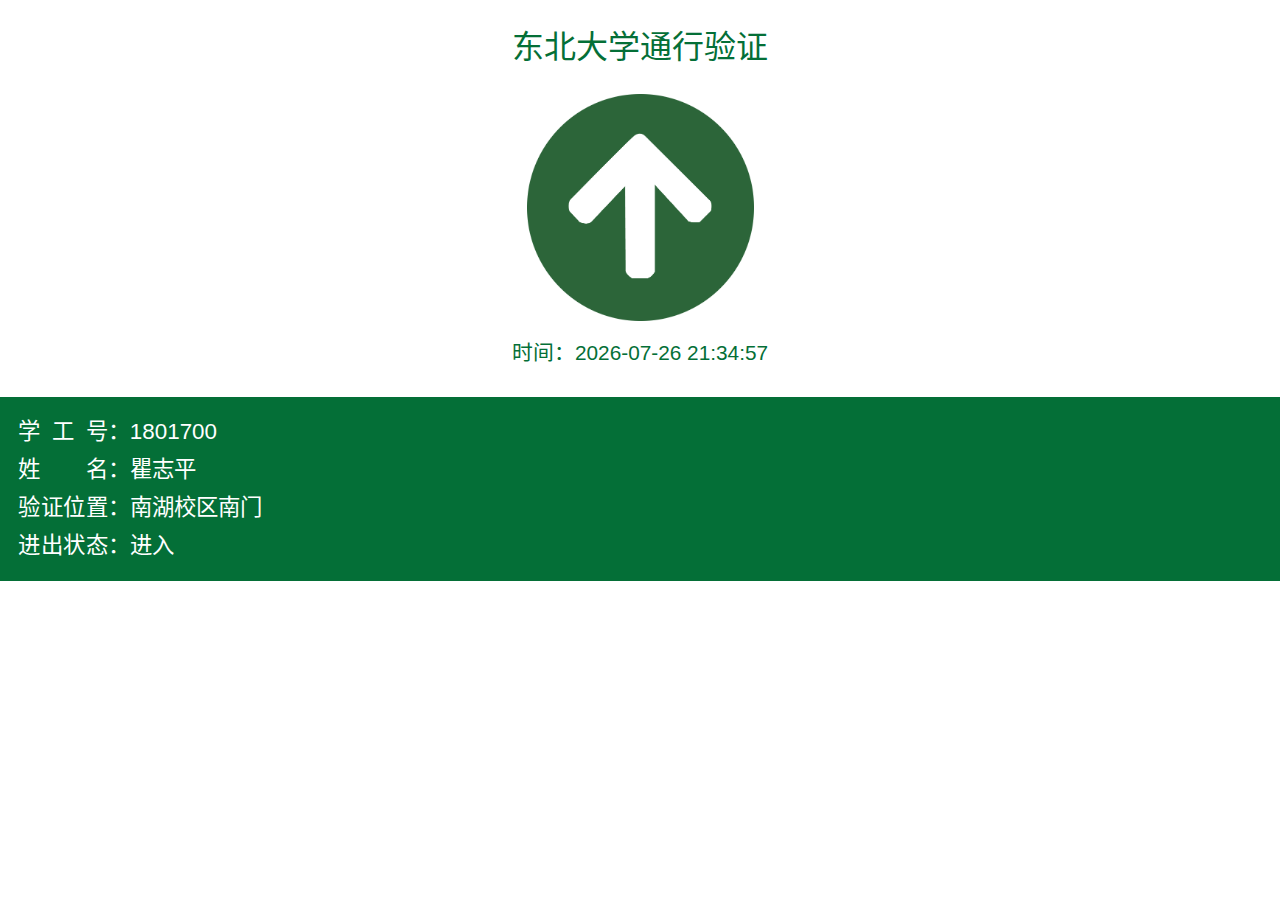
<file: index.html>
<!DOCTYPE html>
<!-- saved from url=(0116)http://123.57.54.232:8080/%E7%9E%BF%E5%BF%97%E5%B9%B3/1801700/%E5%8D%97%E6%B9%96%E6%A0%A1%E5%8C%BA%E5%8D%97%E9%97%A8 -->
<html lang="zh-CN"><head><meta http-equiv="Content-Type" content="text/html; charset=UTF-8"><meta content="IE=11.0000" http-equiv="X-UA-Compatible">
     
     
<meta http-equiv="X-UA-Compatible" content="IE=edge,chrome=1">     
<meta name="viewport" content="width=device-width, initial-scale=1">     
<meta name="csrf-token" content="laNjMw7Lsjy9FVeLL3z1nfU2EZPQUnX3uPWAmkYU">     
<title>东北大学测温验证平台</title>    <link href="./visitor.css" rel="stylesheet"> 
<!-- <LINK href="东北大学测温验证平台_files/animate.min.css" rel="stylesheet"> -->
    
<style>
        @-webkit-keyframes pulse {
            50% {
                -webkit-transform: scale3d(1.2, 1.2, 1.2);
                transform: scale3d(1.2, 1.2, 1.2);
            }
        }
        @keyframes  pulse {
            50% {
                -webkit-transform: scale3d(1.2, 1.2, 1.2);
                transform: scale3d(1.2, 1.2, 1.2);
            }
        }
        .list-group {
            padding: 1em;
        }
        .list-group-item {
            font-size: 1.4em;
            padding: 0.1em;
            border: 0px;
        }
    </style>
 
<meta name="GENERATOR" content="MSHTML 11.00.10570.1001"></head> 
<body onload="startTime()">
<div id="app">
<div class="card border-0 text-center" style="color: rgb(4, 111, 55);">
<div class="card-body">
<h2 class="card-title p-2">东北大学通行验证</h2>
<div class="animated infinite pulse p-2"> 
       <img src="./111.png" style='width: 227px;'>
            </div>
<p class="card-text p-2" style="font-size: 1.3em;">                时间：<font><span id="nowDateTimeSpan">2020-09-12 21:16:33</span></font>        </p></div></div>
<ul class="list-group list-group-flush" style="background-color: rgb(4, 111, 55);">
  <li class="list-group-item bg-transparent text-white d-flex">
  <div style="text-align-last: justify; min-width: 4em;">学工号</div>：
  <div class="sid">1801700</div></li>
  <li class="list-group-item bg-transparent text-white d-flex">
  <div style="text-align-last: justify; min-width: 4em;">姓名</div>：
  <div class="name">瞿志平</div></li>
  <li class="list-group-item bg-transparent text-white d-flex">
  <div style="text-align-last: justify; min-width: 4em;">验证位置</div>：
  <div class="door">南湖校区南门</div></li>
  <li class="list-group-item bg-transparent text-white d-flex">
  <div style="text-align-last: justify; min-width: 4em;">进出状态</div>：
  <div>进入</div></li></ul></div>

         
    

<script language="JavaScript">
            function startTime()   
            {   
                var today=new Date();//定义日期对象   
                var yyyy = today.getFullYear();//通过日期对象的getFullYear()方法返回年    
                var MM = today.getMonth()+1;//通过日期对象的getMonth()方法返回年    
                var dd = today.getDate();//通过日期对象的getDate()方法返回年     
                var hh=today.getHours();//通过日期对象的getHours方法返回小时   
                var mm=today.getMinutes();//通过日期对象的getMinutes方法返回分钟   
                var ss=today.getSeconds();//通过日期对象的getSeconds方法返回秒   
                // 如果分钟或小时的值小于10，则在其值前加0，比如如果时间是下午3点20分9秒的话，则显示15：20：09   
                MM=checkTime(MM);
                dd=checkTime(dd);
                mm=checkTime(mm);   
                ss=checkTime(ss);    
                var day; //用于保存星期（getDay()方法得到星期编号）
                if(today.getDay()==0)   day   =   "星期日 " 
                if(today.getDay()==1)   day   =   "星期一 " 
                if(today.getDay()==2)   day   =   "星期二 " 
                if(today.getDay()==3)   day   =   "星期三 " 
                if(today.getDay()==4)   day   =   "星期四 " 
                if(today.getDay()==5)   day   =   "星期五 " 
                if(today.getDay()==6)   day   =   "星期六 " 
                document.getElementById('nowDateTimeSpan').innerHTML=yyyy+"-"+MM +"-"+ dd +" " + hh+":"+mm+":"+ss;   
                setTimeout('startTime()',1000);//每一秒中重新加载startTime()方法 -->
            }   

            function checkTime(i)   
            {   
                if (i<10){
                    i="0" + i;
                }   
                  return i;
            }  
        </script></body></html>
</file>
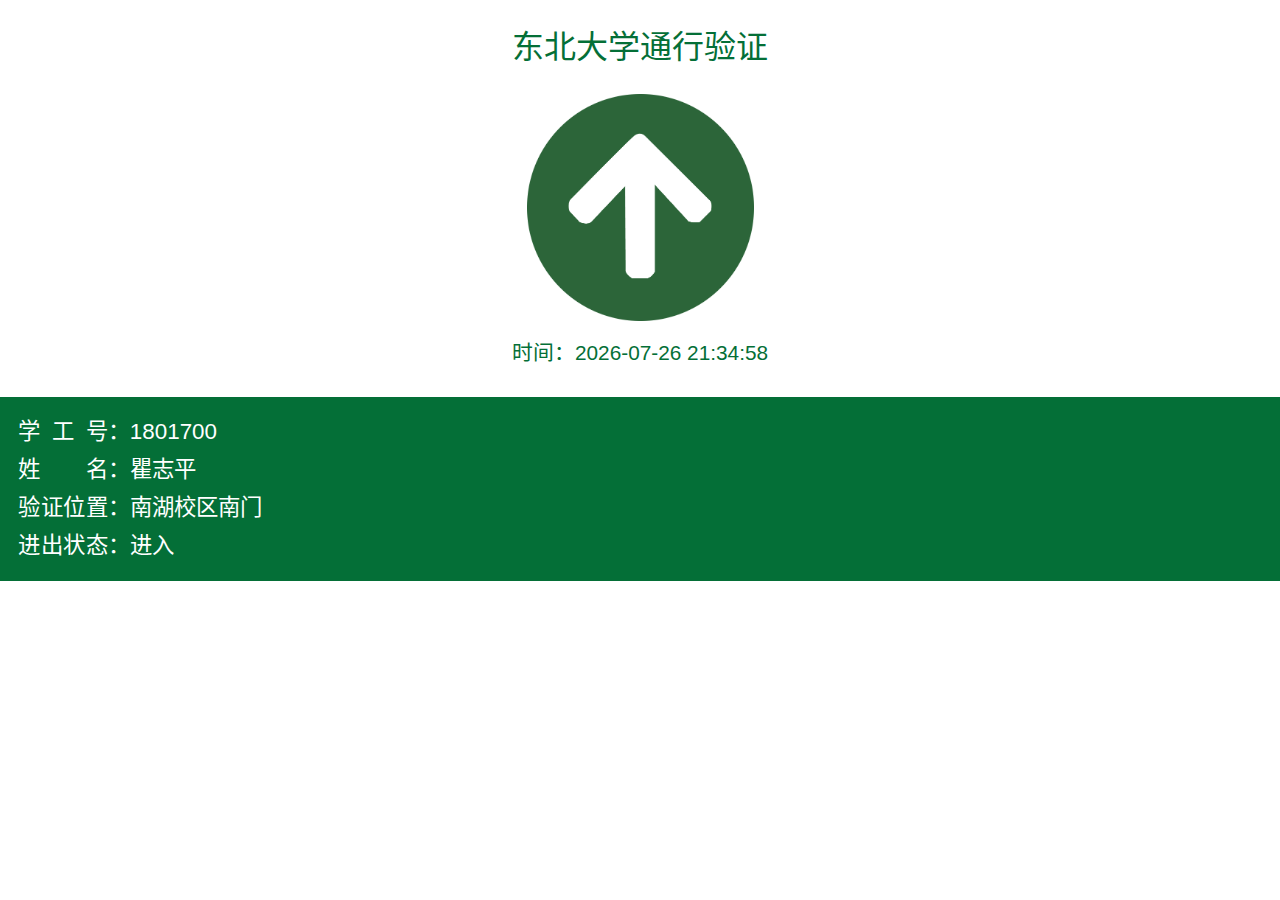
<file: 东北大学测温验证平台.html>
<!DOCTYPE html>
<!-- saved from url=(0116)http://123.57.54.232:8080/%E7%9E%BF%E5%BF%97%E5%B9%B3/1801700/%E5%8D%97%E6%B9%96%E6%A0%A1%E5%8C%BA%E5%8D%97%E9%97%A8 -->
<html lang="zh-CN"><head><meta http-equiv="Content-Type" content="text/html; charset=UTF-8"><meta content="IE=11.0000" http-equiv="X-UA-Compatible">
     
     
<meta http-equiv="X-UA-Compatible" content="IE=edge,chrome=1">     
<meta name="viewport" content="width=device-width, initial-scale=1">     
<meta name="csrf-token" content="laNjMw7Lsjy9FVeLL3z1nfU2EZPQUnX3uPWAmkYU">     
<title>东北大学测温验证平台</title>    <link href="./visitor.css" rel="stylesheet"> 
<!-- <LINK href="东北大学测温验证平台_files/animate.min.css" rel="stylesheet"> -->
    
<style>
        @-webkit-keyframes pulse {
            50% {
                -webkit-transform: scale3d(1.2, 1.2, 1.2);
                transform: scale3d(1.2, 1.2, 1.2);
            }
        }
        @keyframes  pulse {
            50% {
                -webkit-transform: scale3d(1.2, 1.2, 1.2);
                transform: scale3d(1.2, 1.2, 1.2);
            }
        }
        .list-group {
            padding: 1em;
        }
        .list-group-item {
            font-size: 1.4em;
            padding: 0.1em;
            border: 0px;
        }
    </style>
 
<meta name="GENERATOR" content="MSHTML 11.00.10570.1001"></head> 
<body onload="startTime()">
<div id="app">
<div class="card border-0 text-center" style="color: rgb(4, 111, 55);">
<div class="card-body">
<h2 class="card-title p-2">东北大学通行验证</h2>
<div class="animated infinite pulse p-2"> 
       <img src="./111.png" style='width: 227px;'>
            </div>
<p class="card-text p-2" style="font-size: 1.3em;">                时间：<font><span id="nowDateTimeSpan">2020-09-12 21:16:33</span></font>        </p></div></div>
<ul class="list-group list-group-flush" style="background-color: rgb(4, 111, 55);">
  <li class="list-group-item bg-transparent text-white d-flex">
  <div style="text-align-last: justify; min-width: 4em;">学工号</div>：
  <div class="sid">1801700</div></li>
  <li class="list-group-item bg-transparent text-white d-flex">
  <div style="text-align-last: justify; min-width: 4em;">姓名</div>：
  <div class="name">瞿志平</div></li>
  <li class="list-group-item bg-transparent text-white d-flex">
  <div style="text-align-last: justify; min-width: 4em;">验证位置</div>：
  <div class="door">南湖校区南门</div></li>
  <li class="list-group-item bg-transparent text-white d-flex">
  <div style="text-align-last: justify; min-width: 4em;">进出状态</div>：
  <div>进入</div></li></ul></div>

         
    

<script language="JavaScript">
            function startTime()   
            {   
                var today=new Date();//定义日期对象   
                var yyyy = today.getFullYear();//通过日期对象的getFullYear()方法返回年    
                var MM = today.getMonth()+1;//通过日期对象的getMonth()方法返回年    
                var dd = today.getDate();//通过日期对象的getDate()方法返回年     
                var hh=today.getHours();//通过日期对象的getHours方法返回小时   
                var mm=today.getMinutes();//通过日期对象的getMinutes方法返回分钟   
                var ss=today.getSeconds();//通过日期对象的getSeconds方法返回秒   
                // 如果分钟或小时的值小于10，则在其值前加0，比如如果时间是下午3点20分9秒的话，则显示15：20：09   
                MM=checkTime(MM);
                dd=checkTime(dd);
                mm=checkTime(mm);   
                ss=checkTime(ss);    
                var day; //用于保存星期（getDay()方法得到星期编号）
                if(today.getDay()==0)   day   =   "星期日 " 
                if(today.getDay()==1)   day   =   "星期一 " 
                if(today.getDay()==2)   day   =   "星期二 " 
                if(today.getDay()==3)   day   =   "星期三 " 
                if(today.getDay()==4)   day   =   "星期四 " 
                if(today.getDay()==5)   day   =   "星期五 " 
                if(today.getDay()==6)   day   =   "星期六 " 
                document.getElementById('nowDateTimeSpan').innerHTML=yyyy+"-"+MM +"-"+ dd +" " + hh+":"+mm+":"+ss;   
                <!--setTimeout('startTime()',1000);//每一秒中重新加载startTime()方法 -->
            }   

            function checkTime(i)   
            {   
                if (i<10){
                    i="0" + i;
                }   
                  return i;
            }  
        </script></body></html>
</file>
<file: visitor.css>
@font-face {
	font-family: Font Awesome 5 Brands;
	src: url(../fonts/vendor/@fortawesome/fontawesome-free/webfa-brands-400.eot?c1868c9545d2de1cf8488f1dadd8c9d0) format("embedded-opentype"), url(../fonts/vendor/@fortawesome/fontawesome-free/webfa-brands-400.woff2?a06da7f0950f9dd366fc9db9d56d618a) format("woff2"), url(../fonts/vendor/@fortawesome/fontawesome-free/webfa-brands-400.woff?ec3cfddedb8bebd2d7a3fdf511f7c1cc) format("woff"), url(../fonts/vendor/@fortawesome/fontawesome-free/webfa-brands-400.ttf?13685372945d816a2b474fc082fd9aaa) format("truetype"), url(../fonts/vendor/@fortawesome/fontawesome-free/webfa-brands-400.svg?0cb5a5c0d251c109458c85c6afeffbaa) format("svg");
	font-weight: 400;
	font-style: normal;
}
@font-face {
	font-family: Font Awesome 5 Free;
	src: url(../fonts/vendor/@fortawesome/fontawesome-free/webfa-regular-400.eot?261d666b0147c6c5cda07265f98b8f8c) format("embedded-opentype"), url(../fonts/vendor/@fortawesome/fontawesome-free/webfa-regular-400.woff2?c20b5b7362d8d7bb7eddf94344ace33e) format("woff2"), url(../fonts/vendor/@fortawesome/fontawesome-free/webfa-regular-400.woff?f89ea91ecd1ca2db7e09baa2c4b156d1) format("woff"), url(../fonts/vendor/@fortawesome/fontawesome-free/webfa-regular-400.ttf?db78b9359171f24936b16d84f63af378) format("truetype"), url(../fonts/vendor/@fortawesome/fontawesome-free/webfa-regular-400.svg?89ffa3aba80d30ee0a9371b25c968bbb) format("svg");
	font-weight: 400;
	font-style: normal;
}
@font-face {
	font-family: Font Awesome 5 Free;
	src: url(../fonts/vendor/@fortawesome/fontawesome-free/webfa-solid-900.eot?a0369ea57eb6d3843d6474c035111f29) format("embedded-opentype"), url(../fonts/vendor/@fortawesome/fontawesome-free/webfa-solid-900.woff2?b15db15f746f29ffa02638cb455b8ec0) format("woff2"), url(../fonts/vendor/@fortawesome/fontawesome-free/webfa-solid-900.woff?bea989e82b07e9687c26fc58a4805021) format("woff"), url(../fonts/vendor/@fortawesome/fontawesome-free/webfa-solid-900.ttf?1ab236ed440ee51810c56bd16628aef0) format("truetype"), url(../fonts/vendor/@fortawesome/fontawesome-free/webfa-solid-900.svg?ec763292e583294612f124c0b0def500) format("svg");
	font-weight: 900;
	font-style: normal;
}
.bounce {
	transform-origin: center bottom; animation-name: bounce; -webkit-animation-name: bounce;
}
.flash {
	animation-name: flash; -webkit-animation-name: flash;
}
.pulse {
	animation-name: pulse; -webkit-animation-name: pulse;
}
.rubberBand {
	animation-name: rubberBand; -webkit-animation-name: rubberBand;
}
.shake {
	animation-name: shake; -webkit-animation-name: shake;
}
.headShake {
	animation-name: headShake; animation-timing-function: ease-in-out; -webkit-animation-timing-function: ease-in-out; -webkit-animation-name: headShake;
}
.swing {
	transform-origin: center top; animation-name: swing; -webkit-animation-name: swing;
}
.tada {
	animation-name: tada; -webkit-animation-name: tada;
}
.wobble {
	animation-name: wobble; -webkit-animation-name: wobble;
}
.jello {
	transform-origin: center 50%; animation-name: jello; -webkit-animation-name: jello;
}
.heartBeat {
	animation-name: heartBeat; animation-duration: 1.3s; animation-timing-function: ease-in-out; -webkit-animation-timing-function: ease-in-out; -webkit-animation-name: heartBeat; -webkit-animation-duration: 1.3s;
}
.bounceIn {
	animation-name: bounceIn; animation-duration: 0.75s; -webkit-animation-name: bounceIn; -webkit-animation-duration: .75s;
}
.bounceInDown {
	animation-name: bounceInDown; -webkit-animation-name: bounceInDown;
}
.bounceInLeft {
	animation-name: bounceInLeft; -webkit-animation-name: bounceInLeft;
}
.bounceInRight {
	animation-name: bounceInRight; -webkit-animation-name: bounceInRight;
}
.bounceInUp {
	animation-name: bounceInUp; -webkit-animation-name: bounceInUp;
}
.bounceOut {
	animation-name: bounceOut; animation-duration: 0.75s; -webkit-animation-name: bounceOut; -webkit-animation-duration: .75s;
}
.bounceOutDown {
	animation-name: bounceOutDown; -webkit-animation-name: bounceOutDown;
}
.bounceOutLeft {
	animation-name: bounceOutLeft; -webkit-animation-name: bounceOutLeft;
}
.bounceOutRight {
	animation-name: bounceOutRight; -webkit-animation-name: bounceOutRight;
}
.bounceOutUp {
	animation-name: bounceOutUp; -webkit-animation-name: bounceOutUp;
}
.fadeIn {
	animation-name: fadeIn; -webkit-animation-name: fadeIn;
}
.fadeInDown {
	animation-name: fadeInDown; -webkit-animation-name: fadeInDown;
}
.fadeInDownBig {
	animation-name: fadeInDownBig; -webkit-animation-name: fadeInDownBig;
}
.fadeInLeft {
	animation-name: fadeInLeft; -webkit-animation-name: fadeInLeft;
}
.fadeInLeftBig {
	animation-name: fadeInLeftBig; -webkit-animation-name: fadeInLeftBig;
}
.fadeInRight {
	animation-name: fadeInRight; -webkit-animation-name: fadeInRight;
}
.fadeInRightBig {
	animation-name: fadeInRightBig; -webkit-animation-name: fadeInRightBig;
}
.fadeInUp {
	animation-name: fadeInUp; -webkit-animation-name: fadeInUp;
}
.fadeInUpBig {
	animation-name: fadeInUpBig; -webkit-animation-name: fadeInUpBig;
}
.fadeOut {
	animation-name: fadeOut; -webkit-animation-name: fadeOut;
}
.fadeOutDown {
	animation-name: fadeOutDown; -webkit-animation-name: fadeOutDown;
}
.fadeOutDownBig {
	animation-name: fadeOutDownBig; -webkit-animation-name: fadeOutDownBig;
}
.fadeOutLeft {
	animation-name: fadeOutLeft; -webkit-animation-name: fadeOutLeft;
}
.fadeOutLeftBig {
	animation-name: fadeOutLeftBig; -webkit-animation-name: fadeOutLeftBig;
}
.fadeOutRight {
	animation-name: fadeOutRight; -webkit-animation-name: fadeOutRight;
}
.fadeOutRightBig {
	animation-name: fadeOutRightBig; -webkit-animation-name: fadeOutRightBig;
}
.fadeOutUp {
	animation-name: fadeOutUp; -webkit-animation-name: fadeOutUp;
}
.fadeOutUpBig {
	animation-name: fadeOutUpBig; -webkit-animation-name: fadeOutUpBig;
}
.animated.flip {
	backface-visibility: visible; animation-name: flip; -webkit-animation-name: flip; -webkit-backface-visibility: visible;
}
.flipInX {
	backface-visibility: visible !important; animation-name: flipInX; -webkit-animation-name: flipInX; -webkit-backface-visibility: visible;
}
.flipInY {
	backface-visibility: visible !important; animation-name: flipInY; -webkit-animation-name: flipInY; -webkit-backface-visibility: visible;
}
.flipOutX {
	backface-visibility: visible !important; animation-name: flipOutX; animation-duration: 0.75s; -webkit-animation-name: flipOutX; -webkit-animation-duration: .75s; -webkit-backface-visibility: visible;
}
.flipOutY {
	backface-visibility: visible !important; animation-name: flipOutY; animation-duration: 0.75s; -webkit-animation-name: flipOutY; -webkit-animation-duration: .75s; -webkit-backface-visibility: visible;
}
.lightSpeedIn {
	animation-name: lightSpeedIn; animation-timing-function: ease-out; -webkit-animation-timing-function: ease-out; -webkit-animation-name: lightSpeedIn;
}
.lightSpeedOut {
	animation-name: lightSpeedOut; animation-timing-function: ease-in; -webkit-animation-timing-function: ease-in; -webkit-animation-name: lightSpeedOut;
}
.rotateIn {
	animation-name: rotateIn; -webkit-animation-name: rotateIn;
}
.rotateInDownLeft {
	animation-name: rotateInDownLeft; -webkit-animation-name: rotateInDownLeft;
}
.rotateInDownRight {
	animation-name: rotateInDownRight; -webkit-animation-name: rotateInDownRight;
}
.rotateInUpLeft {
	animation-name: rotateInUpLeft; -webkit-animation-name: rotateInUpLeft;
}
.rotateInUpRight {
	animation-name: rotateInUpRight; -webkit-animation-name: rotateInUpRight;
}
.rotateOut {
	animation-name: rotateOut; -webkit-animation-name: rotateOut;
}
.rotateOutDownLeft {
	animation-name: rotateOutDownLeft; -webkit-animation-name: rotateOutDownLeft;
}
.rotateOutDownRight {
	animation-name: rotateOutDownRight; -webkit-animation-name: rotateOutDownRight;
}
.rotateOutUpLeft {
	animation-name: rotateOutUpLeft; -webkit-animation-name: rotateOutUpLeft;
}
.rotateOutUpRight {
	animation-name: rotateOutUpRight; -webkit-animation-name: rotateOutUpRight;
}
.hinge {
	animation-name: hinge; animation-duration: 2s; -webkit-animation-name: hinge; -webkit-animation-duration: 2s;
}
.jackInTheBox {
	animation-name: jackInTheBox; -webkit-animation-name: jackInTheBox;
}
.rollIn {
	animation-name: rollIn; -webkit-animation-name: rollIn;
}
.rollOut {
	animation-name: rollOut; -webkit-animation-name: rollOut;
}
.zoomIn {
	animation-name: zoomIn; -webkit-animation-name: zoomIn;
}
.zoomInDown {
	animation-name: zoomInDown; -webkit-animation-name: zoomInDown;
}
.zoomInLeft {
	animation-name: zoomInLeft; -webkit-animation-name: zoomInLeft;
}
.zoomInRight {
	animation-name: zoomInRight; -webkit-animation-name: zoomInRight;
}
.zoomInUp {
	animation-name: zoomInUp; -webkit-animation-name: zoomInUp;
}
.zoomOut {
	animation-name: zoomOut; -webkit-animation-name: zoomOut;
}
.zoomOutDown {
	animation-name: zoomOutDown; -webkit-animation-name: zoomOutDown;
}
.zoomOutLeft {
	animation-name: zoomOutLeft; -webkit-animation-name: zoomOutLeft;
}
.zoomOutRight {
	animation-name: zoomOutRight; -webkit-animation-name: zoomOutRight;
}
.zoomOutUp {
	animation-name: zoomOutUp; -webkit-animation-name: zoomOutUp;
}
.slideInDown {
	animation-name: slideInDown; -webkit-animation-name: slideInDown;
}
.slideInLeft {
	animation-name: slideInLeft; -webkit-animation-name: slideInLeft;
}
.slideInRight {
	animation-name: slideInRight; -webkit-animation-name: slideInRight;
}
.slideInUp {
	animation-name: slideInUp; -webkit-animation-name: slideInUp;
}
.slideOutDown {
	animation-name: slideOutDown; -webkit-animation-name: slideOutDown;
}
.slideOutLeft {
	animation-name: slideOutLeft; -webkit-animation-name: slideOutLeft;
}
.slideOutRight {
	animation-name: slideOutRight; -webkit-animation-name: slideOutRight;
}
.slideOutUp {
	animation-name: slideOutUp; -webkit-animation-name: slideOutUp;
}
.animated {
	animation-duration: 1s; animation-fill-mode: both; -webkit-animation-duration: 1s; -webkit-animation-fill-mode: both;
}
.animated.infinite {
	animation-iteration-count: infinite; -webkit-animation-iteration-count: infinite;
}
.animated.delay-1s {
	animation-delay: 1s; -webkit-animation-delay: 1s;
}
.animated.delay-2s {
	animation-delay: 2s; -webkit-animation-delay: 2s;
}
.animated.delay-3s {
	animation-delay: 3s; -webkit-animation-delay: 3s;
}
.animated.delay-4s {
	animation-delay: 4s; -webkit-animation-delay: 4s;
}
.animated.delay-5s {
	animation-delay: 5s; -webkit-animation-delay: 5s;
}
.animated.fast {
	animation-duration: 0.8s; -webkit-animation-duration: .8s;
}
.animated.faster {
	animation-duration: 0.5s; -webkit-animation-duration: .5s;
}
.animated.slow {
	animation-duration: 2s; -webkit-animation-duration: 2s;
}
.animated.slower {
	animation-duration: 3s; -webkit-animation-duration: 3s;
}
@media not all, not all
{
.animated {
	transition-duration: 1ms !important; animation-duration: 1ms !important; animation-iteration-count: 1 !important; -webkit-animation-duration: 1ms; -webkit-animation-iteration-count: 1;
}
}
:root {
	
}
* {
	box-sizing: border-box;
}
::after {
	box-sizing: border-box;
}
::before {
	box-sizing: border-box;
}
html {
	line-height: 1.15; font-family: sans-serif; -webkit-text-size-adjust: 100%; -webkit-tap-highlight-color: rgba(0, 0, 0, 0);
}
article {
	display: block;
}
aside {
	display: block;
}
figcaption {
	display: block;
}
figure {
	display: block;
}
footer {
	display: block;
}
header {
	display: block;
}
hgroup {
	display: block;
}
main {
	display: block;
}
nav {
	display: block;
}
section {
	display: block;
}
body {
	margin: 0px; text-align: left; color: rgb(33, 37, 41); line-height: 1.5; font-family: -apple-system,BlinkMacSystemFont,Segoe UI,Roboto,Helvetica Neue,Arial,Noto Sans,sans-serif,Apple Color Emoji,Segoe UI Emoji,Segoe UI Symbol,Noto Color Emoji; font-size: 1rem; font-weight: 400; background-color: rgb(255, 255, 255);
}
hr {
	height: 0px; overflow: visible; box-sizing: content-box;
}
h1 {
	margin-top: 0px; margin-bottom: 0.5rem;
}
h2 {
	margin-top: 0px; margin-bottom: 0.5rem;
}
h3 {
	margin-top: 0px; margin-bottom: 0.5rem;
}
h4 {
	margin-top: 0px; margin-bottom: 0.5rem;
}
h5 {
	margin-top: 0px; margin-bottom: 0.5rem;
}
h6 {
	margin-top: 0px; margin-bottom: 0.5rem;
}
p {
	margin-top: 0px; margin-bottom: 1rem;
}
abbr[data-original-title] {
	text-decoration: underline; border-bottom-color: currentColor; border-bottom-width: 0px; border-bottom-style: none; cursor: help; -webkit-text-decoration: underline dotted; -webkit-text-decoration-skip-ink: none; text-decoration-skip-ink: none;
}
abbr[title] {
	text-decoration: underline; border-bottom-color: currentColor; border-bottom-width: 0px; border-bottom-style: none; cursor: help; -webkit-text-decoration: underline dotted; -webkit-text-decoration-skip-ink: none; text-decoration-skip-ink: none;
}
address {
	line-height: inherit; font-style: normal;
}
address {
	margin-bottom: 1rem;
}
dl {
	margin-bottom: 1rem;
}
ol {
	margin-bottom: 1rem;
}
ul {
	margin-bottom: 1rem;
}
dl {
	margin-top: 0px;
}
ol {
	margin-top: 0px;
}
ul {
	margin-top: 0px;
}
ol ol {
	margin-bottom: 0px;
}
ol ul {
	margin-bottom: 0px;
}
ul ol {
	margin-bottom: 0px;
}
ul ul {
	margin-bottom: 0px;
}
dt {
	font-weight: 700;
}
dd {
	margin-bottom: 0.5rem; margin-left: 0px;
}
blockquote {
	margin: 0px 0px 1rem;
}
b {
	font-weight: bolder;
}
strong {
	font-weight: bolder;
}
small {
	font-size: 80%;
}
sub {
	line-height: 0; font-size: 75%; vertical-align: baseline; position: relative;
}
sup {
	line-height: 0; font-size: 75%; vertical-align: baseline; position: relative;
}
sub {
	bottom: -0.25em;
}
sup {
	top: -0.5em;
}
a {
	color: rgb(52, 144, 220); text-decoration: none; background-color: transparent;
}
a:hover {
	color: rgb(29, 104, 167); text-decoration: underline;
}
a:not([href]) {
	color: inherit; text-decoration: none;
}
a:not([href]):hover {
	color: inherit; text-decoration: none;
}
code {
	font-family: SFMono-Regular,Menlo,Monaco,Consolas,Liberation Mono,Courier New,monospace; font-size: 1em;
}
kbd {
	font-family: SFMono-Regular,Menlo,Monaco,Consolas,Liberation Mono,Courier New,monospace; font-size: 1em;
}
pre {
	font-family: SFMono-Regular,Menlo,Monaco,Consolas,Liberation Mono,Courier New,monospace; font-size: 1em;
}
samp {
	font-family: SFMono-Regular,Menlo,Monaco,Consolas,Liberation Mono,Courier New,monospace; font-size: 1em;
}
pre {
	overflow: auto; margin-top: 0px; margin-bottom: 1rem;
}
figure {
	margin: 0px 0px 1rem;
}
img {
	
}
img {
	vertical-align: middle;
}
svg {
	vertical-align: middle;
}
svg {
	overflow: hidden;
}
table {
	border-collapse: collapse;
}
caption {
	text-align: left; color: rgb(108, 117, 125); padding-top: 0.75rem; padding-bottom: 0.75rem; caption-side: bottom;
}
th {
	text-align: inherit;
}
label {
	margin-bottom: 0.5rem; display: inline-block;
}
button {
	border-radius: 0px;
}
button:focus {
	outline: dotted 1px;
}
button {
	margin: 0px; line-height: inherit; font-family: inherit; font-size: inherit;
}
input {
	margin: 0px; line-height: inherit; font-family: inherit; font-size: inherit;
}
optgroup {
	margin: 0px; line-height: inherit; font-family: inherit; font-size: inherit;
}
select {
	margin: 0px; line-height: inherit; font-family: inherit; font-size: inherit;
}
textarea {
	margin: 0px; line-height: inherit; font-family: inherit; font-size: inherit;
}
button {
	overflow: visible;
}
input {
	overflow: visible;
}
button {
	text-transform: none;
}
select {
	text-transform: none;
}
select {
	-ms-word-wrap: normal;
}
[type=button] {
	-webkit-appearance: button;
}
[type=reset] {
	-webkit-appearance: button;
}
[type=submit] {
	-webkit-appearance: button;
}
button {
	-webkit-appearance: button;
}
[type=button]:not(:disabled) {
	cursor: pointer;
}
[type=reset]:not(:disabled) {
	cursor: pointer;
}
[type=submit]:not(:disabled) {
	cursor: pointer;
}
button:not(:disabled) {
	cursor: pointer;
}
input[type=checkbox] {
	padding: 0px; box-sizing: border-box;
}
input[type=radio] {
	padding: 0px; box-sizing: border-box;
}
input[type=date] {
	-webkit-appearance: listbox;
}
input[type=datetime-local] {
	-webkit-appearance: listbox;
}
input[type=month] {
	-webkit-appearance: listbox;
}
input[type=time] {
	-webkit-appearance: listbox;
}
textarea {
	overflow: auto; resize: vertical;
}
fieldset {
	margin: 0px; padding: 0px; border: 0px currentColor; border-image: none; min-width: 0px;
}
legend {
	padding: 0px; width: 100%; color: inherit; line-height: inherit; font-size: 1.5rem; margin-bottom: 0.5rem; display: block; white-space: normal; max-width: 100%;
}
progress {
	vertical-align: baseline;
}
[type=search] {
	-webkit-appearance: none; outline-offset: -2px;
}
output {
	display: inline-block;
}
summary {
	display: list-item; cursor: pointer;
}
template {
	display: none;
}
[hidden] {
	display: none !important;
}
.h1 {
	line-height: 1.2; font-weight: 500; margin-bottom: 0.5rem;
}
.h2 {
	line-height: 1.2; font-weight: 500; margin-bottom: 0.5rem;
}
.h3 {
	line-height: 1.2; font-weight: 500; margin-bottom: 0.5rem;
}
.h4 {
	line-height: 1.2; font-weight: 500; margin-bottom: 0.5rem;
}
.h5 {
	line-height: 1.2; font-weight: 500; margin-bottom: 0.5rem;
}
.h6 {
	line-height: 1.2; font-weight: 500; margin-bottom: 0.5rem;
}
h1 {
	line-height: 1.2; font-weight: 500; margin-bottom: 0.5rem;
}
h2 {
	line-height: 1.2; font-weight: 500; margin-bottom: 0.5rem;
}
h3 {
	line-height: 1.2; font-weight: 500; margin-bottom: 0.5rem;
}
h4 {
	line-height: 1.2; font-weight: 500; margin-bottom: 0.5rem;
}
h5 {
	line-height: 1.2; font-weight: 500; margin-bottom: 0.5rem;
}
h6 {
	line-height: 1.2; font-weight: 500; margin-bottom: 0.5rem;
}
.h1 {
	font-size: 2.5rem;
}
h1 {
	font-size: 2.5rem;
}
.h2 {
	font-size: 2rem;
}
h2 {
	font-size: 2rem;
}
.h3 {
	font-size: 1.75rem;
}
h3 {
	font-size: 1.75rem;
}
.h4 {
	font-size: 1.5rem;
}
h4 {
	font-size: 1.5rem;
}
.h5 {
	font-size: 1.25rem;
}
h5 {
	font-size: 1.25rem;
}
.h6 {
	font-size: 1rem;
}
h6 {
	font-size: 1rem;
}
.lead {
	font-size: 1.25rem; font-weight: 300;
}
.display-1 {
	font-size: 6rem;
}
.display-1 {
	line-height: 1.2; font-weight: 300;
}
.display-2 {
	line-height: 1.2; font-weight: 300;
}
.display-2 {
	font-size: 5.5rem;
}
.display-3 {
	font-size: 4.5rem;
}
.display-3 {
	line-height: 1.2; font-weight: 300;
}
.display-4 {
	line-height: 1.2; font-weight: 300;
}
.display-4 {
	font-size: 3.5rem;
}
hr {
	border-width: 1px 0px 0px; border-style: solid none none; border-color: rgba(0, 0, 0, 0.1) currentColor currentColor; border-image: none; margin-top: 1rem; margin-bottom: 1rem;
}
.small {
	font-size: 80%; font-weight: 400;
}
small {
	font-size: 80%; font-weight: 400;
}
.mark {
	padding: 0.2em; background-color: rgb(252, 248, 227);
}
mark {
	padding: 0.2em; background-color: rgb(252, 248, 227);
}
.list-inline {
	list-style: none; padding-left: 0px;
}
.list-unstyled {
	list-style: none; padding-left: 0px;
}
.list-inline-item {
	display: inline-block;
}
:not(:last-child).list-inline-item {
	margin-right: 0.5rem;
}
.initialism {
	text-transform: uppercase; font-size: 90%;
}
.blockquote {
	font-size: 1.25rem; margin-bottom: 1rem;
}
.blockquote-footer {
	color: rgb(108, 117, 125); font-size: 80%; display: block;
}
.blockquote-footer::before {
	content: "\2014\A0";
}
.img-fluid {
	height: auto; max-width: 100%;
}
.img-thumbnail {
	height: auto; max-width: 100%;
}
.img-thumbnail {
	padding: 0.25rem; border-radius: 0.25rem; border: 1px solid rgb(222, 226, 230); border-image: none; background-color: rgb(255, 255, 255);
}
.figure {
	display: inline-block;
}
.figure-img {
	line-height: 1; margin-bottom: 0.5rem;
}
.figure-caption {
	color: rgb(108, 117, 125); font-size: 90%;
}
code {
	color: rgb(232, 62, 140); font-size: 87.5%; -ms-word-wrap: break-word;
}
a > code {
	color: inherit;
}
kbd {
	padding: 0.2rem 0.4rem; border-radius: 0.2rem; color: rgb(255, 255, 255); font-size: 87.5%; background-color: rgb(33, 37, 41);
}
kbd kbd {
	padding: 0px; font-size: 100%; font-weight: 700;
}
pre {
	color: rgb(33, 37, 41); font-size: 87.5%; display: block;
}
pre code {
	color: inherit; font-size: inherit; -ms-word-break: normal;
}
.pre-scrollable {
	-ms-overflow-y: scroll; max-height: 340px;
}
.container {
	width: 100%; padding-right: 15px; padding-left: 15px; margin-right: auto; margin-left: auto;
}
@media all and (min-width:576px)
{
.container {
	max-width: 540px;
}
}
@media all and (min-width:768px)
{
.container {
	max-width: 720px;
}
}
@media all and (min-width:992px)
{
.container {
	max-width: 960px;
}
}
@media all and (min-width:1200px)
{
.container {
	max-width: 1140px;
}
}
.container-fluid {
	width: 100%; padding-right: 15px; padding-left: 15px; margin-right: auto; margin-left: auto;
}
.container-lg {
	width: 100%; padding-right: 15px; padding-left: 15px; margin-right: auto; margin-left: auto;
}
.container-md {
	width: 100%; padding-right: 15px; padding-left: 15px; margin-right: auto; margin-left: auto;
}
.container-sm {
	width: 100%; padding-right: 15px; padding-left: 15px; margin-right: auto; margin-left: auto;
}
.container-xl {
	width: 100%; padding-right: 15px; padding-left: 15px; margin-right: auto; margin-left: auto;
}
@media all and (min-width:576px)
{
.container {
	max-width: 540px;
}
.container-sm {
	max-width: 540px;
}
}
@media all and (min-width:768px)
{
.container {
	max-width: 720px;
}
.container-md {
	max-width: 720px;
}
.container-sm {
	max-width: 720px;
}
}
@media all and (min-width:992px)
{
.container {
	max-width: 960px;
}
.container-lg {
	max-width: 960px;
}
.container-md {
	max-width: 960px;
}
.container-sm {
	max-width: 960px;
}
}
@media all and (min-width:1200px)
{
.container {
	max-width: 1140px;
}
.container-lg {
	max-width: 1140px;
}
.container-md {
	max-width: 1140px;
}
.container-sm {
	max-width: 1140px;
}
.container-xl {
	max-width: 1140px;
}
}
.row {
	margin-right: -15px; margin-left: -15px; display: flex; flex-wrap: wrap;
}
.no-gutters {
	margin-right: 0px; margin-left: 0px;
}
.no-gutters > .col {
	padding-right: 0px; padding-left: 0px;
}
.no-gutters > [class*=col-] {
	padding-right: 0px; padding-left: 0px;
}
.col {
	width: 100%; padding-right: 15px; padding-left: 15px; position: relative;
}
.col-1 {
	width: 100%; padding-right: 15px; padding-left: 15px; position: relative;
}
.col-2 {
	width: 100%; padding-right: 15px; padding-left: 15px; position: relative;
}
.col-3 {
	width: 100%; padding-right: 15px; padding-left: 15px; position: relative;
}
.col-4 {
	width: 100%; padding-right: 15px; padding-left: 15px; position: relative;
}
.col-5 {
	width: 100%; padding-right: 15px; padding-left: 15px; position: relative;
}
.col-6 {
	width: 100%; padding-right: 15px; padding-left: 15px; position: relative;
}
.col-7 {
	width: 100%; padding-right: 15px; padding-left: 15px; position: relative;
}
.col-8 {
	width: 100%; padding-right: 15px; padding-left: 15px; position: relative;
}
.col-9 {
	width: 100%; padding-right: 15px; padding-left: 15px; position: relative;
}
.col-10 {
	width: 100%; padding-right: 15px; padding-left: 15px; position: relative;
}
.col-11 {
	width: 100%; padding-right: 15px; padding-left: 15px; position: relative;
}
.col-12 {
	width: 100%; padding-right: 15px; padding-left: 15px; position: relative;
}
.col-auto {
	width: 100%; padding-right: 15px; padding-left: 15px; position: relative;
}
.col-lg {
	width: 100%; padding-right: 15px; padding-left: 15px; position: relative;
}
.col-lg-1 {
	width: 100%; padding-right: 15px; padding-left: 15px; position: relative;
}
.col-lg-2 {
	width: 100%; padding-right: 15px; padding-left: 15px; position: relative;
}
.col-lg-3 {
	width: 100%; padding-right: 15px; padding-left: 15px; position: relative;
}
.col-lg-4 {
	width: 100%; padding-right: 15px; padding-left: 15px; position: relative;
}
.col-lg-5 {
	width: 100%; padding-right: 15px; padding-left: 15px; position: relative;
}
.col-lg-6 {
	width: 100%; padding-right: 15px; padding-left: 15px; position: relative;
}
.col-lg-7 {
	width: 100%; padding-right: 15px; padding-left: 15px; position: relative;
}
.col-lg-8 {
	width: 100%; padding-right: 15px; padding-left: 15px; position: relative;
}
.col-lg-9 {
	width: 100%; padding-right: 15px; padding-left: 15px; position: relative;
}
.col-lg-10 {
	width: 100%; padding-right: 15px; padding-left: 15px; position: relative;
}
.col-lg-11 {
	width: 100%; padding-right: 15px; padding-left: 15px; position: relative;
}
.col-lg-12 {
	width: 100%; padding-right: 15px; padding-left: 15px; position: relative;
}
.col-lg-auto {
	width: 100%; padding-right: 15px; padding-left: 15px; position: relative;
}
.col-md {
	width: 100%; padding-right: 15px; padding-left: 15px; position: relative;
}
.col-md-1 {
	width: 100%; padding-right: 15px; padding-left: 15px; position: relative;
}
.col-md-2 {
	width: 100%; padding-right: 15px; padding-left: 15px; position: relative;
}
.col-md-3 {
	width: 100%; padding-right: 15px; padding-left: 15px; position: relative;
}
.col-md-4 {
	width: 100%; padding-right: 15px; padding-left: 15px; position: relative;
}
.col-md-5 {
	width: 100%; padding-right: 15px; padding-left: 15px; position: relative;
}
.col-md-6 {
	width: 100%; padding-right: 15px; padding-left: 15px; position: relative;
}
.col-md-7 {
	width: 100%; padding-right: 15px; padding-left: 15px; position: relative;
}
.col-md-8 {
	width: 100%; padding-right: 15px; padding-left: 15px; position: relative;
}
.col-md-9 {
	width: 100%; padding-right: 15px; padding-left: 15px; position: relative;
}
.col-md-10 {
	width: 100%; padding-right: 15px; padding-left: 15px; position: relative;
}
.col-md-11 {
	width: 100%; padding-right: 15px; padding-left: 15px; position: relative;
}
.col-md-12 {
	width: 100%; padding-right: 15px; padding-left: 15px; position: relative;
}
.col-md-auto {
	width: 100%; padding-right: 15px; padding-left: 15px; position: relative;
}
.col-sm {
	width: 100%; padding-right: 15px; padding-left: 15px; position: relative;
}
.col-sm-1 {
	width: 100%; padding-right: 15px; padding-left: 15px; position: relative;
}
.col-sm-2 {
	width: 100%; padding-right: 15px; padding-left: 15px; position: relative;
}
.col-sm-3 {
	width: 100%; padding-right: 15px; padding-left: 15px; position: relative;
}
.col-sm-4 {
	width: 100%; padding-right: 15px; padding-left: 15px; position: relative;
}
.col-sm-5 {
	width: 100%; padding-right: 15px; padding-left: 15px; position: relative;
}
.col-sm-6 {
	width: 100%; padding-right: 15px; padding-left: 15px; position: relative;
}
.col-sm-7 {
	width: 100%; padding-right: 15px; padding-left: 15px; position: relative;
}
.col-sm-8 {
	width: 100%; padding-right: 15px; padding-left: 15px; position: relative;
}
.col-sm-9 {
	width: 100%; padding-right: 15px; padding-left: 15px; position: relative;
}
.col-sm-10 {
	width: 100%; padding-right: 15px; padding-left: 15px; position: relative;
}
.col-sm-11 {
	width: 100%; padding-right: 15px; padding-left: 15px; position: relative;
}
.col-sm-12 {
	width: 100%; padding-right: 15px; padding-left: 15px; position: relative;
}
.col-sm-auto {
	width: 100%; padding-right: 15px; padding-left: 15px; position: relative;
}
.col-xl {
	width: 100%; padding-right: 15px; padding-left: 15px; position: relative;
}
.col-xl-1 {
	width: 100%; padding-right: 15px; padding-left: 15px; position: relative;
}
.col-xl-2 {
	width: 100%; padding-right: 15px; padding-left: 15px; position: relative;
}
.col-xl-3 {
	width: 100%; padding-right: 15px; padding-left: 15px; position: relative;
}
.col-xl-4 {
	width: 100%; padding-right: 15px; padding-left: 15px; position: relative;
}
.col-xl-5 {
	width: 100%; padding-right: 15px; padding-left: 15px; position: relative;
}
.col-xl-6 {
	width: 100%; padding-right: 15px; padding-left: 15px; position: relative;
}
.col-xl-7 {
	width: 100%; padding-right: 15px; padding-left: 15px; position: relative;
}
.col-xl-8 {
	width: 100%; padding-right: 15px; padding-left: 15px; position: relative;
}
.col-xl-9 {
	width: 100%; padding-right: 15px; padding-left: 15px; position: relative;
}
.col-xl-10 {
	width: 100%; padding-right: 15px; padding-left: 15px; position: relative;
}
.col-xl-11 {
	width: 100%; padding-right: 15px; padding-left: 15px; position: relative;
}
.col-xl-12 {
	width: 100%; padding-right: 15px; padding-left: 15px; position: relative;
}
.col-xl-auto {
	width: 100%; padding-right: 15px; padding-left: 15px; position: relative;
}
.col {
	max-width: 100%; flex-grow: 1; flex-basis: 0px;
}
.row-cols-1 > * {
	flex:0 0 100%; max-width: 100%;
}
.row-cols-2 > * {
	flex:0 0 50%; max-width: 50%;
}
.row-cols-3 > * {
	flex:0 0 33.33%; max-width: 33.33%;
}
.row-cols-4 > * {
	flex:0 0 25%; max-width: 25%;
}
.row-cols-5 > * {
	flex:0 0 20%; max-width: 20%;
}
.row-cols-6 > * {
	flex:0 0 16.66%; max-width: 16.66%;
}
.col-auto {
	flex:0 0 auto; width: auto; max-width: 100%;
}
.col-1 {
	flex:0 0 8.33%; max-width: 8.33%;
}
.col-2 {
	flex:0 0 16.66%; max-width: 16.66%;
}
.col-3 {
	flex:0 0 25%; max-width: 25%;
}
.col-4 {
	flex:0 0 33.33%; max-width: 33.33%;
}
.col-5 {
	flex:0 0 41.66%; max-width: 41.66%;
}
.col-6 {
	flex:0 0 50%; max-width: 50%;
}
.col-7 {
	flex:0 0 58.33%; max-width: 58.33%;
}
.col-8 {
	flex:0 0 66.66%; max-width: 66.66%;
}
.col-9 {
	flex:0 0 75%; max-width: 75%;
}
.col-10 {
	flex:0 0 83.33%; max-width: 83.33%;
}
.col-11 {
	flex:0 0 91.66%; max-width: 91.66%;
}
.col-12 {
	flex:0 0 100%; max-width: 100%;
}
.order-first {
	order: -1;
}
.order-last {
	order: 13;
}
.order-0 {
	order: 0;
}
.order-1 {
	order: 1;
}
.order-2 {
	order: 2;
}
.order-3 {
	order: 3;
}
.order-4 {
	order: 4;
}
.order-5 {
	order: 5;
}
.order-6 {
	order: 6;
}
.order-7 {
	order: 7;
}
.order-8 {
	order: 8;
}
.order-9 {
	order: 9;
}
.order-10 {
	order: 10;
}
.order-11 {
	order: 11;
}
.order-12 {
	order: 12;
}
.offset-1 {
	margin-left: 8.33%;
}
.offset-2 {
	margin-left: 16.66%;
}
.offset-3 {
	margin-left: 25%;
}
.offset-4 {
	margin-left: 33.33%;
}
.offset-5 {
	margin-left: 41.66%;
}
.offset-6 {
	margin-left: 50%;
}
.offset-7 {
	margin-left: 58.33%;
}
.offset-8 {
	margin-left: 66.66%;
}
.offset-9 {
	margin-left: 75%;
}
.offset-10 {
	margin-left: 83.33%;
}
.offset-11 {
	margin-left: 91.66%;
}
@media all and (min-width:576px)
{
.col-sm {
	max-width: 100%; flex-grow: 1; flex-basis: 0px;
}
.row-cols-sm-1 > * {
	flex:0 0 100%; max-width: 100%;
}
.row-cols-sm-2 > * {
	flex:0 0 50%; max-width: 50%;
}
.row-cols-sm-3 > * {
	flex:0 0 33.33%; max-width: 33.33%;
}
.row-cols-sm-4 > * {
	flex:0 0 25%; max-width: 25%;
}
.row-cols-sm-5 > * {
	flex:0 0 20%; max-width: 20%;
}
.row-cols-sm-6 > * {
	flex:0 0 16.66%; max-width: 16.66%;
}
.col-sm-auto {
	flex:0 0 auto; width: auto; max-width: 100%;
}
.col-sm-1 {
	flex:0 0 8.33%; max-width: 8.33%;
}
.col-sm-2 {
	flex:0 0 16.66%; max-width: 16.66%;
}
.col-sm-3 {
	flex:0 0 25%; max-width: 25%;
}
.col-sm-4 {
	flex:0 0 33.33%; max-width: 33.33%;
}
.col-sm-5 {
	flex:0 0 41.66%; max-width: 41.66%;
}
.col-sm-6 {
	flex:0 0 50%; max-width: 50%;
}
.col-sm-7 {
	flex:0 0 58.33%; max-width: 58.33%;
}
.col-sm-8 {
	flex:0 0 66.66%; max-width: 66.66%;
}
.col-sm-9 {
	flex:0 0 75%; max-width: 75%;
}
.col-sm-10 {
	flex:0 0 83.33%; max-width: 83.33%;
}
.col-sm-11 {
	flex:0 0 91.66%; max-width: 91.66%;
}
.col-sm-12 {
	flex:0 0 100%; max-width: 100%;
}
.order-sm-first {
	order: -1;
}
.order-sm-last {
	order: 13;
}
.order-sm-0 {
	order: 0;
}
.order-sm-1 {
	order: 1;
}
.order-sm-2 {
	order: 2;
}
.order-sm-3 {
	order: 3;
}
.order-sm-4 {
	order: 4;
}
.order-sm-5 {
	order: 5;
}
.order-sm-6 {
	order: 6;
}
.order-sm-7 {
	order: 7;
}
.order-sm-8 {
	order: 8;
}
.order-sm-9 {
	order: 9;
}
.order-sm-10 {
	order: 10;
}
.order-sm-11 {
	order: 11;
}
.order-sm-12 {
	order: 12;
}
.offset-sm-0 {
	margin-left: 0px;
}
.offset-sm-1 {
	margin-left: 8.33%;
}
.offset-sm-2 {
	margin-left: 16.66%;
}
.offset-sm-3 {
	margin-left: 25%;
}
.offset-sm-4 {
	margin-left: 33.33%;
}
.offset-sm-5 {
	margin-left: 41.66%;
}
.offset-sm-6 {
	margin-left: 50%;
}
.offset-sm-7 {
	margin-left: 58.33%;
}
.offset-sm-8 {
	margin-left: 66.66%;
}
.offset-sm-9 {
	margin-left: 75%;
}
.offset-sm-10 {
	margin-left: 83.33%;
}
.offset-sm-11 {
	margin-left: 91.66%;
}
}
@media all and (min-width:768px)
{
.col-md {
	max-width: 100%; flex-grow: 1; flex-basis: 0px;
}
.row-cols-md-1 > * {
	flex:0 0 100%; max-width: 100%;
}
.row-cols-md-2 > * {
	flex:0 0 50%; max-width: 50%;
}
.row-cols-md-3 > * {
	flex:0 0 33.33%; max-width: 33.33%;
}
.row-cols-md-4 > * {
	flex:0 0 25%; max-width: 25%;
}
.row-cols-md-5 > * {
	flex:0 0 20%; max-width: 20%;
}
.row-cols-md-6 > * {
	flex:0 0 16.66%; max-width: 16.66%;
}
.col-md-auto {
	flex:0 0 auto; width: auto; max-width: 100%;
}
.col-md-1 {
	flex:0 0 8.33%; max-width: 8.33%;
}
.col-md-2 {
	flex:0 0 16.66%; max-width: 16.66%;
}
.col-md-3 {
	flex:0 0 25%; max-width: 25%;
}
.col-md-4 {
	flex:0 0 33.33%; max-width: 33.33%;
}
.col-md-5 {
	flex:0 0 41.66%; max-width: 41.66%;
}
.col-md-6 {
	flex:0 0 50%; max-width: 50%;
}
.col-md-7 {
	flex:0 0 58.33%; max-width: 58.33%;
}
.col-md-8 {
	flex:0 0 66.66%; max-width: 66.66%;
}
.col-md-9 {
	flex:0 0 75%; max-width: 75%;
}
.col-md-10 {
	flex:0 0 83.33%; max-width: 83.33%;
}
.col-md-11 {
	flex:0 0 91.66%; max-width: 91.66%;
}
.col-md-12 {
	flex:0 0 100%; max-width: 100%;
}
.order-md-first {
	order: -1;
}
.order-md-last {
	order: 13;
}
.order-md-0 {
	order: 0;
}
.order-md-1 {
	order: 1;
}
.order-md-2 {
	order: 2;
}
.order-md-3 {
	order: 3;
}
.order-md-4 {
	order: 4;
}
.order-md-5 {
	order: 5;
}
.order-md-6 {
	order: 6;
}
.order-md-7 {
	order: 7;
}
.order-md-8 {
	order: 8;
}
.order-md-9 {
	order: 9;
}
.order-md-10 {
	order: 10;
}
.order-md-11 {
	order: 11;
}
.order-md-12 {
	order: 12;
}
.offset-md-0 {
	margin-left: 0px;
}
.offset-md-1 {
	margin-left: 8.33%;
}
.offset-md-2 {
	margin-left: 16.66%;
}
.offset-md-3 {
	margin-left: 25%;
}
.offset-md-4 {
	margin-left: 33.33%;
}
.offset-md-5 {
	margin-left: 41.66%;
}
.offset-md-6 {
	margin-left: 50%;
}
.offset-md-7 {
	margin-left: 58.33%;
}
.offset-md-8 {
	margin-left: 66.66%;
}
.offset-md-9 {
	margin-left: 75%;
}
.offset-md-10 {
	margin-left: 83.33%;
}
.offset-md-11 {
	margin-left: 91.66%;
}
}
@media all and (min-width:992px)
{
.col-lg {
	max-width: 100%; flex-grow: 1; flex-basis: 0px;
}
.row-cols-lg-1 > * {
	flex:0 0 100%; max-width: 100%;
}
.row-cols-lg-2 > * {
	flex:0 0 50%; max-width: 50%;
}
.row-cols-lg-3 > * {
	flex:0 0 33.33%; max-width: 33.33%;
}
.row-cols-lg-4 > * {
	flex:0 0 25%; max-width: 25%;
}
.row-cols-lg-5 > * {
	flex:0 0 20%; max-width: 20%;
}
.row-cols-lg-6 > * {
	flex:0 0 16.66%; max-width: 16.66%;
}
.col-lg-auto {
	flex:0 0 auto; width: auto; max-width: 100%;
}
.col-lg-1 {
	flex:0 0 8.33%; max-width: 8.33%;
}
.col-lg-2 {
	flex:0 0 16.66%; max-width: 16.66%;
}
.col-lg-3 {
	flex:0 0 25%; max-width: 25%;
}
.col-lg-4 {
	flex:0 0 33.33%; max-width: 33.33%;
}
.col-lg-5 {
	flex:0 0 41.66%; max-width: 41.66%;
}
.col-lg-6 {
	flex:0 0 50%; max-width: 50%;
}
.col-lg-7 {
	flex:0 0 58.33%; max-width: 58.33%;
}
.col-lg-8 {
	flex:0 0 66.66%; max-width: 66.66%;
}
.col-lg-9 {
	flex:0 0 75%; max-width: 75%;
}
.col-lg-10 {
	flex:0 0 83.33%; max-width: 83.33%;
}
.col-lg-11 {
	flex:0 0 91.66%; max-width: 91.66%;
}
.col-lg-12 {
	flex:0 0 100%; max-width: 100%;
}
.order-lg-first {
	order: -1;
}
.order-lg-last {
	order: 13;
}
.order-lg-0 {
	order: 0;
}
.order-lg-1 {
	order: 1;
}
.order-lg-2 {
	order: 2;
}
.order-lg-3 {
	order: 3;
}
.order-lg-4 {
	order: 4;
}
.order-lg-5 {
	order: 5;
}
.order-lg-6 {
	order: 6;
}
.order-lg-7 {
	order: 7;
}
.order-lg-8 {
	order: 8;
}
.order-lg-9 {
	order: 9;
}
.order-lg-10 {
	order: 10;
}
.order-lg-11 {
	order: 11;
}
.order-lg-12 {
	order: 12;
}
.offset-lg-0 {
	margin-left: 0px;
}
.offset-lg-1 {
	margin-left: 8.33%;
}
.offset-lg-2 {
	margin-left: 16.66%;
}
.offset-lg-3 {
	margin-left: 25%;
}
.offset-lg-4 {
	margin-left: 33.33%;
}
.offset-lg-5 {
	margin-left: 41.66%;
}
.offset-lg-6 {
	margin-left: 50%;
}
.offset-lg-7 {
	margin-left: 58.33%;
}
.offset-lg-8 {
	margin-left: 66.66%;
}
.offset-lg-9 {
	margin-left: 75%;
}
.offset-lg-10 {
	margin-left: 83.33%;
}
.offset-lg-11 {
	margin-left: 91.66%;
}
}
@media all and (min-width:1200px)
{
.col-xl {
	max-width: 100%; flex-grow: 1; flex-basis: 0px;
}
.row-cols-xl-1 > * {
	flex:0 0 100%; max-width: 100%;
}
.row-cols-xl-2 > * {
	flex:0 0 50%; max-width: 50%;
}
.row-cols-xl-3 > * {
	flex:0 0 33.33%; max-width: 33.33%;
}
.row-cols-xl-4 > * {
	flex:0 0 25%; max-width: 25%;
}
.row-cols-xl-5 > * {
	flex:0 0 20%; max-width: 20%;
}
.row-cols-xl-6 > * {
	flex:0 0 16.66%; max-width: 16.66%;
}
.col-xl-auto {
	flex:0 0 auto; width: auto; max-width: 100%;
}
.col-xl-1 {
	flex:0 0 8.33%; max-width: 8.33%;
}
.col-xl-2 {
	flex:0 0 16.66%; max-width: 16.66%;
}
.col-xl-3 {
	flex:0 0 25%; max-width: 25%;
}
.col-xl-4 {
	flex:0 0 33.33%; max-width: 33.33%;
}
.col-xl-5 {
	flex:0 0 41.66%; max-width: 41.66%;
}
.col-xl-6 {
	flex:0 0 50%; max-width: 50%;
}
.col-xl-7 {
	flex:0 0 58.33%; max-width: 58.33%;
}
.col-xl-8 {
	flex:0 0 66.66%; max-width: 66.66%;
}
.col-xl-9 {
	flex:0 0 75%; max-width: 75%;
}
.col-xl-10 {
	flex:0 0 83.33%; max-width: 83.33%;
}
.col-xl-11 {
	flex:0 0 91.66%; max-width: 91.66%;
}
.col-xl-12 {
	flex:0 0 100%; max-width: 100%;
}
.order-xl-first {
	order: -1;
}
.order-xl-last {
	order: 13;
}
.order-xl-0 {
	order: 0;
}
.order-xl-1 {
	order: 1;
}
.order-xl-2 {
	order: 2;
}
.order-xl-3 {
	order: 3;
}
.order-xl-4 {
	order: 4;
}
.order-xl-5 {
	order: 5;
}
.order-xl-6 {
	order: 6;
}
.order-xl-7 {
	order: 7;
}
.order-xl-8 {
	order: 8;
}
.order-xl-9 {
	order: 9;
}
.order-xl-10 {
	order: 10;
}
.order-xl-11 {
	order: 11;
}
.order-xl-12 {
	order: 12;
}
.offset-xl-0 {
	margin-left: 0px;
}
.offset-xl-1 {
	margin-left: 8.33%;
}
.offset-xl-2 {
	margin-left: 16.66%;
}
.offset-xl-3 {
	margin-left: 25%;
}
.offset-xl-4 {
	margin-left: 33.33%;
}
.offset-xl-5 {
	margin-left: 41.66%;
}
.offset-xl-6 {
	margin-left: 50%;
}
.offset-xl-7 {
	margin-left: 58.33%;
}
.offset-xl-8 {
	margin-left: 66.66%;
}
.offset-xl-9 {
	margin-left: 75%;
}
.offset-xl-10 {
	margin-left: 83.33%;
}
.offset-xl-11 {
	margin-left: 91.66%;
}
}
.table {
	width: 100%; color: rgb(33, 37, 41); margin-bottom: 1rem;
}
.table td {
	padding: 0.75rem; vertical-align: top; border-top-color: rgb(222, 226, 230); border-top-width: 1px; border-top-style: solid;
}
.table th {
	padding: 0.75rem; vertical-align: top; border-top-color: rgb(222, 226, 230); border-top-width: 1px; border-top-style: solid;
}
.table thead th {
	vertical-align: bottom; border-bottom-color: rgb(222, 226, 230); border-bottom-width: 2px; border-bottom-style: solid;
}
.table tbody + tbody {
	border-top-color: rgb(222, 226, 230); border-top-width: 2px; border-top-style: solid;
}
.table-sm td {
	padding: 0.3rem;
}
.table-sm th {
	padding: 0.3rem;
}
.table-bordered {
	border: 1px solid rgb(222, 226, 230); border-image: none;
}
.table-bordered td {
	border: 1px solid rgb(222, 226, 230); border-image: none;
}
.table-bordered th {
	border: 1px solid rgb(222, 226, 230); border-image: none;
}
.table-bordered thead td {
	border-bottom-width: 2px;
}
.table-bordered thead th {
	border-bottom-width: 2px;
}
.table-borderless tbody + tbody {
	border: 0px currentColor; border-image: none;
}
.table-borderless td {
	border: 0px currentColor; border-image: none;
}
.table-borderless th {
	border: 0px currentColor; border-image: none;
}
.table-borderless thead th {
	border: 0px currentColor; border-image: none;
}
.table-striped tbody tr:nth-of-type(2n+1) {
	background-color: rgba(0, 0, 0, 0.05);
}
.table-hover tbody tr:hover {
	color: rgb(33, 37, 41); background-color: rgba(0, 0, 0, 0.075);
}
.table-primary {
	background-color: rgb(198, 224, 245);
}
.table-primary > td {
	background-color: rgb(198, 224, 245);
}
.table-primary > th {
	background-color: rgb(198, 224, 245);
}
.table-primary tbody + tbody {
	border-color: rgb(149, 197, 237);
}
.table-primary td {
	border-color: rgb(149, 197, 237);
}
.table-primary th {
	border-color: rgb(149, 197, 237);
}
.table-primary thead th {
	border-color: rgb(149, 197, 237);
}
.table-hover .table-primary:hover {
	background-color: rgb(176, 212, 241);
}
.table-hover .table-primary:hover > td {
	background-color: rgb(176, 212, 241);
}
.table-hover .table-primary:hover > th {
	background-color: rgb(176, 212, 241);
}
.table-secondary {
	background-color: rgb(214, 216, 219);
}
.table-secondary > td {
	background-color: rgb(214, 216, 219);
}
.table-secondary > th {
	background-color: rgb(214, 216, 219);
}
.table-secondary tbody + tbody {
	border-color: rgb(179, 183, 187);
}
.table-secondary td {
	border-color: rgb(179, 183, 187);
}
.table-secondary th {
	border-color: rgb(179, 183, 187);
}
.table-secondary thead th {
	border-color: rgb(179, 183, 187);
}
.table-hover .table-secondary:hover {
	background-color: rgb(200, 203, 207);
}
.table-hover .table-secondary:hover > td {
	background-color: rgb(200, 203, 207);
}
.table-hover .table-secondary:hover > th {
	background-color: rgb(200, 203, 207);
}
.table-success {
	background-color: rgb(195, 230, 203);
}
.table-success > td {
	background-color: rgb(195, 230, 203);
}
.table-success > th {
	background-color: rgb(195, 230, 203);
}
.table-success tbody + tbody {
	border-color: rgb(143, 209, 158);
}
.table-success td {
	border-color: rgb(143, 209, 158);
}
.table-success th {
	border-color: rgb(143, 209, 158);
}
.table-success thead th {
	border-color: rgb(143, 209, 158);
}
.table-hover .table-success:hover {
	background-color: rgb(177, 223, 187);
}
.table-hover .table-success:hover > td {
	background-color: rgb(177, 223, 187);
}
.table-hover .table-success:hover > th {
	background-color: rgb(177, 223, 187);
}
.table-info {
	background-color: rgb(190, 229, 235);
}
.table-info > td {
	background-color: rgb(190, 229, 235);
}
.table-info > th {
	background-color: rgb(190, 229, 235);
}
.table-info tbody + tbody {
	border-color: rgb(134, 207, 218);
}
.table-info td {
	border-color: rgb(134, 207, 218);
}
.table-info th {
	border-color: rgb(134, 207, 218);
}
.table-info thead th {
	border-color: rgb(134, 207, 218);
}
.table-hover .table-info:hover {
	background-color: rgb(171, 221, 229);
}
.table-hover .table-info:hover > td {
	background-color: rgb(171, 221, 229);
}
.table-hover .table-info:hover > th {
	background-color: rgb(171, 221, 229);
}
.table-warning {
	background-color: rgb(255, 238, 186);
}
.table-warning > td {
	background-color: rgb(255, 238, 186);
}
.table-warning > th {
	background-color: rgb(255, 238, 186);
}
.table-warning tbody + tbody {
	border-color: rgb(255, 223, 126);
}
.table-warning td {
	border-color: rgb(255, 223, 126);
}
.table-warning th {
	border-color: rgb(255, 223, 126);
}
.table-warning thead th {
	border-color: rgb(255, 223, 126);
}
.table-hover .table-warning:hover {
	background-color: rgb(255, 232, 161);
}
.table-hover .table-warning:hover > td {
	background-color: rgb(255, 232, 161);
}
.table-hover .table-warning:hover > th {
	background-color: rgb(255, 232, 161);
}
.table-danger {
	background-color: rgb(245, 198, 203);
}
.table-danger > td {
	background-color: rgb(245, 198, 203);
}
.table-danger > th {
	background-color: rgb(245, 198, 203);
}
.table-danger tbody + tbody {
	border-color: rgb(237, 150, 158);
}
.table-danger td {
	border-color: rgb(237, 150, 158);
}
.table-danger th {
	border-color: rgb(237, 150, 158);
}
.table-danger thead th {
	border-color: rgb(237, 150, 158);
}
.table-hover .table-danger:hover {
	background-color: rgb(241, 176, 183);
}
.table-hover .table-danger:hover > td {
	background-color: rgb(241, 176, 183);
}
.table-hover .table-danger:hover > th {
	background-color: rgb(241, 176, 183);
}
.table-light {
	background-color: rgb(253, 253, 254);
}
.table-light > td {
	background-color: rgb(253, 253, 254);
}
.table-light > th {
	background-color: rgb(253, 253, 254);
}
.table-light tbody + tbody {
	border-color: rgb(251, 252, 252);
}
.table-light td {
	border-color: rgb(251, 252, 252);
}
.table-light th {
	border-color: rgb(251, 252, 252);
}
.table-light thead th {
	border-color: rgb(251, 252, 252);
}
.table-hover .table-light:hover {
	background-color: rgb(236, 236, 246);
}
.table-hover .table-light:hover > td {
	background-color: rgb(236, 236, 246);
}
.table-hover .table-light:hover > th {
	background-color: rgb(236, 236, 246);
}
.table-dark {
	background-color: rgb(198, 200, 202);
}
.table-dark > td {
	background-color: rgb(198, 200, 202);
}
.table-dark > th {
	background-color: rgb(198, 200, 202);
}
.table-dark tbody + tbody {
	border-color: rgb(149, 153, 156);
}
.table-dark td {
	border-color: rgb(149, 153, 156);
}
.table-dark th {
	border-color: rgb(149, 153, 156);
}
.table-dark thead th {
	border-color: rgb(149, 153, 156);
}
.table-hover .table-dark:hover {
	background-color: rgb(185, 187, 190);
}
.table-hover .table-dark:hover > td {
	background-color: rgb(185, 187, 190);
}
.table-hover .table-dark:hover > th {
	background-color: rgb(185, 187, 190);
}
.table-active {
	background-color: rgba(0, 0, 0, 0.075);
}
.table-active > td {
	background-color: rgba(0, 0, 0, 0.075);
}
.table-active > th {
	background-color: rgba(0, 0, 0, 0.075);
}
.table-hover .table-active:hover {
	background-color: rgba(0, 0, 0, 0.075);
}
.table-hover .table-active:hover > td {
	background-color: rgba(0, 0, 0, 0.075);
}
.table-hover .table-active:hover > th {
	background-color: rgba(0, 0, 0, 0.075);
}
.table .thead-dark th {
	border-color: rgb(69, 77, 85); color: rgb(255, 255, 255); background-color: rgb(52, 58, 64);
}
.table .thead-light th {
	border-color: rgb(222, 226, 230); color: rgb(73, 80, 87); background-color: rgb(233, 236, 239);
}
.table-dark {
	color: rgb(255, 255, 255); background-color: rgb(52, 58, 64);
}
.table-dark td {
	border-color: rgb(69, 77, 85);
}
.table-dark th {
	border-color: rgb(69, 77, 85);
}
.table-dark thead th {
	border-color: rgb(69, 77, 85);
}
.table-dark.table-bordered {
	border: 0px currentColor; border-image: none;
}
.table-dark.table-striped tbody tr:nth-of-type(2n+1) {
	background-color: hsla(0, 0%, 100%, 0.05);
}
.table-dark.table-hover tbody tr:hover {
	color: rgb(255, 255, 255); background-color: hsla(0, 0%, 100%, 0.075);
}
@media all and (max-width:575.98px)
{
.table-responsive-sm {
	width: 100%; display: block; -ms-overflow-x: auto; -webkit-overflow-scrolling: touch;
}
.table-responsive-sm > .table-bordered {
	border: 0px currentColor; border-image: none;
}
}
@media all and (max-width:767.98px)
{
.table-responsive-md {
	width: 100%; display: block; -ms-overflow-x: auto; -webkit-overflow-scrolling: touch;
}
.table-responsive-md > .table-bordered {
	border: 0px currentColor; border-image: none;
}
}
@media all and (max-width:991.98px)
{
.table-responsive-lg {
	width: 100%; display: block; -ms-overflow-x: auto; -webkit-overflow-scrolling: touch;
}
.table-responsive-lg > .table-bordered {
	border: 0px currentColor; border-image: none;
}
}
@media all and (max-width:1199.98px)
{
.table-responsive-xl {
	width: 100%; display: block; -ms-overflow-x: auto; -webkit-overflow-scrolling: touch;
}
.table-responsive-xl > .table-bordered {
	border: 0px currentColor; border-image: none;
}
}
.table-responsive {
	width: 100%; display: block; -ms-overflow-x: auto; -webkit-overflow-scrolling: touch;
}
.table-responsive > .table-bordered {
	border: 0px currentColor; border-image: none;
}
.form-control {
	padding: 0.37rem 0.75rem; border-radius: 0.25rem; border: 1px solid rgb(206, 212, 218); transition:border-color 0.15s ease-in-out, box-shadow 0.15s ease-in-out; border-image: none; width: 100%; height: calc(1.5em + .75rem + 2px); color: rgb(73, 80, 87); line-height: 1.5; font-size: 1rem; font-weight: 400; display: block; background-clip: padding-box; background-color: rgb(255, 255, 255);
}
@media not all
{
.form-control {
	transition:none;
}
}
.form-control::-ms-expand {
	border: 0px currentColor; border-image: none; background-color: transparent;
}
.form-control:focus {
	border-color: rgb(161, 203, 239); outline: 0px; color: rgb(73, 80, 87); box-shadow: 0px 0px 0px 0.2rem rgba(52,144,220,0.25); background-color: rgb(255, 255, 255);
}
:-ms-input-placeholder.form-control {
	color: rgb(108, 117, 125); opacity: 1;
}
:disabled.form-control {
	opacity: 1; background-color: rgb(233, 236, 239);
}
[readonly].form-control {
	opacity: 1; background-color: rgb(233, 236, 239);
}
select.form-control:focus::-ms-value {
	color: rgb(73, 80, 87); background-color: rgb(255, 255, 255);
}
.form-control-file {
	width: 100%; display: block;
}
.form-control-range {
	width: 100%; display: block;
}
.col-form-label {
	line-height: 1.5; padding-top: calc(.375rem + 1px); padding-bottom: calc(.375rem + 1px); font-size: inherit; margin-bottom: 0px;
}
.col-form-label-lg {
	line-height: 1.5; padding-top: calc(.5rem + 1px); padding-bottom: calc(.5rem + 1px); font-size: 1.25rem;
}
.col-form-label-sm {
	line-height: 1.5; padding-top: calc(.25rem + 1px); padding-bottom: calc(.25rem + 1px); font-size: 0.87rem;
}
.form-control-plaintext {
	border-width: 1px 0px; border-style: solid; border-color: transparent; padding: 0.37rem 0px; border-image: none; width: 100%; color: rgb(33, 37, 41); line-height: 1.5; font-size: 1rem; margin-bottom: 0px; display: block; background-color: transparent;
}
.form-control-plaintext.form-control-lg {
	padding-right: 0px; padding-left: 0px;
}
.form-control-plaintext.form-control-sm {
	padding-right: 0px; padding-left: 0px;
}
.form-control-sm {
	padding: 0.25rem 0.5rem; border-radius: 0.2rem; height: calc(1.5em + .5rem + 2px); line-height: 1.5; font-size: 0.87rem;
}
.form-control-lg {
	padding: 0.5rem 1rem; border-radius: 0.3rem; height: calc(1.5em + 1rem + 2px); line-height: 1.5; font-size: 1.25rem;
}
select[multiple].form-control {
	height: auto;
}
select[size].form-control {
	height: auto;
}
textarea.form-control {
	height: auto;
}
.form-group {
	margin-bottom: 1rem;
}
.form-text {
	margin-top: 0.25rem; display: block;
}
.form-row {
	margin-right: -5px; margin-left: -5px; display: flex; flex-wrap: wrap;
}
.form-row > .col {
	padding-right: 5px; padding-left: 5px;
}
.form-row > [class*=col-] {
	padding-right: 5px; padding-left: 5px;
}
.form-check {
	padding-left: 1.25rem; display: block; position: relative;
}
.form-check-input {
	margin-top: 0.3rem; margin-left: -1.25rem; position: absolute;
}
:disabled.form-check-input ~ .form-check-label {
	color: rgb(108, 117, 125);
}
[disabled].form-check-input ~ .form-check-label {
	color: rgb(108, 117, 125);
}
.form-check-label {
	margin-bottom: 0px;
}
.form-check-inline {
	padding-left: 0px; margin-right: 0.75rem; display: inline-flex; align-items: center;
}
.form-check-inline .form-check-input {
	margin-top: 0px; margin-right: 0.31rem; margin-left: 0px; position: static;
}
.valid-feedback {
	width: 100%; color: rgb(40, 167, 69); font-size: 80%; margin-top: 0.25rem; display: none;
}
.valid-tooltip {
	padding: 0.25rem 0.5rem; border-radius: 0.25rem; top: 100%; color: rgb(255, 255, 255); line-height: 1.5; font-size: 0.87rem; margin-top: 0.1rem; display: none; position: absolute; z-index: 5; max-width: 100%; background-color: rgba(40, 167, 69, 0.9);
}
.is-valid ~ .valid-feedback {
	display: block;
}
.is-valid ~ .valid-tooltip {
	display: block;
}
.was-validated :valid ~ .valid-feedback {
	display: block;
}
.was-validated :valid ~ .valid-tooltip {
	display: block;
}
.form-control.is-valid {
	background-position: right calc(.375em + .1875rem) center; border-color: rgb(40, 167, 69); padding-right: calc(1.5em + .75rem); background-image: url("data:image/svg+xml;charset=utf-8,%3Csvg xmlns='http://www.w3.org/2000/svg' width='8' height='8'%3E%3Cpath fill='%2328a745' d='M2.3 6.73L.6 4.53c-.4-1.04.46-1.4 1.1-.8l1.1 1.4 3.4-3.8c.6-.63 1.6-.27 1.2.7l-4 4.6c-.43.5-.8.4-1.1.1z'/%3E%3C/svg%3E"); background-repeat: no-repeat; background-size: calc(.75em + .375rem) calc(.75em + .375rem);
}
.was-validated :valid.form-control {
	background-position: right calc(.375em + .1875rem) center; border-color: rgb(40, 167, 69); padding-right: calc(1.5em + .75rem); background-image: url("data:image/svg+xml;charset=utf-8,%3Csvg xmlns='http://www.w3.org/2000/svg' width='8' height='8'%3E%3Cpath fill='%2328a745' d='M2.3 6.73L.6 4.53c-.4-1.04.46-1.4 1.1-.8l1.1 1.4 3.4-3.8c.6-.63 1.6-.27 1.2.7l-4 4.6c-.43.5-.8.4-1.1.1z'/%3E%3C/svg%3E"); background-repeat: no-repeat; background-size: calc(.75em + .375rem) calc(.75em + .375rem);
}
.form-control.is-valid:focus {
	border-color: rgb(40, 167, 69); box-shadow: 0px 0px 0px 0.2rem rgba(40,167,69,0.25);
}
.was-validated :valid.form-control:focus {
	border-color: rgb(40, 167, 69); box-shadow: 0px 0px 0px 0.2rem rgba(40,167,69,0.25);
}
.was-validated textarea:valid.form-control {
	background-position: right calc(.375em + .1875rem) top calc(.375em + .1875rem); padding-right: calc(1.5em + .75rem);
}
textarea.form-control.is-valid {
	background-position: right calc(.375em + .1875rem) top calc(.375em + .1875rem); padding-right: calc(1.5em + .75rem);
}
.custom-select.is-valid {
	background: url("data:image/svg+xml;charset=utf-8,%3Csvg xmlns='http://www.w3.org/2000/svg' width='4' height='5'%3E%3Cpath fill='%23343a40' d='M2 0L0 2h4zm0 5L0 3h4z'/%3E%3C/svg%3E") no-repeat right 0.75rem center / 8px 10px, url("data:image/svg+xml;charset=utf-8,%3Csvg xmlns='http://www.w3.org/2000/svg' width='8' height='8'%3E%3Cpath fill='%2328a745' d='M2.3 6.73L.6 4.53c-.4-1.04.46-1.4 1.1-.8l1.1 1.4 3.4-3.8c.6-.63 1.6-.27 1.2.7l-4 4.6c-.43.5-.8.4-1.1.1z'/%3E%3C/svg%3E") no-repeat right 1.75rem center / calc(.75em + .375rem) calc(.75em + .375rem) rgb(255, 255, 255); border-color: rgb(40, 167, 69); padding-right: calc(.75em + 2.3125rem);
}
.was-validated :valid.custom-select {
	background: url("data:image/svg+xml;charset=utf-8,%3Csvg xmlns='http://www.w3.org/2000/svg' width='4' height='5'%3E%3Cpath fill='%23343a40' d='M2 0L0 2h4zm0 5L0 3h4z'/%3E%3C/svg%3E") no-repeat right 0.75rem center / 8px 10px, url("data:image/svg+xml;charset=utf-8,%3Csvg xmlns='http://www.w3.org/2000/svg' width='8' height='8'%3E%3Cpath fill='%2328a745' d='M2.3 6.73L.6 4.53c-.4-1.04.46-1.4 1.1-.8l1.1 1.4 3.4-3.8c.6-.63 1.6-.27 1.2.7l-4 4.6c-.43.5-.8.4-1.1.1z'/%3E%3C/svg%3E") no-repeat right 1.75rem center / calc(.75em + .375rem) calc(.75em + .375rem) rgb(255, 255, 255); border-color: rgb(40, 167, 69); padding-right: calc(.75em + 2.3125rem);
}
.custom-select.is-valid:focus {
	border-color: rgb(40, 167, 69); box-shadow: 0px 0px 0px 0.2rem rgba(40,167,69,0.25);
}
.was-validated :valid.custom-select:focus {
	border-color: rgb(40, 167, 69); box-shadow: 0px 0px 0px 0.2rem rgba(40,167,69,0.25);
}
.form-check-input.is-valid ~ .form-check-label {
	color: rgb(40, 167, 69);
}
.was-validated :valid.form-check-input ~ .form-check-label {
	color: rgb(40, 167, 69);
}
.form-check-input.is-valid ~ .valid-feedback {
	display: block;
}
.form-check-input.is-valid ~ .valid-tooltip {
	display: block;
}
.was-validated :valid.form-check-input ~ .valid-feedback {
	display: block;
}
.was-validated :valid.form-check-input ~ .valid-tooltip {
	display: block;
}
.custom-control-input.is-valid ~ .custom-control-label {
	color: rgb(40, 167, 69);
}
.was-validated :valid.custom-control-input ~ .custom-control-label {
	color: rgb(40, 167, 69);
}
.custom-control-input.is-valid ~ .custom-control-label::before {
	border-color: rgb(40, 167, 69);
}
.was-validated :valid.custom-control-input ~ .custom-control-label::before {
	border-color: rgb(40, 167, 69);
}
:checked.custom-control-input.is-valid ~ .custom-control-label::before {
	border-color: rgb(52, 206, 87); background-color: rgb(52, 206, 87);
}
.was-validated :valid:checked.custom-control-input ~ .custom-control-label::before {
	border-color: rgb(52, 206, 87); background-color: rgb(52, 206, 87);
}
.custom-control-input.is-valid:focus ~ .custom-control-label::before {
	box-shadow: 0px 0px 0px 0.2rem rgba(40,167,69,0.25);
}
.was-validated :valid.custom-control-input:focus ~ .custom-control-label::before {
	box-shadow: 0px 0px 0px 0.2rem rgba(40,167,69,0.25);
}
:not(:checked).custom-control-input.is-valid:focus ~ .custom-control-label::before {
	border-color: rgb(40, 167, 69);
}
.custom-file-input.is-valid ~ .custom-file-label {
	border-color: rgb(40, 167, 69);
}
.was-validated :valid:not(:checked).custom-control-input:focus ~ .custom-control-label::before {
	border-color: rgb(40, 167, 69);
}
.was-validated :valid.custom-file-input ~ .custom-file-label {
	border-color: rgb(40, 167, 69);
}
.custom-file-input.is-valid:focus ~ .custom-file-label {
	border-color: rgb(40, 167, 69); box-shadow: 0px 0px 0px 0.2rem rgba(40,167,69,0.25);
}
.was-validated :valid.custom-file-input:focus ~ .custom-file-label {
	border-color: rgb(40, 167, 69); box-shadow: 0px 0px 0px 0.2rem rgba(40,167,69,0.25);
}
.invalid-feedback {
	width: 100%; color: rgb(220, 53, 69); font-size: 80%; margin-top: 0.25rem; display: none;
}
.invalid-tooltip {
	padding: 0.25rem 0.5rem; border-radius: 0.25rem; top: 100%; color: rgb(255, 255, 255); line-height: 1.5; font-size: 0.87rem; margin-top: 0.1rem; display: none; position: absolute; z-index: 5; max-width: 100%; background-color: rgba(220, 53, 69, 0.9);
}
.is-invalid ~ .invalid-feedback {
	display: block;
}
.is-invalid ~ .invalid-tooltip {
	display: block;
}
.was-validated :invalid ~ .invalid-feedback {
	display: block;
}
.was-validated :invalid ~ .invalid-tooltip {
	display: block;
}
.form-control.is-invalid {
	background-position: right calc(.375em + .1875rem) center; border-color: rgb(220, 53, 69); padding-right: calc(1.5em + .75rem); background-image: url("data:image/svg+xml;charset=utf-8,%3Csvg xmlns='http://www.w3.org/2000/svg' width='12' height='12' fill='none' stroke='%23dc3545'%3E%3Ccircle cx='6' cy='6' r='4.5'/%3E%3Cpath stroke-linejoin='round' d='M5.8 3.6h.4L6 6.5z'/%3E%3Ccircle cx='6' cy='8.2' r='.6' fill='%23dc3545' stroke='none'/%3E%3C/svg%3E"); background-repeat: no-repeat; background-size: calc(.75em + .375rem) calc(.75em + .375rem);
}
.was-validated :invalid.form-control {
	background-position: right calc(.375em + .1875rem) center; border-color: rgb(220, 53, 69); padding-right: calc(1.5em + .75rem); background-image: url("data:image/svg+xml;charset=utf-8,%3Csvg xmlns='http://www.w3.org/2000/svg' width='12' height='12' fill='none' stroke='%23dc3545'%3E%3Ccircle cx='6' cy='6' r='4.5'/%3E%3Cpath stroke-linejoin='round' d='M5.8 3.6h.4L6 6.5z'/%3E%3Ccircle cx='6' cy='8.2' r='.6' fill='%23dc3545' stroke='none'/%3E%3C/svg%3E"); background-repeat: no-repeat; background-size: calc(.75em + .375rem) calc(.75em + .375rem);
}
.form-control.is-invalid:focus {
	border-color: rgb(220, 53, 69); box-shadow: 0px 0px 0px 0.2rem rgba(220,53,69,0.25);
}
.was-validated :invalid.form-control:focus {
	border-color: rgb(220, 53, 69); box-shadow: 0px 0px 0px 0.2rem rgba(220,53,69,0.25);
}
.was-validated textarea:invalid.form-control {
	background-position: right calc(.375em + .1875rem) top calc(.375em + .1875rem); padding-right: calc(1.5em + .75rem);
}
textarea.form-control.is-invalid {
	background-position: right calc(.375em + .1875rem) top calc(.375em + .1875rem); padding-right: calc(1.5em + .75rem);
}
.custom-select.is-invalid {
	background: url("data:image/svg+xml;charset=utf-8,%3Csvg xmlns='http://www.w3.org/2000/svg' width='4' height='5'%3E%3Cpath fill='%23343a40' d='M2 0L0 2h4zm0 5L0 3h4z'/%3E%3C/svg%3E") no-repeat right 0.75rem center / 8px 10px, url("data:image/svg+xml;charset=utf-8,%3Csvg xmlns='http://www.w3.org/2000/svg' width='12' height='12' fill='none' stroke='%23dc3545'%3E%3Ccircle cx='6' cy='6' r='4.5'/%3E%3Cpath stroke-linejoin='round' d='M5.8 3.6h.4L6 6.5z'/%3E%3Ccircle cx='6' cy='8.2' r='.6' fill='%23dc3545' stroke='none'/%3E%3C/svg%3E") no-repeat right 1.75rem center / calc(.75em + .375rem) calc(.75em + .375rem) rgb(255, 255, 255); border-color: rgb(220, 53, 69); padding-right: calc(.75em + 2.3125rem);
}
.was-validated :invalid.custom-select {
	background: url("data:image/svg+xml;charset=utf-8,%3Csvg xmlns='http://www.w3.org/2000/svg' width='4' height='5'%3E%3Cpath fill='%23343a40' d='M2 0L0 2h4zm0 5L0 3h4z'/%3E%3C/svg%3E") no-repeat right 0.75rem center / 8px 10px, url("data:image/svg+xml;charset=utf-8,%3Csvg xmlns='http://www.w3.org/2000/svg' width='12' height='12' fill='none' stroke='%23dc3545'%3E%3Ccircle cx='6' cy='6' r='4.5'/%3E%3Cpath stroke-linejoin='round' d='M5.8 3.6h.4L6 6.5z'/%3E%3Ccircle cx='6' cy='8.2' r='.6' fill='%23dc3545' stroke='none'/%3E%3C/svg%3E") no-repeat right 1.75rem center / calc(.75em + .375rem) calc(.75em + .375rem) rgb(255, 255, 255); border-color: rgb(220, 53, 69); padding-right: calc(.75em + 2.3125rem);
}
.custom-select.is-invalid:focus {
	border-color: rgb(220, 53, 69); box-shadow: 0px 0px 0px 0.2rem rgba(220,53,69,0.25);
}
.was-validated :invalid.custom-select:focus {
	border-color: rgb(220, 53, 69); box-shadow: 0px 0px 0px 0.2rem rgba(220,53,69,0.25);
}
.form-check-input.is-invalid ~ .form-check-label {
	color: rgb(220, 53, 69);
}
.was-validated :invalid.form-check-input ~ .form-check-label {
	color: rgb(220, 53, 69);
}
.form-check-input.is-invalid ~ .invalid-feedback {
	display: block;
}
.form-check-input.is-invalid ~ .invalid-tooltip {
	display: block;
}
.was-validated :invalid.form-check-input ~ .invalid-feedback {
	display: block;
}
.was-validated :invalid.form-check-input ~ .invalid-tooltip {
	display: block;
}
.custom-control-input.is-invalid ~ .custom-control-label {
	color: rgb(220, 53, 69);
}
.was-validated :invalid.custom-control-input ~ .custom-control-label {
	color: rgb(220, 53, 69);
}
.custom-control-input.is-invalid ~ .custom-control-label::before {
	border-color: rgb(220, 53, 69);
}
.was-validated :invalid.custom-control-input ~ .custom-control-label::before {
	border-color: rgb(220, 53, 69);
}
:checked.custom-control-input.is-invalid ~ .custom-control-label::before {
	border-color: rgb(228, 96, 109); background-color: rgb(228, 96, 109);
}
.was-validated :invalid:checked.custom-control-input ~ .custom-control-label::before {
	border-color: rgb(228, 96, 109); background-color: rgb(228, 96, 109);
}
.custom-control-input.is-invalid:focus ~ .custom-control-label::before {
	box-shadow: 0px 0px 0px 0.2rem rgba(220,53,69,0.25);
}
.was-validated :invalid.custom-control-input:focus ~ .custom-control-label::before {
	box-shadow: 0px 0px 0px 0.2rem rgba(220,53,69,0.25);
}
:not(:checked).custom-control-input.is-invalid:focus ~ .custom-control-label::before {
	border-color: rgb(220, 53, 69);
}
.custom-file-input.is-invalid ~ .custom-file-label {
	border-color: rgb(220, 53, 69);
}
.was-validated :invalid:not(:checked).custom-control-input:focus ~ .custom-control-label::before {
	border-color: rgb(220, 53, 69);
}
.was-validated :invalid.custom-file-input ~ .custom-file-label {
	border-color: rgb(220, 53, 69);
}
.custom-file-input.is-invalid:focus ~ .custom-file-label {
	border-color: rgb(220, 53, 69); box-shadow: 0px 0px 0px 0.2rem rgba(220,53,69,0.25);
}
.was-validated :invalid.custom-file-input:focus ~ .custom-file-label {
	border-color: rgb(220, 53, 69); box-shadow: 0px 0px 0px 0.2rem rgba(220,53,69,0.25);
}
.form-inline {
	flex-flow:row wrap; display: flex; align-items: center;
}
.form-inline .form-check {
	width: 100%;
}
@media all and (min-width:576px)
{
.form-inline label {
	justify-content: center;
}
.form-inline .form-group {
	margin-bottom: 0px; display: flex; align-items: center;
}
.form-inline label {
	margin-bottom: 0px; display: flex; align-items: center;
}
.form-inline .form-group {
	flex:0 0 auto; flex-flow:row wrap;
}
.form-inline .form-control {
	width: auto; vertical-align: middle; display: inline-block;
}
.form-inline .form-control-plaintext {
	display: inline-block;
}
.form-inline .custom-select {
	width: auto;
}
.form-inline .input-group {
	width: auto;
}
.form-inline .form-check {
	width: auto; padding-left: 0px; display: flex; justify-content: center; align-items: center;
}
.form-inline .form-check-input {
	margin-top: 0px; margin-right: 0.25rem; margin-left: 0px; position: relative; flex-shrink: 0;
}
.form-inline .custom-control {
	justify-content: center; align-items: center;
}
.form-inline .custom-control-label {
	margin-bottom: 0px;
}
}
.btn {
	padding: 0.37rem 0.75rem; border-radius: 0.25rem; border: 1px solid transparent; transition:color 0.15s ease-in-out, background-color 0.15s ease-in-out, border-color 0.15s ease-in-out, box-shadow 0.15s ease-in-out; border-image: none; text-align: center; color: rgb(33, 37, 41); line-height: 1.5; font-size: 1rem; font-weight: 400; vertical-align: middle; display: inline-block; cursor: pointer; -ms-user-select: none; background-color: transparent; -webkit-user-select: none; -moz-user-select: none; user-select: none;
}
@media not all
{
.btn {
	transition:none;
}
}
.btn:hover {
	color: rgb(33, 37, 41); text-decoration: none;
}
.btn.focus {
	outline: 0px; box-shadow: 0px 0px 0px 0.2rem rgba(52,144,220,0.25);
}
.btn:focus {
	outline: 0px; box-shadow: 0px 0px 0px 0.2rem rgba(52,144,220,0.25);
}
.btn.disabled {
	opacity: 0.65;
}
:disabled.btn {
	opacity: 0.65;
}
a.btn.disabled {
	pointer-events: none;
}
fieldset:disabled a.btn {
	pointer-events: none;
}
.btn-primary {
	border-color: rgb(52, 144, 220); color: rgb(255, 255, 255); background-color: rgb(52, 144, 220);
}
.btn-primary.focus {
	border-color: rgb(33, 118, 189); color: rgb(255, 255, 255); background-color: rgb(34, 125, 199);
}
.btn-primary:focus {
	border-color: rgb(33, 118, 189); color: rgb(255, 255, 255); background-color: rgb(34, 125, 199);
}
.btn-primary:hover {
	border-color: rgb(33, 118, 189); color: rgb(255, 255, 255); background-color: rgb(34, 125, 199);
}
.btn-primary.focus {
	box-shadow: 0px 0px 0px 0.2rem rgba(82,161,225,0.5);
}
.btn-primary:focus {
	box-shadow: 0px 0px 0px 0.2rem rgba(82,161,225,0.5);
}
.btn-primary.disabled {
	border-color: rgb(52, 144, 220); color: rgb(255, 255, 255); background-color: rgb(52, 144, 220);
}
:disabled.btn-primary {
	border-color: rgb(52, 144, 220); color: rgb(255, 255, 255); background-color: rgb(52, 144, 220);
}
:not(:disabled):not(.disabled).btn-primary.active {
	border-color: rgb(31, 111, 178); color: rgb(255, 255, 255); background-color: rgb(33, 118, 189);
}
:not(:disabled):not(.disabled).btn-primary:active {
	border-color: rgb(31, 111, 178); color: rgb(255, 255, 255); background-color: rgb(33, 118, 189);
}
.show > .btn-primary.dropdown-toggle {
	border-color: rgb(31, 111, 178); color: rgb(255, 255, 255); background-color: rgb(33, 118, 189);
}
:not(:disabled):not(.disabled).btn-primary.active:focus {
	box-shadow: 0px 0px 0px 0.2rem rgba(82,161,225,0.5);
}
:not(:disabled):not(.disabled).btn-primary:focus:active {
	box-shadow: 0px 0px 0px 0.2rem rgba(82,161,225,0.5);
}
.show > .btn-primary.dropdown-toggle:focus {
	box-shadow: 0px 0px 0px 0.2rem rgba(82,161,225,0.5);
}
.btn-secondary {
	border-color: rgb(108, 117, 125); color: rgb(255, 255, 255); background-color: rgb(108, 117, 125);
}
.btn-secondary.focus {
	border-color: rgb(84, 91, 98); color: rgb(255, 255, 255); background-color: rgb(90, 98, 104);
}
.btn-secondary:focus {
	border-color: rgb(84, 91, 98); color: rgb(255, 255, 255); background-color: rgb(90, 98, 104);
}
.btn-secondary:hover {
	border-color: rgb(84, 91, 98); color: rgb(255, 255, 255); background-color: rgb(90, 98, 104);
}
.btn-secondary.focus {
	box-shadow: 0px 0px 0px 0.2rem rgba(130,138,145,0.5);
}
.btn-secondary:focus {
	box-shadow: 0px 0px 0px 0.2rem rgba(130,138,145,0.5);
}
.btn-secondary.disabled {
	border-color: rgb(108, 117, 125); color: rgb(255, 255, 255); background-color: rgb(108, 117, 125);
}
:disabled.btn-secondary {
	border-color: rgb(108, 117, 125); color: rgb(255, 255, 255); background-color: rgb(108, 117, 125);
}
:not(:disabled):not(.disabled).btn-secondary.active {
	border-color: rgb(78, 85, 91); color: rgb(255, 255, 255); background-color: rgb(84, 91, 98);
}
:not(:disabled):not(.disabled).btn-secondary:active {
	border-color: rgb(78, 85, 91); color: rgb(255, 255, 255); background-color: rgb(84, 91, 98);
}
.show > .btn-secondary.dropdown-toggle {
	border-color: rgb(78, 85, 91); color: rgb(255, 255, 255); background-color: rgb(84, 91, 98);
}
:not(:disabled):not(.disabled).btn-secondary.active:focus {
	box-shadow: 0px 0px 0px 0.2rem rgba(130,138,145,0.5);
}
:not(:disabled):not(.disabled).btn-secondary:focus:active {
	box-shadow: 0px 0px 0px 0.2rem rgba(130,138,145,0.5);
}
.show > .btn-secondary.dropdown-toggle:focus {
	box-shadow: 0px 0px 0px 0.2rem rgba(130,138,145,0.5);
}
.btn-success {
	border-color: rgb(40, 167, 69); color: rgb(255, 255, 255); background-color: rgb(40, 167, 69);
}
.btn-success.focus {
	border-color: rgb(30, 126, 52); color: rgb(255, 255, 255); background-color: rgb(33, 136, 56);
}
.btn-success:focus {
	border-color: rgb(30, 126, 52); color: rgb(255, 255, 255); background-color: rgb(33, 136, 56);
}
.btn-success:hover {
	border-color: rgb(30, 126, 52); color: rgb(255, 255, 255); background-color: rgb(33, 136, 56);
}
.btn-success.focus {
	box-shadow: 0px 0px 0px 0.2rem rgba(72,180,97,0.5);
}
.btn-success:focus {
	box-shadow: 0px 0px 0px 0.2rem rgba(72,180,97,0.5);
}
.btn-success.disabled {
	border-color: rgb(40, 167, 69); color: rgb(255, 255, 255); background-color: rgb(40, 167, 69);
}
:disabled.btn-success {
	border-color: rgb(40, 167, 69); color: rgb(255, 255, 255); background-color: rgb(40, 167, 69);
}
:not(:disabled):not(.disabled).btn-success.active {
	border-color: rgb(28, 116, 48); color: rgb(255, 255, 255); background-color: rgb(30, 126, 52);
}
:not(:disabled):not(.disabled).btn-success:active {
	border-color: rgb(28, 116, 48); color: rgb(255, 255, 255); background-color: rgb(30, 126, 52);
}
.show > .btn-success.dropdown-toggle {
	border-color: rgb(28, 116, 48); color: rgb(255, 255, 255); background-color: rgb(30, 126, 52);
}
:not(:disabled):not(.disabled).btn-success.active:focus {
	box-shadow: 0px 0px 0px 0.2rem rgba(72,180,97,0.5);
}
:not(:disabled):not(.disabled).btn-success:focus:active {
	box-shadow: 0px 0px 0px 0.2rem rgba(72,180,97,0.5);
}
.show > .btn-success.dropdown-toggle:focus {
	box-shadow: 0px 0px 0px 0.2rem rgba(72,180,97,0.5);
}
.btn-info {
	border-color: rgb(23, 162, 184); color: rgb(255, 255, 255); background-color: rgb(23, 162, 184);
}
.btn-info.focus {
	border-color: rgb(17, 122, 139); color: rgb(255, 255, 255); background-color: rgb(19, 132, 150);
}
.btn-info:focus {
	border-color: rgb(17, 122, 139); color: rgb(255, 255, 255); background-color: rgb(19, 132, 150);
}
.btn-info:hover {
	border-color: rgb(17, 122, 139); color: rgb(255, 255, 255); background-color: rgb(19, 132, 150);
}
.btn-info.focus {
	box-shadow: 0px 0px 0px 0.2rem rgba(58,176,195,0.5);
}
.btn-info:focus {
	box-shadow: 0px 0px 0px 0.2rem rgba(58,176,195,0.5);
}
.btn-info.disabled {
	border-color: rgb(23, 162, 184); color: rgb(255, 255, 255); background-color: rgb(23, 162, 184);
}
:disabled.btn-info {
	border-color: rgb(23, 162, 184); color: rgb(255, 255, 255); background-color: rgb(23, 162, 184);
}
:not(:disabled):not(.disabled).btn-info.active {
	border-color: rgb(16, 112, 127); color: rgb(255, 255, 255); background-color: rgb(17, 122, 139);
}
:not(:disabled):not(.disabled).btn-info:active {
	border-color: rgb(16, 112, 127); color: rgb(255, 255, 255); background-color: rgb(17, 122, 139);
}
.show > .btn-info.dropdown-toggle {
	border-color: rgb(16, 112, 127); color: rgb(255, 255, 255); background-color: rgb(17, 122, 139);
}
:not(:disabled):not(.disabled).btn-info.active:focus {
	box-shadow: 0px 0px 0px 0.2rem rgba(58,176,195,0.5);
}
:not(:disabled):not(.disabled).btn-info:focus:active {
	box-shadow: 0px 0px 0px 0.2rem rgba(58,176,195,0.5);
}
.show > .btn-info.dropdown-toggle:focus {
	box-shadow: 0px 0px 0px 0.2rem rgba(58,176,195,0.5);
}
.btn-warning {
	border-color: rgb(255, 193, 7); color: rgb(33, 37, 41); background-color: rgb(255, 193, 7);
}
.btn-warning.focus {
	border-color: rgb(211, 158, 0); color: rgb(33, 37, 41); background-color: rgb(224, 168, 0);
}
.btn-warning:focus {
	border-color: rgb(211, 158, 0); color: rgb(33, 37, 41); background-color: rgb(224, 168, 0);
}
.btn-warning:hover {
	border-color: rgb(211, 158, 0); color: rgb(33, 37, 41); background-color: rgb(224, 168, 0);
}
.btn-warning.focus {
	box-shadow: 0px 0px 0px 0.2rem rgba(222,170,12,0.5);
}
.btn-warning:focus {
	box-shadow: 0px 0px 0px 0.2rem rgba(222,170,12,0.5);
}
.btn-warning.disabled {
	border-color: rgb(255, 193, 7); color: rgb(33, 37, 41); background-color: rgb(255, 193, 7);
}
:disabled.btn-warning {
	border-color: rgb(255, 193, 7); color: rgb(33, 37, 41); background-color: rgb(255, 193, 7);
}
:not(:disabled):not(.disabled).btn-warning.active {
	border-color: rgb(198, 149, 0); color: rgb(33, 37, 41); background-color: rgb(211, 158, 0);
}
:not(:disabled):not(.disabled).btn-warning:active {
	border-color: rgb(198, 149, 0); color: rgb(33, 37, 41); background-color: rgb(211, 158, 0);
}
.show > .btn-warning.dropdown-toggle {
	border-color: rgb(198, 149, 0); color: rgb(33, 37, 41); background-color: rgb(211, 158, 0);
}
:not(:disabled):not(.disabled).btn-warning.active:focus {
	box-shadow: 0px 0px 0px 0.2rem rgba(222,170,12,0.5);
}
:not(:disabled):not(.disabled).btn-warning:focus:active {
	box-shadow: 0px 0px 0px 0.2rem rgba(222,170,12,0.5);
}
.show > .btn-warning.dropdown-toggle:focus {
	box-shadow: 0px 0px 0px 0.2rem rgba(222,170,12,0.5);
}
.btn-danger {
	border-color: rgb(220, 53, 69); color: rgb(255, 255, 255); background-color: rgb(220, 53, 69);
}
.btn-danger.focus {
	border-color: rgb(189, 33, 48); color: rgb(255, 255, 255); background-color: rgb(200, 35, 51);
}
.btn-danger:focus {
	border-color: rgb(189, 33, 48); color: rgb(255, 255, 255); background-color: rgb(200, 35, 51);
}
.btn-danger:hover {
	border-color: rgb(189, 33, 48); color: rgb(255, 255, 255); background-color: rgb(200, 35, 51);
}
.btn-danger.focus {
	box-shadow: 0px 0px 0px 0.2rem rgba(225,83,97,0.5);
}
.btn-danger:focus {
	box-shadow: 0px 0px 0px 0.2rem rgba(225,83,97,0.5);
}
.btn-danger.disabled {
	border-color: rgb(220, 53, 69); color: rgb(255, 255, 255); background-color: rgb(220, 53, 69);
}
:disabled.btn-danger {
	border-color: rgb(220, 53, 69); color: rgb(255, 255, 255); background-color: rgb(220, 53, 69);
}
:not(:disabled):not(.disabled).btn-danger.active {
	border-color: rgb(178, 31, 45); color: rgb(255, 255, 255); background-color: rgb(189, 33, 48);
}
:not(:disabled):not(.disabled).btn-danger:active {
	border-color: rgb(178, 31, 45); color: rgb(255, 255, 255); background-color: rgb(189, 33, 48);
}
.show > .btn-danger.dropdown-toggle {
	border-color: rgb(178, 31, 45); color: rgb(255, 255, 255); background-color: rgb(189, 33, 48);
}
:not(:disabled):not(.disabled).btn-danger.active:focus {
	box-shadow: 0px 0px 0px 0.2rem rgba(225,83,97,0.5);
}
:not(:disabled):not(.disabled).btn-danger:focus:active {
	box-shadow: 0px 0px 0px 0.2rem rgba(225,83,97,0.5);
}
.show > .btn-danger.dropdown-toggle:focus {
	box-shadow: 0px 0px 0px 0.2rem rgba(225,83,97,0.5);
}
.btn-light {
	border-color: rgb(248, 249, 250); color: rgb(33, 37, 41); background-color: rgb(248, 249, 250);
}
.btn-light.focus {
	border-color: rgb(218, 224, 229); color: rgb(33, 37, 41); background-color: rgb(226, 230, 234);
}
.btn-light:focus {
	border-color: rgb(218, 224, 229); color: rgb(33, 37, 41); background-color: rgb(226, 230, 234);
}
.btn-light:hover {
	border-color: rgb(218, 224, 229); color: rgb(33, 37, 41); background-color: rgb(226, 230, 234);
}
.btn-light.focus {
	box-shadow: 0px 0px 0px 0.2rem rgba(216,217,219,0.5);
}
.btn-light:focus {
	box-shadow: 0px 0px 0px 0.2rem rgba(216,217,219,0.5);
}
.btn-light.disabled {
	border-color: rgb(248, 249, 250); color: rgb(33, 37, 41); background-color: rgb(248, 249, 250);
}
:disabled.btn-light {
	border-color: rgb(248, 249, 250); color: rgb(33, 37, 41); background-color: rgb(248, 249, 250);
}
:not(:disabled):not(.disabled).btn-light.active {
	border-color: rgb(211, 217, 223); color: rgb(33, 37, 41); background-color: rgb(218, 224, 229);
}
:not(:disabled):not(.disabled).btn-light:active {
	border-color: rgb(211, 217, 223); color: rgb(33, 37, 41); background-color: rgb(218, 224, 229);
}
.show > .btn-light.dropdown-toggle {
	border-color: rgb(211, 217, 223); color: rgb(33, 37, 41); background-color: rgb(218, 224, 229);
}
:not(:disabled):not(.disabled).btn-light.active:focus {
	box-shadow: 0px 0px 0px 0.2rem rgba(216,217,219,0.5);
}
:not(:disabled):not(.disabled).btn-light:focus:active {
	box-shadow: 0px 0px 0px 0.2rem rgba(216,217,219,0.5);
}
.show > .btn-light.dropdown-toggle:focus {
	box-shadow: 0px 0px 0px 0.2rem rgba(216,217,219,0.5);
}
.btn-dark {
	border-color: rgb(52, 58, 64); color: rgb(255, 255, 255); background-color: rgb(52, 58, 64);
}
.btn-dark.focus {
	border-color: rgb(29, 33, 36); color: rgb(255, 255, 255); background-color: rgb(35, 39, 43);
}
.btn-dark:focus {
	border-color: rgb(29, 33, 36); color: rgb(255, 255, 255); background-color: rgb(35, 39, 43);
}
.btn-dark:hover {
	border-color: rgb(29, 33, 36); color: rgb(255, 255, 255); background-color: rgb(35, 39, 43);
}
.btn-dark.focus {
	box-shadow: 0px 0px 0px 0.2rem rgba(82,88,93,0.5);
}
.btn-dark:focus {
	box-shadow: 0px 0px 0px 0.2rem rgba(82,88,93,0.5);
}
.btn-dark.disabled {
	border-color: rgb(52, 58, 64); color: rgb(255, 255, 255); background-color: rgb(52, 58, 64);
}
:disabled.btn-dark {
	border-color: rgb(52, 58, 64); color: rgb(255, 255, 255); background-color: rgb(52, 58, 64);
}
:not(:disabled):not(.disabled).btn-dark.active {
	border-color: rgb(23, 26, 29); color: rgb(255, 255, 255); background-color: rgb(29, 33, 36);
}
:not(:disabled):not(.disabled).btn-dark:active {
	border-color: rgb(23, 26, 29); color: rgb(255, 255, 255); background-color: rgb(29, 33, 36);
}
.show > .btn-dark.dropdown-toggle {
	border-color: rgb(23, 26, 29); color: rgb(255, 255, 255); background-color: rgb(29, 33, 36);
}
:not(:disabled):not(.disabled).btn-dark.active:focus {
	box-shadow: 0px 0px 0px 0.2rem rgba(82,88,93,0.5);
}
:not(:disabled):not(.disabled).btn-dark:focus:active {
	box-shadow: 0px 0px 0px 0.2rem rgba(82,88,93,0.5);
}
.show > .btn-dark.dropdown-toggle:focus {
	box-shadow: 0px 0px 0px 0.2rem rgba(82,88,93,0.5);
}
.btn-outline-primary {
	border-color: rgb(52, 144, 220); color: rgb(52, 144, 220);
}
.btn-outline-primary:hover {
	border-color: rgb(52, 144, 220); color: rgb(255, 255, 255); background-color: rgb(52, 144, 220);
}
.btn-outline-primary.focus {
	box-shadow: 0px 0px 0px 0.2rem rgba(52,144,220,0.5);
}
.btn-outline-primary:focus {
	box-shadow: 0px 0px 0px 0.2rem rgba(52,144,220,0.5);
}
.btn-outline-primary.disabled {
	color: rgb(52, 144, 220); background-color: transparent;
}
:disabled.btn-outline-primary {
	color: rgb(52, 144, 220); background-color: transparent;
}
:not(:disabled):not(.disabled).btn-outline-primary.active {
	border-color: rgb(52, 144, 220); color: rgb(255, 255, 255); background-color: rgb(52, 144, 220);
}
:not(:disabled):not(.disabled).btn-outline-primary:active {
	border-color: rgb(52, 144, 220); color: rgb(255, 255, 255); background-color: rgb(52, 144, 220);
}
.show > .btn-outline-primary.dropdown-toggle {
	border-color: rgb(52, 144, 220); color: rgb(255, 255, 255); background-color: rgb(52, 144, 220);
}
:not(:disabled):not(.disabled).btn-outline-primary.active:focus {
	box-shadow: 0px 0px 0px 0.2rem rgba(52,144,220,0.5);
}
:not(:disabled):not(.disabled).btn-outline-primary:focus:active {
	box-shadow: 0px 0px 0px 0.2rem rgba(52,144,220,0.5);
}
.show > .btn-outline-primary.dropdown-toggle:focus {
	box-shadow: 0px 0px 0px 0.2rem rgba(52,144,220,0.5);
}
.btn-outline-secondary {
	border-color: rgb(108, 117, 125); color: rgb(108, 117, 125);
}
.btn-outline-secondary:hover {
	border-color: rgb(108, 117, 125); color: rgb(255, 255, 255); background-color: rgb(108, 117, 125);
}
.btn-outline-secondary.focus {
	box-shadow: 0px 0px 0px 0.2rem rgba(108,117,125,0.5);
}
.btn-outline-secondary:focus {
	box-shadow: 0px 0px 0px 0.2rem rgba(108,117,125,0.5);
}
.btn-outline-secondary.disabled {
	color: rgb(108, 117, 125); background-color: transparent;
}
:disabled.btn-outline-secondary {
	color: rgb(108, 117, 125); background-color: transparent;
}
:not(:disabled):not(.disabled).btn-outline-secondary.active {
	border-color: rgb(108, 117, 125); color: rgb(255, 255, 255); background-color: rgb(108, 117, 125);
}
:not(:disabled):not(.disabled).btn-outline-secondary:active {
	border-color: rgb(108, 117, 125); color: rgb(255, 255, 255); background-color: rgb(108, 117, 125);
}
.show > .btn-outline-secondary.dropdown-toggle {
	border-color: rgb(108, 117, 125); color: rgb(255, 255, 255); background-color: rgb(108, 117, 125);
}
:not(:disabled):not(.disabled).btn-outline-secondary.active:focus {
	box-shadow: 0px 0px 0px 0.2rem rgba(108,117,125,0.5);
}
:not(:disabled):not(.disabled).btn-outline-secondary:focus:active {
	box-shadow: 0px 0px 0px 0.2rem rgba(108,117,125,0.5);
}
.show > .btn-outline-secondary.dropdown-toggle:focus {
	box-shadow: 0px 0px 0px 0.2rem rgba(108,117,125,0.5);
}
.btn-outline-success {
	border-color: rgb(40, 167, 69); color: rgb(40, 167, 69);
}
.btn-outline-success:hover {
	border-color: rgb(40, 167, 69); color: rgb(255, 255, 255); background-color: rgb(40, 167, 69);
}
.btn-outline-success.focus {
	box-shadow: 0px 0px 0px 0.2rem rgba(40,167,69,0.5);
}
.btn-outline-success:focus {
	box-shadow: 0px 0px 0px 0.2rem rgba(40,167,69,0.5);
}
.btn-outline-success.disabled {
	color: rgb(40, 167, 69); background-color: transparent;
}
:disabled.btn-outline-success {
	color: rgb(40, 167, 69); background-color: transparent;
}
:not(:disabled):not(.disabled).btn-outline-success.active {
	border-color: rgb(40, 167, 69); color: rgb(255, 255, 255); background-color: rgb(40, 167, 69);
}
:not(:disabled):not(.disabled).btn-outline-success:active {
	border-color: rgb(40, 167, 69); color: rgb(255, 255, 255); background-color: rgb(40, 167, 69);
}
.show > .btn-outline-success.dropdown-toggle {
	border-color: rgb(40, 167, 69); color: rgb(255, 255, 255); background-color: rgb(40, 167, 69);
}
:not(:disabled):not(.disabled).btn-outline-success.active:focus {
	box-shadow: 0px 0px 0px 0.2rem rgba(40,167,69,0.5);
}
:not(:disabled):not(.disabled).btn-outline-success:focus:active {
	box-shadow: 0px 0px 0px 0.2rem rgba(40,167,69,0.5);
}
.show > .btn-outline-success.dropdown-toggle:focus {
	box-shadow: 0px 0px 0px 0.2rem rgba(40,167,69,0.5);
}
.btn-outline-info {
	border-color: rgb(23, 162, 184); color: rgb(23, 162, 184);
}
.btn-outline-info:hover {
	border-color: rgb(23, 162, 184); color: rgb(255, 255, 255); background-color: rgb(23, 162, 184);
}
.btn-outline-info.focus {
	box-shadow: 0px 0px 0px 0.2rem rgba(23,162,184,0.5);
}
.btn-outline-info:focus {
	box-shadow: 0px 0px 0px 0.2rem rgba(23,162,184,0.5);
}
.btn-outline-info.disabled {
	color: rgb(23, 162, 184); background-color: transparent;
}
:disabled.btn-outline-info {
	color: rgb(23, 162, 184); background-color: transparent;
}
:not(:disabled):not(.disabled).btn-outline-info.active {
	border-color: rgb(23, 162, 184); color: rgb(255, 255, 255); background-color: rgb(23, 162, 184);
}
:not(:disabled):not(.disabled).btn-outline-info:active {
	border-color: rgb(23, 162, 184); color: rgb(255, 255, 255); background-color: rgb(23, 162, 184);
}
.show > .btn-outline-info.dropdown-toggle {
	border-color: rgb(23, 162, 184); color: rgb(255, 255, 255); background-color: rgb(23, 162, 184);
}
:not(:disabled):not(.disabled).btn-outline-info.active:focus {
	box-shadow: 0px 0px 0px 0.2rem rgba(23,162,184,0.5);
}
:not(:disabled):not(.disabled).btn-outline-info:focus:active {
	box-shadow: 0px 0px 0px 0.2rem rgba(23,162,184,0.5);
}
.show > .btn-outline-info.dropdown-toggle:focus {
	box-shadow: 0px 0px 0px 0.2rem rgba(23,162,184,0.5);
}
.btn-outline-warning {
	border-color: rgb(255, 193, 7); color: rgb(255, 193, 7);
}
.btn-outline-warning:hover {
	border-color: rgb(255, 193, 7); color: rgb(33, 37, 41); background-color: rgb(255, 193, 7);
}
.btn-outline-warning.focus {
	box-shadow: 0px 0px 0px 0.2rem rgba(255,193,7,0.5);
}
.btn-outline-warning:focus {
	box-shadow: 0px 0px 0px 0.2rem rgba(255,193,7,0.5);
}
.btn-outline-warning.disabled {
	color: rgb(255, 193, 7); background-color: transparent;
}
:disabled.btn-outline-warning {
	color: rgb(255, 193, 7); background-color: transparent;
}
:not(:disabled):not(.disabled).btn-outline-warning.active {
	border-color: rgb(255, 193, 7); color: rgb(33, 37, 41); background-color: rgb(255, 193, 7);
}
:not(:disabled):not(.disabled).btn-outline-warning:active {
	border-color: rgb(255, 193, 7); color: rgb(33, 37, 41); background-color: rgb(255, 193, 7);
}
.show > .btn-outline-warning.dropdown-toggle {
	border-color: rgb(255, 193, 7); color: rgb(33, 37, 41); background-color: rgb(255, 193, 7);
}
:not(:disabled):not(.disabled).btn-outline-warning.active:focus {
	box-shadow: 0px 0px 0px 0.2rem rgba(255,193,7,0.5);
}
:not(:disabled):not(.disabled).btn-outline-warning:focus:active {
	box-shadow: 0px 0px 0px 0.2rem rgba(255,193,7,0.5);
}
.show > .btn-outline-warning.dropdown-toggle:focus {
	box-shadow: 0px 0px 0px 0.2rem rgba(255,193,7,0.5);
}
.btn-outline-danger {
	border-color: rgb(220, 53, 69); color: rgb(220, 53, 69);
}
.btn-outline-danger:hover {
	border-color: rgb(220, 53, 69); color: rgb(255, 255, 255); background-color: rgb(220, 53, 69);
}
.btn-outline-danger.focus {
	box-shadow: 0px 0px 0px 0.2rem rgba(220,53,69,0.5);
}
.btn-outline-danger:focus {
	box-shadow: 0px 0px 0px 0.2rem rgba(220,53,69,0.5);
}
.btn-outline-danger.disabled {
	color: rgb(220, 53, 69); background-color: transparent;
}
:disabled.btn-outline-danger {
	color: rgb(220, 53, 69); background-color: transparent;
}
:not(:disabled):not(.disabled).btn-outline-danger.active {
	border-color: rgb(220, 53, 69); color: rgb(255, 255, 255); background-color: rgb(220, 53, 69);
}
:not(:disabled):not(.disabled).btn-outline-danger:active {
	border-color: rgb(220, 53, 69); color: rgb(255, 255, 255); background-color: rgb(220, 53, 69);
}
.show > .btn-outline-danger.dropdown-toggle {
	border-color: rgb(220, 53, 69); color: rgb(255, 255, 255); background-color: rgb(220, 53, 69);
}
:not(:disabled):not(.disabled).btn-outline-danger.active:focus {
	box-shadow: 0px 0px 0px 0.2rem rgba(220,53,69,0.5);
}
:not(:disabled):not(.disabled).btn-outline-danger:focus:active {
	box-shadow: 0px 0px 0px 0.2rem rgba(220,53,69,0.5);
}
.show > .btn-outline-danger.dropdown-toggle:focus {
	box-shadow: 0px 0px 0px 0.2rem rgba(220,53,69,0.5);
}
.btn-outline-light {
	border-color: rgb(248, 249, 250); color: rgb(248, 249, 250);
}
.btn-outline-light:hover {
	border-color: rgb(248, 249, 250); color: rgb(33, 37, 41); background-color: rgb(248, 249, 250);
}
.btn-outline-light.focus {
	box-shadow: 0px 0px 0px 0.2rem rgba(248,249,250,0.5);
}
.btn-outline-light:focus {
	box-shadow: 0px 0px 0px 0.2rem rgba(248,249,250,0.5);
}
.btn-outline-light.disabled {
	color: rgb(248, 249, 250); background-color: transparent;
}
:disabled.btn-outline-light {
	color: rgb(248, 249, 250); background-color: transparent;
}
:not(:disabled):not(.disabled).btn-outline-light.active {
	border-color: rgb(248, 249, 250); color: rgb(33, 37, 41); background-color: rgb(248, 249, 250);
}
:not(:disabled):not(.disabled).btn-outline-light:active {
	border-color: rgb(248, 249, 250); color: rgb(33, 37, 41); background-color: rgb(248, 249, 250);
}
.show > .btn-outline-light.dropdown-toggle {
	border-color: rgb(248, 249, 250); color: rgb(33, 37, 41); background-color: rgb(248, 249, 250);
}
:not(:disabled):not(.disabled).btn-outline-light.active:focus {
	box-shadow: 0px 0px 0px 0.2rem rgba(248,249,250,0.5);
}
:not(:disabled):not(.disabled).btn-outline-light:focus:active {
	box-shadow: 0px 0px 0px 0.2rem rgba(248,249,250,0.5);
}
.show > .btn-outline-light.dropdown-toggle:focus {
	box-shadow: 0px 0px 0px 0.2rem rgba(248,249,250,0.5);
}
.btn-outline-dark {
	border-color: rgb(52, 58, 64); color: rgb(52, 58, 64);
}
.btn-outline-dark:hover {
	border-color: rgb(52, 58, 64); color: rgb(255, 255, 255); background-color: rgb(52, 58, 64);
}
.btn-outline-dark.focus {
	box-shadow: 0px 0px 0px 0.2rem rgba(52,58,64,0.5);
}
.btn-outline-dark:focus {
	box-shadow: 0px 0px 0px 0.2rem rgba(52,58,64,0.5);
}
.btn-outline-dark.disabled {
	color: rgb(52, 58, 64); background-color: transparent;
}
:disabled.btn-outline-dark {
	color: rgb(52, 58, 64); background-color: transparent;
}
:not(:disabled):not(.disabled).btn-outline-dark.active {
	border-color: rgb(52, 58, 64); color: rgb(255, 255, 255); background-color: rgb(52, 58, 64);
}
:not(:disabled):not(.disabled).btn-outline-dark:active {
	border-color: rgb(52, 58, 64); color: rgb(255, 255, 255); background-color: rgb(52, 58, 64);
}
.show > .btn-outline-dark.dropdown-toggle {
	border-color: rgb(52, 58, 64); color: rgb(255, 255, 255); background-color: rgb(52, 58, 64);
}
:not(:disabled):not(.disabled).btn-outline-dark.active:focus {
	box-shadow: 0px 0px 0px 0.2rem rgba(52,58,64,0.5);
}
:not(:disabled):not(.disabled).btn-outline-dark:focus:active {
	box-shadow: 0px 0px 0px 0.2rem rgba(52,58,64,0.5);
}
.show > .btn-outline-dark.dropdown-toggle:focus {
	box-shadow: 0px 0px 0px 0.2rem rgba(52,58,64,0.5);
}
.btn-link {
	color: rgb(52, 144, 220); font-weight: 400; text-decoration: none;
}
.btn-link:hover {
	color: rgb(29, 104, 167); text-decoration: underline;
}
.btn-link.focus {
	text-decoration: underline; box-shadow: none;
}
.btn-link:focus {
	text-decoration: underline; box-shadow: none;
}
.btn-link.disabled {
	color: rgb(108, 117, 125); pointer-events: none;
}
:disabled.btn-link {
	color: rgb(108, 117, 125); pointer-events: none;
}
.btn-group-lg > .btn {
	padding: 0.5rem 1rem; border-radius: 0.3rem; line-height: 1.5; font-size: 1.25rem;
}
.btn-lg {
	padding: 0.5rem 1rem; border-radius: 0.3rem; line-height: 1.5; font-size: 1.25rem;
}
.btn-group-sm > .btn {
	padding: 0.25rem 0.5rem; border-radius: 0.2rem; line-height: 1.5; font-size: 0.87rem;
}
.btn-sm {
	padding: 0.25rem 0.5rem; border-radius: 0.2rem; line-height: 1.5; font-size: 0.87rem;
}
.btn-block {
	width: 100%; display: block;
}
.btn-block + .btn-block {
	margin-top: 0.5rem;
}
input[type=button].btn-block {
	width: 100%;
}
input[type=reset].btn-block {
	width: 100%;
}
input[type=submit].btn-block {
	width: 100%;
}
.fade {
	transition:opacity 0.15s linear;
}
@media not all
{
.fade {
	transition:none;
}
}
:not(.show).fade {
	opacity: 0;
}
:not(.show).collapse {
	display: none;
}
.collapsing {
	transition:height 0.35s; height: 0px; overflow: hidden; position: relative;
}
@media not all
{
.collapsing {
	transition:none;
}
}
.dropdown {
	position: relative;
}
.dropleft {
	position: relative;
}
.dropright {
	position: relative;
}
.dropup {
	position: relative;
}
.dropdown-toggle {
	white-space: nowrap;
}
.dropdown-toggle::after {
	border-width: 0.3em 0.3em 0px; border-style: solid solid none; border-color: currentColor transparent; margin-left: 0.25em; vertical-align: 0.25em; display: inline-block; content: "";
}
:empty.dropdown-toggle::after {
	margin-left: 0px;
}
.dropdown-menu {
	list-style: none; margin: 0.12rem 0px 0px; padding: 0.5rem 0px; border-radius: 0.25rem; border: 1px solid rgba(0, 0, 0, 0.15); border-image: none; left: 0px; top: 100%; text-align: left; color: rgb(33, 37, 41); font-size: 1rem; float: left; display: none; position: absolute; z-index: 1000; min-width: 10rem; background-clip: padding-box; background-color: rgb(255, 255, 255);
}
.dropdown-menu-left {
	left: 0px; right: auto;
}
.dropdown-menu-right {
	left: auto; right: 0px;
}
@media all and (min-width:576px)
{
.dropdown-menu-sm-left {
	left: 0px; right: auto;
}
.dropdown-menu-sm-right {
	left: auto; right: 0px;
}
}
@media all and (min-width:768px)
{
.dropdown-menu-md-left {
	left: 0px; right: auto;
}
.dropdown-menu-md-right {
	left: auto; right: 0px;
}
}
@media all and (min-width:992px)
{
.dropdown-menu-lg-left {
	left: 0px; right: auto;
}
.dropdown-menu-lg-right {
	left: auto; right: 0px;
}
}
@media all and (min-width:1200px)
{
.dropdown-menu-xl-left {
	left: 0px; right: auto;
}
.dropdown-menu-xl-right {
	left: auto; right: 0px;
}
}
.dropup .dropdown-menu {
	top: auto; bottom: 100%; margin-top: 0px; margin-bottom: 0.12rem;
}
.dropup .dropdown-toggle::after {
	border-width: 0px 0.3em 0.3em; border-style: none solid solid; border-color: currentColor transparent; margin-left: 0.25em; vertical-align: 0.25em; display: inline-block; content: "";
}
.dropup :empty.dropdown-toggle::after {
	margin-left: 0px;
}
.dropright .dropdown-menu {
	left: 100%; top: 0px; right: auto; margin-top: 0px; margin-left: 0.12rem;
}
.dropright .dropdown-toggle::after {
	border-width: 0.3em 0px 0.3em 0.3em; border-style: solid none solid solid; border-color: transparent currentColor; margin-left: 0.25em; vertical-align: 0.25em; display: inline-block; content: "";
}
.dropright :empty.dropdown-toggle::after {
	margin-left: 0px;
}
.dropright .dropdown-toggle::after {
	vertical-align: 0px;
}
.dropleft .dropdown-menu {
	left: auto; top: 0px; right: 100%; margin-top: 0px; margin-right: 0.12rem;
}
.dropleft .dropdown-toggle::after {
	margin-left: 0.25em; vertical-align: 0.25em; display: none; content: "";
}
.dropleft .dropdown-toggle::before {
	margin-right: 0.25em; vertical-align: 0.25em; border-top-color: transparent; border-right-color: currentColor; border-bottom-color: transparent; border-top-width: 0.3em; border-right-width: 0.3em; border-bottom-width: 0.3em; border-top-style: solid; border-right-style: solid; border-bottom-style: solid; display: inline-block; content: "";
}
.dropleft :empty.dropdown-toggle::after {
	margin-left: 0px;
}
.dropleft .dropdown-toggle::before {
	vertical-align: 0px;
}
[x-placement^=bottom].dropdown-menu {
	right: auto; bottom: auto;
}
[x-placement^=left].dropdown-menu {
	right: auto; bottom: auto;
}
[x-placement^=right].dropdown-menu {
	right: auto; bottom: auto;
}
[x-placement^=top].dropdown-menu {
	right: auto; bottom: auto;
}
.dropdown-divider {
	margin: 0.5rem 0px; height: 0px; overflow: hidden; border-top-color: rgb(233, 236, 239); border-top-width: 1px; border-top-style: solid;
}
.dropdown-item {
	padding: 0.25rem 1.5rem; border: 0px currentColor; border-image: none; width: 100%; text-align: inherit; color: rgb(33, 37, 41); clear: both; font-weight: 400; display: block; white-space: nowrap; background-color: transparent;
}
.dropdown-item:focus {
	color: rgb(22, 24, 27); text-decoration: none; background-color: rgb(248, 249, 250);
}
.dropdown-item:hover {
	color: rgb(22, 24, 27); text-decoration: none; background-color: rgb(248, 249, 250);
}
.dropdown-item.active {
	color: rgb(255, 255, 255); text-decoration: none; background-color: rgb(52, 144, 220);
}
.dropdown-item:active {
	color: rgb(255, 255, 255); text-decoration: none; background-color: rgb(52, 144, 220);
}
.dropdown-item.disabled {
	color: rgb(108, 117, 125); pointer-events: none; background-color: transparent;
}
:disabled.dropdown-item {
	color: rgb(108, 117, 125); pointer-events: none; background-color: transparent;
}
.dropdown-menu.show {
	display: block;
}
.dropdown-header {
	padding: 0.5rem 1.5rem; color: rgb(108, 117, 125); font-size: 0.87rem; margin-bottom: 0px; display: block; white-space: nowrap;
}
.dropdown-item-text {
	padding: 0.25rem 1.5rem; color: rgb(33, 37, 41); display: block;
}
.btn-group {
	vertical-align: middle; display: inline-flex; position: relative;
}
.btn-group-vertical {
	vertical-align: middle; display: inline-flex; position: relative;
}
.btn-group-vertical > .btn {
	flex:1 1 auto; position: relative;
}
.btn-group > .btn {
	flex:1 1 auto; position: relative;
}
.btn-group-vertical > .btn.active {
	z-index: 1;
}
.btn-group-vertical > .btn:active {
	z-index: 1;
}
.btn-group-vertical > .btn:focus {
	z-index: 1;
}
.btn-group-vertical > .btn:hover {
	z-index: 1;
}
.btn-group > .btn.active {
	z-index: 1;
}
.btn-group > .btn:active {
	z-index: 1;
}
.btn-group > .btn:focus {
	z-index: 1;
}
.btn-group > .btn:hover {
	z-index: 1;
}
.btn-toolbar {
	display: flex; flex-wrap: wrap; justify-content: flex-start;
}
.btn-toolbar .input-group {
	width: auto;
}
.btn-group > :not(:first-child).btn-group {
	margin-left: -1px;
}
.btn-group > :not(:first-child).btn {
	margin-left: -1px;
}
.btn-group > :not(:last-child).btn-group > .btn {
	border-top-right-radius: 0px; border-bottom-right-radius: 0px;
}
.btn-group > :not(:last-child):not(.dropdown-toggle).btn {
	border-top-right-radius: 0px; border-bottom-right-radius: 0px;
}
.btn-group > :not(:first-child).btn-group > .btn {
	border-top-left-radius: 0px; border-bottom-left-radius: 0px;
}
.btn-group > :not(:first-child).btn {
	border-top-left-radius: 0px; border-bottom-left-radius: 0px;
}
.dropdown-toggle-split {
	padding-right: 0.56rem; padding-left: 0.56rem;
}
.dropdown-toggle-split::after {
	margin-left: 0px;
}
.dropright .dropdown-toggle-split::after {
	margin-left: 0px;
}
.dropup .dropdown-toggle-split::after {
	margin-left: 0px;
}
.dropleft .dropdown-toggle-split::before {
	margin-right: 0px;
}
.btn-group-sm > .btn + .dropdown-toggle-split {
	padding-right: 0.37rem; padding-left: 0.37rem;
}
.btn-sm + .dropdown-toggle-split {
	padding-right: 0.37rem; padding-left: 0.37rem;
}
.btn-group-lg > .btn + .dropdown-toggle-split {
	padding-right: 0.75rem; padding-left: 0.75rem;
}
.btn-lg + .dropdown-toggle-split {
	padding-right: 0.75rem; padding-left: 0.75rem;
}
.btn-group-vertical {
	flex-direction: column; justify-content: center; align-items: flex-start;
}
.btn-group-vertical > .btn {
	width: 100%;
}
.btn-group-vertical > .btn-group {
	width: 100%;
}
.btn-group-vertical > :not(:first-child).btn-group {
	margin-top: -1px;
}
.btn-group-vertical > :not(:first-child).btn {
	margin-top: -1px;
}
.btn-group-vertical > :not(:last-child).btn-group > .btn {
	border-bottom-right-radius: 0px; border-bottom-left-radius: 0px;
}
.btn-group-vertical > :not(:last-child):not(.dropdown-toggle).btn {
	border-bottom-right-radius: 0px; border-bottom-left-radius: 0px;
}
.btn-group-vertical > :not(:first-child).btn-group > .btn {
	border-top-left-radius: 0px; border-top-right-radius: 0px;
}
.btn-group-vertical > :not(:first-child).btn {
	border-top-left-radius: 0px; border-top-right-radius: 0px;
}
.btn-group-toggle > .btn {
	margin-bottom: 0px;
}
.btn-group-toggle > .btn-group > .btn {
	margin-bottom: 0px;
}
.btn-group-toggle > .btn-group > .btn input[type=checkbox] {
	position: absolute; clip: rect(0px, 0px, 0px, 0px); pointer-events: none;
}
.btn-group-toggle > .btn-group > .btn input[type=radio] {
	position: absolute; clip: rect(0px, 0px, 0px, 0px); pointer-events: none;
}
.btn-group-toggle > .btn input[type=checkbox] {
	position: absolute; clip: rect(0px, 0px, 0px, 0px); pointer-events: none;
}
.btn-group-toggle > .btn input[type=radio] {
	position: absolute; clip: rect(0px, 0px, 0px, 0px); pointer-events: none;
}
.input-group {
	width: 100%; display: flex; position: relative; flex-wrap: wrap; align-items: stretch;
}
.input-group > .custom-file {
	flex:1 1 0%; margin-bottom: 0px; position: relative; min-width: 0px;
}
.input-group > .custom-select {
	flex:1 1 0%; margin-bottom: 0px; position: relative; min-width: 0px;
}
.input-group > .form-control {
	flex:1 1 0%; margin-bottom: 0px; position: relative; min-width: 0px;
}
.input-group > .form-control-plaintext {
	flex:1 1 0%; margin-bottom: 0px; position: relative; min-width: 0px;
}
.input-group > .custom-file + .custom-file {
	margin-left: -1px;
}
.input-group > .custom-file + .custom-select {
	margin-left: -1px;
}
.input-group > .custom-file + .form-control {
	margin-left: -1px;
}
.input-group > .custom-select + .custom-file {
	margin-left: -1px;
}
.input-group > .custom-select + .custom-select {
	margin-left: -1px;
}
.input-group > .custom-select + .form-control {
	margin-left: -1px;
}
.input-group > .form-control + .custom-file {
	margin-left: -1px;
}
.input-group > .form-control + .custom-select {
	margin-left: -1px;
}
.input-group > .form-control + .form-control {
	margin-left: -1px;
}
.input-group > .form-control-plaintext + .custom-file {
	margin-left: -1px;
}
.input-group > .form-control-plaintext + .custom-select {
	margin-left: -1px;
}
.input-group > .form-control-plaintext + .form-control {
	margin-left: -1px;
}
.input-group > .custom-file .custom-file-input:focus ~ .custom-file-label {
	z-index: 3;
}
.input-group > .custom-select:focus {
	z-index: 3;
}
.input-group > .form-control:focus {
	z-index: 3;
}
.input-group > .custom-file .custom-file-input:focus {
	z-index: 4;
}
.input-group > :not(:last-child).custom-select {
	border-top-right-radius: 0px; border-bottom-right-radius: 0px;
}
.input-group > :not(:last-child).form-control {
	border-top-right-radius: 0px; border-bottom-right-radius: 0px;
}
.input-group > :not(:first-child).custom-select {
	border-top-left-radius: 0px; border-bottom-left-radius: 0px;
}
.input-group > :not(:first-child).form-control {
	border-top-left-radius: 0px; border-bottom-left-radius: 0px;
}
.input-group > .custom-file {
	display: flex; align-items: center;
}
.input-group > :not(:last-child).custom-file .custom-file-label {
	border-top-right-radius: 0px; border-bottom-right-radius: 0px;
}
.input-group > :not(:last-child).custom-file .custom-file-label::after {
	border-top-right-radius: 0px; border-bottom-right-radius: 0px;
}
.input-group > :not(:first-child).custom-file .custom-file-label {
	border-top-left-radius: 0px; border-bottom-left-radius: 0px;
}
.input-group-append {
	display: flex;
}
.input-group-prepend {
	display: flex;
}
.input-group-append .btn {
	position: relative; z-index: 2;
}
.input-group-prepend .btn {
	position: relative; z-index: 2;
}
.input-group-append .btn:focus {
	z-index: 3;
}
.input-group-prepend .btn:focus {
	z-index: 3;
}
.input-group-append .btn + .btn {
	margin-left: -1px;
}
.input-group-append .btn + .input-group-text {
	margin-left: -1px;
}
.input-group-append .input-group-text + .btn {
	margin-left: -1px;
}
.input-group-append .input-group-text + .input-group-text {
	margin-left: -1px;
}
.input-group-prepend .btn + .btn {
	margin-left: -1px;
}
.input-group-prepend .btn + .input-group-text {
	margin-left: -1px;
}
.input-group-prepend .input-group-text + .btn {
	margin-left: -1px;
}
.input-group-prepend .input-group-text + .input-group-text {
	margin-left: -1px;
}
.input-group-prepend {
	margin-right: -1px;
}
.input-group-append {
	margin-left: -1px;
}
.input-group-text {
	padding: 0.37rem 0.75rem; border-radius: 0.25rem; border: 1px solid rgb(206, 212, 218); border-image: none; text-align: center; color: rgb(73, 80, 87); line-height: 1.5; font-size: 1rem; font-weight: 400; margin-bottom: 0px; display: flex; white-space: nowrap; align-items: center; background-color: rgb(233, 236, 239);
}
.input-group-text input[type=checkbox] {
	margin-top: 0px;
}
.input-group-text input[type=radio] {
	margin-top: 0px;
}
.input-group-lg > .custom-select {
	height: calc(1.5em + 1rem + 2px);
}
.input-group-lg > :not(textarea).form-control {
	height: calc(1.5em + 1rem + 2px);
}
.input-group-lg > .custom-select {
	padding: 0.5rem 1rem; border-radius: 0.3rem; line-height: 1.5; font-size: 1.25rem;
}
.input-group-lg > .form-control {
	padding: 0.5rem 1rem; border-radius: 0.3rem; line-height: 1.5; font-size: 1.25rem;
}
.input-group-lg > .input-group-append > .btn {
	padding: 0.5rem 1rem; border-radius: 0.3rem; line-height: 1.5; font-size: 1.25rem;
}
.input-group-lg > .input-group-append > .input-group-text {
	padding: 0.5rem 1rem; border-radius: 0.3rem; line-height: 1.5; font-size: 1.25rem;
}
.input-group-lg > .input-group-prepend > .btn {
	padding: 0.5rem 1rem; border-radius: 0.3rem; line-height: 1.5; font-size: 1.25rem;
}
.input-group-lg > .input-group-prepend > .input-group-text {
	padding: 0.5rem 1rem; border-radius: 0.3rem; line-height: 1.5; font-size: 1.25rem;
}
.input-group-sm > .custom-select {
	height: calc(1.5em + .5rem + 2px);
}
.input-group-sm > :not(textarea).form-control {
	height: calc(1.5em + .5rem + 2px);
}
.input-group-sm > .custom-select {
	padding: 0.25rem 0.5rem; border-radius: 0.2rem; line-height: 1.5; font-size: 0.87rem;
}
.input-group-sm > .form-control {
	padding: 0.25rem 0.5rem; border-radius: 0.2rem; line-height: 1.5; font-size: 0.87rem;
}
.input-group-sm > .input-group-append > .btn {
	padding: 0.25rem 0.5rem; border-radius: 0.2rem; line-height: 1.5; font-size: 0.87rem;
}
.input-group-sm > .input-group-append > .input-group-text {
	padding: 0.25rem 0.5rem; border-radius: 0.2rem; line-height: 1.5; font-size: 0.87rem;
}
.input-group-sm > .input-group-prepend > .btn {
	padding: 0.25rem 0.5rem; border-radius: 0.2rem; line-height: 1.5; font-size: 0.87rem;
}
.input-group-sm > .input-group-prepend > .input-group-text {
	padding: 0.25rem 0.5rem; border-radius: 0.2rem; line-height: 1.5; font-size: 0.87rem;
}
.input-group-lg > .custom-select {
	padding-right: 1.75rem;
}
.input-group-sm > .custom-select {
	padding-right: 1.75rem;
}
.input-group > :last-child.input-group-append > :not(:last-child):not(.dropdown-toggle).btn {
	border-top-right-radius: 0px; border-bottom-right-radius: 0px;
}
.input-group > :last-child.input-group-append > :not(:last-child).input-group-text {
	border-top-right-radius: 0px; border-bottom-right-radius: 0px;
}
.input-group > :not(:last-child).input-group-append > .btn {
	border-top-right-radius: 0px; border-bottom-right-radius: 0px;
}
.input-group > :not(:last-child).input-group-append > .input-group-text {
	border-top-right-radius: 0px; border-bottom-right-radius: 0px;
}
.input-group > .input-group-prepend > .btn {
	border-top-right-radius: 0px; border-bottom-right-radius: 0px;
}
.input-group > .input-group-prepend > .input-group-text {
	border-top-right-radius: 0px; border-bottom-right-radius: 0px;
}
.input-group > .input-group-append > .btn {
	border-top-left-radius: 0px; border-bottom-left-radius: 0px;
}
.input-group > .input-group-append > .input-group-text {
	border-top-left-radius: 0px; border-bottom-left-radius: 0px;
}
.input-group > :first-child.input-group-prepend > :not(:first-child).btn {
	border-top-left-radius: 0px; border-bottom-left-radius: 0px;
}
.input-group > :first-child.input-group-prepend > :not(:first-child).input-group-text {
	border-top-left-radius: 0px; border-bottom-left-radius: 0px;
}
.input-group > :not(:first-child).input-group-prepend > .btn {
	border-top-left-radius: 0px; border-bottom-left-radius: 0px;
}
.input-group > :not(:first-child).input-group-prepend > .input-group-text {
	border-top-left-radius: 0px; border-bottom-left-radius: 0px;
}
.custom-control {
	padding-left: 1.5rem; display: block; position: relative; min-height: 1.5rem;
}
.custom-control-inline {
	margin-right: 1rem; display: inline-flex;
}
.custom-control-input {
	left: 0px; width: 1rem; height: 1.25rem; position: absolute; z-index: -1; opacity: 0;
}
:checked.custom-control-input ~ .custom-control-label::before {
	border-color: rgb(52, 144, 220); color: rgb(255, 255, 255); background-color: rgb(52, 144, 220);
}
.custom-control-input:focus ~ .custom-control-label::before {
	box-shadow: 0px 0px 0px 0.2rem rgba(52,144,220,0.25);
}
:not(:checked).custom-control-input:focus ~ .custom-control-label::before {
	border-color: rgb(161, 203, 239);
}
:not(:disabled).custom-control-input:active ~ .custom-control-label::before {
	border-color: rgb(204, 227, 246); color: rgb(255, 255, 255); background-color: rgb(204, 227, 246);
}
:disabled.custom-control-input ~ .custom-control-label {
	color: rgb(108, 117, 125);
}
[disabled].custom-control-input ~ .custom-control-label {
	color: rgb(108, 117, 125);
}
:disabled.custom-control-input ~ .custom-control-label::before {
	background-color: rgb(233, 236, 239);
}
[disabled].custom-control-input ~ .custom-control-label::before {
	background-color: rgb(233, 236, 239);
}
.custom-control-label {
	margin-bottom: 0px; vertical-align: top; position: relative;
}
.custom-control-label::before {
	border: 1px solid rgb(173, 181, 189); border-image: none; pointer-events: none; background-color: rgb(255, 255, 255);
}
.custom-control-label::after {
	left: -1.5rem; top: 0.25rem; width: 1rem; height: 1rem; display: block; position: absolute; content: "";
}
.custom-control-label::before {
	left: -1.5rem; top: 0.25rem; width: 1rem; height: 1rem; display: block; position: absolute; content: "";
}
.custom-control-label::after {
	background: no-repeat 50% / 50% 50%;
}
.custom-checkbox .custom-control-label::before {
	border-radius: 0.25rem;
}
.custom-checkbox :checked.custom-control-input ~ .custom-control-label::after {
	background-image: url("data:image/svg+xml;charset=utf-8,%3Csvg xmlns='http://www.w3.org/2000/svg' width='8' height='8'%3E%3Cpath fill='%23fff' d='M6.564.75l-3.59 3.612-1.538-1.55L0 4.26l2.974 2.99L8 2.193z'/%3E%3C/svg%3E");
}
.custom-checkbox :indeterminate.custom-control-input ~ .custom-control-label::before {
	border-color: rgb(52, 144, 220); background-color: rgb(52, 144, 220);
}
.custom-checkbox :indeterminate.custom-control-input ~ .custom-control-label::after {
	background-image: url("data:image/svg+xml;charset=utf-8,%3Csvg xmlns='http://www.w3.org/2000/svg' width='4' height='4'%3E%3Cpath stroke='%23fff' d='M0 2h4'/%3E%3C/svg%3E");
}
.custom-checkbox :disabled:checked.custom-control-input ~ .custom-control-label::before {
	background-color: rgba(52, 144, 220, 0.5);
}
.custom-checkbox :disabled:indeterminate.custom-control-input ~ .custom-control-label::before {
	background-color: rgba(52, 144, 220, 0.5);
}
.custom-radio .custom-control-label::before {
	border-radius: 50%;
}
.custom-radio :checked.custom-control-input ~ .custom-control-label::after {
	background-image: url("data:image/svg+xml;charset=utf-8,%3Csvg xmlns='http://www.w3.org/2000/svg' width='12' height='12' viewBox='-4 -4 8 8'%3E%3Ccircle r='3' fill='%23fff'/%3E%3C/svg%3E");
}
.custom-radio :disabled:checked.custom-control-input ~ .custom-control-label::before {
	background-color: rgba(52, 144, 220, 0.5);
}
.custom-switch {
	padding-left: 2.25rem;
}
.custom-switch .custom-control-label::before {
	border-radius: 0.5rem; left: -2.25rem; width: 1.75rem; pointer-events: all;
}
.custom-switch .custom-control-label::after {
	border-radius: 0.5rem; transition:transform 0.15s ease-in-out, background-color 0.15s ease-in-out, border-color 0.15s ease-in-out, box-shadow 0.15s ease-in-out; left: calc(-2.25rem + 2px); top: calc(.25rem + 2px); width: calc(1rem - 4px); height: calc(1rem - 4px); background-color: rgb(173, 181, 189);
}
@media not all
{
.custom-switch .custom-control-label::after {
	transition:none;
}
}
.custom-switch :checked.custom-control-input ~ .custom-control-label::after {
	transform: translateX(0.75rem); background-color: rgb(255, 255, 255);
}
.custom-switch :disabled:checked.custom-control-input ~ .custom-control-label::before {
	background-color: rgba(52, 144, 220, 0.5);
}
.custom-select {
	background: url("data:image/svg+xml;charset=utf-8,%3Csvg xmlns='http://www.w3.org/2000/svg' width='4' height='5'%3E%3Cpath fill='%23343a40' d='M2 0L0 2h4zm0 5L0 3h4z'/%3E%3C/svg%3E") no-repeat right 0.75rem center / 8px 10px rgb(255, 255, 255); padding: 0.37rem 1.75rem 0.37rem 0.75rem; border-radius: 0.25rem; border: 1px solid rgb(206, 212, 218); border-image: none; width: 100%; height: calc(1.5em + .75rem + 2px); color: rgb(73, 80, 87); line-height: 1.5; font-size: 1rem; font-weight: 400; vertical-align: middle; display: inline-block; -webkit-appearance: none; -moz-appearance: none; appearance: none;
}
.custom-select:focus {
	border-color: rgb(161, 203, 239); outline: 0px; box-shadow: 0px 0px 0px 0.2rem rgba(52,144,220,0.25);
}
.custom-select:focus::-ms-value {
	color: rgb(73, 80, 87); background-color: rgb(255, 255, 255);
}
[multiple].custom-select {
	height: auto; padding-right: 0.75rem; background-image: none;
}
[size]:not([size='1']).custom-select {
	height: auto; padding-right: 0.75rem; background-image: none;
}
:disabled.custom-select {
	color: rgb(108, 117, 125); background-color: rgb(233, 236, 239);
}
.custom-select::-ms-expand {
	display: none;
}
.custom-select-sm {
	height: calc(1.5em + .5rem + 2px); padding-top: 0.25rem; padding-bottom: 0.25rem; padding-left: 0.5rem; font-size: 0.87rem;
}
.custom-select-lg {
	height: calc(1.5em + 1rem + 2px); padding-top: 0.5rem; padding-bottom: 0.5rem; padding-left: 1rem; font-size: 1.25rem;
}
.custom-file {
	margin-bottom: 0px; display: inline-block;
}
.custom-file {
	width: 100%; height: calc(1.5em + .75rem + 2px); position: relative;
}
.custom-file-input {
	width: 100%; height: calc(1.5em + .75rem + 2px); position: relative;
}
.custom-file-input {
	margin: 0px; z-index: 2; opacity: 0;
}
.custom-file-input:focus ~ .custom-file-label {
	border-color: rgb(161, 203, 239); box-shadow: 0px 0px 0px 0.2rem rgba(52,144,220,0.25);
}
:disabled.custom-file-input ~ .custom-file-label {
	background-color: rgb(233, 236, 239);
}
[disabled].custom-file-input ~ .custom-file-label {
	background-color: rgb(233, 236, 239);
}
:lang(en).custom-file-input ~ .custom-file-label::after {
	content: "Browse";
}
.custom-file-input ~ [data-browse].custom-file-label::after {
	content: attr(data-browse);
}
.custom-file-label {
	border-radius: 0.25rem; border: 1px solid rgb(206, 212, 218); border-image: none; left: 0px; height: calc(1.5em + .75rem + 2px); font-weight: 400; z-index: 1; background-color: rgb(255, 255, 255);
}
.custom-file-label {
	padding: 0.37rem 0.75rem; top: 0px; right: 0px; color: rgb(73, 80, 87); line-height: 1.5; position: absolute;
}
.custom-file-label::after {
	padding: 0.37rem 0.75rem; top: 0px; right: 0px; color: rgb(73, 80, 87); line-height: 1.5; position: absolute;
}
.custom-file-label::after {
	border-radius: 0px 0.25rem 0.25rem 0px; height: calc(1.5em + .75rem); bottom: 0px; border-left-color: inherit; border-left-width: inherit; border-left-style: inherit; display: block; z-index: 3; content: "Browse"; background-color: rgb(233, 236, 239);
}
.custom-range {
	padding: 0px; width: 100%; height: 1.4rem; background-color: transparent; -webkit-appearance: none; -moz-appearance: none; appearance: none;
}
.custom-range:focus {
	
}
.custom-range:focus::-ms-thumb {
	box-shadow: 0px 0px 0px 1px #fff, 0px 0px 0px 0.2rem rgba(52,144,220,0.25);
}
.custom-range::-ms-thumb {
	border-radius: 1rem; border: 0px currentColor; transition:background-color 0.15s ease-in-out, border-color 0.15s ease-in-out, box-shadow 0.15s ease-in-out; border-image: none; width: 1rem; height: 1rem; margin-top: 0px; margin-right: 0.2rem; margin-left: 0.2rem; background-color: rgb(52, 144, 220); appearance: none;
}
@media not all
{
.custom-range::-ms-thumb {
	transition:none;
}
}
.custom-range::-ms-thumb:active {
	background-color: rgb(204, 227, 246);
}
.custom-range::-ms-track {
	border-width: 0.5rem; border-color: transparent; width: 100%; height: 0.5rem; color: transparent; cursor: pointer; background-color: transparent;
}
.custom-range::-ms-fill-lower {
	border-radius: 1rem; background-color: rgb(222, 226, 230);
}
.custom-range::-ms-fill-upper {
	border-radius: 1rem; background-color: rgb(222, 226, 230);
}
.custom-range::-ms-fill-upper {
	margin-right: 15px;
}
:disabled.custom-range::-ms-thumb {
	background-color: rgb(173, 181, 189);
}
.custom-control-label::before {
	transition:background-color 0.15s ease-in-out, border-color 0.15s ease-in-out, box-shadow 0.15s ease-in-out;
}
.custom-file-label {
	transition:background-color 0.15s ease-in-out, border-color 0.15s ease-in-out, box-shadow 0.15s ease-in-out;
}
.custom-select {
	transition:background-color 0.15s ease-in-out, border-color 0.15s ease-in-out, box-shadow 0.15s ease-in-out;
}
@media not all
{
.custom-control-label::before {
	transition:none;
}
.custom-file-label {
	transition:none;
}
.custom-select {
	transition:none;
}
}
.nav {
	list-style: none; padding-left: 0px; margin-bottom: 0px; display: flex; flex-wrap: wrap;
}
.nav-link {
	padding: 0.5rem 1rem; display: block;
}
.nav-link:focus {
	text-decoration: none;
}
.nav-link:hover {
	text-decoration: none;
}
.nav-link.disabled {
	color: rgb(108, 117, 125); cursor: default; pointer-events: none;
}
.nav-tabs {
	border-bottom-color: rgb(222, 226, 230); border-bottom-width: 1px; border-bottom-style: solid;
}
.nav-tabs .nav-item {
	margin-bottom: -1px;
}
.nav-tabs .nav-link {
	border: 1px solid transparent; border-image: none; border-top-left-radius: 0.25rem; border-top-right-radius: 0.25rem;
}
.nav-tabs .nav-link:focus {
	border-color: rgb(233, 236, 239) rgb(233, 236, 239) rgb(222, 226, 230);
}
.nav-tabs .nav-link:hover {
	border-color: rgb(233, 236, 239) rgb(233, 236, 239) rgb(222, 226, 230);
}
.nav-tabs .nav-link.disabled {
	border-color: transparent; color: rgb(108, 117, 125); background-color: transparent;
}
.nav-tabs .nav-item.show .nav-link {
	border-color: rgb(222, 226, 230) rgb(222, 226, 230) rgb(255, 255, 255); color: rgb(73, 80, 87); background-color: rgb(255, 255, 255);
}
.nav-tabs .nav-link.active {
	border-color: rgb(222, 226, 230) rgb(222, 226, 230) rgb(255, 255, 255); color: rgb(73, 80, 87); background-color: rgb(255, 255, 255);
}
.nav-tabs .dropdown-menu {
	margin-top: -1px; border-top-left-radius: 0px; border-top-right-radius: 0px;
}
.nav-pills .nav-link {
	border-radius: 0.25rem;
}
.nav-pills .nav-link.active {
	color: rgb(255, 255, 255); background-color: rgb(52, 144, 220);
}
.nav-pills .show > .nav-link {
	color: rgb(255, 255, 255); background-color: rgb(52, 144, 220);
}
.nav-fill .nav-item {
	flex:1 1 auto; text-align: center;
}
.nav-justified .nav-item {
	text-align: center; flex-grow: 1; flex-basis: 0px;
}
.tab-content > .tab-pane {
	display: none;
}
.tab-content > .active {
	display: block;
}
.navbar {
	padding: 0.5rem 1rem; position: relative;
}
.navbar {
	display: flex; flex-wrap: wrap; justify-content: space-between; align-items: center;
}
.navbar .container {
	display: flex; flex-wrap: wrap; justify-content: space-between; align-items: center;
}
.navbar .container-fluid {
	display: flex; flex-wrap: wrap; justify-content: space-between; align-items: center;
}
.navbar .container-lg {
	display: flex; flex-wrap: wrap; justify-content: space-between; align-items: center;
}
.navbar .container-md {
	display: flex; flex-wrap: wrap; justify-content: space-between; align-items: center;
}
.navbar .container-sm {
	display: flex; flex-wrap: wrap; justify-content: space-between; align-items: center;
}
.navbar .container-xl {
	display: flex; flex-wrap: wrap; justify-content: space-between; align-items: center;
}
.navbar-brand {
	line-height: inherit; padding-top: 0.31rem; padding-bottom: 0.31rem; font-size: 1.25rem; margin-right: 1rem; display: inline-block; white-space: nowrap;
}
.navbar-brand:focus {
	text-decoration: none;
}
.navbar-brand:hover {
	text-decoration: none;
}
.navbar-nav {
	list-style: none; padding-left: 0px; margin-bottom: 0px; display: flex; flex-direction: column;
}
.navbar-nav .nav-link {
	padding-right: 0px; padding-left: 0px;
}
.navbar-nav .dropdown-menu {
	float: none; position: static;
}
.navbar-text {
	padding-top: 0.5rem; padding-bottom: 0.5rem; display: inline-block;
}
.navbar-collapse {
	flex-grow: 1; flex-basis: 100%; align-items: center;
}
.navbar-toggler {
	padding: 0.25rem 0.75rem; border-radius: 0.25rem; border: 1px solid transparent; border-image: none; line-height: 1; font-size: 1.25rem; background-color: transparent;
}
.navbar-toggler:focus {
	text-decoration: none;
}
.navbar-toggler:hover {
	text-decoration: none;
}
.navbar-toggler-icon {
	background: no-repeat 50% / 100% 100%; width: 1.5em; height: 1.5em; vertical-align: middle; display: inline-block; content: "";
}
@media all and (max-width:575.98px)
{
.navbar-expand-sm > .container {
	padding-right: 0px; padding-left: 0px;
}
.navbar-expand-sm > .container-fluid {
	padding-right: 0px; padding-left: 0px;
}
.navbar-expand-sm > .container-lg {
	padding-right: 0px; padding-left: 0px;
}
.navbar-expand-sm > .container-md {
	padding-right: 0px; padding-left: 0px;
}
.navbar-expand-sm > .container-sm {
	padding-right: 0px; padding-left: 0px;
}
.navbar-expand-sm > .container-xl {
	padding-right: 0px; padding-left: 0px;
}
}
@media all and (min-width:576px)
{
.navbar-expand-sm {
	justify-content: flex-start;
}
.navbar-expand-sm .navbar-nav {
	flex-direction: row;
}
.navbar-expand-sm .navbar-nav .dropdown-menu {
	position: absolute;
}
.navbar-expand-sm .navbar-nav .nav-link {
	padding-right: 0.5rem; padding-left: 0.5rem;
}
.navbar-expand-sm > .container {
	flex-wrap: nowrap;
}
.navbar-expand-sm > .container-fluid {
	flex-wrap: nowrap;
}
.navbar-expand-sm > .container-lg {
	flex-wrap: nowrap;
}
.navbar-expand-sm > .container-md {
	flex-wrap: nowrap;
}
.navbar-expand-sm > .container-sm {
	flex-wrap: nowrap;
}
.navbar-expand-sm > .container-xl {
	flex-wrap: nowrap;
}
.navbar-expand-sm .navbar-collapse {
	display: flex !important; flex-basis: auto;
}
.navbar-expand-sm .navbar-toggler {
	display: none;
}
}
@media all and (max-width:767.98px)
{
.navbar-expand-md > .container {
	padding-right: 0px; padding-left: 0px;
}
.navbar-expand-md > .container-fluid {
	padding-right: 0px; padding-left: 0px;
}
.navbar-expand-md > .container-lg {
	padding-right: 0px; padding-left: 0px;
}
.navbar-expand-md > .container-md {
	padding-right: 0px; padding-left: 0px;
}
.navbar-expand-md > .container-sm {
	padding-right: 0px; padding-left: 0px;
}
.navbar-expand-md > .container-xl {
	padding-right: 0px; padding-left: 0px;
}
}
@media all and (min-width:768px)
{
.navbar-expand-md {
	justify-content: flex-start;
}
.navbar-expand-md .navbar-nav {
	flex-direction: row;
}
.navbar-expand-md .navbar-nav .dropdown-menu {
	position: absolute;
}
.navbar-expand-md .navbar-nav .nav-link {
	padding-right: 0.5rem; padding-left: 0.5rem;
}
.navbar-expand-md > .container {
	flex-wrap: nowrap;
}
.navbar-expand-md > .container-fluid {
	flex-wrap: nowrap;
}
.navbar-expand-md > .container-lg {
	flex-wrap: nowrap;
}
.navbar-expand-md > .container-md {
	flex-wrap: nowrap;
}
.navbar-expand-md > .container-sm {
	flex-wrap: nowrap;
}
.navbar-expand-md > .container-xl {
	flex-wrap: nowrap;
}
.navbar-expand-md .navbar-collapse {
	display: flex !important; flex-basis: auto;
}
.navbar-expand-md .navbar-toggler {
	display: none;
}
}
@media all and (max-width:991.98px)
{
.navbar-expand-lg > .container {
	padding-right: 0px; padding-left: 0px;
}
.navbar-expand-lg > .container-fluid {
	padding-right: 0px; padding-left: 0px;
}
.navbar-expand-lg > .container-lg {
	padding-right: 0px; padding-left: 0px;
}
.navbar-expand-lg > .container-md {
	padding-right: 0px; padding-left: 0px;
}
.navbar-expand-lg > .container-sm {
	padding-right: 0px; padding-left: 0px;
}
.navbar-expand-lg > .container-xl {
	padding-right: 0px; padding-left: 0px;
}
}
@media all and (min-width:992px)
{
.navbar-expand-lg {
	justify-content: flex-start;
}
.navbar-expand-lg .navbar-nav {
	flex-direction: row;
}
.navbar-expand-lg .navbar-nav .dropdown-menu {
	position: absolute;
}
.navbar-expand-lg .navbar-nav .nav-link {
	padding-right: 0.5rem; padding-left: 0.5rem;
}
.navbar-expand-lg > .container {
	flex-wrap: nowrap;
}
.navbar-expand-lg > .container-fluid {
	flex-wrap: nowrap;
}
.navbar-expand-lg > .container-lg {
	flex-wrap: nowrap;
}
.navbar-expand-lg > .container-md {
	flex-wrap: nowrap;
}
.navbar-expand-lg > .container-sm {
	flex-wrap: nowrap;
}
.navbar-expand-lg > .container-xl {
	flex-wrap: nowrap;
}
.navbar-expand-lg .navbar-collapse {
	display: flex !important; flex-basis: auto;
}
.navbar-expand-lg .navbar-toggler {
	display: none;
}
}
@media all and (max-width:1199.98px)
{
.navbar-expand-xl > .container {
	padding-right: 0px; padding-left: 0px;
}
.navbar-expand-xl > .container-fluid {
	padding-right: 0px; padding-left: 0px;
}
.navbar-expand-xl > .container-lg {
	padding-right: 0px; padding-left: 0px;
}
.navbar-expand-xl > .container-md {
	padding-right: 0px; padding-left: 0px;
}
.navbar-expand-xl > .container-sm {
	padding-right: 0px; padding-left: 0px;
}
.navbar-expand-xl > .container-xl {
	padding-right: 0px; padding-left: 0px;
}
}
@media all and (min-width:1200px)
{
.navbar-expand-xl {
	justify-content: flex-start;
}
.navbar-expand-xl .navbar-nav {
	flex-direction: row;
}
.navbar-expand-xl .navbar-nav .dropdown-menu {
	position: absolute;
}
.navbar-expand-xl .navbar-nav .nav-link {
	padding-right: 0.5rem; padding-left: 0.5rem;
}
.navbar-expand-xl > .container {
	flex-wrap: nowrap;
}
.navbar-expand-xl > .container-fluid {
	flex-wrap: nowrap;
}
.navbar-expand-xl > .container-lg {
	flex-wrap: nowrap;
}
.navbar-expand-xl > .container-md {
	flex-wrap: nowrap;
}
.navbar-expand-xl > .container-sm {
	flex-wrap: nowrap;
}
.navbar-expand-xl > .container-xl {
	flex-wrap: nowrap;
}
.navbar-expand-xl .navbar-collapse {
	display: flex !important; flex-basis: auto;
}
.navbar-expand-xl .navbar-toggler {
	display: none;
}
}
.navbar-expand {
	justify-content: flex-start;
}
.navbar-expand > .container {
	padding-right: 0px; padding-left: 0px;
}
.navbar-expand > .container-fluid {
	padding-right: 0px; padding-left: 0px;
}
.navbar-expand > .container-lg {
	padding-right: 0px; padding-left: 0px;
}
.navbar-expand > .container-md {
	padding-right: 0px; padding-left: 0px;
}
.navbar-expand > .container-sm {
	padding-right: 0px; padding-left: 0px;
}
.navbar-expand > .container-xl {
	padding-right: 0px; padding-left: 0px;
}
.navbar-expand .navbar-nav {
	flex-direction: row;
}
.navbar-expand .navbar-nav .dropdown-menu {
	position: absolute;
}
.navbar-expand .navbar-nav .nav-link {
	padding-right: 0.5rem; padding-left: 0.5rem;
}
.navbar-expand > .container {
	flex-wrap: nowrap;
}
.navbar-expand > .container-fluid {
	flex-wrap: nowrap;
}
.navbar-expand > .container-lg {
	flex-wrap: nowrap;
}
.navbar-expand > .container-md {
	flex-wrap: nowrap;
}
.navbar-expand > .container-sm {
	flex-wrap: nowrap;
}
.navbar-expand > .container-xl {
	flex-wrap: nowrap;
}
.navbar-expand .navbar-collapse {
	display: flex !important; flex-basis: auto;
}
.navbar-expand .navbar-toggler {
	display: none;
}
.navbar-light .navbar-brand {
	color: rgba(0, 0, 0, 0.9);
}
.navbar-light .navbar-brand:focus {
	color: rgba(0, 0, 0, 0.9);
}
.navbar-light .navbar-brand:hover {
	color: rgba(0, 0, 0, 0.9);
}
.navbar-light .navbar-nav .nav-link {
	color: rgba(0, 0, 0, 0.5);
}
.navbar-light .navbar-nav .nav-link:focus {
	color: rgba(0, 0, 0, 0.7);
}
.navbar-light .navbar-nav .nav-link:hover {
	color: rgba(0, 0, 0, 0.7);
}
.navbar-light .navbar-nav .nav-link.disabled {
	color: rgba(0, 0, 0, 0.3);
}
.navbar-light .navbar-nav .active > .nav-link {
	color: rgba(0, 0, 0, 0.9);
}
.navbar-light .navbar-nav .nav-link.active {
	color: rgba(0, 0, 0, 0.9);
}
.navbar-light .navbar-nav .nav-link.show {
	color: rgba(0, 0, 0, 0.9);
}
.navbar-light .navbar-nav .show > .nav-link {
	color: rgba(0, 0, 0, 0.9);
}
.navbar-light .navbar-toggler {
	border-color: rgba(0, 0, 0, 0.1); color: rgba(0, 0, 0, 0.5);
}
.navbar-light .navbar-toggler-icon {
	background-image: url("data:image/svg+xml;charset=utf-8,%3Csvg xmlns='http://www.w3.org/2000/svg' width='30' height='30'%3E%3Cpath stroke='rgba(0, 0, 0, 0.5)' stroke-linecap='round' stroke-miterlimit='10' stroke-width='2' d='M4 7h22M4 15h22M4 23h22'/%3E%3C/svg%3E");
}
.navbar-light .navbar-text {
	color: rgba(0, 0, 0, 0.5);
}
.navbar-light .navbar-text a {
	color: rgba(0, 0, 0, 0.9);
}
.navbar-light .navbar-text a:focus {
	color: rgba(0, 0, 0, 0.9);
}
.navbar-light .navbar-text a:hover {
	color: rgba(0, 0, 0, 0.9);
}
.navbar-dark .navbar-brand {
	color: rgb(255, 255, 255);
}
.navbar-dark .navbar-brand:focus {
	color: rgb(255, 255, 255);
}
.navbar-dark .navbar-brand:hover {
	color: rgb(255, 255, 255);
}
.navbar-dark .navbar-nav .nav-link {
	color: hsla(0, 0%, 100%, 0.5);
}
.navbar-dark .navbar-nav .nav-link:focus {
	color: hsla(0, 0%, 100%, 0.75);
}
.navbar-dark .navbar-nav .nav-link:hover {
	color: hsla(0, 0%, 100%, 0.75);
}
.navbar-dark .navbar-nav .nav-link.disabled {
	color: hsla(0, 0%, 100%, 0.25);
}
.navbar-dark .navbar-nav .active > .nav-link {
	color: rgb(255, 255, 255);
}
.navbar-dark .navbar-nav .nav-link.active {
	color: rgb(255, 255, 255);
}
.navbar-dark .navbar-nav .nav-link.show {
	color: rgb(255, 255, 255);
}
.navbar-dark .navbar-nav .show > .nav-link {
	color: rgb(255, 255, 255);
}
.navbar-dark .navbar-toggler {
	border-color: hsla(0, 0%, 100%, 0.1); color: hsla(0, 0%, 100%, 0.5);
}
.navbar-dark .navbar-toggler-icon {
	background-image: url("data:image/svg+xml;charset=utf-8,%3Csvg xmlns='http://www.w3.org/2000/svg' width='30' height='30'%3E%3Cpath stroke='rgba(255, 255, 255, 0.5)' stroke-linecap='round' stroke-miterlimit='10' stroke-width='2' d='M4 7h22M4 15h22M4 23h22'/%3E%3C/svg%3E");
}
.navbar-dark .navbar-text {
	color: hsla(0, 0%, 100%, 0.5);
}
.navbar-dark .navbar-text a {
	color: rgb(255, 255, 255);
}
.navbar-dark .navbar-text a:focus {
	color: rgb(255, 255, 255);
}
.navbar-dark .navbar-text a:hover {
	color: rgb(255, 255, 255);
}
.card {
	border-radius: 0.25rem; border: 1px solid rgba(0, 0, 0, 0.125); border-image: none; display: flex; position: relative; -ms-word-wrap: break-word; min-width: 0px; flex-direction: column; background-clip: border-box; background-color: rgb(255, 255, 255);
}
.card > hr {
	margin-right: 0px; margin-left: 0px;
}
.card > :first-child.list-group :first-child.list-group-item {
	border-top-left-radius: 0.25rem; border-top-right-radius: 0.25rem;
}
.card > :last-child.list-group :last-child.list-group-item {
	border-bottom-right-radius: 0.25rem; border-bottom-left-radius: 0.25rem;
}
.card-body {
	padding: 1.25rem; flex:1 1 auto; min-height: 1px;
}
.card-title {
	margin-bottom: 0.75rem;
}
.card-subtitle {
	margin-top: -0.37rem;
}
.card-subtitle {
	margin-bottom: 0px;
}
:last-child.card-text {
	margin-bottom: 0px;
}
.card-link:hover {
	text-decoration: none;
}
.card-link + .card-link {
	margin-left: 1.25rem;
}
.card-header {
	padding: 0.75rem 1.25rem; margin-bottom: 0px; border-bottom-color: rgba(0, 0, 0, 0.125); border-bottom-width: 1px; border-bottom-style: solid; background-color: rgba(0, 0, 0, 0.03);
}
:first-child.card-header {
	border-radius: calc(.25rem - 1px) calc(.25rem - 1px) 0px 0px;
}
.card-header + .list-group :first-child.list-group-item {
	border-top-color: currentColor; border-top-width: 0px; border-top-style: none;
}
.card-footer {
	padding: 0.75rem 1.25rem; border-top-color: rgba(0, 0, 0, 0.125); border-top-width: 1px; border-top-style: solid; background-color: rgba(0, 0, 0, 0.03);
}
:last-child.card-footer {
	border-radius: 0px 0px calc(.25rem - 1px) calc(.25rem - 1px);
}
.card-header-tabs {
	margin-bottom: -0.75rem; border-bottom-color: currentColor; border-bottom-width: 0px; border-bottom-style: none;
}
.card-header-pills {
	margin-right: -0.62rem; margin-left: -0.62rem;
}
.card-header-tabs {
	margin-right: -0.62rem; margin-left: -0.62rem;
}
.card-img-overlay {
	padding: 1.25rem; left: 0px; top: 0px; right: 0px; bottom: 0px; position: absolute;
}
.card-img {
	width: 100%; flex-shrink: 0;
}
.card-img-bottom {
	width: 100%; flex-shrink: 0;
}
.card-img-top {
	width: 100%; flex-shrink: 0;
}
.card-img {
	border-top-left-radius: calc(.25rem - 1px); border-top-right-radius: calc(.25rem - 1px);
}
.card-img-top {
	border-top-left-radius: calc(.25rem - 1px); border-top-right-radius: calc(.25rem - 1px);
}
.card-img {
	border-bottom-right-radius: calc(.25rem - 1px); border-bottom-left-radius: calc(.25rem - 1px);
}
.card-img-bottom {
	border-bottom-right-radius: calc(.25rem - 1px); border-bottom-left-radius: calc(.25rem - 1px);
}
.card-deck .card {
	margin-bottom: 15px;
}
@media all and (min-width:576px)
{
.card-deck {
	flex-flow:row wrap; margin-right: -15px; margin-left: -15px; display: flex;
}
.card-deck .card {
	flex:1 0 0%; margin-right: 15px; margin-bottom: 0px; margin-left: 15px;
}
}
.card-group > .card {
	margin-bottom: 15px;
}
@media all and (min-width:576px)
{
.card-group {
	flex-flow:row wrap; display: flex;
}
.card-group > .card {
	flex:1 0 0%; margin-bottom: 0px;
}
.card-group > .card + .card {
	margin-left: 0px; border-left-color: currentColor; border-left-width: 0px; border-left-style: none;
}
.card-group > :not(:last-child).card {
	border-top-right-radius: 0px; border-bottom-right-radius: 0px;
}
.card-group > :not(:last-child).card .card-header {
	border-top-right-radius: 0px;
}
.card-group > :not(:last-child).card .card-img-top {
	border-top-right-radius: 0px;
}
.card-group > :not(:last-child).card .card-footer {
	border-bottom-right-radius: 0px;
}
.card-group > :not(:last-child).card .card-img-bottom {
	border-bottom-right-radius: 0px;
}
.card-group > :not(:first-child).card {
	border-top-left-radius: 0px; border-bottom-left-radius: 0px;
}
.card-group > :not(:first-child).card .card-header {
	border-top-left-radius: 0px;
}
.card-group > :not(:first-child).card .card-img-top {
	border-top-left-radius: 0px;
}
.card-group > :not(:first-child).card .card-footer {
	border-bottom-left-radius: 0px;
}
.card-group > :not(:first-child).card .card-img-bottom {
	border-bottom-left-radius: 0px;
}
}
.card-columns .card {
	margin-bottom: 0.75rem;
}
@media all and (min-width:576px)
{
.card-columns {
	orphans: 1; widows: 1; column-count: 3; column-gap: 1.25rem; -moz-column-count: 3; -moz-column-gap: 1.25rem;
}
.card-columns .card {
	width: 100%; display: inline-block;
}
}
.accordion > .card {
	overflow: hidden;
}
.accordion > :not(:last-of-type).card {
	border-bottom-color: currentColor; border-bottom-width: 0px; border-bottom-style: none; border-bottom-right-radius: 0px; border-bottom-left-radius: 0px;
}
.accordion > :not(:first-of-type).card {
	border-top-left-radius: 0px; border-top-right-radius: 0px;
}
.accordion > .card > .card-header {
	border-radius: 0px; margin-bottom: -1px;
}
.breadcrumb {
	list-style: none; padding: 0.75rem 1rem; border-radius: 0.25rem; margin-bottom: 1rem; display: flex; flex-wrap: wrap; background-color: rgb(233, 236, 239);
}
.breadcrumb-item + .breadcrumb-item {
	padding-left: 0.5rem;
}
.breadcrumb-item + .breadcrumb-item::before {
	color: rgb(108, 117, 125); padding-right: 0.5rem; display: inline-block; content: "/";
}
.breadcrumb-item + .breadcrumb-item:hover::before {
	text-decoration: none;
}
.breadcrumb-item.active {
	color: rgb(108, 117, 125);
}
.pagination {
	list-style: none; border-radius: 0.25rem; padding-left: 0px; display: flex;
}
.page-link {
	padding: 0.5rem 0.75rem; border: 1px solid rgb(222, 226, 230); border-image: none; color: rgb(52, 144, 220); line-height: 1.25; margin-left: -1px; display: block; position: relative; background-color: rgb(255, 255, 255);
}
.page-link:hover {
	border-color: rgb(222, 226, 230); color: rgb(29, 104, 167); text-decoration: none; z-index: 2; background-color: rgb(233, 236, 239);
}
.page-link:focus {
	outline: 0px; z-index: 3; box-shadow: 0px 0px 0px 0.2rem rgba(52,144,220,0.25);
}
:first-child.page-item .page-link {
	margin-left: 0px; border-top-left-radius: 0.25rem; border-bottom-left-radius: 0.25rem;
}
:last-child.page-item .page-link {
	border-top-right-radius: 0.25rem; border-bottom-right-radius: 0.25rem;
}
.page-item.active .page-link {
	border-color: rgb(52, 144, 220); color: rgb(255, 255, 255); z-index: 3; background-color: rgb(52, 144, 220);
}
.page-item.disabled .page-link {
	border-color: rgb(222, 226, 230); color: rgb(108, 117, 125); cursor: auto; pointer-events: none; background-color: rgb(255, 255, 255);
}
.pagination-lg .page-link {
	padding: 0.75rem 1.5rem; line-height: 1.5; font-size: 1.25rem;
}
.pagination-lg :first-child.page-item .page-link {
	border-top-left-radius: 0.3rem; border-bottom-left-radius: 0.3rem;
}
.pagination-lg :last-child.page-item .page-link {
	border-top-right-radius: 0.3rem; border-bottom-right-radius: 0.3rem;
}
.pagination-sm .page-link {
	padding: 0.25rem 0.5rem; line-height: 1.5; font-size: 0.87rem;
}
.pagination-sm :first-child.page-item .page-link {
	border-top-left-radius: 0.2rem; border-bottom-left-radius: 0.2rem;
}
.pagination-sm :last-child.page-item .page-link {
	border-top-right-radius: 0.2rem; border-bottom-right-radius: 0.2rem;
}
.badge {
	padding: 0.25em 0.4em; border-radius: 0.25rem; transition:color 0.15s ease-in-out, background-color 0.15s ease-in-out, border-color 0.15s ease-in-out, box-shadow 0.15s ease-in-out; text-align: center; line-height: 1; font-size: 75%; font-weight: 700; vertical-align: baseline; display: inline-block; white-space: nowrap;
}
@media not all
{
.badge {
	transition:none;
}
}
a.badge:focus {
	text-decoration: none;
}
a.badge:hover {
	text-decoration: none;
}
:empty.badge {
	display: none;
}
.btn .badge {
	top: -1px; position: relative;
}
.badge-pill {
	border-radius: 10rem; padding-right: 0.6em; padding-left: 0.6em;
}
.badge-primary {
	color: rgb(255, 255, 255); background-color: rgb(52, 144, 220);
}
a.badge-primary:focus {
	color: rgb(255, 255, 255); background-color: rgb(33, 118, 189);
}
a.badge-primary:hover {
	color: rgb(255, 255, 255); background-color: rgb(33, 118, 189);
}
a.badge-primary.focus {
	outline: 0px; box-shadow: 0px 0px 0px 0.2rem rgba(52,144,220,0.5);
}
a.badge-primary:focus {
	outline: 0px; box-shadow: 0px 0px 0px 0.2rem rgba(52,144,220,0.5);
}
.badge-secondary {
	color: rgb(255, 255, 255); background-color: rgb(108, 117, 125);
}
a.badge-secondary:focus {
	color: rgb(255, 255, 255); background-color: rgb(84, 91, 98);
}
a.badge-secondary:hover {
	color: rgb(255, 255, 255); background-color: rgb(84, 91, 98);
}
a.badge-secondary.focus {
	outline: 0px; box-shadow: 0px 0px 0px 0.2rem rgba(108,117,125,0.5);
}
a.badge-secondary:focus {
	outline: 0px; box-shadow: 0px 0px 0px 0.2rem rgba(108,117,125,0.5);
}
.badge-success {
	color: rgb(255, 255, 255); background-color: rgb(40, 167, 69);
}
a.badge-success:focus {
	color: rgb(255, 255, 255); background-color: rgb(30, 126, 52);
}
a.badge-success:hover {
	color: rgb(255, 255, 255); background-color: rgb(30, 126, 52);
}
a.badge-success.focus {
	outline: 0px; box-shadow: 0px 0px 0px 0.2rem rgba(40,167,69,0.5);
}
a.badge-success:focus {
	outline: 0px; box-shadow: 0px 0px 0px 0.2rem rgba(40,167,69,0.5);
}
.badge-info {
	color: rgb(255, 255, 255); background-color: rgb(23, 162, 184);
}
a.badge-info:focus {
	color: rgb(255, 255, 255); background-color: rgb(17, 122, 139);
}
a.badge-info:hover {
	color: rgb(255, 255, 255); background-color: rgb(17, 122, 139);
}
a.badge-info.focus {
	outline: 0px; box-shadow: 0px 0px 0px 0.2rem rgba(23,162,184,0.5);
}
a.badge-info:focus {
	outline: 0px; box-shadow: 0px 0px 0px 0.2rem rgba(23,162,184,0.5);
}
.badge-warning {
	color: rgb(33, 37, 41); background-color: rgb(255, 193, 7);
}
a.badge-warning:focus {
	color: rgb(33, 37, 41); background-color: rgb(211, 158, 0);
}
a.badge-warning:hover {
	color: rgb(33, 37, 41); background-color: rgb(211, 158, 0);
}
a.badge-warning.focus {
	outline: 0px; box-shadow: 0px 0px 0px 0.2rem rgba(255,193,7,0.5);
}
a.badge-warning:focus {
	outline: 0px; box-shadow: 0px 0px 0px 0.2rem rgba(255,193,7,0.5);
}
.badge-danger {
	color: rgb(255, 255, 255); background-color: rgb(220, 53, 69);
}
a.badge-danger:focus {
	color: rgb(255, 255, 255); background-color: rgb(189, 33, 48);
}
a.badge-danger:hover {
	color: rgb(255, 255, 255); background-color: rgb(189, 33, 48);
}
a.badge-danger.focus {
	outline: 0px; box-shadow: 0px 0px 0px 0.2rem rgba(220,53,69,0.5);
}
a.badge-danger:focus {
	outline: 0px; box-shadow: 0px 0px 0px 0.2rem rgba(220,53,69,0.5);
}
.badge-light {
	color: rgb(33, 37, 41); background-color: rgb(248, 249, 250);
}
a.badge-light:focus {
	color: rgb(33, 37, 41); background-color: rgb(218, 224, 229);
}
a.badge-light:hover {
	color: rgb(33, 37, 41); background-color: rgb(218, 224, 229);
}
a.badge-light.focus {
	outline: 0px; box-shadow: 0px 0px 0px 0.2rem rgba(248,249,250,0.5);
}
a.badge-light:focus {
	outline: 0px; box-shadow: 0px 0px 0px 0.2rem rgba(248,249,250,0.5);
}
.badge-dark {
	color: rgb(255, 255, 255); background-color: rgb(52, 58, 64);
}
a.badge-dark:focus {
	color: rgb(255, 255, 255); background-color: rgb(29, 33, 36);
}
a.badge-dark:hover {
	color: rgb(255, 255, 255); background-color: rgb(29, 33, 36);
}
a.badge-dark.focus {
	outline: 0px; box-shadow: 0px 0px 0px 0.2rem rgba(52,58,64,0.5);
}
a.badge-dark:focus {
	outline: 0px; box-shadow: 0px 0px 0px 0.2rem rgba(52,58,64,0.5);
}
.jumbotron {
	padding: 2rem 1rem; border-radius: 0.3rem; margin-bottom: 2rem; background-color: rgb(233, 236, 239);
}
@media all and (min-width:576px)
{
.jumbotron {
	padding: 4rem 2rem;
}
}
.jumbotron-fluid {
	border-radius: 0px; padding-right: 0px; padding-left: 0px;
}
.alert {
	padding: 0.75rem 1.25rem; border-radius: 0.25rem; border: 1px solid transparent; border-image: none; margin-bottom: 1rem; position: relative;
}
.alert-heading {
	color: inherit;
}
.alert-link {
	font-weight: 700;
}
.alert-dismissible {
	padding-right: 4rem;
}
.alert-dismissible .close {
	padding: 0.75rem 1.25rem; top: 0px; right: 0px; color: inherit; position: absolute;
}
.alert-primary {
	border-color: rgb(198, 224, 245); color: rgb(27, 75, 114); background-color: rgb(214, 233, 248);
}
.alert-primary hr {
	border-top-color: rgb(176, 212, 241);
}
.alert-primary .alert-link {
	color: rgb(17, 48, 73);
}
.alert-secondary {
	border-color: rgb(214, 216, 219); color: rgb(56, 61, 65); background-color: rgb(226, 227, 229);
}
.alert-secondary hr {
	border-top-color: rgb(200, 203, 207);
}
.alert-secondary .alert-link {
	color: rgb(32, 35, 38);
}
.alert-success {
	border-color: rgb(195, 230, 203); color: rgb(21, 87, 36); background-color: rgb(212, 237, 218);
}
.alert-success hr {
	border-top-color: rgb(177, 223, 187);
}
.alert-success .alert-link {
	color: rgb(11, 46, 19);
}
.alert-info {
	border-color: rgb(190, 229, 235); color: rgb(12, 84, 96); background-color: rgb(209, 236, 241);
}
.alert-info hr {
	border-top-color: rgb(171, 221, 229);
}
.alert-info .alert-link {
	color: rgb(6, 44, 51);
}
.alert-warning {
	border-color: rgb(255, 238, 186); color: rgb(133, 100, 4); background-color: rgb(255, 243, 205);
}
.alert-warning hr {
	border-top-color: rgb(255, 232, 161);
}
.alert-warning .alert-link {
	color: rgb(83, 63, 3);
}
.alert-danger {
	border-color: rgb(245, 198, 203); color: rgb(114, 28, 36); background-color: rgb(248, 215, 218);
}
.alert-danger hr {
	border-top-color: rgb(241, 176, 183);
}
.alert-danger .alert-link {
	color: rgb(73, 18, 23);
}
.alert-light {
	border-color: rgb(253, 253, 254); color: rgb(129, 129, 130); background-color: rgb(254, 254, 254);
}
.alert-light hr {
	border-top-color: rgb(236, 236, 246);
}
.alert-light .alert-link {
	color: rgb(104, 104, 104);
}
.alert-dark {
	border-color: rgb(198, 200, 202); color: rgb(27, 30, 33); background-color: rgb(214, 216, 217);
}
.alert-dark hr {
	border-top-color: rgb(185, 187, 190);
}
.alert-dark .alert-link {
	color: rgb(4, 5, 5);
}
.progress {
	border-radius: 0.25rem; height: 1rem; font-size: 0.75rem; background-color: rgb(233, 236, 239);
}
.progress {
	overflow: hidden; display: flex;
}
.progress-bar {
	overflow: hidden; display: flex;
}
.progress-bar {
	transition:width 0.6s; text-align: center; color: rgb(255, 255, 255); white-space: nowrap; flex-direction: column; justify-content: center; background-color: rgb(52, 144, 220);
}
@media not all
{
.progress-bar {
	transition:none;
}
}
.progress-bar-striped {
	background-image: linear-gradient(45deg, hsla(0, 0%, 100%, 0.15) 25%, transparent 0px, transparent 50%, hsla(0, 0%, 100%, 0.15) 0px, hsla(0, 0%, 100%, 0.15) 75%, transparent 0px, transparent); background-size: 1rem 1rem;
}
.progress-bar-animated {
	animation:progress-bar-stripes 1s linear infinite; -webkit-animation: progress-bar-stripes 1s linear infinite;
}
@media not all
{
.progress-bar-animated {
	animation:none; -webkit-animation: none;
}
}
.media {
	display: flex; align-items: flex-start;
}
.media-body {
	flex:1 1 0px;
}
.list-group {
	padding-left: 0px; margin-bottom: 0px; display: flex; flex-direction: column;
}
.list-group-item-action {
	width: 100%; text-align: inherit; color: rgb(73, 80, 87);
}
.list-group-item-action:focus {
	color: rgb(73, 80, 87); text-decoration: none; z-index: 1; background-color: rgb(248, 249, 250);
}
.list-group-item-action:hover {
	color: rgb(73, 80, 87); text-decoration: none; z-index: 1; background-color: rgb(248, 249, 250);
}
.list-group-item-action:active {
	color: rgb(33, 37, 41); background-color: rgb(233, 236, 239);
}
.list-group-item {
	padding: 0.75rem 1.25rem; border: 1px solid rgba(0, 0, 0, 0.125); border-image: none; display: block; position: relative; background-color: rgb(255, 255, 255);
}
:first-child.list-group-item {
	border-top-left-radius: 0.25rem; border-top-right-radius: 0.25rem;
}
:last-child.list-group-item {
	border-bottom-right-radius: 0.25rem; border-bottom-left-radius: 0.25rem;
}
.list-group-item.disabled {
	color: rgb(108, 117, 125); pointer-events: none; background-color: rgb(255, 255, 255);
}
:disabled.list-group-item {
	color: rgb(108, 117, 125); pointer-events: none; background-color: rgb(255, 255, 255);
}
.list-group-item.active {
	border-color: rgb(52, 144, 220); color: rgb(255, 255, 255); z-index: 2; background-color: rgb(52, 144, 220);
}
.list-group-item + .list-group-item {
	border-top-width: 0px;
}
.list-group-item + .list-group-item.active {
	margin-top: -1px; border-top-width: 1px;
}
.list-group-horizontal {
	flex-direction: row;
}
.list-group-horizontal :first-child.list-group-item {
	border-top-right-radius: 0px; border-bottom-left-radius: 0.25rem;
}
.list-group-horizontal :last-child.list-group-item {
	border-top-right-radius: 0.25rem; border-bottom-left-radius: 0px;
}
.list-group-horizontal .list-group-item.active {
	margin-top: 0px;
}
.list-group-horizontal .list-group-item + .list-group-item {
	border-top-width: 1px; border-left-width: 0px;
}
.list-group-horizontal .list-group-item + .list-group-item.active {
	margin-left: -1px; border-left-width: 1px;
}
@media all and (min-width:576px)
{
.list-group-horizontal-sm {
	flex-direction: row;
}
.list-group-horizontal-sm :first-child.list-group-item {
	border-top-right-radius: 0px; border-bottom-left-radius: 0.25rem;
}
.list-group-horizontal-sm :last-child.list-group-item {
	border-top-right-radius: 0.25rem; border-bottom-left-radius: 0px;
}
.list-group-horizontal-sm .list-group-item.active {
	margin-top: 0px;
}
.list-group-horizontal-sm .list-group-item + .list-group-item {
	border-top-width: 1px; border-left-width: 0px;
}
.list-group-horizontal-sm .list-group-item + .list-group-item.active {
	margin-left: -1px; border-left-width: 1px;
}
}
@media all and (min-width:768px)
{
.list-group-horizontal-md {
	flex-direction: row;
}
.list-group-horizontal-md :first-child.list-group-item {
	border-top-right-radius: 0px; border-bottom-left-radius: 0.25rem;
}
.list-group-horizontal-md :last-child.list-group-item {
	border-top-right-radius: 0.25rem; border-bottom-left-radius: 0px;
}
.list-group-horizontal-md .list-group-item.active {
	margin-top: 0px;
}
.list-group-horizontal-md .list-group-item + .list-group-item {
	border-top-width: 1px; border-left-width: 0px;
}
.list-group-horizontal-md .list-group-item + .list-group-item.active {
	margin-left: -1px; border-left-width: 1px;
}
}
@media all and (min-width:992px)
{
.list-group-horizontal-lg {
	flex-direction: row;
}
.list-group-horizontal-lg :first-child.list-group-item {
	border-top-right-radius: 0px; border-bottom-left-radius: 0.25rem;
}
.list-group-horizontal-lg :last-child.list-group-item {
	border-top-right-radius: 0.25rem; border-bottom-left-radius: 0px;
}
.list-group-horizontal-lg .list-group-item.active {
	margin-top: 0px;
}
.list-group-horizontal-lg .list-group-item + .list-group-item {
	border-top-width: 1px; border-left-width: 0px;
}
.list-group-horizontal-lg .list-group-item + .list-group-item.active {
	margin-left: -1px; border-left-width: 1px;
}
}
@media all and (min-width:1200px)
{
.list-group-horizontal-xl {
	flex-direction: row;
}
.list-group-horizontal-xl :first-child.list-group-item {
	border-top-right-radius: 0px; border-bottom-left-radius: 0.25rem;
}
.list-group-horizontal-xl :last-child.list-group-item {
	border-top-right-radius: 0.25rem; border-bottom-left-radius: 0px;
}
.list-group-horizontal-xl .list-group-item.active {
	margin-top: 0px;
}
.list-group-horizontal-xl .list-group-item + .list-group-item {
	border-top-width: 1px; border-left-width: 0px;
}
.list-group-horizontal-xl .list-group-item + .list-group-item.active {
	margin-left: -1px; border-left-width: 1px;
}
}
.list-group-flush .list-group-item {
	border-radius: 0px; border-right-width: 0px; border-left-width: 0px;
}
.list-group-flush :first-child.list-group-item {
	border-top-width: 0px;
}
:last-child.list-group-flush :last-child.list-group-item {
	border-bottom-width: 0px;
}
.list-group-item-primary {
	color: rgb(27, 75, 114); background-color: rgb(198, 224, 245);
}
.list-group-item-primary.list-group-item-action:focus {
	color: rgb(27, 75, 114); background-color: rgb(176, 212, 241);
}
.list-group-item-primary.list-group-item-action:hover {
	color: rgb(27, 75, 114); background-color: rgb(176, 212, 241);
}
.list-group-item-primary.list-group-item-action.active {
	border-color: rgb(27, 75, 114); color: rgb(255, 255, 255); background-color: rgb(27, 75, 114);
}
.list-group-item-secondary {
	color: rgb(56, 61, 65); background-color: rgb(214, 216, 219);
}
.list-group-item-secondary.list-group-item-action:focus {
	color: rgb(56, 61, 65); background-color: rgb(200, 203, 207);
}
.list-group-item-secondary.list-group-item-action:hover {
	color: rgb(56, 61, 65); background-color: rgb(200, 203, 207);
}
.list-group-item-secondary.list-group-item-action.active {
	border-color: rgb(56, 61, 65); color: rgb(255, 255, 255); background-color: rgb(56, 61, 65);
}
.list-group-item-success {
	color: rgb(21, 87, 36); background-color: rgb(195, 230, 203);
}
.list-group-item-success.list-group-item-action:focus {
	color: rgb(21, 87, 36); background-color: rgb(177, 223, 187);
}
.list-group-item-success.list-group-item-action:hover {
	color: rgb(21, 87, 36); background-color: rgb(177, 223, 187);
}
.list-group-item-success.list-group-item-action.active {
	border-color: rgb(21, 87, 36); color: rgb(255, 255, 255); background-color: rgb(21, 87, 36);
}
.list-group-item-info {
	color: rgb(12, 84, 96); background-color: rgb(190, 229, 235);
}
.list-group-item-info.list-group-item-action:focus {
	color: rgb(12, 84, 96); background-color: rgb(171, 221, 229);
}
.list-group-item-info.list-group-item-action:hover {
	color: rgb(12, 84, 96); background-color: rgb(171, 221, 229);
}
.list-group-item-info.list-group-item-action.active {
	border-color: rgb(12, 84, 96); color: rgb(255, 255, 255); background-color: rgb(12, 84, 96);
}
.list-group-item-warning {
	color: rgb(133, 100, 4); background-color: rgb(255, 238, 186);
}
.list-group-item-warning.list-group-item-action:focus {
	color: rgb(133, 100, 4); background-color: rgb(255, 232, 161);
}
.list-group-item-warning.list-group-item-action:hover {
	color: rgb(133, 100, 4); background-color: rgb(255, 232, 161);
}
.list-group-item-warning.list-group-item-action.active {
	border-color: rgb(133, 100, 4); color: rgb(255, 255, 255); background-color: rgb(133, 100, 4);
}
.list-group-item-danger {
	color: rgb(114, 28, 36); background-color: rgb(245, 198, 203);
}
.list-group-item-danger.list-group-item-action:focus {
	color: rgb(114, 28, 36); background-color: rgb(241, 176, 183);
}
.list-group-item-danger.list-group-item-action:hover {
	color: rgb(114, 28, 36); background-color: rgb(241, 176, 183);
}
.list-group-item-danger.list-group-item-action.active {
	border-color: rgb(114, 28, 36); color: rgb(255, 255, 255); background-color: rgb(114, 28, 36);
}
.list-group-item-light {
	color: rgb(129, 129, 130); background-color: rgb(253, 253, 254);
}
.list-group-item-light.list-group-item-action:focus {
	color: rgb(129, 129, 130); background-color: rgb(236, 236, 246);
}
.list-group-item-light.list-group-item-action:hover {
	color: rgb(129, 129, 130); background-color: rgb(236, 236, 246);
}
.list-group-item-light.list-group-item-action.active {
	border-color: rgb(129, 129, 130); color: rgb(255, 255, 255); background-color: rgb(129, 129, 130);
}
.list-group-item-dark {
	color: rgb(27, 30, 33); background-color: rgb(198, 200, 202);
}
.list-group-item-dark.list-group-item-action:focus {
	color: rgb(27, 30, 33); background-color: rgb(185, 187, 190);
}
.list-group-item-dark.list-group-item-action:hover {
	color: rgb(27, 30, 33); background-color: rgb(185, 187, 190);
}
.list-group-item-dark.list-group-item-action.active {
	border-color: rgb(27, 30, 33); color: rgb(255, 255, 255); background-color: rgb(27, 30, 33);
}
.close {
	color: rgb(0, 0, 0); line-height: 1; font-size: 1.5rem; font-weight: 700; float: right; opacity: 0.5; text-shadow: 0px 1px 0px #fff;
}
.close:hover {
	color: rgb(0, 0, 0); text-decoration: none;
}
:not(:disabled):not(.disabled).close:focus {
	opacity: 0.75;
}
:not(:disabled):not(.disabled).close:hover {
	opacity: 0.75;
}
button.close {
	padding: 0px; border: 0px currentColor; border-image: none; background-color: transparent; -webkit-appearance: none; -moz-appearance: none; appearance: none;
}
a.close.disabled {
	pointer-events: none;
}
.toast {
	border-radius: 0.25rem; border: 1px solid rgba(0, 0, 0, 0.1); border-image: none; overflow: hidden; font-size: 0.87rem; max-width: 350px; opacity: 0; box-shadow: 0px 0.25rem 0.75rem rgba(0,0,0,0.1); background-clip: padding-box; background-color: hsla(0, 0%, 100%, 0.85); -webkit-backdrop-filter: blur(10px); backdrop-filter: blur(10px);
}
:not(:last-child).toast {
	margin-bottom: 0.75rem;
}
.toast.showing {
	opacity: 1;
}
.toast.show {
	display: block; opacity: 1;
}
.toast.hide {
	display: none;
}
.toast-header {
	padding: 0.25rem 0.75rem; color: rgb(108, 117, 125); border-bottom-color: rgba(0, 0, 0, 0.05); border-bottom-width: 1px; border-bottom-style: solid; display: flex; align-items: center; background-clip: padding-box; background-color: hsla(0, 0%, 100%, 0.85);
}
.toast-body {
	padding: 0.75rem;
}
.modal-open {
	overflow: hidden;
}
.modal-open .modal {
	-ms-overflow-x: hidden; -ms-overflow-y: auto;
}
.modal {
	outline: 0px; left: 0px; top: 0px; width: 100%; height: 100%; overflow: hidden; display: none; position: fixed; z-index: 1050;
}
.modal-dialog {
	margin: 0.5rem; width: auto; position: relative; pointer-events: none;
}
.modal.fade .modal-dialog {
	transition:transform 0.3s ease-out; transform: translateY(-50px);
}
@media not all
{
.modal.fade .modal-dialog {
	transition:none;
}
}
.modal.show .modal-dialog {
	transform: none;
}
.modal.modal-static .modal-dialog {
	transform: scale(1.02);
}
.modal-dialog-scrollable {
	display: flex; max-height: calc(100% - 1rem);
}
.modal-dialog-scrollable .modal-content {
	overflow: hidden; max-height: calc(100vh - 1rem);
}
.modal-dialog-scrollable .modal-footer {
	flex-shrink: 0;
}
.modal-dialog-scrollable .modal-header {
	flex-shrink: 0;
}
.modal-dialog-scrollable .modal-body {
	-ms-overflow-y: auto;
}
.modal-dialog-centered {
	display: flex; min-height: calc(100% - 1rem); align-items: center;
}
.modal-dialog-centered::before {
	height: calc(100vh - 1rem); display: block; content: "";
}
.modal-dialog-centered.modal-dialog-scrollable {
	height: 100%; flex-direction: column; justify-content: center;
}
.modal-dialog-centered.modal-dialog-scrollable .modal-content {
	max-height: none;
}
.modal-dialog-centered.modal-dialog-scrollable::before {
	content: none;
}
.modal-content {
	outline: 0px; border-radius: 0.3rem; border: 1px solid rgba(0, 0, 0, 0.2); border-image: none; width: 100%; display: flex; position: relative; pointer-events: auto; flex-direction: column; background-clip: padding-box; background-color: rgb(255, 255, 255);
}
.modal-backdrop {
	left: 0px; top: 0px; width: 100vw; height: 100vh; position: fixed; z-index: 1040; background-color: rgb(0, 0, 0);
}
.modal-backdrop.fade {
	opacity: 0;
}
.modal-backdrop.show {
	opacity: 0.5;
}
.modal-header {
	padding: 1rem; border-bottom-color: rgb(222, 226, 230); border-bottom-width: 1px; border-bottom-style: solid; display: flex; border-top-left-radius: calc(.3rem - 1px); border-top-right-radius: calc(.3rem - 1px); justify-content: space-between; align-items: flex-start;
}
.modal-header .close {
	margin: -1rem -1rem -1rem auto; padding: 1rem;
}
.modal-title {
	line-height: 1.5; margin-bottom: 0px;
}
.modal-body {
	padding: 1rem; flex:1 1 auto; position: relative;
}
.modal-footer {
	padding: 0.75rem; border-top-color: rgb(222, 226, 230); border-top-width: 1px; border-top-style: solid; display: flex; border-bottom-right-radius: calc(.3rem - 1px); border-bottom-left-radius: calc(.3rem - 1px); flex-wrap: wrap; justify-content: flex-end; align-items: center;
}
.modal-footer > * {
	margin: 0.25rem;
}
.modal-scrollbar-measure {
	top: -9999px; width: 50px; height: 50px; overflow: scroll; position: absolute;
}
@media all and (min-width:576px)
{
.modal-dialog {
	margin: 1.75rem auto; max-width: 500px;
}
.modal-dialog-scrollable {
	max-height: calc(100% - 3.5rem);
}
.modal-dialog-scrollable .modal-content {
	max-height: calc(100vh - 3.5rem);
}
.modal-dialog-centered {
	min-height: calc(100% - 3.5rem);
}
.modal-dialog-centered::before {
	height: calc(100vh - 3.5rem);
}
.modal-sm {
	max-width: 300px;
}
}
@media all and (min-width:992px)
{
.modal-lg {
	max-width: 800px;
}
.modal-xl {
	max-width: 800px;
}
}
@media all and (min-width:1200px)
{
.modal-xl {
	max-width: 1140px;
}
}
.tooltip {
	margin: 0px; text-align: left; text-transform: none; line-height: 1.5; letter-spacing: normal; font-family: -apple-system,BlinkMacSystemFont,Segoe UI,Roboto,Helvetica Neue,Arial,Noto Sans,sans-serif,Apple Color Emoji,Segoe UI Emoji,Segoe UI Symbol,Noto Color Emoji; font-size: 0.87rem; font-style: normal; font-weight: 400; text-decoration: none; word-spacing: normal; display: block; white-space: normal; position: absolute; z-index: 1070; -ms-word-break: normal; -ms-word-wrap: break-word; opacity: 0; text-shadow: none;
}
.tooltip.show {
	opacity: 0.9;
}
.tooltip .arrow {
	width: 0.8rem; height: 0.4rem; display: block; position: absolute;
}
.tooltip .arrow::before {
	border-style: solid; border-color: transparent; position: absolute; content: "";
}
[x-placement^=top].bs-tooltip-auto {
	padding: 0.4rem 0px;
}
.bs-tooltip-top {
	padding: 0.4rem 0px;
}
[x-placement^=top].bs-tooltip-auto .arrow {
	bottom: 0px;
}
.bs-tooltip-top .arrow {
	bottom: 0px;
}
[x-placement^=top].bs-tooltip-auto .arrow::before {
	border-width: 0.4rem 0.4rem 0px; top: 0px; border-top-color: rgb(0, 0, 0);
}
.bs-tooltip-top .arrow::before {
	border-width: 0.4rem 0.4rem 0px; top: 0px; border-top-color: rgb(0, 0, 0);
}
[x-placement^=right].bs-tooltip-auto {
	padding: 0px 0.4rem;
}
.bs-tooltip-right {
	padding: 0px 0.4rem;
}
[x-placement^=right].bs-tooltip-auto .arrow {
	left: 0px; width: 0.4rem; height: 0.8rem;
}
.bs-tooltip-right .arrow {
	left: 0px; width: 0.4rem; height: 0.8rem;
}
[x-placement^=right].bs-tooltip-auto .arrow::before {
	border-width: 0.4rem 0.4rem 0.4rem 0px; right: 0px; border-right-color: rgb(0, 0, 0);
}
.bs-tooltip-right .arrow::before {
	border-width: 0.4rem 0.4rem 0.4rem 0px; right: 0px; border-right-color: rgb(0, 0, 0);
}
[x-placement^=bottom].bs-tooltip-auto {
	padding: 0.4rem 0px;
}
.bs-tooltip-bottom {
	padding: 0.4rem 0px;
}
[x-placement^=bottom].bs-tooltip-auto .arrow {
	top: 0px;
}
.bs-tooltip-bottom .arrow {
	top: 0px;
}
[x-placement^=bottom].bs-tooltip-auto .arrow::before {
	border-width: 0px 0.4rem 0.4rem; bottom: 0px; border-bottom-color: rgb(0, 0, 0);
}
.bs-tooltip-bottom .arrow::before {
	border-width: 0px 0.4rem 0.4rem; bottom: 0px; border-bottom-color: rgb(0, 0, 0);
}
[x-placement^=left].bs-tooltip-auto {
	padding: 0px 0.4rem;
}
.bs-tooltip-left {
	padding: 0px 0.4rem;
}
[x-placement^=left].bs-tooltip-auto .arrow {
	width: 0.4rem; height: 0.8rem; right: 0px;
}
.bs-tooltip-left .arrow {
	width: 0.4rem; height: 0.8rem; right: 0px;
}
[x-placement^=left].bs-tooltip-auto .arrow::before {
	border-width: 0.4rem 0px 0.4rem 0.4rem; left: 0px; border-left-color: rgb(0, 0, 0);
}
.bs-tooltip-left .arrow::before {
	border-width: 0.4rem 0px 0.4rem 0.4rem; left: 0px; border-left-color: rgb(0, 0, 0);
}
.tooltip-inner {
	padding: 0.25rem 0.5rem; border-radius: 0.25rem; text-align: center; color: rgb(255, 255, 255); max-width: 200px; background-color: rgb(0, 0, 0);
}
.popover {
	border-radius: 0.3rem; border: 1px solid rgba(0, 0, 0, 0.2); border-image: none; left: 0px; top: 0px; text-align: left; text-transform: none; line-height: 1.5; letter-spacing: normal; font-family: -apple-system,BlinkMacSystemFont,Segoe UI,Roboto,Helvetica Neue,Arial,Noto Sans,sans-serif,Apple Color Emoji,Segoe UI Emoji,Segoe UI Symbol,Noto Color Emoji; font-size: 0.87rem; font-style: normal; font-weight: 400; text-decoration: none; word-spacing: normal; white-space: normal; z-index: 1060; -ms-word-break: normal; -ms-word-wrap: break-word; max-width: 276px; text-shadow: none; background-clip: padding-box; background-color: rgb(255, 255, 255);
}
.popover {
	display: block; position: absolute;
}
.popover .arrow {
	display: block; position: absolute;
}
.popover .arrow {
	margin: 0px 0.3rem; width: 1rem; height: 0.5rem;
}
.popover .arrow::after {
	border-style: solid; border-color: transparent; display: block; position: absolute; content: "";
}
.popover .arrow::before {
	border-style: solid; border-color: transparent; display: block; position: absolute; content: "";
}
[x-placement^=top].bs-popover-auto {
	margin-bottom: 0.5rem;
}
.bs-popover-top {
	margin-bottom: 0.5rem;
}
[x-placement^=top].bs-popover-auto > .arrow {
	bottom: calc(-.5rem - 1px);
}
.bs-popover-top > .arrow {
	bottom: calc(-.5rem - 1px);
}
[x-placement^=top].bs-popover-auto > .arrow::before {
	border-width: 0.5rem 0.5rem 0px; bottom: 0px; border-top-color: rgba(0, 0, 0, 0.25);
}
.bs-popover-top > .arrow::before {
	border-width: 0.5rem 0.5rem 0px; bottom: 0px; border-top-color: rgba(0, 0, 0, 0.25);
}
[x-placement^=top].bs-popover-auto > .arrow::after {
	border-width: 0.5rem 0.5rem 0px; bottom: 1px; border-top-color: rgb(255, 255, 255);
}
.bs-popover-top > .arrow::after {
	border-width: 0.5rem 0.5rem 0px; bottom: 1px; border-top-color: rgb(255, 255, 255);
}
[x-placement^=right].bs-popover-auto {
	margin-left: 0.5rem;
}
.bs-popover-right {
	margin-left: 0.5rem;
}
[x-placement^=right].bs-popover-auto > .arrow {
	margin: 0.3rem 0px; left: calc(-.5rem - 1px); width: 0.5rem; height: 1rem;
}
.bs-popover-right > .arrow {
	margin: 0.3rem 0px; left: calc(-.5rem - 1px); width: 0.5rem; height: 1rem;
}
[x-placement^=right].bs-popover-auto > .arrow::before {
	border-width: 0.5rem 0.5rem 0.5rem 0px; left: 0px; border-right-color: rgba(0, 0, 0, 0.25);
}
.bs-popover-right > .arrow::before {
	border-width: 0.5rem 0.5rem 0.5rem 0px; left: 0px; border-right-color: rgba(0, 0, 0, 0.25);
}
[x-placement^=right].bs-popover-auto > .arrow::after {
	border-width: 0.5rem 0.5rem 0.5rem 0px; left: 1px; border-right-color: rgb(255, 255, 255);
}
.bs-popover-right > .arrow::after {
	border-width: 0.5rem 0.5rem 0.5rem 0px; left: 1px; border-right-color: rgb(255, 255, 255);
}
[x-placement^=bottom].bs-popover-auto {
	margin-top: 0.5rem;
}
.bs-popover-bottom {
	margin-top: 0.5rem;
}
[x-placement^=bottom].bs-popover-auto > .arrow {
	top: calc(-.5rem - 1px);
}
.bs-popover-bottom > .arrow {
	top: calc(-.5rem - 1px);
}
[x-placement^=bottom].bs-popover-auto > .arrow::before {
	border-width: 0px 0.5rem 0.5rem; top: 0px; border-bottom-color: rgba(0, 0, 0, 0.25);
}
.bs-popover-bottom > .arrow::before {
	border-width: 0px 0.5rem 0.5rem; top: 0px; border-bottom-color: rgba(0, 0, 0, 0.25);
}
[x-placement^=bottom].bs-popover-auto > .arrow::after {
	border-width: 0px 0.5rem 0.5rem; top: 1px; border-bottom-color: rgb(255, 255, 255);
}
.bs-popover-bottom > .arrow::after {
	border-width: 0px 0.5rem 0.5rem; top: 1px; border-bottom-color: rgb(255, 255, 255);
}
[x-placement^=bottom].bs-popover-auto .popover-header::before {
	left: 50%; top: 0px; width: 1rem; margin-left: -0.5rem; border-bottom-color: rgb(247, 247, 247); border-bottom-width: 1px; border-bottom-style: solid; display: block; position: absolute; content: "";
}
.bs-popover-bottom .popover-header::before {
	left: 50%; top: 0px; width: 1rem; margin-left: -0.5rem; border-bottom-color: rgb(247, 247, 247); border-bottom-width: 1px; border-bottom-style: solid; display: block; position: absolute; content: "";
}
[x-placement^=left].bs-popover-auto {
	margin-right: 0.5rem;
}
.bs-popover-left {
	margin-right: 0.5rem;
}
[x-placement^=left].bs-popover-auto > .arrow {
	margin: 0.3rem 0px; width: 0.5rem; height: 1rem; right: calc(-.5rem - 1px);
}
.bs-popover-left > .arrow {
	margin: 0.3rem 0px; width: 0.5rem; height: 1rem; right: calc(-.5rem - 1px);
}
[x-placement^=left].bs-popover-auto > .arrow::before {
	border-width: 0.5rem 0px 0.5rem 0.5rem; right: 0px; border-left-color: rgba(0, 0, 0, 0.25);
}
.bs-popover-left > .arrow::before {
	border-width: 0.5rem 0px 0.5rem 0.5rem; right: 0px; border-left-color: rgba(0, 0, 0, 0.25);
}
[x-placement^=left].bs-popover-auto > .arrow::after {
	border-width: 0.5rem 0px 0.5rem 0.5rem; right: 1px; border-left-color: rgb(255, 255, 255);
}
.bs-popover-left > .arrow::after {
	border-width: 0.5rem 0px 0.5rem 0.5rem; right: 1px; border-left-color: rgb(255, 255, 255);
}
.popover-header {
	padding: 0.5rem 0.75rem; font-size: 1rem; margin-bottom: 0px; border-bottom-color: rgb(235, 235, 235); border-bottom-width: 1px; border-bottom-style: solid; border-top-left-radius: calc(.3rem - 1px); border-top-right-radius: calc(.3rem - 1px); background-color: rgb(247, 247, 247);
}
:empty.popover-header {
	display: none;
}
.popover-body {
	padding: 0.5rem 0.75rem; color: rgb(33, 37, 41);
}
.carousel {
	position: relative;
}
.carousel.pointer-event {
	touch-action: pan-y;
}
.carousel-inner {
	width: 100%; overflow: hidden; position: relative;
}
.carousel-inner::after {
	clear: both; display: block; content: "";
}
.carousel-item {
	transition:transform 0.6s ease-in-out; width: 100%; margin-right: -100%; float: left; display: none; position: relative; backface-visibility: hidden; -webkit-backface-visibility: hidden;
}
@media not all
{
.carousel-item {
	transition:none;
}
}
.carousel-item-next {
	display: block;
}
.carousel-item-prev {
	display: block;
}
.carousel-item.active {
	display: block;
}
.active.carousel-item-right {
	transform: translateX(100%);
}
:not(.carousel-item-left).carousel-item-next {
	transform: translateX(100%);
}
.active.carousel-item-left {
	transform: translateX(-100%);
}
:not(.carousel-item-right).carousel-item-prev {
	transform: translateX(-100%);
}
.carousel-fade .carousel-item {
	opacity: 0; transform: none; transition-property: opacity;
}
.carousel-fade .carousel-item-next.carousel-item-left {
	z-index: 1; opacity: 1;
}
.carousel-fade .carousel-item-prev.carousel-item-right {
	z-index: 1; opacity: 1;
}
.carousel-fade .carousel-item.active {
	z-index: 1; opacity: 1;
}
.carousel-fade .active.carousel-item-left {
	transition:opacity 0s 0.6s; z-index: 0; opacity: 0;
}
.carousel-fade .active.carousel-item-right {
	transition:opacity 0s 0.6s; z-index: 0; opacity: 0;
}
@media not all
{
.carousel-fade .active.carousel-item-left {
	transition:none;
}
.carousel-fade .active.carousel-item-right {
	transition:none;
}
}
.carousel-control-next {
	transition:opacity 0.15s; top: 0px; width: 15%; text-align: center; bottom: 0px; color: rgb(255, 255, 255); display: flex; position: absolute; z-index: 1; opacity: 0.5; justify-content: center; align-items: center;
}
.carousel-control-prev {
	transition:opacity 0.15s; top: 0px; width: 15%; text-align: center; bottom: 0px; color: rgb(255, 255, 255); display: flex; position: absolute; z-index: 1; opacity: 0.5; justify-content: center; align-items: center;
}
@media not all
{
.carousel-control-next {
	transition:none;
}
.carousel-control-prev {
	transition:none;
}
}
.carousel-control-next:focus {
	outline: 0px; color: rgb(255, 255, 255); text-decoration: none; opacity: 0.9;
}
.carousel-control-next:hover {
	outline: 0px; color: rgb(255, 255, 255); text-decoration: none; opacity: 0.9;
}
.carousel-control-prev:focus {
	outline: 0px; color: rgb(255, 255, 255); text-decoration: none; opacity: 0.9;
}
.carousel-control-prev:hover {
	outline: 0px; color: rgb(255, 255, 255); text-decoration: none; opacity: 0.9;
}
.carousel-control-prev {
	left: 0px;
}
.carousel-control-next {
	right: 0px;
}
.carousel-control-next-icon {
	background: no-repeat 50% / 100% 100%; width: 20px; height: 20px; display: inline-block;
}
.carousel-control-prev-icon {
	background: no-repeat 50% / 100% 100%; width: 20px; height: 20px; display: inline-block;
}
.carousel-control-prev-icon {
	background-image: url("data:image/svg+xml;charset=utf-8,%3Csvg xmlns='http://www.w3.org/2000/svg' fill='%23fff' width='8' height='8'%3E%3Cpath d='M5.25 0l-4 4 4 4 1.5-1.5L4.25 4l2.5-2.5L5.25 0z'/%3E%3C/svg%3E");
}
.carousel-control-next-icon {
	background-image: url("data:image/svg+xml;charset=utf-8,%3Csvg xmlns='http://www.w3.org/2000/svg' fill='%23fff' width='8' height='8'%3E%3Cpath d='M2.75 0l-1.5 1.5L3.75 4l-2.5 2.5L2.75 8l4-4-4-4z'/%3E%3C/svg%3E");
}
.carousel-indicators {
	list-style: none; left: 0px; right: 0px; bottom: 0px; padding-left: 0px; margin-right: 15%; margin-left: 15%; display: flex; position: absolute; z-index: 15; justify-content: center;
}
.carousel-indicators li {
	transition:opacity 0.6s; flex:0 1 auto; width: 30px; height: 3px; text-indent: -999px; margin-right: 3px; margin-left: 3px; border-top-color: transparent; border-bottom-color: transparent; border-top-width: 10px; border-bottom-width: 10px; border-top-style: solid; border-bottom-style: solid; cursor: pointer; box-sizing: content-box; opacity: 0.5; background-clip: padding-box; background-color: rgb(255, 255, 255);
}
@media not all
{
.carousel-indicators li {
	transition:none;
}
}
.carousel-indicators .active {
	opacity: 1;
}
.carousel-caption {
	left: 15%; text-align: center; right: 15%; bottom: 20px; color: rgb(255, 255, 255); padding-top: 20px; padding-bottom: 20px; position: absolute; z-index: 10;
}
.spinner-border {
	border-width: 0.25em; border-style: solid; border-color: currentColor transparent currentColor currentColor; border-radius: 50%; animation:spinner-border 0.75s linear infinite; border-image: none; width: 2rem; height: 2rem; vertical-align: text-bottom; display: inline-block; -webkit-animation: spinner-border .75s linear infinite;
}
.spinner-border-sm {
	border-width: 0.2em; width: 1rem; height: 1rem;
}
.spinner-grow {
	border-radius: 50%; animation:spinner-grow 0.75s linear infinite; width: 2rem; height: 2rem; vertical-align: text-bottom; display: inline-block; opacity: 0; background-color: currentColor; -webkit-animation: spinner-grow .75s linear infinite;
}
.spinner-grow-sm {
	width: 1rem; height: 1rem;
}
.align-baseline {
	vertical-align: baseline !important;
}
.align-top {
	vertical-align: top !important;
}
.align-middle {
	vertical-align: middle !important;
}
.align-bottom {
	vertical-align: bottom !important;
}
.align-text-bottom {
	vertical-align: text-bottom !important;
}
.align-text-top {
	vertical-align: text-top !important;
}
.bg-primary {
	background-color: rgb(52, 144, 220) !important;
}
a.bg-primary:focus {
	background-color: rgb(33, 118, 189) !important;
}
a.bg-primary:hover {
	background-color: rgb(33, 118, 189) !important;
}
button.bg-primary:focus {
	background-color: rgb(33, 118, 189) !important;
}
button.bg-primary:hover {
	background-color: rgb(33, 118, 189) !important;
}
.bg-secondary {
	background-color: rgb(108, 117, 125) !important;
}
a.bg-secondary:focus {
	background-color: rgb(84, 91, 98) !important;
}
a.bg-secondary:hover {
	background-color: rgb(84, 91, 98) !important;
}
button.bg-secondary:focus {
	background-color: rgb(84, 91, 98) !important;
}
button.bg-secondary:hover {
	background-color: rgb(84, 91, 98) !important;
}
.bg-success {
	background-color: rgb(40, 167, 69) !important;
}
a.bg-success:focus {
	background-color: rgb(30, 126, 52) !important;
}
a.bg-success:hover {
	background-color: rgb(30, 126, 52) !important;
}
button.bg-success:focus {
	background-color: rgb(30, 126, 52) !important;
}
button.bg-success:hover {
	background-color: rgb(30, 126, 52) !important;
}
.bg-info {
	background-color: rgb(23, 162, 184) !important;
}
a.bg-info:focus {
	background-color: rgb(17, 122, 139) !important;
}
a.bg-info:hover {
	background-color: rgb(17, 122, 139) !important;
}
button.bg-info:focus {
	background-color: rgb(17, 122, 139) !important;
}
button.bg-info:hover {
	background-color: rgb(17, 122, 139) !important;
}
.bg-warning {
	background-color: rgb(255, 193, 7) !important;
}
a.bg-warning:focus {
	background-color: rgb(211, 158, 0) !important;
}
a.bg-warning:hover {
	background-color: rgb(211, 158, 0) !important;
}
button.bg-warning:focus {
	background-color: rgb(211, 158, 0) !important;
}
button.bg-warning:hover {
	background-color: rgb(211, 158, 0) !important;
}
.bg-danger {
	background-color: rgb(220, 53, 69) !important;
}
a.bg-danger:focus {
	background-color: rgb(189, 33, 48) !important;
}
a.bg-danger:hover {
	background-color: rgb(189, 33, 48) !important;
}
button.bg-danger:focus {
	background-color: rgb(189, 33, 48) !important;
}
button.bg-danger:hover {
	background-color: rgb(189, 33, 48) !important;
}
.bg-light {
	background-color: rgb(248, 249, 250) !important;
}
a.bg-light:focus {
	background-color: rgb(218, 224, 229) !important;
}
a.bg-light:hover {
	background-color: rgb(218, 224, 229) !important;
}
button.bg-light:focus {
	background-color: rgb(218, 224, 229) !important;
}
button.bg-light:hover {
	background-color: rgb(218, 224, 229) !important;
}
.bg-dark {
	background-color: rgb(52, 58, 64) !important;
}
a.bg-dark:focus {
	background-color: rgb(29, 33, 36) !important;
}
a.bg-dark:hover {
	background-color: rgb(29, 33, 36) !important;
}
button.bg-dark:focus {
	background-color: rgb(29, 33, 36) !important;
}
button.bg-dark:hover {
	background-color: rgb(29, 33, 36) !important;
}
.bg-white {
	background-color: rgb(255, 255, 255) !important;
}
.bg-transparent {
	background-color: transparent !important;
}
.border {
	border: 1px solid rgb(222, 226, 230) !important; border-image: none !important;
}
.border-top {
	border-top-color: rgb(222, 226, 230) !important; border-top-width: 1px !important; border-top-style: solid !important;
}
.border-right {
	border-right-color: rgb(222, 226, 230) !important; border-right-width: 1px !important; border-right-style: solid !important;
}
.border-bottom {
	border-bottom-color: rgb(222, 226, 230) !important; border-bottom-width: 1px !important; border-bottom-style: solid !important;
}
.border-left {
	border-left-color: rgb(222, 226, 230) !important; border-left-width: 1px !important; border-left-style: solid !important;
}
.border-0 {
	border: 0px currentColor !important; border-image: none !important;
}
.border-top-0 {
	border-top-color: currentColor !important; border-top-width: 0px !important; border-top-style: none !important;
}
.border-right-0 {
	border-right-color: currentColor !important; border-right-width: 0px !important; border-right-style: none !important;
}
.border-bottom-0 {
	border-bottom-color: currentColor !important; border-bottom-width: 0px !important; border-bottom-style: none !important;
}
.border-left-0 {
	border-left-color: currentColor !important; border-left-width: 0px !important; border-left-style: none !important;
}
.border-primary {
	border-color: rgb(52, 144, 220) !important;
}
.border-secondary {
	border-color: rgb(108, 117, 125) !important;
}
.border-success {
	border-color: rgb(40, 167, 69) !important;
}
.border-info {
	border-color: rgb(23, 162, 184) !important;
}
.border-warning {
	border-color: rgb(255, 193, 7) !important;
}
.border-danger {
	border-color: rgb(220, 53, 69) !important;
}
.border-light {
	border-color: rgb(248, 249, 250) !important;
}
.border-dark {
	border-color: rgb(52, 58, 64) !important;
}
.border-white {
	border-color: rgb(255, 255, 255) !important;
}
.rounded-sm {
	border-radius: 0.2rem !important;
}
.rounded {
	border-radius: 0.25rem !important;
}
.rounded-top {
	border-top-left-radius: 0.25rem !important;
}
.rounded-right {
	border-top-right-radius: 0.25rem !important;
}
.rounded-top {
	border-top-right-radius: 0.25rem !important;
}
.rounded-bottom {
	border-bottom-right-radius: 0.25rem !important;
}
.rounded-right {
	border-bottom-right-radius: 0.25rem !important;
}
.rounded-bottom {
	border-bottom-left-radius: 0.25rem !important;
}
.rounded-left {
	border-bottom-left-radius: 0.25rem !important;
}
.rounded-left {
	border-top-left-radius: 0.25rem !important;
}
.rounded-lg {
	border-radius: 0.3rem !important;
}
.rounded-circle {
	border-radius: 50% !important;
}
.rounded-pill {
	border-radius: 50rem !important;
}
.rounded-0 {
	border-radius: 0px !important;
}
.clearfix::after {
	clear: both; display: block; content: "";
}
.d-none {
	display: none !important;
}
.d-inline {
	display: inline !important;
}
.d-inline-block {
	display: inline-block !important;
}
.d-block {
	display: block !important;
}
.d-table {
	display: table !important;
}
.d-table-row {
	display: table-row !important;
}
.d-table-cell {
	display: table-cell !important;
}
.d-flex {
	display: flex !important;
}
.d-inline-flex {
	display: inline-flex !important;
}
@media all and (min-width:576px)
{
.d-sm-none {
	display: none !important;
}
.d-sm-inline {
	display: inline !important;
}
.d-sm-inline-block {
	display: inline-block !important;
}
.d-sm-block {
	display: block !important;
}
.d-sm-table {
	display: table !important;
}
.d-sm-table-row {
	display: table-row !important;
}
.d-sm-table-cell {
	display: table-cell !important;
}
.d-sm-flex {
	display: flex !important;
}
.d-sm-inline-flex {
	display: inline-flex !important;
}
}
@media all and (min-width:768px)
{
.d-md-none {
	display: none !important;
}
.d-md-inline {
	display: inline !important;
}
.d-md-inline-block {
	display: inline-block !important;
}
.d-md-block {
	display: block !important;
}
.d-md-table {
	display: table !important;
}
.d-md-table-row {
	display: table-row !important;
}
.d-md-table-cell {
	display: table-cell !important;
}
.d-md-flex {
	display: flex !important;
}
.d-md-inline-flex {
	display: inline-flex !important;
}
}
@media all and (min-width:992px)
{
.d-lg-none {
	display: none !important;
}
.d-lg-inline {
	display: inline !important;
}
.d-lg-inline-block {
	display: inline-block !important;
}
.d-lg-block {
	display: block !important;
}
.d-lg-table {
	display: table !important;
}
.d-lg-table-row {
	display: table-row !important;
}
.d-lg-table-cell {
	display: table-cell !important;
}
.d-lg-flex {
	display: flex !important;
}
.d-lg-inline-flex {
	display: inline-flex !important;
}
}
@media all and (min-width:1200px)
{
.d-xl-none {
	display: none !important;
}
.d-xl-inline {
	display: inline !important;
}
.d-xl-inline-block {
	display: inline-block !important;
}
.d-xl-block {
	display: block !important;
}
.d-xl-table {
	display: table !important;
}
.d-xl-table-row {
	display: table-row !important;
}
.d-xl-table-cell {
	display: table-cell !important;
}
.d-xl-flex {
	display: flex !important;
}
.d-xl-inline-flex {
	display: inline-flex !important;
}
}
@media print
{
.d-print-none {
	display: none !important;
}
.d-print-inline {
	display: inline !important;
}
.d-print-inline-block {
	display: inline-block !important;
}
.d-print-block {
	display: block !important;
}
.d-print-table {
	display: table !important;
}
.d-print-table-row {
	display: table-row !important;
}
.d-print-table-cell {
	display: table-cell !important;
}
.d-print-flex {
	display: flex !important;
}
.d-print-inline-flex {
	display: inline-flex !important;
}
}
.embed-responsive {
	padding: 0px; width: 100%; overflow: hidden; display: block; position: relative;
}
.embed-responsive::before {
	display: block; content: "";
}
.embed-responsive .embed-responsive-item {
	border: 0px currentColor; border-image: none; left: 0px; top: 0px; width: 100%; height: 100%; bottom: 0px; position: absolute;
}
.embed-responsive embed {
	border: 0px currentColor; border-image: none; left: 0px; top: 0px; width: 100%; height: 100%; bottom: 0px; position: absolute;
}
.embed-responsive iframe {
	border: 0px currentColor; border-image: none; left: 0px; top: 0px; width: 100%; height: 100%; bottom: 0px; position: absolute;
}
.embed-responsive object {
	border: 0px currentColor; border-image: none; left: 0px; top: 0px; width: 100%; height: 100%; bottom: 0px; position: absolute;
}
.embed-responsive video {
	border: 0px currentColor; border-image: none; left: 0px; top: 0px; width: 100%; height: 100%; bottom: 0px; position: absolute;
}
.embed-responsive-21by9::before {
	padding-top: 42.85%;
}
.embed-responsive-16by9::before {
	padding-top: 56.25%;
}
.embed-responsive-4by3::before {
	padding-top: 75%;
}
.embed-responsive-1by1::before {
	padding-top: 100%;
}
.flex-row {
	flex-direction: row !important;
}
.flex-column {
	flex-direction: column !important;
}
.flex-row-reverse {
	flex-direction: row-reverse !important;
}
.flex-column-reverse {
	flex-direction: column-reverse !important;
}
.flex-wrap {
	flex-wrap: wrap !important;
}
.flex-nowrap {
	flex-wrap: nowrap !important;
}
.flex-wrap-reverse {
	flex-wrap: wrap-reverse !important;
}
.flex-fill {
	flex:1 1 auto !important;
}
.flex-grow-0 {
	flex-grow: 0 !important;
}
.flex-grow-1 {
	flex-grow: 1 !important;
}
.flex-shrink-0 {
	flex-shrink: 0 !important;
}
.flex-shrink-1 {
	flex-shrink: 1 !important;
}
.justify-content-start {
	justify-content: flex-start !important;
}
.justify-content-end {
	justify-content: flex-end !important;
}
.justify-content-center {
	justify-content: center !important;
}
.justify-content-between {
	justify-content: space-between !important;
}
.justify-content-around {
	justify-content: space-around !important;
}
.align-items-start {
	align-items: flex-start !important;
}
.align-items-end {
	align-items: flex-end !important;
}
.align-items-center {
	align-items: center !important;
}
.align-items-baseline {
	align-items: baseline !important;
}
.align-items-stretch {
	align-items: stretch !important;
}
.align-content-start {
	align-content: flex-start !important;
}
.align-content-end {
	align-content: flex-end !important;
}
.align-content-center {
	align-content: center !important;
}
.align-content-between {
	align-content: space-between !important;
}
.align-content-around {
	align-content: space-around !important;
}
.align-content-stretch {
	align-content: stretch !important;
}
.align-self-auto {
	align-self: auto !important;
}
.align-self-start {
	align-self: flex-start !important;
}
.align-self-end {
	align-self: flex-end !important;
}
.align-self-center {
	align-self: center !important;
}
.align-self-baseline {
	align-self: baseline !important;
}
.align-self-stretch {
	align-self: stretch !important;
}
@media all and (min-width:576px)
{
.flex-sm-row {
	flex-direction: row !important;
}
.flex-sm-column {
	flex-direction: column !important;
}
.flex-sm-row-reverse {
	flex-direction: row-reverse !important;
}
.flex-sm-column-reverse {
	flex-direction: column-reverse !important;
}
.flex-sm-wrap {
	flex-wrap: wrap !important;
}
.flex-sm-nowrap {
	flex-wrap: nowrap !important;
}
.flex-sm-wrap-reverse {
	flex-wrap: wrap-reverse !important;
}
.flex-sm-fill {
	flex:1 1 auto !important;
}
.flex-sm-grow-0 {
	flex-grow: 0 !important;
}
.flex-sm-grow-1 {
	flex-grow: 1 !important;
}
.flex-sm-shrink-0 {
	flex-shrink: 0 !important;
}
.flex-sm-shrink-1 {
	flex-shrink: 1 !important;
}
.justify-content-sm-start {
	justify-content: flex-start !important;
}
.justify-content-sm-end {
	justify-content: flex-end !important;
}
.justify-content-sm-center {
	justify-content: center !important;
}
.justify-content-sm-between {
	justify-content: space-between !important;
}
.justify-content-sm-around {
	justify-content: space-around !important;
}
.align-items-sm-start {
	align-items: flex-start !important;
}
.align-items-sm-end {
	align-items: flex-end !important;
}
.align-items-sm-center {
	align-items: center !important;
}
.align-items-sm-baseline {
	align-items: baseline !important;
}
.align-items-sm-stretch {
	align-items: stretch !important;
}
.align-content-sm-start {
	align-content: flex-start !important;
}
.align-content-sm-end {
	align-content: flex-end !important;
}
.align-content-sm-center {
	align-content: center !important;
}
.align-content-sm-between {
	align-content: space-between !important;
}
.align-content-sm-around {
	align-content: space-around !important;
}
.align-content-sm-stretch {
	align-content: stretch !important;
}
.align-self-sm-auto {
	align-self: auto !important;
}
.align-self-sm-start {
	align-self: flex-start !important;
}
.align-self-sm-end {
	align-self: flex-end !important;
}
.align-self-sm-center {
	align-self: center !important;
}
.align-self-sm-baseline {
	align-self: baseline !important;
}
.align-self-sm-stretch {
	align-self: stretch !important;
}
}
@media all and (min-width:768px)
{
.flex-md-row {
	flex-direction: row !important;
}
.flex-md-column {
	flex-direction: column !important;
}
.flex-md-row-reverse {
	flex-direction: row-reverse !important;
}
.flex-md-column-reverse {
	flex-direction: column-reverse !important;
}
.flex-md-wrap {
	flex-wrap: wrap !important;
}
.flex-md-nowrap {
	flex-wrap: nowrap !important;
}
.flex-md-wrap-reverse {
	flex-wrap: wrap-reverse !important;
}
.flex-md-fill {
	flex:1 1 auto !important;
}
.flex-md-grow-0 {
	flex-grow: 0 !important;
}
.flex-md-grow-1 {
	flex-grow: 1 !important;
}
.flex-md-shrink-0 {
	flex-shrink: 0 !important;
}
.flex-md-shrink-1 {
	flex-shrink: 1 !important;
}
.justify-content-md-start {
	justify-content: flex-start !important;
}
.justify-content-md-end {
	justify-content: flex-end !important;
}
.justify-content-md-center {
	justify-content: center !important;
}
.justify-content-md-between {
	justify-content: space-between !important;
}
.justify-content-md-around {
	justify-content: space-around !important;
}
.align-items-md-start {
	align-items: flex-start !important;
}
.align-items-md-end {
	align-items: flex-end !important;
}
.align-items-md-center {
	align-items: center !important;
}
.align-items-md-baseline {
	align-items: baseline !important;
}
.align-items-md-stretch {
	align-items: stretch !important;
}
.align-content-md-start {
	align-content: flex-start !important;
}
.align-content-md-end {
	align-content: flex-end !important;
}
.align-content-md-center {
	align-content: center !important;
}
.align-content-md-between {
	align-content: space-between !important;
}
.align-content-md-around {
	align-content: space-around !important;
}
.align-content-md-stretch {
	align-content: stretch !important;
}
.align-self-md-auto {
	align-self: auto !important;
}
.align-self-md-start {
	align-self: flex-start !important;
}
.align-self-md-end {
	align-self: flex-end !important;
}
.align-self-md-center {
	align-self: center !important;
}
.align-self-md-baseline {
	align-self: baseline !important;
}
.align-self-md-stretch {
	align-self: stretch !important;
}
}
@media all and (min-width:992px)
{
.flex-lg-row {
	flex-direction: row !important;
}
.flex-lg-column {
	flex-direction: column !important;
}
.flex-lg-row-reverse {
	flex-direction: row-reverse !important;
}
.flex-lg-column-reverse {
	flex-direction: column-reverse !important;
}
.flex-lg-wrap {
	flex-wrap: wrap !important;
}
.flex-lg-nowrap {
	flex-wrap: nowrap !important;
}
.flex-lg-wrap-reverse {
	flex-wrap: wrap-reverse !important;
}
.flex-lg-fill {
	flex:1 1 auto !important;
}
.flex-lg-grow-0 {
	flex-grow: 0 !important;
}
.flex-lg-grow-1 {
	flex-grow: 1 !important;
}
.flex-lg-shrink-0 {
	flex-shrink: 0 !important;
}
.flex-lg-shrink-1 {
	flex-shrink: 1 !important;
}
.justify-content-lg-start {
	justify-content: flex-start !important;
}
.justify-content-lg-end {
	justify-content: flex-end !important;
}
.justify-content-lg-center {
	justify-content: center !important;
}
.justify-content-lg-between {
	justify-content: space-between !important;
}
.justify-content-lg-around {
	justify-content: space-around !important;
}
.align-items-lg-start {
	align-items: flex-start !important;
}
.align-items-lg-end {
	align-items: flex-end !important;
}
.align-items-lg-center {
	align-items: center !important;
}
.align-items-lg-baseline {
	align-items: baseline !important;
}
.align-items-lg-stretch {
	align-items: stretch !important;
}
.align-content-lg-start {
	align-content: flex-start !important;
}
.align-content-lg-end {
	align-content: flex-end !important;
}
.align-content-lg-center {
	align-content: center !important;
}
.align-content-lg-between {
	align-content: space-between !important;
}
.align-content-lg-around {
	align-content: space-around !important;
}
.align-content-lg-stretch {
	align-content: stretch !important;
}
.align-self-lg-auto {
	align-self: auto !important;
}
.align-self-lg-start {
	align-self: flex-start !important;
}
.align-self-lg-end {
	align-self: flex-end !important;
}
.align-self-lg-center {
	align-self: center !important;
}
.align-self-lg-baseline {
	align-self: baseline !important;
}
.align-self-lg-stretch {
	align-self: stretch !important;
}
}
@media all and (min-width:1200px)
{
.flex-xl-row {
	flex-direction: row !important;
}
.flex-xl-column {
	flex-direction: column !important;
}
.flex-xl-row-reverse {
	flex-direction: row-reverse !important;
}
.flex-xl-column-reverse {
	flex-direction: column-reverse !important;
}
.flex-xl-wrap {
	flex-wrap: wrap !important;
}
.flex-xl-nowrap {
	flex-wrap: nowrap !important;
}
.flex-xl-wrap-reverse {
	flex-wrap: wrap-reverse !important;
}
.flex-xl-fill {
	flex:1 1 auto !important;
}
.flex-xl-grow-0 {
	flex-grow: 0 !important;
}
.flex-xl-grow-1 {
	flex-grow: 1 !important;
}
.flex-xl-shrink-0 {
	flex-shrink: 0 !important;
}
.flex-xl-shrink-1 {
	flex-shrink: 1 !important;
}
.justify-content-xl-start {
	justify-content: flex-start !important;
}
.justify-content-xl-end {
	justify-content: flex-end !important;
}
.justify-content-xl-center {
	justify-content: center !important;
}
.justify-content-xl-between {
	justify-content: space-between !important;
}
.justify-content-xl-around {
	justify-content: space-around !important;
}
.align-items-xl-start {
	align-items: flex-start !important;
}
.align-items-xl-end {
	align-items: flex-end !important;
}
.align-items-xl-center {
	align-items: center !important;
}
.align-items-xl-baseline {
	align-items: baseline !important;
}
.align-items-xl-stretch {
	align-items: stretch !important;
}
.align-content-xl-start {
	align-content: flex-start !important;
}
.align-content-xl-end {
	align-content: flex-end !important;
}
.align-content-xl-center {
	align-content: center !important;
}
.align-content-xl-between {
	align-content: space-between !important;
}
.align-content-xl-around {
	align-content: space-around !important;
}
.align-content-xl-stretch {
	align-content: stretch !important;
}
.align-self-xl-auto {
	align-self: auto !important;
}
.align-self-xl-start {
	align-self: flex-start !important;
}
.align-self-xl-end {
	align-self: flex-end !important;
}
.align-self-xl-center {
	align-self: center !important;
}
.align-self-xl-baseline {
	align-self: baseline !important;
}
.align-self-xl-stretch {
	align-self: stretch !important;
}
}
.float-left {
	float: left !important;
}
.float-right {
	float: right !important;
}
.float-none {
	float: none !important;
}
@media all and (min-width:576px)
{
.float-sm-left {
	float: left !important;
}
.float-sm-right {
	float: right !important;
}
.float-sm-none {
	float: none !important;
}
}
@media all and (min-width:768px)
{
.float-md-left {
	float: left !important;
}
.float-md-right {
	float: right !important;
}
.float-md-none {
	float: none !important;
}
}
@media all and (min-width:992px)
{
.float-lg-left {
	float: left !important;
}
.float-lg-right {
	float: right !important;
}
.float-lg-none {
	float: none !important;
}
}
@media all and (min-width:1200px)
{
.float-xl-left {
	float: left !important;
}
.float-xl-right {
	float: right !important;
}
.float-xl-none {
	float: none !important;
}
}
.overflow-auto {
	overflow: auto !important;
}
.overflow-hidden {
	overflow: hidden !important;
}
.position-static {
	position: static !important;
}
.position-relative {
	position: relative !important;
}
.position-absolute {
	position: absolute !important;
}
.position-fixed {
	position: fixed !important;
}
.position-sticky {
	
}
.fixed-top {
	top: 0px;
}
.fixed-bottom {
	left: 0px; right: 0px; position: fixed; z-index: 1030;
}
.fixed-top {
	left: 0px; right: 0px; position: fixed; z-index: 1030;
}
.fixed-bottom {
	bottom: 0px;
}
.sr-only {
	white-space: nowrap;
}
.sr-only-focusable:active {
	white-space: normal;
}
.sr-only-focusable:focus {
	white-space: normal;
}
.shadow-sm {
	box-shadow: 0px 0.12rem 0.25rem rgba(0,0,0,0.075) !important;
}
.shadow {
	box-shadow: 0px 0.5rem 1rem rgba(0,0,0,0.15) !important;
}
.shadow-lg {
	box-shadow: 0px 1rem 3rem rgba(0,0,0,0.175) !important;
}
.shadow-none {
	box-shadow: none !important;
}
.w-25 {
	width: 25% !important;
}
.w-50 {
	width: 50% !important;
}
.w-75 {
	width: 75% !important;
}
.w-100 {
	width: 100% !important;
}
.w-auto {
	width: auto !important;
}
.h-25 {
	height: 25% !important;
}
.h-50 {
	height: 50% !important;
}
.h-75 {
	height: 75% !important;
}
.h-100 {
	height: 100% !important;
}
.h-auto {
	height: auto !important;
}
.mw-100 {
	max-width: 100% !important;
}
.mh-100 {
	max-height: 100% !important;
}
.min-vw-100 {
	min-width: 100vw !important;
}
.min-vh-100 {
	min-height: 100vh !important;
}
.vw-100 {
	width: 100vw !important;
}
.vh-100 {
	height: 100vh !important;
}
.stretched-link::after {
	left: 0px; top: 0px; right: 0px; bottom: 0px; position: absolute; z-index: 1; content: ""; pointer-events: auto; background-color: transparent;
}
.m-0 {
	margin: 0px !important;
}
.mt-0 {
	margin-top: 0px !important;
}
.my-0 {
	margin-top: 0px !important;
}
.mr-0 {
	margin-right: 0px !important;
}
.mx-0 {
	margin-right: 0px !important;
}
.mb-0 {
	margin-bottom: 0px !important;
}
.my-0 {
	margin-bottom: 0px !important;
}
.ml-0 {
	margin-left: 0px !important;
}
.mx-0 {
	margin-left: 0px !important;
}
.m-1 {
	margin: 0.25rem !important;
}
.mt-1 {
	margin-top: 0.25rem !important;
}
.my-1 {
	margin-top: 0.25rem !important;
}
.mr-1 {
	margin-right: 0.25rem !important;
}
.mx-1 {
	margin-right: 0.25rem !important;
}
.mb-1 {
	margin-bottom: 0.25rem !important;
}
.my-1 {
	margin-bottom: 0.25rem !important;
}
.ml-1 {
	margin-left: 0.25rem !important;
}
.mx-1 {
	margin-left: 0.25rem !important;
}
.m-2 {
	margin: 0.5rem !important;
}
.mt-2 {
	margin-top: 0.5rem !important;
}
.my-2 {
	margin-top: 0.5rem !important;
}
.mr-2 {
	margin-right: 0.5rem !important;
}
.mx-2 {
	margin-right: 0.5rem !important;
}
.mb-2 {
	margin-bottom: 0.5rem !important;
}
.my-2 {
	margin-bottom: 0.5rem !important;
}
.ml-2 {
	margin-left: 0.5rem !important;
}
.mx-2 {
	margin-left: 0.5rem !important;
}
.m-3 {
	margin: 1rem !important;
}
.mt-3 {
	margin-top: 1rem !important;
}
.my-3 {
	margin-top: 1rem !important;
}
.mr-3 {
	margin-right: 1rem !important;
}
.mx-3 {
	margin-right: 1rem !important;
}
.mb-3 {
	margin-bottom: 1rem !important;
}
.my-3 {
	margin-bottom: 1rem !important;
}
.ml-3 {
	margin-left: 1rem !important;
}
.mx-3 {
	margin-left: 1rem !important;
}
.m-4 {
	margin: 1.5rem !important;
}
.mt-4 {
	margin-top: 1.5rem !important;
}
.my-4 {
	margin-top: 1.5rem !important;
}
.mr-4 {
	margin-right: 1.5rem !important;
}
.mx-4 {
	margin-right: 1.5rem !important;
}
.mb-4 {
	margin-bottom: 1.5rem !important;
}
.my-4 {
	margin-bottom: 1.5rem !important;
}
.ml-4 {
	margin-left: 1.5rem !important;
}
.mx-4 {
	margin-left: 1.5rem !important;
}
.m-5 {
	margin: 3rem !important;
}
.mt-5 {
	margin-top: 3rem !important;
}
.my-5 {
	margin-top: 3rem !important;
}
.mr-5 {
	margin-right: 3rem !important;
}
.mx-5 {
	margin-right: 3rem !important;
}
.mb-5 {
	margin-bottom: 3rem !important;
}
.my-5 {
	margin-bottom: 3rem !important;
}
.ml-5 {
	margin-left: 3rem !important;
}
.mx-5 {
	margin-left: 3rem !important;
}
.p-0 {
	padding: 0px !important;
}
.pt-0 {
	padding-top: 0px !important;
}
.py-0 {
	padding-top: 0px !important;
}
.pr-0 {
	padding-right: 0px !important;
}
.px-0 {
	padding-right: 0px !important;
}
.pb-0 {
	padding-bottom: 0px !important;
}
.py-0 {
	padding-bottom: 0px !important;
}
.pl-0 {
	padding-left: 0px !important;
}
.px-0 {
	padding-left: 0px !important;
}
.p-1 {
	padding: 0.25rem !important;
}
.pt-1 {
	padding-top: 0.25rem !important;
}
.py-1 {
	padding-top: 0.25rem !important;
}
.pr-1 {
	padding-right: 0.25rem !important;
}
.px-1 {
	padding-right: 0.25rem !important;
}
.pb-1 {
	padding-bottom: 0.25rem !important;
}
.py-1 {
	padding-bottom: 0.25rem !important;
}
.pl-1 {
	padding-left: 0.25rem !important;
}
.px-1 {
	padding-left: 0.25rem !important;
}
.p-2 {
	padding: 0.5rem !important;
}
.pt-2 {
	padding-top: 0.5rem !important;
}
.py-2 {
	padding-top: 0.5rem !important;
}
.pr-2 {
	padding-right: 0.5rem !important;
}
.px-2 {
	padding-right: 0.5rem !important;
}
.pb-2 {
	padding-bottom: 0.5rem !important;
}
.py-2 {
	padding-bottom: 0.5rem !important;
}
.pl-2 {
	padding-left: 0.5rem !important;
}
.px-2 {
	padding-left: 0.5rem !important;
}
.p-3 {
	padding: 1rem !important;
}
.pt-3 {
	padding-top: 1rem !important;
}
.py-3 {
	padding-top: 1rem !important;
}
.pr-3 {
	padding-right: 1rem !important;
}
.px-3 {
	padding-right: 1rem !important;
}
.pb-3 {
	padding-bottom: 1rem !important;
}
.py-3 {
	padding-bottom: 1rem !important;
}
.pl-3 {
	padding-left: 1rem !important;
}
.px-3 {
	padding-left: 1rem !important;
}
.p-4 {
	padding: 1.5rem !important;
}
.pt-4 {
	padding-top: 1.5rem !important;
}
.py-4 {
	padding-top: 1.5rem !important;
}
.pr-4 {
	padding-right: 1.5rem !important;
}
.px-4 {
	padding-right: 1.5rem !important;
}
.pb-4 {
	padding-bottom: 1.5rem !important;
}
.py-4 {
	padding-bottom: 1.5rem !important;
}
.pl-4 {
	padding-left: 1.5rem !important;
}
.px-4 {
	padding-left: 1.5rem !important;
}
.p-5 {
	padding: 3rem !important;
}
.pt-5 {
	padding-top: 3rem !important;
}
.py-5 {
	padding-top: 3rem !important;
}
.pr-5 {
	padding-right: 3rem !important;
}
.px-5 {
	padding-right: 3rem !important;
}
.pb-5 {
	padding-bottom: 3rem !important;
}
.py-5 {
	padding-bottom: 3rem !important;
}
.pl-5 {
	padding-left: 3rem !important;
}
.px-5 {
	padding-left: 3rem !important;
}
.m-n1 {
	margin: -0.25rem !important;
}
.mt-n1 {
	margin-top: -0.25rem !important;
}
.my-n1 {
	margin-top: -0.25rem !important;
}
.mr-n1 {
	margin-right: -0.25rem !important;
}
.mx-n1 {
	margin-right: -0.25rem !important;
}
.mb-n1 {
	margin-bottom: -0.25rem !important;
}
.my-n1 {
	margin-bottom: -0.25rem !important;
}
.ml-n1 {
	margin-left: -0.25rem !important;
}
.mx-n1 {
	margin-left: -0.25rem !important;
}
.m-n2 {
	margin: -0.5rem !important;
}
.mt-n2 {
	margin-top: -0.5rem !important;
}
.my-n2 {
	margin-top: -0.5rem !important;
}
.mr-n2 {
	margin-right: -0.5rem !important;
}
.mx-n2 {
	margin-right: -0.5rem !important;
}
.mb-n2 {
	margin-bottom: -0.5rem !important;
}
.my-n2 {
	margin-bottom: -0.5rem !important;
}
.ml-n2 {
	margin-left: -0.5rem !important;
}
.mx-n2 {
	margin-left: -0.5rem !important;
}
.m-n3 {
	margin: -1rem !important;
}
.mt-n3 {
	margin-top: -1rem !important;
}
.my-n3 {
	margin-top: -1rem !important;
}
.mr-n3 {
	margin-right: -1rem !important;
}
.mx-n3 {
	margin-right: -1rem !important;
}
.mb-n3 {
	margin-bottom: -1rem !important;
}
.my-n3 {
	margin-bottom: -1rem !important;
}
.ml-n3 {
	margin-left: -1rem !important;
}
.mx-n3 {
	margin-left: -1rem !important;
}
.m-n4 {
	margin: -1.5rem !important;
}
.mt-n4 {
	margin-top: -1.5rem !important;
}
.my-n4 {
	margin-top: -1.5rem !important;
}
.mr-n4 {
	margin-right: -1.5rem !important;
}
.mx-n4 {
	margin-right: -1.5rem !important;
}
.mb-n4 {
	margin-bottom: -1.5rem !important;
}
.my-n4 {
	margin-bottom: -1.5rem !important;
}
.ml-n4 {
	margin-left: -1.5rem !important;
}
.mx-n4 {
	margin-left: -1.5rem !important;
}
.m-n5 {
	margin: -3rem !important;
}
.mt-n5 {
	margin-top: -3rem !important;
}
.my-n5 {
	margin-top: -3rem !important;
}
.mr-n5 {
	margin-right: -3rem !important;
}
.mx-n5 {
	margin-right: -3rem !important;
}
.mb-n5 {
	margin-bottom: -3rem !important;
}
.my-n5 {
	margin-bottom: -3rem !important;
}
.ml-n5 {
	margin-left: -3rem !important;
}
.mx-n5 {
	margin-left: -3rem !important;
}
.m-auto {
	margin: auto !important;
}
.mt-auto {
	margin-top: auto !important;
}
.my-auto {
	margin-top: auto !important;
}
.mr-auto {
	margin-right: auto !important;
}
.mx-auto {
	margin-right: auto !important;
}
.mb-auto {
	margin-bottom: auto !important;
}
.my-auto {
	margin-bottom: auto !important;
}
.ml-auto {
	margin-left: auto !important;
}
.mx-auto {
	margin-left: auto !important;
}
@media all and (min-width:576px)
{
.m-sm-0 {
	margin: 0px !important;
}
.mt-sm-0 {
	margin-top: 0px !important;
}
.my-sm-0 {
	margin-top: 0px !important;
}
.mr-sm-0 {
	margin-right: 0px !important;
}
.mx-sm-0 {
	margin-right: 0px !important;
}
.mb-sm-0 {
	margin-bottom: 0px !important;
}
.my-sm-0 {
	margin-bottom: 0px !important;
}
.ml-sm-0 {
	margin-left: 0px !important;
}
.mx-sm-0 {
	margin-left: 0px !important;
}
.m-sm-1 {
	margin: 0.25rem !important;
}
.mt-sm-1 {
	margin-top: 0.25rem !important;
}
.my-sm-1 {
	margin-top: 0.25rem !important;
}
.mr-sm-1 {
	margin-right: 0.25rem !important;
}
.mx-sm-1 {
	margin-right: 0.25rem !important;
}
.mb-sm-1 {
	margin-bottom: 0.25rem !important;
}
.my-sm-1 {
	margin-bottom: 0.25rem !important;
}
.ml-sm-1 {
	margin-left: 0.25rem !important;
}
.mx-sm-1 {
	margin-left: 0.25rem !important;
}
.m-sm-2 {
	margin: 0.5rem !important;
}
.mt-sm-2 {
	margin-top: 0.5rem !important;
}
.my-sm-2 {
	margin-top: 0.5rem !important;
}
.mr-sm-2 {
	margin-right: 0.5rem !important;
}
.mx-sm-2 {
	margin-right: 0.5rem !important;
}
.mb-sm-2 {
	margin-bottom: 0.5rem !important;
}
.my-sm-2 {
	margin-bottom: 0.5rem !important;
}
.ml-sm-2 {
	margin-left: 0.5rem !important;
}
.mx-sm-2 {
	margin-left: 0.5rem !important;
}
.m-sm-3 {
	margin: 1rem !important;
}
.mt-sm-3 {
	margin-top: 1rem !important;
}
.my-sm-3 {
	margin-top: 1rem !important;
}
.mr-sm-3 {
	margin-right: 1rem !important;
}
.mx-sm-3 {
	margin-right: 1rem !important;
}
.mb-sm-3 {
	margin-bottom: 1rem !important;
}
.my-sm-3 {
	margin-bottom: 1rem !important;
}
.ml-sm-3 {
	margin-left: 1rem !important;
}
.mx-sm-3 {
	margin-left: 1rem !important;
}
.m-sm-4 {
	margin: 1.5rem !important;
}
.mt-sm-4 {
	margin-top: 1.5rem !important;
}
.my-sm-4 {
	margin-top: 1.5rem !important;
}
.mr-sm-4 {
	margin-right: 1.5rem !important;
}
.mx-sm-4 {
	margin-right: 1.5rem !important;
}
.mb-sm-4 {
	margin-bottom: 1.5rem !important;
}
.my-sm-4 {
	margin-bottom: 1.5rem !important;
}
.ml-sm-4 {
	margin-left: 1.5rem !important;
}
.mx-sm-4 {
	margin-left: 1.5rem !important;
}
.m-sm-5 {
	margin: 3rem !important;
}
.mt-sm-5 {
	margin-top: 3rem !important;
}
.my-sm-5 {
	margin-top: 3rem !important;
}
.mr-sm-5 {
	margin-right: 3rem !important;
}
.mx-sm-5 {
	margin-right: 3rem !important;
}
.mb-sm-5 {
	margin-bottom: 3rem !important;
}
.my-sm-5 {
	margin-bottom: 3rem !important;
}
.ml-sm-5 {
	margin-left: 3rem !important;
}
.mx-sm-5 {
	margin-left: 3rem !important;
}
.p-sm-0 {
	padding: 0px !important;
}
.pt-sm-0 {
	padding-top: 0px !important;
}
.py-sm-0 {
	padding-top: 0px !important;
}
.pr-sm-0 {
	padding-right: 0px !important;
}
.px-sm-0 {
	padding-right: 0px !important;
}
.pb-sm-0 {
	padding-bottom: 0px !important;
}
.py-sm-0 {
	padding-bottom: 0px !important;
}
.pl-sm-0 {
	padding-left: 0px !important;
}
.px-sm-0 {
	padding-left: 0px !important;
}
.p-sm-1 {
	padding: 0.25rem !important;
}
.pt-sm-1 {
	padding-top: 0.25rem !important;
}
.py-sm-1 {
	padding-top: 0.25rem !important;
}
.pr-sm-1 {
	padding-right: 0.25rem !important;
}
.px-sm-1 {
	padding-right: 0.25rem !important;
}
.pb-sm-1 {
	padding-bottom: 0.25rem !important;
}
.py-sm-1 {
	padding-bottom: 0.25rem !important;
}
.pl-sm-1 {
	padding-left: 0.25rem !important;
}
.px-sm-1 {
	padding-left: 0.25rem !important;
}
.p-sm-2 {
	padding: 0.5rem !important;
}
.pt-sm-2 {
	padding-top: 0.5rem !important;
}
.py-sm-2 {
	padding-top: 0.5rem !important;
}
.pr-sm-2 {
	padding-right: 0.5rem !important;
}
.px-sm-2 {
	padding-right: 0.5rem !important;
}
.pb-sm-2 {
	padding-bottom: 0.5rem !important;
}
.py-sm-2 {
	padding-bottom: 0.5rem !important;
}
.pl-sm-2 {
	padding-left: 0.5rem !important;
}
.px-sm-2 {
	padding-left: 0.5rem !important;
}
.p-sm-3 {
	padding: 1rem !important;
}
.pt-sm-3 {
	padding-top: 1rem !important;
}
.py-sm-3 {
	padding-top: 1rem !important;
}
.pr-sm-3 {
	padding-right: 1rem !important;
}
.px-sm-3 {
	padding-right: 1rem !important;
}
.pb-sm-3 {
	padding-bottom: 1rem !important;
}
.py-sm-3 {
	padding-bottom: 1rem !important;
}
.pl-sm-3 {
	padding-left: 1rem !important;
}
.px-sm-3 {
	padding-left: 1rem !important;
}
.p-sm-4 {
	padding: 1.5rem !important;
}
.pt-sm-4 {
	padding-top: 1.5rem !important;
}
.py-sm-4 {
	padding-top: 1.5rem !important;
}
.pr-sm-4 {
	padding-right: 1.5rem !important;
}
.px-sm-4 {
	padding-right: 1.5rem !important;
}
.pb-sm-4 {
	padding-bottom: 1.5rem !important;
}
.py-sm-4 {
	padding-bottom: 1.5rem !important;
}
.pl-sm-4 {
	padding-left: 1.5rem !important;
}
.px-sm-4 {
	padding-left: 1.5rem !important;
}
.p-sm-5 {
	padding: 3rem !important;
}
.pt-sm-5 {
	padding-top: 3rem !important;
}
.py-sm-5 {
	padding-top: 3rem !important;
}
.pr-sm-5 {
	padding-right: 3rem !important;
}
.px-sm-5 {
	padding-right: 3rem !important;
}
.pb-sm-5 {
	padding-bottom: 3rem !important;
}
.py-sm-5 {
	padding-bottom: 3rem !important;
}
.pl-sm-5 {
	padding-left: 3rem !important;
}
.px-sm-5 {
	padding-left: 3rem !important;
}
.m-sm-n1 {
	margin: -0.25rem !important;
}
.mt-sm-n1 {
	margin-top: -0.25rem !important;
}
.my-sm-n1 {
	margin-top: -0.25rem !important;
}
.mr-sm-n1 {
	margin-right: -0.25rem !important;
}
.mx-sm-n1 {
	margin-right: -0.25rem !important;
}
.mb-sm-n1 {
	margin-bottom: -0.25rem !important;
}
.my-sm-n1 {
	margin-bottom: -0.25rem !important;
}
.ml-sm-n1 {
	margin-left: -0.25rem !important;
}
.mx-sm-n1 {
	margin-left: -0.25rem !important;
}
.m-sm-n2 {
	margin: -0.5rem !important;
}
.mt-sm-n2 {
	margin-top: -0.5rem !important;
}
.my-sm-n2 {
	margin-top: -0.5rem !important;
}
.mr-sm-n2 {
	margin-right: -0.5rem !important;
}
.mx-sm-n2 {
	margin-right: -0.5rem !important;
}
.mb-sm-n2 {
	margin-bottom: -0.5rem !important;
}
.my-sm-n2 {
	margin-bottom: -0.5rem !important;
}
.ml-sm-n2 {
	margin-left: -0.5rem !important;
}
.mx-sm-n2 {
	margin-left: -0.5rem !important;
}
.m-sm-n3 {
	margin: -1rem !important;
}
.mt-sm-n3 {
	margin-top: -1rem !important;
}
.my-sm-n3 {
	margin-top: -1rem !important;
}
.mr-sm-n3 {
	margin-right: -1rem !important;
}
.mx-sm-n3 {
	margin-right: -1rem !important;
}
.mb-sm-n3 {
	margin-bottom: -1rem !important;
}
.my-sm-n3 {
	margin-bottom: -1rem !important;
}
.ml-sm-n3 {
	margin-left: -1rem !important;
}
.mx-sm-n3 {
	margin-left: -1rem !important;
}
.m-sm-n4 {
	margin: -1.5rem !important;
}
.mt-sm-n4 {
	margin-top: -1.5rem !important;
}
.my-sm-n4 {
	margin-top: -1.5rem !important;
}
.mr-sm-n4 {
	margin-right: -1.5rem !important;
}
.mx-sm-n4 {
	margin-right: -1.5rem !important;
}
.mb-sm-n4 {
	margin-bottom: -1.5rem !important;
}
.my-sm-n4 {
	margin-bottom: -1.5rem !important;
}
.ml-sm-n4 {
	margin-left: -1.5rem !important;
}
.mx-sm-n4 {
	margin-left: -1.5rem !important;
}
.m-sm-n5 {
	margin: -3rem !important;
}
.mt-sm-n5 {
	margin-top: -3rem !important;
}
.my-sm-n5 {
	margin-top: -3rem !important;
}
.mr-sm-n5 {
	margin-right: -3rem !important;
}
.mx-sm-n5 {
	margin-right: -3rem !important;
}
.mb-sm-n5 {
	margin-bottom: -3rem !important;
}
.my-sm-n5 {
	margin-bottom: -3rem !important;
}
.ml-sm-n5 {
	margin-left: -3rem !important;
}
.mx-sm-n5 {
	margin-left: -3rem !important;
}
.m-sm-auto {
	margin: auto !important;
}
.mt-sm-auto {
	margin-top: auto !important;
}
.my-sm-auto {
	margin-top: auto !important;
}
.mr-sm-auto {
	margin-right: auto !important;
}
.mx-sm-auto {
	margin-right: auto !important;
}
.mb-sm-auto {
	margin-bottom: auto !important;
}
.my-sm-auto {
	margin-bottom: auto !important;
}
.ml-sm-auto {
	margin-left: auto !important;
}
.mx-sm-auto {
	margin-left: auto !important;
}
}
@media all and (min-width:768px)
{
.m-md-0 {
	margin: 0px !important;
}
.mt-md-0 {
	margin-top: 0px !important;
}
.my-md-0 {
	margin-top: 0px !important;
}
.mr-md-0 {
	margin-right: 0px !important;
}
.mx-md-0 {
	margin-right: 0px !important;
}
.mb-md-0 {
	margin-bottom: 0px !important;
}
.my-md-0 {
	margin-bottom: 0px !important;
}
.ml-md-0 {
	margin-left: 0px !important;
}
.mx-md-0 {
	margin-left: 0px !important;
}
.m-md-1 {
	margin: 0.25rem !important;
}
.mt-md-1 {
	margin-top: 0.25rem !important;
}
.my-md-1 {
	margin-top: 0.25rem !important;
}
.mr-md-1 {
	margin-right: 0.25rem !important;
}
.mx-md-1 {
	margin-right: 0.25rem !important;
}
.mb-md-1 {
	margin-bottom: 0.25rem !important;
}
.my-md-1 {
	margin-bottom: 0.25rem !important;
}
.ml-md-1 {
	margin-left: 0.25rem !important;
}
.mx-md-1 {
	margin-left: 0.25rem !important;
}
.m-md-2 {
	margin: 0.5rem !important;
}
.mt-md-2 {
	margin-top: 0.5rem !important;
}
.my-md-2 {
	margin-top: 0.5rem !important;
}
.mr-md-2 {
	margin-right: 0.5rem !important;
}
.mx-md-2 {
	margin-right: 0.5rem !important;
}
.mb-md-2 {
	margin-bottom: 0.5rem !important;
}
.my-md-2 {
	margin-bottom: 0.5rem !important;
}
.ml-md-2 {
	margin-left: 0.5rem !important;
}
.mx-md-2 {
	margin-left: 0.5rem !important;
}
.m-md-3 {
	margin: 1rem !important;
}
.mt-md-3 {
	margin-top: 1rem !important;
}
.my-md-3 {
	margin-top: 1rem !important;
}
.mr-md-3 {
	margin-right: 1rem !important;
}
.mx-md-3 {
	margin-right: 1rem !important;
}
.mb-md-3 {
	margin-bottom: 1rem !important;
}
.my-md-3 {
	margin-bottom: 1rem !important;
}
.ml-md-3 {
	margin-left: 1rem !important;
}
.mx-md-3 {
	margin-left: 1rem !important;
}
.m-md-4 {
	margin: 1.5rem !important;
}
.mt-md-4 {
	margin-top: 1.5rem !important;
}
.my-md-4 {
	margin-top: 1.5rem !important;
}
.mr-md-4 {
	margin-right: 1.5rem !important;
}
.mx-md-4 {
	margin-right: 1.5rem !important;
}
.mb-md-4 {
	margin-bottom: 1.5rem !important;
}
.my-md-4 {
	margin-bottom: 1.5rem !important;
}
.ml-md-4 {
	margin-left: 1.5rem !important;
}
.mx-md-4 {
	margin-left: 1.5rem !important;
}
.m-md-5 {
	margin: 3rem !important;
}
.mt-md-5 {
	margin-top: 3rem !important;
}
.my-md-5 {
	margin-top: 3rem !important;
}
.mr-md-5 {
	margin-right: 3rem !important;
}
.mx-md-5 {
	margin-right: 3rem !important;
}
.mb-md-5 {
	margin-bottom: 3rem !important;
}
.my-md-5 {
	margin-bottom: 3rem !important;
}
.ml-md-5 {
	margin-left: 3rem !important;
}
.mx-md-5 {
	margin-left: 3rem !important;
}
.p-md-0 {
	padding: 0px !important;
}
.pt-md-0 {
	padding-top: 0px !important;
}
.py-md-0 {
	padding-top: 0px !important;
}
.pr-md-0 {
	padding-right: 0px !important;
}
.px-md-0 {
	padding-right: 0px !important;
}
.pb-md-0 {
	padding-bottom: 0px !important;
}
.py-md-0 {
	padding-bottom: 0px !important;
}
.pl-md-0 {
	padding-left: 0px !important;
}
.px-md-0 {
	padding-left: 0px !important;
}
.p-md-1 {
	padding: 0.25rem !important;
}
.pt-md-1 {
	padding-top: 0.25rem !important;
}
.py-md-1 {
	padding-top: 0.25rem !important;
}
.pr-md-1 {
	padding-right: 0.25rem !important;
}
.px-md-1 {
	padding-right: 0.25rem !important;
}
.pb-md-1 {
	padding-bottom: 0.25rem !important;
}
.py-md-1 {
	padding-bottom: 0.25rem !important;
}
.pl-md-1 {
	padding-left: 0.25rem !important;
}
.px-md-1 {
	padding-left: 0.25rem !important;
}
.p-md-2 {
	padding: 0.5rem !important;
}
.pt-md-2 {
	padding-top: 0.5rem !important;
}
.py-md-2 {
	padding-top: 0.5rem !important;
}
.pr-md-2 {
	padding-right: 0.5rem !important;
}
.px-md-2 {
	padding-right: 0.5rem !important;
}
.pb-md-2 {
	padding-bottom: 0.5rem !important;
}
.py-md-2 {
	padding-bottom: 0.5rem !important;
}
.pl-md-2 {
	padding-left: 0.5rem !important;
}
.px-md-2 {
	padding-left: 0.5rem !important;
}
.p-md-3 {
	padding: 1rem !important;
}
.pt-md-3 {
	padding-top: 1rem !important;
}
.py-md-3 {
	padding-top: 1rem !important;
}
.pr-md-3 {
	padding-right: 1rem !important;
}
.px-md-3 {
	padding-right: 1rem !important;
}
.pb-md-3 {
	padding-bottom: 1rem !important;
}
.py-md-3 {
	padding-bottom: 1rem !important;
}
.pl-md-3 {
	padding-left: 1rem !important;
}
.px-md-3 {
	padding-left: 1rem !important;
}
.p-md-4 {
	padding: 1.5rem !important;
}
.pt-md-4 {
	padding-top: 1.5rem !important;
}
.py-md-4 {
	padding-top: 1.5rem !important;
}
.pr-md-4 {
	padding-right: 1.5rem !important;
}
.px-md-4 {
	padding-right: 1.5rem !important;
}
.pb-md-4 {
	padding-bottom: 1.5rem !important;
}
.py-md-4 {
	padding-bottom: 1.5rem !important;
}
.pl-md-4 {
	padding-left: 1.5rem !important;
}
.px-md-4 {
	padding-left: 1.5rem !important;
}
.p-md-5 {
	padding: 3rem !important;
}
.pt-md-5 {
	padding-top: 3rem !important;
}
.py-md-5 {
	padding-top: 3rem !important;
}
.pr-md-5 {
	padding-right: 3rem !important;
}
.px-md-5 {
	padding-right: 3rem !important;
}
.pb-md-5 {
	padding-bottom: 3rem !important;
}
.py-md-5 {
	padding-bottom: 3rem !important;
}
.pl-md-5 {
	padding-left: 3rem !important;
}
.px-md-5 {
	padding-left: 3rem !important;
}
.m-md-n1 {
	margin: -0.25rem !important;
}
.mt-md-n1 {
	margin-top: -0.25rem !important;
}
.my-md-n1 {
	margin-top: -0.25rem !important;
}
.mr-md-n1 {
	margin-right: -0.25rem !important;
}
.mx-md-n1 {
	margin-right: -0.25rem !important;
}
.mb-md-n1 {
	margin-bottom: -0.25rem !important;
}
.my-md-n1 {
	margin-bottom: -0.25rem !important;
}
.ml-md-n1 {
	margin-left: -0.25rem !important;
}
.mx-md-n1 {
	margin-left: -0.25rem !important;
}
.m-md-n2 {
	margin: -0.5rem !important;
}
.mt-md-n2 {
	margin-top: -0.5rem !important;
}
.my-md-n2 {
	margin-top: -0.5rem !important;
}
.mr-md-n2 {
	margin-right: -0.5rem !important;
}
.mx-md-n2 {
	margin-right: -0.5rem !important;
}
.mb-md-n2 {
	margin-bottom: -0.5rem !important;
}
.my-md-n2 {
	margin-bottom: -0.5rem !important;
}
.ml-md-n2 {
	margin-left: -0.5rem !important;
}
.mx-md-n2 {
	margin-left: -0.5rem !important;
}
.m-md-n3 {
	margin: -1rem !important;
}
.mt-md-n3 {
	margin-top: -1rem !important;
}
.my-md-n3 {
	margin-top: -1rem !important;
}
.mr-md-n3 {
	margin-right: -1rem !important;
}
.mx-md-n3 {
	margin-right: -1rem !important;
}
.mb-md-n3 {
	margin-bottom: -1rem !important;
}
.my-md-n3 {
	margin-bottom: -1rem !important;
}
.ml-md-n3 {
	margin-left: -1rem !important;
}
.mx-md-n3 {
	margin-left: -1rem !important;
}
.m-md-n4 {
	margin: -1.5rem !important;
}
.mt-md-n4 {
	margin-top: -1.5rem !important;
}
.my-md-n4 {
	margin-top: -1.5rem !important;
}
.mr-md-n4 {
	margin-right: -1.5rem !important;
}
.mx-md-n4 {
	margin-right: -1.5rem !important;
}
.mb-md-n4 {
	margin-bottom: -1.5rem !important;
}
.my-md-n4 {
	margin-bottom: -1.5rem !important;
}
.ml-md-n4 {
	margin-left: -1.5rem !important;
}
.mx-md-n4 {
	margin-left: -1.5rem !important;
}
.m-md-n5 {
	margin: -3rem !important;
}
.mt-md-n5 {
	margin-top: -3rem !important;
}
.my-md-n5 {
	margin-top: -3rem !important;
}
.mr-md-n5 {
	margin-right: -3rem !important;
}
.mx-md-n5 {
	margin-right: -3rem !important;
}
.mb-md-n5 {
	margin-bottom: -3rem !important;
}
.my-md-n5 {
	margin-bottom: -3rem !important;
}
.ml-md-n5 {
	margin-left: -3rem !important;
}
.mx-md-n5 {
	margin-left: -3rem !important;
}
.m-md-auto {
	margin: auto !important;
}
.mt-md-auto {
	margin-top: auto !important;
}
.my-md-auto {
	margin-top: auto !important;
}
.mr-md-auto {
	margin-right: auto !important;
}
.mx-md-auto {
	margin-right: auto !important;
}
.mb-md-auto {
	margin-bottom: auto !important;
}
.my-md-auto {
	margin-bottom: auto !important;
}
.ml-md-auto {
	margin-left: auto !important;
}
.mx-md-auto {
	margin-left: auto !important;
}
}
@media all and (min-width:992px)
{
.m-lg-0 {
	margin: 0px !important;
}
.mt-lg-0 {
	margin-top: 0px !important;
}
.my-lg-0 {
	margin-top: 0px !important;
}
.mr-lg-0 {
	margin-right: 0px !important;
}
.mx-lg-0 {
	margin-right: 0px !important;
}
.mb-lg-0 {
	margin-bottom: 0px !important;
}
.my-lg-0 {
	margin-bottom: 0px !important;
}
.ml-lg-0 {
	margin-left: 0px !important;
}
.mx-lg-0 {
	margin-left: 0px !important;
}
.m-lg-1 {
	margin: 0.25rem !important;
}
.mt-lg-1 {
	margin-top: 0.25rem !important;
}
.my-lg-1 {
	margin-top: 0.25rem !important;
}
.mr-lg-1 {
	margin-right: 0.25rem !important;
}
.mx-lg-1 {
	margin-right: 0.25rem !important;
}
.mb-lg-1 {
	margin-bottom: 0.25rem !important;
}
.my-lg-1 {
	margin-bottom: 0.25rem !important;
}
.ml-lg-1 {
	margin-left: 0.25rem !important;
}
.mx-lg-1 {
	margin-left: 0.25rem !important;
}
.m-lg-2 {
	margin: 0.5rem !important;
}
.mt-lg-2 {
	margin-top: 0.5rem !important;
}
.my-lg-2 {
	margin-top: 0.5rem !important;
}
.mr-lg-2 {
	margin-right: 0.5rem !important;
}
.mx-lg-2 {
	margin-right: 0.5rem !important;
}
.mb-lg-2 {
	margin-bottom: 0.5rem !important;
}
.my-lg-2 {
	margin-bottom: 0.5rem !important;
}
.ml-lg-2 {
	margin-left: 0.5rem !important;
}
.mx-lg-2 {
	margin-left: 0.5rem !important;
}
.m-lg-3 {
	margin: 1rem !important;
}
.mt-lg-3 {
	margin-top: 1rem !important;
}
.my-lg-3 {
	margin-top: 1rem !important;
}
.mr-lg-3 {
	margin-right: 1rem !important;
}
.mx-lg-3 {
	margin-right: 1rem !important;
}
.mb-lg-3 {
	margin-bottom: 1rem !important;
}
.my-lg-3 {
	margin-bottom: 1rem !important;
}
.ml-lg-3 {
	margin-left: 1rem !important;
}
.mx-lg-3 {
	margin-left: 1rem !important;
}
.m-lg-4 {
	margin: 1.5rem !important;
}
.mt-lg-4 {
	margin-top: 1.5rem !important;
}
.my-lg-4 {
	margin-top: 1.5rem !important;
}
.mr-lg-4 {
	margin-right: 1.5rem !important;
}
.mx-lg-4 {
	margin-right: 1.5rem !important;
}
.mb-lg-4 {
	margin-bottom: 1.5rem !important;
}
.my-lg-4 {
	margin-bottom: 1.5rem !important;
}
.ml-lg-4 {
	margin-left: 1.5rem !important;
}
.mx-lg-4 {
	margin-left: 1.5rem !important;
}
.m-lg-5 {
	margin: 3rem !important;
}
.mt-lg-5 {
	margin-top: 3rem !important;
}
.my-lg-5 {
	margin-top: 3rem !important;
}
.mr-lg-5 {
	margin-right: 3rem !important;
}
.mx-lg-5 {
	margin-right: 3rem !important;
}
.mb-lg-5 {
	margin-bottom: 3rem !important;
}
.my-lg-5 {
	margin-bottom: 3rem !important;
}
.ml-lg-5 {
	margin-left: 3rem !important;
}
.mx-lg-5 {
	margin-left: 3rem !important;
}
.p-lg-0 {
	padding: 0px !important;
}
.pt-lg-0 {
	padding-top: 0px !important;
}
.py-lg-0 {
	padding-top: 0px !important;
}
.pr-lg-0 {
	padding-right: 0px !important;
}
.px-lg-0 {
	padding-right: 0px !important;
}
.pb-lg-0 {
	padding-bottom: 0px !important;
}
.py-lg-0 {
	padding-bottom: 0px !important;
}
.pl-lg-0 {
	padding-left: 0px !important;
}
.px-lg-0 {
	padding-left: 0px !important;
}
.p-lg-1 {
	padding: 0.25rem !important;
}
.pt-lg-1 {
	padding-top: 0.25rem !important;
}
.py-lg-1 {
	padding-top: 0.25rem !important;
}
.pr-lg-1 {
	padding-right: 0.25rem !important;
}
.px-lg-1 {
	padding-right: 0.25rem !important;
}
.pb-lg-1 {
	padding-bottom: 0.25rem !important;
}
.py-lg-1 {
	padding-bottom: 0.25rem !important;
}
.pl-lg-1 {
	padding-left: 0.25rem !important;
}
.px-lg-1 {
	padding-left: 0.25rem !important;
}
.p-lg-2 {
	padding: 0.5rem !important;
}
.pt-lg-2 {
	padding-top: 0.5rem !important;
}
.py-lg-2 {
	padding-top: 0.5rem !important;
}
.pr-lg-2 {
	padding-right: 0.5rem !important;
}
.px-lg-2 {
	padding-right: 0.5rem !important;
}
.pb-lg-2 {
	padding-bottom: 0.5rem !important;
}
.py-lg-2 {
	padding-bottom: 0.5rem !important;
}
.pl-lg-2 {
	padding-left: 0.5rem !important;
}
.px-lg-2 {
	padding-left: 0.5rem !important;
}
.p-lg-3 {
	padding: 1rem !important;
}
.pt-lg-3 {
	padding-top: 1rem !important;
}
.py-lg-3 {
	padding-top: 1rem !important;
}
.pr-lg-3 {
	padding-right: 1rem !important;
}
.px-lg-3 {
	padding-right: 1rem !important;
}
.pb-lg-3 {
	padding-bottom: 1rem !important;
}
.py-lg-3 {
	padding-bottom: 1rem !important;
}
.pl-lg-3 {
	padding-left: 1rem !important;
}
.px-lg-3 {
	padding-left: 1rem !important;
}
.p-lg-4 {
	padding: 1.5rem !important;
}
.pt-lg-4 {
	padding-top: 1.5rem !important;
}
.py-lg-4 {
	padding-top: 1.5rem !important;
}
.pr-lg-4 {
	padding-right: 1.5rem !important;
}
.px-lg-4 {
	padding-right: 1.5rem !important;
}
.pb-lg-4 {
	padding-bottom: 1.5rem !important;
}
.py-lg-4 {
	padding-bottom: 1.5rem !important;
}
.pl-lg-4 {
	padding-left: 1.5rem !important;
}
.px-lg-4 {
	padding-left: 1.5rem !important;
}
.p-lg-5 {
	padding: 3rem !important;
}
.pt-lg-5 {
	padding-top: 3rem !important;
}
.py-lg-5 {
	padding-top: 3rem !important;
}
.pr-lg-5 {
	padding-right: 3rem !important;
}
.px-lg-5 {
	padding-right: 3rem !important;
}
.pb-lg-5 {
	padding-bottom: 3rem !important;
}
.py-lg-5 {
	padding-bottom: 3rem !important;
}
.pl-lg-5 {
	padding-left: 3rem !important;
}
.px-lg-5 {
	padding-left: 3rem !important;
}
.m-lg-n1 {
	margin: -0.25rem !important;
}
.mt-lg-n1 {
	margin-top: -0.25rem !important;
}
.my-lg-n1 {
	margin-top: -0.25rem !important;
}
.mr-lg-n1 {
	margin-right: -0.25rem !important;
}
.mx-lg-n1 {
	margin-right: -0.25rem !important;
}
.mb-lg-n1 {
	margin-bottom: -0.25rem !important;
}
.my-lg-n1 {
	margin-bottom: -0.25rem !important;
}
.ml-lg-n1 {
	margin-left: -0.25rem !important;
}
.mx-lg-n1 {
	margin-left: -0.25rem !important;
}
.m-lg-n2 {
	margin: -0.5rem !important;
}
.mt-lg-n2 {
	margin-top: -0.5rem !important;
}
.my-lg-n2 {
	margin-top: -0.5rem !important;
}
.mr-lg-n2 {
	margin-right: -0.5rem !important;
}
.mx-lg-n2 {
	margin-right: -0.5rem !important;
}
.mb-lg-n2 {
	margin-bottom: -0.5rem !important;
}
.my-lg-n2 {
	margin-bottom: -0.5rem !important;
}
.ml-lg-n2 {
	margin-left: -0.5rem !important;
}
.mx-lg-n2 {
	margin-left: -0.5rem !important;
}
.m-lg-n3 {
	margin: -1rem !important;
}
.mt-lg-n3 {
	margin-top: -1rem !important;
}
.my-lg-n3 {
	margin-top: -1rem !important;
}
.mr-lg-n3 {
	margin-right: -1rem !important;
}
.mx-lg-n3 {
	margin-right: -1rem !important;
}
.mb-lg-n3 {
	margin-bottom: -1rem !important;
}
.my-lg-n3 {
	margin-bottom: -1rem !important;
}
.ml-lg-n3 {
	margin-left: -1rem !important;
}
.mx-lg-n3 {
	margin-left: -1rem !important;
}
.m-lg-n4 {
	margin: -1.5rem !important;
}
.mt-lg-n4 {
	margin-top: -1.5rem !important;
}
.my-lg-n4 {
	margin-top: -1.5rem !important;
}
.mr-lg-n4 {
	margin-right: -1.5rem !important;
}
.mx-lg-n4 {
	margin-right: -1.5rem !important;
}
.mb-lg-n4 {
	margin-bottom: -1.5rem !important;
}
.my-lg-n4 {
	margin-bottom: -1.5rem !important;
}
.ml-lg-n4 {
	margin-left: -1.5rem !important;
}
.mx-lg-n4 {
	margin-left: -1.5rem !important;
}
.m-lg-n5 {
	margin: -3rem !important;
}
.mt-lg-n5 {
	margin-top: -3rem !important;
}
.my-lg-n5 {
	margin-top: -3rem !important;
}
.mr-lg-n5 {
	margin-right: -3rem !important;
}
.mx-lg-n5 {
	margin-right: -3rem !important;
}
.mb-lg-n5 {
	margin-bottom: -3rem !important;
}
.my-lg-n5 {
	margin-bottom: -3rem !important;
}
.ml-lg-n5 {
	margin-left: -3rem !important;
}
.mx-lg-n5 {
	margin-left: -3rem !important;
}
.m-lg-auto {
	margin: auto !important;
}
.mt-lg-auto {
	margin-top: auto !important;
}
.my-lg-auto {
	margin-top: auto !important;
}
.mr-lg-auto {
	margin-right: auto !important;
}
.mx-lg-auto {
	margin-right: auto !important;
}
.mb-lg-auto {
	margin-bottom: auto !important;
}
.my-lg-auto {
	margin-bottom: auto !important;
}
.ml-lg-auto {
	margin-left: auto !important;
}
.mx-lg-auto {
	margin-left: auto !important;
}
}
@media all and (min-width:1200px)
{
.m-xl-0 {
	margin: 0px !important;
}
.mt-xl-0 {
	margin-top: 0px !important;
}
.my-xl-0 {
	margin-top: 0px !important;
}
.mr-xl-0 {
	margin-right: 0px !important;
}
.mx-xl-0 {
	margin-right: 0px !important;
}
.mb-xl-0 {
	margin-bottom: 0px !important;
}
.my-xl-0 {
	margin-bottom: 0px !important;
}
.ml-xl-0 {
	margin-left: 0px !important;
}
.mx-xl-0 {
	margin-left: 0px !important;
}
.m-xl-1 {
	margin: 0.25rem !important;
}
.mt-xl-1 {
	margin-top: 0.25rem !important;
}
.my-xl-1 {
	margin-top: 0.25rem !important;
}
.mr-xl-1 {
	margin-right: 0.25rem !important;
}
.mx-xl-1 {
	margin-right: 0.25rem !important;
}
.mb-xl-1 {
	margin-bottom: 0.25rem !important;
}
.my-xl-1 {
	margin-bottom: 0.25rem !important;
}
.ml-xl-1 {
	margin-left: 0.25rem !important;
}
.mx-xl-1 {
	margin-left: 0.25rem !important;
}
.m-xl-2 {
	margin: 0.5rem !important;
}
.mt-xl-2 {
	margin-top: 0.5rem !important;
}
.my-xl-2 {
	margin-top: 0.5rem !important;
}
.mr-xl-2 {
	margin-right: 0.5rem !important;
}
.mx-xl-2 {
	margin-right: 0.5rem !important;
}
.mb-xl-2 {
	margin-bottom: 0.5rem !important;
}
.my-xl-2 {
	margin-bottom: 0.5rem !important;
}
.ml-xl-2 {
	margin-left: 0.5rem !important;
}
.mx-xl-2 {
	margin-left: 0.5rem !important;
}
.m-xl-3 {
	margin: 1rem !important;
}
.mt-xl-3 {
	margin-top: 1rem !important;
}
.my-xl-3 {
	margin-top: 1rem !important;
}
.mr-xl-3 {
	margin-right: 1rem !important;
}
.mx-xl-3 {
	margin-right: 1rem !important;
}
.mb-xl-3 {
	margin-bottom: 1rem !important;
}
.my-xl-3 {
	margin-bottom: 1rem !important;
}
.ml-xl-3 {
	margin-left: 1rem !important;
}
.mx-xl-3 {
	margin-left: 1rem !important;
}
.m-xl-4 {
	margin: 1.5rem !important;
}
.mt-xl-4 {
	margin-top: 1.5rem !important;
}
.my-xl-4 {
	margin-top: 1.5rem !important;
}
.mr-xl-4 {
	margin-right: 1.5rem !important;
}
.mx-xl-4 {
	margin-right: 1.5rem !important;
}
.mb-xl-4 {
	margin-bottom: 1.5rem !important;
}
.my-xl-4 {
	margin-bottom: 1.5rem !important;
}
.ml-xl-4 {
	margin-left: 1.5rem !important;
}
.mx-xl-4 {
	margin-left: 1.5rem !important;
}
.m-xl-5 {
	margin: 3rem !important;
}
.mt-xl-5 {
	margin-top: 3rem !important;
}
.my-xl-5 {
	margin-top: 3rem !important;
}
.mr-xl-5 {
	margin-right: 3rem !important;
}
.mx-xl-5 {
	margin-right: 3rem !important;
}
.mb-xl-5 {
	margin-bottom: 3rem !important;
}
.my-xl-5 {
	margin-bottom: 3rem !important;
}
.ml-xl-5 {
	margin-left: 3rem !important;
}
.mx-xl-5 {
	margin-left: 3rem !important;
}
.p-xl-0 {
	padding: 0px !important;
}
.pt-xl-0 {
	padding-top: 0px !important;
}
.py-xl-0 {
	padding-top: 0px !important;
}
.pr-xl-0 {
	padding-right: 0px !important;
}
.px-xl-0 {
	padding-right: 0px !important;
}
.pb-xl-0 {
	padding-bottom: 0px !important;
}
.py-xl-0 {
	padding-bottom: 0px !important;
}
.pl-xl-0 {
	padding-left: 0px !important;
}
.px-xl-0 {
	padding-left: 0px !important;
}
.p-xl-1 {
	padding: 0.25rem !important;
}
.pt-xl-1 {
	padding-top: 0.25rem !important;
}
.py-xl-1 {
	padding-top: 0.25rem !important;
}
.pr-xl-1 {
	padding-right: 0.25rem !important;
}
.px-xl-1 {
	padding-right: 0.25rem !important;
}
.pb-xl-1 {
	padding-bottom: 0.25rem !important;
}
.py-xl-1 {
	padding-bottom: 0.25rem !important;
}
.pl-xl-1 {
	padding-left: 0.25rem !important;
}
.px-xl-1 {
	padding-left: 0.25rem !important;
}
.p-xl-2 {
	padding: 0.5rem !important;
}
.pt-xl-2 {
	padding-top: 0.5rem !important;
}
.py-xl-2 {
	padding-top: 0.5rem !important;
}
.pr-xl-2 {
	padding-right: 0.5rem !important;
}
.px-xl-2 {
	padding-right: 0.5rem !important;
}
.pb-xl-2 {
	padding-bottom: 0.5rem !important;
}
.py-xl-2 {
	padding-bottom: 0.5rem !important;
}
.pl-xl-2 {
	padding-left: 0.5rem !important;
}
.px-xl-2 {
	padding-left: 0.5rem !important;
}
.p-xl-3 {
	padding: 1rem !important;
}
.pt-xl-3 {
	padding-top: 1rem !important;
}
.py-xl-3 {
	padding-top: 1rem !important;
}
.pr-xl-3 {
	padding-right: 1rem !important;
}
.px-xl-3 {
	padding-right: 1rem !important;
}
.pb-xl-3 {
	padding-bottom: 1rem !important;
}
.py-xl-3 {
	padding-bottom: 1rem !important;
}
.pl-xl-3 {
	padding-left: 1rem !important;
}
.px-xl-3 {
	padding-left: 1rem !important;
}
.p-xl-4 {
	padding: 1.5rem !important;
}
.pt-xl-4 {
	padding-top: 1.5rem !important;
}
.py-xl-4 {
	padding-top: 1.5rem !important;
}
.pr-xl-4 {
	padding-right: 1.5rem !important;
}
.px-xl-4 {
	padding-right: 1.5rem !important;
}
.pb-xl-4 {
	padding-bottom: 1.5rem !important;
}
.py-xl-4 {
	padding-bottom: 1.5rem !important;
}
.pl-xl-4 {
	padding-left: 1.5rem !important;
}
.px-xl-4 {
	padding-left: 1.5rem !important;
}
.p-xl-5 {
	padding: 3rem !important;
}
.pt-xl-5 {
	padding-top: 3rem !important;
}
.py-xl-5 {
	padding-top: 3rem !important;
}
.pr-xl-5 {
	padding-right: 3rem !important;
}
.px-xl-5 {
	padding-right: 3rem !important;
}
.pb-xl-5 {
	padding-bottom: 3rem !important;
}
.py-xl-5 {
	padding-bottom: 3rem !important;
}
.pl-xl-5 {
	padding-left: 3rem !important;
}
.px-xl-5 {
	padding-left: 3rem !important;
}
.m-xl-n1 {
	margin: -0.25rem !important;
}
.mt-xl-n1 {
	margin-top: -0.25rem !important;
}
.my-xl-n1 {
	margin-top: -0.25rem !important;
}
.mr-xl-n1 {
	margin-right: -0.25rem !important;
}
.mx-xl-n1 {
	margin-right: -0.25rem !important;
}
.mb-xl-n1 {
	margin-bottom: -0.25rem !important;
}
.my-xl-n1 {
	margin-bottom: -0.25rem !important;
}
.ml-xl-n1 {
	margin-left: -0.25rem !important;
}
.mx-xl-n1 {
	margin-left: -0.25rem !important;
}
.m-xl-n2 {
	margin: -0.5rem !important;
}
.mt-xl-n2 {
	margin-top: -0.5rem !important;
}
.my-xl-n2 {
	margin-top: -0.5rem !important;
}
.mr-xl-n2 {
	margin-right: -0.5rem !important;
}
.mx-xl-n2 {
	margin-right: -0.5rem !important;
}
.mb-xl-n2 {
	margin-bottom: -0.5rem !important;
}
.my-xl-n2 {
	margin-bottom: -0.5rem !important;
}
.ml-xl-n2 {
	margin-left: -0.5rem !important;
}
.mx-xl-n2 {
	margin-left: -0.5rem !important;
}
.m-xl-n3 {
	margin: -1rem !important;
}
.mt-xl-n3 {
	margin-top: -1rem !important;
}
.my-xl-n3 {
	margin-top: -1rem !important;
}
.mr-xl-n3 {
	margin-right: -1rem !important;
}
.mx-xl-n3 {
	margin-right: -1rem !important;
}
.mb-xl-n3 {
	margin-bottom: -1rem !important;
}
.my-xl-n3 {
	margin-bottom: -1rem !important;
}
.ml-xl-n3 {
	margin-left: -1rem !important;
}
.mx-xl-n3 {
	margin-left: -1rem !important;
}
.m-xl-n4 {
	margin: -1.5rem !important;
}
.mt-xl-n4 {
	margin-top: -1.5rem !important;
}
.my-xl-n4 {
	margin-top: -1.5rem !important;
}
.mr-xl-n4 {
	margin-right: -1.5rem !important;
}
.mx-xl-n4 {
	margin-right: -1.5rem !important;
}
.mb-xl-n4 {
	margin-bottom: -1.5rem !important;
}
.my-xl-n4 {
	margin-bottom: -1.5rem !important;
}
.ml-xl-n4 {
	margin-left: -1.5rem !important;
}
.mx-xl-n4 {
	margin-left: -1.5rem !important;
}
.m-xl-n5 {
	margin: -3rem !important;
}
.mt-xl-n5 {
	margin-top: -3rem !important;
}
.my-xl-n5 {
	margin-top: -3rem !important;
}
.mr-xl-n5 {
	margin-right: -3rem !important;
}
.mx-xl-n5 {
	margin-right: -3rem !important;
}
.mb-xl-n5 {
	margin-bottom: -3rem !important;
}
.my-xl-n5 {
	margin-bottom: -3rem !important;
}
.ml-xl-n5 {
	margin-left: -3rem !important;
}
.mx-xl-n5 {
	margin-left: -3rem !important;
}
.m-xl-auto {
	margin: auto !important;
}
.mt-xl-auto {
	margin-top: auto !important;
}
.my-xl-auto {
	margin-top: auto !important;
}
.mr-xl-auto {
	margin-right: auto !important;
}
.mx-xl-auto {
	margin-right: auto !important;
}
.mb-xl-auto {
	margin-bottom: auto !important;
}
.my-xl-auto {
	margin-bottom: auto !important;
}
.ml-xl-auto {
	margin-left: auto !important;
}
.mx-xl-auto {
	margin-left: auto !important;
}
}
.text-monospace {
	font-family: SFMono-Regular,Menlo,Monaco,Consolas,Liberation Mono,Courier New,monospace !important;
}
.text-justify {
	text-align: justify !important;
}
.text-wrap {
	white-space: normal !important;
}
.text-nowrap {
	white-space: nowrap !important;
}
.text-truncate {
	overflow: hidden; white-space: nowrap; -ms-text-overflow: ellipsis;
}
.text-left {
	text-align: left !important;
}
.text-right {
	text-align: right !important;
}
.text-center {
	text-align: center !important;
}
@media all and (min-width:576px)
{
.text-sm-left {
	text-align: left !important;
}
.text-sm-right {
	text-align: right !important;
}
.text-sm-center {
	text-align: center !important;
}
}
@media all and (min-width:768px)
{
.text-md-left {
	text-align: left !important;
}
.text-md-right {
	text-align: right !important;
}
.text-md-center {
	text-align: center !important;
}
}
@media all and (min-width:992px)
{
.text-lg-left {
	text-align: left !important;
}
.text-lg-right {
	text-align: right !important;
}
.text-lg-center {
	text-align: center !important;
}
}
@media all and (min-width:1200px)
{
.text-xl-left {
	text-align: left !important;
}
.text-xl-right {
	text-align: right !important;
}
.text-xl-center {
	text-align: center !important;
}
}
.text-lowercase {
	text-transform: lowercase !important;
}
.text-uppercase {
	text-transform: uppercase !important;
}
.text-capitalize {
	text-transform: capitalize !important;
}
.font-weight-light {
	font-weight: 300 !important;
}
.font-weight-lighter {
	font-weight: lighter !important;
}
.font-weight-normal {
	font-weight: 400 !important;
}
.font-weight-bold {
	font-weight: 700 !important;
}
.font-weight-bolder {
	font-weight: bolder !important;
}
.font-italic {
	font-style: italic !important;
}
.text-white {
	color: rgb(255, 255, 255) !important;
}
.text-primary {
	color: rgb(52, 144, 220) !important;
}
a.text-primary:focus {
	color: rgb(29, 104, 167) !important;
}
a.text-primary:hover {
	color: rgb(29, 104, 167) !important;
}
.text-secondary {
	color: rgb(108, 117, 125) !important;
}
a.text-secondary:focus {
	color: rgb(73, 79, 84) !important;
}
a.text-secondary:hover {
	color: rgb(73, 79, 84) !important;
}
.text-success {
	color: rgb(40, 167, 69) !important;
}
a.text-success:focus {
	color: rgb(25, 105, 44) !important;
}
a.text-success:hover {
	color: rgb(25, 105, 44) !important;
}
.text-info {
	color: rgb(23, 162, 184) !important;
}
a.text-info:focus {
	color: rgb(15, 102, 116) !important;
}
a.text-info:hover {
	color: rgb(15, 102, 116) !important;
}
.text-warning {
	color: rgb(255, 193, 7) !important;
}
a.text-warning:focus {
	color: rgb(186, 139, 0) !important;
}
a.text-warning:hover {
	color: rgb(186, 139, 0) !important;
}
.text-danger {
	color: rgb(220, 53, 69) !important;
}
a.text-danger:focus {
	color: rgb(167, 29, 42) !important;
}
a.text-danger:hover {
	color: rgb(167, 29, 42) !important;
}
.text-light {
	color: rgb(248, 249, 250) !important;
}
a.text-light:focus {
	color: rgb(203, 211, 218) !important;
}
a.text-light:hover {
	color: rgb(203, 211, 218) !important;
}
.text-dark {
	color: rgb(52, 58, 64) !important;
}
a.text-dark:focus {
	color: rgb(18, 20, 22) !important;
}
a.text-dark:hover {
	color: rgb(18, 20, 22) !important;
}
.text-body {
	color: rgb(33, 37, 41) !important;
}
.text-muted {
	color: rgb(108, 117, 125) !important;
}
.text-black-50 {
	color: rgba(0, 0, 0, 0.5) !important;
}
.text-white-50 {
	color: hsla(0, 0%, 100%, 0.5) !important;
}
.text-hide {
	font: 0px/0 a; border: 0px currentColor; border-image: none; color: transparent; font-size-adjust: none; font-stretch: normal; text-shadow: none; background-color: transparent;
}
.text-decoration-none {
	text-decoration: none !important;
}
.text-break {
	overflow-wrap: break-word;
}
.text-reset {
	color: inherit !important;
}
.visible {
	visibility: visible !important;
}
.invisible {
	visibility: hidden !important;
}
@media print
{
* {
	box-shadow: none !important; text-shadow: none !important;
}
::after {
	box-shadow: none !important; text-shadow: none !important;
}
::before {
	box-shadow: none !important; text-shadow: none !important;
}
a:not(.btn) {
	text-decoration: underline;
}
abbr[title]::after {
	content: " (" attr(title) ")";
}
pre {
	white-space: pre-wrap !important;
}
blockquote {
	border: 1px solid rgb(173, 181, 189); border-image: none; page-break-inside: avoid;
}
pre {
	border: 1px solid rgb(173, 181, 189); border-image: none; page-break-inside: avoid;
}
thead {
	display: table-header-group;
}
img {
	page-break-inside: avoid;
}
tr {
	page-break-inside: avoid;
}
h2 {
	orphans: 3; widows: 3;
}
h3 {
	orphans: 3; widows: 3;
}
p {
	orphans: 3; widows: 3;
}
h2 {
	page-break-after: avoid;
}
h3 {
	page-break-after: avoid;
}
.container {
	min-width: 992px !important;
}
body {
	min-width: 992px !important;
}
.navbar {
	display: none;
}
.badge {
	border: 1px solid rgb(0, 0, 0); border-image: none;
}
.table {
	border-collapse: collapse !important;
}
.table td {
	background-color: rgb(255, 255, 255) !important;
}
.table th {
	background-color: rgb(255, 255, 255) !important;
}
.table-bordered td {
	border: 1px solid rgb(222, 226, 230) !important; border-image: none !important;
}
.table-bordered th {
	border: 1px solid rgb(222, 226, 230) !important; border-image: none !important;
}
.table-dark {
	color: inherit;
}
.table-dark tbody + tbody {
	border-color: rgb(222, 226, 230);
}
.table-dark td {
	border-color: rgb(222, 226, 230);
}
.table-dark th {
	border-color: rgb(222, 226, 230);
}
.table-dark thead th {
	border-color: rgb(222, 226, 230);
}
.table .thead-dark th {
	border-color: rgb(222, 226, 230); color: inherit;
}
}
.fa {
	line-height: 1; font-style: normal; font-variant: normal; display: inline-block; -moz-osx-font-smoothing: grayscale; -webkit-font-smoothing: antialiased; text-rendering: auto;
}
.fab {
	line-height: 1; font-style: normal; font-variant: normal; display: inline-block; -moz-osx-font-smoothing: grayscale; -webkit-font-smoothing: antialiased; text-rendering: auto;
}
.fad {
	line-height: 1; font-style: normal; font-variant: normal; display: inline-block; -moz-osx-font-smoothing: grayscale; -webkit-font-smoothing: antialiased; text-rendering: auto;
}
.fal {
	line-height: 1; font-style: normal; font-variant: normal; display: inline-block; -moz-osx-font-smoothing: grayscale; -webkit-font-smoothing: antialiased; text-rendering: auto;
}
.far {
	line-height: 1; font-style: normal; font-variant: normal; display: inline-block; -moz-osx-font-smoothing: grayscale; -webkit-font-smoothing: antialiased; text-rendering: auto;
}
.fas {
	line-height: 1; font-style: normal; font-variant: normal; display: inline-block; -moz-osx-font-smoothing: grayscale; -webkit-font-smoothing: antialiased; text-rendering: auto;
}
.fa-lg {
	line-height: 0.75em; font-size: 1.33em; vertical-align: -0.06em;
}
.fa-xs {
	font-size: 0.75em;
}
.fa-sm {
	font-size: 0.87em;
}
.fa-1x {
	font-size: 1em;
}
.fa-2x {
	font-size: 2em;
}
.fa-3x {
	font-size: 3em;
}
.fa-4x {
	font-size: 4em;
}
.fa-5x {
	font-size: 5em;
}
.fa-6x {
	font-size: 6em;
}
.fa-7x {
	font-size: 7em;
}
.fa-8x {
	font-size: 8em;
}
.fa-9x {
	font-size: 9em;
}
.fa-10x {
	font-size: 10em;
}
.fa-fw {
	width: 1.25em; text-align: center;
}
.fa-ul {
	padding-left: 0px; margin-left: 2.5em; list-style-type: none;
}
.fa-ul > li {
	position: relative;
}
.fa-li {
	left: -2em; width: 2em; text-align: center; line-height: inherit; position: absolute;
}
.fa-border {
	padding: 0.2em 0.25em 0.15em; border-radius: 0.1em; border: 0.08em solid rgb(238, 238, 238); border-image: none;
}
.fa-pull-left {
	float: left;
}
.fa-pull-right {
	float: right;
}
.fa.fa-pull-left {
	margin-right: 0.3em;
}
.fab.fa-pull-left {
	margin-right: 0.3em;
}
.fal.fa-pull-left {
	margin-right: 0.3em;
}
.far.fa-pull-left {
	margin-right: 0.3em;
}
.fas.fa-pull-left {
	margin-right: 0.3em;
}
.fa.fa-pull-right {
	margin-left: 0.3em;
}
.fab.fa-pull-right {
	margin-left: 0.3em;
}
.fal.fa-pull-right {
	margin-left: 0.3em;
}
.far.fa-pull-right {
	margin-left: 0.3em;
}
.fas.fa-pull-right {
	margin-left: 0.3em;
}
.fa-spin {
	animation:fa-spin 2s linear infinite; -webkit-animation: fa-spin 2s linear infinite;
}
.fa-pulse {
	animation:fa-spin 1s steps(8, end) infinite; -webkit-animation: fa-spin 1s steps(8) infinite;
}
.fa-rotate-90 {
	transform: rotate(90deg);
}
.fa-rotate-180 {
	transform: rotate(180deg);
}
.fa-rotate-270 {
	transform: rotate(270deg);
}
.fa-flip-horizontal {
	transform: scaleX(-1);
}
.fa-flip-vertical {
	transform: scaleY(-1);
}
.fa-flip-both {
	
}
.fa-flip-horizontal.fa-flip-vertical {
	
}
.fa-flip-vertical {
	
}
.fa-flip-both {
	transform: scale(-1);
}
.fa-flip-horizontal.fa-flip-vertical {
	transform: scale(-1);
}
:root .fa-flip-both {
	filter: none; -webkit-filter: none;
}
:root .fa-flip-horizontal {
	filter: none; -webkit-filter: none;
}
:root .fa-flip-vertical {
	filter: none; -webkit-filter: none;
}
:root .fa-rotate-90 {
	filter: none; -webkit-filter: none;
}
:root .fa-rotate-180 {
	filter: none; -webkit-filter: none;
}
:root .fa-rotate-270 {
	filter: none; -webkit-filter: none;
}
.fa-stack {
	width: 2.5em; height: 2em; line-height: 2em; vertical-align: middle; display: inline-block; position: relative;
}
.fa-stack-1x {
	left: 0px; width: 100%; text-align: center; position: absolute;
}
.fa-stack-2x {
	left: 0px; width: 100%; text-align: center; position: absolute;
}
.fa-stack-1x {
	line-height: inherit;
}
.fa-stack-2x {
	font-size: 2em;
}
.fa-inverse {
	color: rgb(255, 255, 255);
}
.fa-500px::before {
	content: "\F26E";
}
.fa-accessible-icon::before {
	content: "\F368";
}
.fa-accusoft::before {
	content: "\F369";
}
.fa-acquisitions-incorporated::before {
	content: "\F6AF";
}
.fa-ad::before {
	content: "\F641";
}
.fa-address-book::before {
	content: "\F2B9";
}
.fa-address-card::before {
	content: "\F2BB";
}
.fa-adjust::before {
	content: "\F042";
}
.fa-adn::before {
	content: "\F170";
}
.fa-adobe::before {
	content: "\F778";
}
.fa-adversal::before {
	content: "\F36A";
}
.fa-affiliatetheme::before {
	content: "\F36B";
}
.fa-air-freshener::before {
	content: "\F5D0";
}
.fa-airbnb::before {
	content: "\F834";
}
.fa-algolia::before {
	content: "\F36C";
}
.fa-align-center::before {
	content: "\F037";
}
.fa-align-justify::before {
	content: "\F039";
}
.fa-align-left::before {
	content: "\F036";
}
.fa-align-right::before {
	content: "\F038";
}
.fa-alipay::before {
	content: "\F642";
}
.fa-allergies::before {
	content: "\F461";
}
.fa-amazon::before {
	content: "\F270";
}
.fa-amazon-pay::before {
	content: "\F42C";
}
.fa-ambulance::before {
	content: "\F0F9";
}
.fa-american-sign-language-interpreting::before {
	content: "\F2A3";
}
.fa-amilia::before {
	content: "\F36D";
}
.fa-anchor::before {
	content: "\F13D";
}
.fa-android::before {
	content: "\F17B";
}
.fa-angellist::before {
	content: "\F209";
}
.fa-angle-double-down::before {
	content: "\F103";
}
.fa-angle-double-left::before {
	content: "\F100";
}
.fa-angle-double-right::before {
	content: "\F101";
}
.fa-angle-double-up::before {
	content: "\F102";
}
.fa-angle-down::before {
	content: "\F107";
}
.fa-angle-left::before {
	content: "\F104";
}
.fa-angle-right::before {
	content: "\F105";
}
.fa-angle-up::before {
	content: "\F106";
}
.fa-angry::before {
	content: "\F556";
}
.fa-angrycreative::before {
	content: "\F36E";
}
.fa-angular::before {
	content: "\F420";
}
.fa-ankh::before {
	content: "\F644";
}
.fa-app-store::before {
	content: "\F36F";
}
.fa-app-store-ios::before {
	content: "\F370";
}
.fa-apper::before {
	content: "\F371";
}
.fa-apple::before {
	content: "\F179";
}
.fa-apple-alt::before {
	content: "\F5D1";
}
.fa-apple-pay::before {
	content: "\F415";
}
.fa-archive::before {
	content: "\F187";
}
.fa-archway::before {
	content: "\F557";
}
.fa-arrow-alt-circle-down::before {
	content: "\F358";
}
.fa-arrow-alt-circle-left::before {
	content: "\F359";
}
.fa-arrow-alt-circle-right::before {
	content: "\F35A";
}
.fa-arrow-alt-circle-up::before {
	content: "\F35B";
}
.fa-arrow-circle-down::before {
	content: "\F0AB";
}
.fa-arrow-circle-left::before {
	content: "\F0A8";
}
.fa-arrow-circle-right::before {
	content: "\F0A9";
}
.fa-arrow-circle-up::before {
	content: "\F0AA";
}
.fa-arrow-down::before {
	content: "\F063";
}
.fa-arrow-left::before {
	content: "\F060";
}
.fa-arrow-right::before {
	content: "\F061";
}
.fa-arrow-up::before {
	content: "\F062";
}
.fa-arrows-alt::before {
	content: "\F0B2";
}
.fa-arrows-alt-h::before {
	content: "\F337";
}
.fa-arrows-alt-v::before {
	content: "\F338";
}
.fa-artstation::before {
	content: "\F77A";
}
.fa-assistive-listening-systems::before {
	content: "\F2A2";
}
.fa-asterisk::before {
	content: "\F069";
}
.fa-asymmetrik::before {
	content: "\F372";
}
.fa-at::before {
	content: "\F1FA";
}
.fa-atlas::before {
	content: "\F558";
}
.fa-atlassian::before {
	content: "\F77B";
}
.fa-atom::before {
	content: "\F5D2";
}
.fa-audible::before {
	content: "\F373";
}
.fa-audio-description::before {
	content: "\F29E";
}
.fa-autoprefixer::before {
	content: "\F41C";
}
.fa-avianex::before {
	content: "\F374";
}
.fa-aviato::before {
	content: "\F421";
}
.fa-award::before {
	content: "\F559";
}
.fa-aws::before {
	content: "\F375";
}
.fa-baby::before {
	content: "\F77C";
}
.fa-baby-carriage::before {
	content: "\F77D";
}
.fa-backspace::before {
	content: "\F55A";
}
.fa-backward::before {
	content: "\F04A";
}
.fa-bacon::before {
	content: "\F7E5";
}
.fa-bahai::before {
	content: "\F666";
}
.fa-balance-scale::before {
	content: "\F24E";
}
.fa-balance-scale-left::before {
	content: "\F515";
}
.fa-balance-scale-right::before {
	content: "\F516";
}
.fa-ban::before {
	content: "\F05E";
}
.fa-band-aid::before {
	content: "\F462";
}
.fa-bandcamp::before {
	content: "\F2D5";
}
.fa-barcode::before {
	content: "\F02A";
}
.fa-bars::before {
	content: "\F0C9";
}
.fa-baseball-ball::before {
	content: "\F433";
}
.fa-basketball-ball::before {
	content: "\F434";
}
.fa-bath::before {
	content: "\F2CD";
}
.fa-battery-empty::before {
	content: "\F244";
}
.fa-battery-full::before {
	content: "\F240";
}
.fa-battery-half::before {
	content: "\F242";
}
.fa-battery-quarter::before {
	content: "\F243";
}
.fa-battery-three-quarters::before {
	content: "\F241";
}
.fa-battle-net::before {
	content: "\F835";
}
.fa-bed::before {
	content: "\F236";
}
.fa-beer::before {
	content: "\F0FC";
}
.fa-behance::before {
	content: "\F1B4";
}
.fa-behance-square::before {
	content: "\F1B5";
}
.fa-bell::before {
	content: "\F0F3";
}
.fa-bell-slash::before {
	content: "\F1F6";
}
.fa-bezier-curve::before {
	content: "\F55B";
}
.fa-bible::before {
	content: "\F647";
}
.fa-bicycle::before {
	content: "\F206";
}
.fa-biking::before {
	content: "\F84A";
}
.fa-bimobject::before {
	content: "\F378";
}
.fa-binoculars::before {
	content: "\F1E5";
}
.fa-biohazard::before {
	content: "\F780";
}
.fa-birthday-cake::before {
	content: "\F1FD";
}
.fa-bitbucket::before {
	content: "\F171";
}
.fa-bitcoin::before {
	content: "\F379";
}
.fa-bity::before {
	content: "\F37A";
}
.fa-black-tie::before {
	content: "\F27E";
}
.fa-blackberry::before {
	content: "\F37B";
}
.fa-blender::before {
	content: "\F517";
}
.fa-blender-phone::before {
	content: "\F6B6";
}
.fa-blind::before {
	content: "\F29D";
}
.fa-blog::before {
	content: "\F781";
}
.fa-blogger::before {
	content: "\F37C";
}
.fa-blogger-b::before {
	content: "\F37D";
}
.fa-bluetooth::before {
	content: "\F293";
}
.fa-bluetooth-b::before {
	content: "\F294";
}
.fa-bold::before {
	content: "\F032";
}
.fa-bolt::before {
	content: "\F0E7";
}
.fa-bomb::before {
	content: "\F1E2";
}
.fa-bone::before {
	content: "\F5D7";
}
.fa-bong::before {
	content: "\F55C";
}
.fa-book::before {
	content: "\F02D";
}
.fa-book-dead::before {
	content: "\F6B7";
}
.fa-book-medical::before {
	content: "\F7E6";
}
.fa-book-open::before {
	content: "\F518";
}
.fa-book-reader::before {
	content: "\F5DA";
}
.fa-bookmark::before {
	content: "\F02E";
}
.fa-bootstrap::before {
	content: "\F836";
}
.fa-border-all::before {
	content: "\F84C";
}
.fa-border-none::before {
	content: "\F850";
}
.fa-border-style::before {
	content: "\F853";
}
.fa-bowling-ball::before {
	content: "\F436";
}
.fa-box::before {
	content: "\F466";
}
.fa-box-open::before {
	content: "\F49E";
}
.fa-box-tissue::before {
	content: "\F95B";
}
.fa-boxes::before {
	content: "\F468";
}
.fa-braille::before {
	content: "\F2A1";
}
.fa-brain::before {
	content: "\F5DC";
}
.fa-bread-slice::before {
	content: "\F7EC";
}
.fa-briefcase::before {
	content: "\F0B1";
}
.fa-briefcase-medical::before {
	content: "\F469";
}
.fa-broadcast-tower::before {
	content: "\F519";
}
.fa-broom::before {
	content: "\F51A";
}
.fa-brush::before {
	content: "\F55D";
}
.fa-btc::before {
	content: "\F15A";
}
.fa-buffer::before {
	content: "\F837";
}
.fa-bug::before {
	content: "\F188";
}
.fa-building::before {
	content: "\F1AD";
}
.fa-bullhorn::before {
	content: "\F0A1";
}
.fa-bullseye::before {
	content: "\F140";
}
.fa-burn::before {
	content: "\F46A";
}
.fa-buromobelexperte::before {
	content: "\F37F";
}
.fa-bus::before {
	content: "\F207";
}
.fa-bus-alt::before {
	content: "\F55E";
}
.fa-business-time::before {
	content: "\F64A";
}
.fa-buy-n-large::before {
	content: "\F8A6";
}
.fa-buysellads::before {
	content: "\F20D";
}
.fa-calculator::before {
	content: "\F1EC";
}
.fa-calendar::before {
	content: "\F133";
}
.fa-calendar-alt::before {
	content: "\F073";
}
.fa-calendar-check::before {
	content: "\F274";
}
.fa-calendar-day::before {
	content: "\F783";
}
.fa-calendar-minus::before {
	content: "\F272";
}
.fa-calendar-plus::before {
	content: "\F271";
}
.fa-calendar-times::before {
	content: "\F273";
}
.fa-calendar-week::before {
	content: "\F784";
}
.fa-camera::before {
	content: "\F030";
}
.fa-camera-retro::before {
	content: "\F083";
}
.fa-campground::before {
	content: "\F6BB";
}
.fa-canadian-maple-leaf::before {
	content: "\F785";
}
.fa-candy-cane::before {
	content: "\F786";
}
.fa-cannabis::before {
	content: "\F55F";
}
.fa-capsules::before {
	content: "\F46B";
}
.fa-car::before {
	content: "\F1B9";
}
.fa-car-alt::before {
	content: "\F5DE";
}
.fa-car-battery::before {
	content: "\F5DF";
}
.fa-car-crash::before {
	content: "\F5E1";
}
.fa-car-side::before {
	content: "\F5E4";
}
.fa-caravan::before {
	content: "\F8FF";
}
.fa-caret-down::before {
	content: "\F0D7";
}
.fa-caret-left::before {
	content: "\F0D9";
}
.fa-caret-right::before {
	content: "\F0DA";
}
.fa-caret-square-down::before {
	content: "\F150";
}
.fa-caret-square-left::before {
	content: "\F191";
}
.fa-caret-square-right::before {
	content: "\F152";
}
.fa-caret-square-up::before {
	content: "\F151";
}
.fa-caret-up::before {
	content: "\F0D8";
}
.fa-carrot::before {
	content: "\F787";
}
.fa-cart-arrow-down::before {
	content: "\F218";
}
.fa-cart-plus::before {
	content: "\F217";
}
.fa-cash-register::before {
	content: "\F788";
}
.fa-cat::before {
	content: "\F6BE";
}
.fa-cc-amazon-pay::before {
	content: "\F42D";
}
.fa-cc-amex::before {
	content: "\F1F3";
}
.fa-cc-apple-pay::before {
	content: "\F416";
}
.fa-cc-diners-club::before {
	content: "\F24C";
}
.fa-cc-discover::before {
	content: "\F1F2";
}
.fa-cc-jcb::before {
	content: "\F24B";
}
.fa-cc-mastercard::before {
	content: "\F1F1";
}
.fa-cc-paypal::before {
	content: "\F1F4";
}
.fa-cc-stripe::before {
	content: "\F1F5";
}
.fa-cc-visa::before {
	content: "\F1F0";
}
.fa-centercode::before {
	content: "\F380";
}
.fa-centos::before {
	content: "\F789";
}
.fa-certificate::before {
	content: "\F0A3";
}
.fa-chair::before {
	content: "\F6C0";
}
.fa-chalkboard::before {
	content: "\F51B";
}
.fa-chalkboard-teacher::before {
	content: "\F51C";
}
.fa-charging-station::before {
	content: "\F5E7";
}
.fa-chart-area::before {
	content: "\F1FE";
}
.fa-chart-bar::before {
	content: "\F080";
}
.fa-chart-line::before {
	content: "\F201";
}
.fa-chart-pie::before {
	content: "\F200";
}
.fa-check::before {
	content: "\F00C";
}
.fa-check-circle::before {
	content: "\F058";
}
.fa-check-double::before {
	content: "\F560";
}
.fa-check-square::before {
	content: "\F14A";
}
.fa-cheese::before {
	content: "\F7EF";
}
.fa-chess::before {
	content: "\F439";
}
.fa-chess-bishop::before {
	content: "\F43A";
}
.fa-chess-board::before {
	content: "\F43C";
}
.fa-chess-king::before {
	content: "\F43F";
}
.fa-chess-knight::before {
	content: "\F441";
}
.fa-chess-pawn::before {
	content: "\F443";
}
.fa-chess-queen::before {
	content: "\F445";
}
.fa-chess-rook::before {
	content: "\F447";
}
.fa-chevron-circle-down::before {
	content: "\F13A";
}
.fa-chevron-circle-left::before {
	content: "\F137";
}
.fa-chevron-circle-right::before {
	content: "\F138";
}
.fa-chevron-circle-up::before {
	content: "\F139";
}
.fa-chevron-down::before {
	content: "\F078";
}
.fa-chevron-left::before {
	content: "\F053";
}
.fa-chevron-right::before {
	content: "\F054";
}
.fa-chevron-up::before {
	content: "\F077";
}
.fa-child::before {
	content: "\F1AE";
}
.fa-chrome::before {
	content: "\F268";
}
.fa-chromecast::before {
	content: "\F838";
}
.fa-church::before {
	content: "\F51D";
}
.fa-circle::before {
	content: "\F111";
}
.fa-circle-notch::before {
	content: "\F1CE";
}
.fa-city::before {
	content: "\F64F";
}
.fa-clinic-medical::before {
	content: "\F7F2";
}
.fa-clipboard::before {
	content: "\F328";
}
.fa-clipboard-check::before {
	content: "\F46C";
}
.fa-clipboard-list::before {
	content: "\F46D";
}
.fa-clock::before {
	content: "\F017";
}
.fa-clone::before {
	content: "\F24D";
}
.fa-closed-captioning::before {
	content: "\F20A";
}
.fa-cloud::before {
	content: "\F0C2";
}
.fa-cloud-download-alt::before {
	content: "\F381";
}
.fa-cloud-meatball::before {
	content: "\F73B";
}
.fa-cloud-moon::before {
	content: "\F6C3";
}
.fa-cloud-moon-rain::before {
	content: "\F73C";
}
.fa-cloud-rain::before {
	content: "\F73D";
}
.fa-cloud-showers-heavy::before {
	content: "\F740";
}
.fa-cloud-sun::before {
	content: "\F6C4";
}
.fa-cloud-sun-rain::before {
	content: "\F743";
}
.fa-cloud-upload-alt::before {
	content: "\F382";
}
.fa-cloudscale::before {
	content: "\F383";
}
.fa-cloudsmith::before {
	content: "\F384";
}
.fa-cloudversify::before {
	content: "\F385";
}
.fa-cocktail::before {
	content: "\F561";
}
.fa-code::before {
	content: "\F121";
}
.fa-code-branch::before {
	content: "\F126";
}
.fa-codepen::before {
	content: "\F1CB";
}
.fa-codiepie::before {
	content: "\F284";
}
.fa-coffee::before {
	content: "\F0F4";
}
.fa-cog::before {
	content: "\F013";
}
.fa-cogs::before {
	content: "\F085";
}
.fa-coins::before {
	content: "\F51E";
}
.fa-columns::before {
	content: "\F0DB";
}
.fa-comment::before {
	content: "\F075";
}
.fa-comment-alt::before {
	content: "\F27A";
}
.fa-comment-dollar::before {
	content: "\F651";
}
.fa-comment-dots::before {
	content: "\F4AD";
}
.fa-comment-medical::before {
	content: "\F7F5";
}
.fa-comment-slash::before {
	content: "\F4B3";
}
.fa-comments::before {
	content: "\F086";
}
.fa-comments-dollar::before {
	content: "\F653";
}
.fa-compact-disc::before {
	content: "\F51F";
}
.fa-compass::before {
	content: "\F14E";
}
.fa-compress::before {
	content: "\F066";
}
.fa-compress-alt::before {
	content: "\F422";
}
.fa-compress-arrows-alt::before {
	content: "\F78C";
}
.fa-concierge-bell::before {
	content: "\F562";
}
.fa-confluence::before {
	content: "\F78D";
}
.fa-connectdevelop::before {
	content: "\F20E";
}
.fa-contao::before {
	content: "\F26D";
}
.fa-cookie::before {
	content: "\F563";
}
.fa-cookie-bite::before {
	content: "\F564";
}
.fa-copy::before {
	content: "\F0C5";
}
.fa-copyright::before {
	content: "\F1F9";
}
.fa-cotton-bureau::before {
	content: "\F89E";
}
.fa-couch::before {
	content: "\F4B8";
}
.fa-cpanel::before {
	content: "\F388";
}
.fa-creative-commons::before {
	content: "\F25E";
}
.fa-creative-commons-by::before {
	content: "\F4E7";
}
.fa-creative-commons-nc::before {
	content: "\F4E8";
}
.fa-creative-commons-nc-eu::before {
	content: "\F4E9";
}
.fa-creative-commons-nc-jp::before {
	content: "\F4EA";
}
.fa-creative-commons-nd::before {
	content: "\F4EB";
}
.fa-creative-commons-pd::before {
	content: "\F4EC";
}
.fa-creative-commons-pd-alt::before {
	content: "\F4ED";
}
.fa-creative-commons-remix::before {
	content: "\F4EE";
}
.fa-creative-commons-sa::before {
	content: "\F4EF";
}
.fa-creative-commons-sampling::before {
	content: "\F4F0";
}
.fa-creative-commons-sampling-plus::before {
	content: "\F4F1";
}
.fa-creative-commons-share::before {
	content: "\F4F2";
}
.fa-creative-commons-zero::before {
	content: "\F4F3";
}
.fa-credit-card::before {
	content: "\F09D";
}
.fa-critical-role::before {
	content: "\F6C9";
}
.fa-crop::before {
	content: "\F125";
}
.fa-crop-alt::before {
	content: "\F565";
}
.fa-cross::before {
	content: "\F654";
}
.fa-crosshairs::before {
	content: "\F05B";
}
.fa-crow::before {
	content: "\F520";
}
.fa-crown::before {
	content: "\F521";
}
.fa-crutch::before {
	content: "\F7F7";
}
.fa-css3::before {
	content: "\F13C";
}
.fa-css3-alt::before {
	content: "\F38B";
}
.fa-cube::before {
	content: "\F1B2";
}
.fa-cubes::before {
	content: "\F1B3";
}
.fa-cut::before {
	content: "\F0C4";
}
.fa-cuttlefish::before {
	content: "\F38C";
}
.fa-d-and-d::before {
	content: "\F38D";
}
.fa-d-and-d-beyond::before {
	content: "\F6CA";
}
.fa-dailymotion::before {
	content: "\F952";
}
.fa-dashcube::before {
	content: "\F210";
}
.fa-database::before {
	content: "\F1C0";
}
.fa-deaf::before {
	content: "\F2A4";
}
.fa-delicious::before {
	content: "\F1A5";
}
.fa-democrat::before {
	content: "\F747";
}
.fa-deploydog::before {
	content: "\F38E";
}
.fa-deskpro::before {
	content: "\F38F";
}
.fa-desktop::before {
	content: "\F108";
}
.fa-dev::before {
	content: "\F6CC";
}
.fa-deviantart::before {
	content: "\F1BD";
}
.fa-dharmachakra::before {
	content: "\F655";
}
.fa-dhl::before {
	content: "\F790";
}
.fa-diagnoses::before {
	content: "\F470";
}
.fa-diaspora::before {
	content: "\F791";
}
.fa-dice::before {
	content: "\F522";
}
.fa-dice-d20::before {
	content: "\F6CF";
}
.fa-dice-d6::before {
	content: "\F6D1";
}
.fa-dice-five::before {
	content: "\F523";
}
.fa-dice-four::before {
	content: "\F524";
}
.fa-dice-one::before {
	content: "\F525";
}
.fa-dice-six::before {
	content: "\F526";
}
.fa-dice-three::before {
	content: "\F527";
}
.fa-dice-two::before {
	content: "\F528";
}
.fa-digg::before {
	content: "\F1A6";
}
.fa-digital-ocean::before {
	content: "\F391";
}
.fa-digital-tachograph::before {
	content: "\F566";
}
.fa-directions::before {
	content: "\F5EB";
}
.fa-discord::before {
	content: "\F392";
}
.fa-discourse::before {
	content: "\F393";
}
.fa-disease::before {
	content: "\F7FA";
}
.fa-divide::before {
	content: "\F529";
}
.fa-dizzy::before {
	content: "\F567";
}
.fa-dna::before {
	content: "\F471";
}
.fa-dochub::before {
	content: "\F394";
}
.fa-docker::before {
	content: "\F395";
}
.fa-dog::before {
	content: "\F6D3";
}
.fa-dollar-sign::before {
	content: "\F155";
}
.fa-dolly::before {
	content: "\F472";
}
.fa-dolly-flatbed::before {
	content: "\F474";
}
.fa-donate::before {
	content: "\F4B9";
}
.fa-door-closed::before {
	content: "\F52A";
}
.fa-door-open::before {
	content: "\F52B";
}
.fa-dot-circle::before {
	content: "\F192";
}
.fa-dove::before {
	content: "\F4BA";
}
.fa-download::before {
	content: "\F019";
}
.fa-draft2digital::before {
	content: "\F396";
}
.fa-drafting-compass::before {
	content: "\F568";
}
.fa-dragon::before {
	content: "\F6D5";
}
.fa-draw-polygon::before {
	content: "\F5EE";
}
.fa-dribbble::before {
	content: "\F17D";
}
.fa-dribbble-square::before {
	content: "\F397";
}
.fa-dropbox::before {
	content: "\F16B";
}
.fa-drum::before {
	content: "\F569";
}
.fa-drum-steelpan::before {
	content: "\F56A";
}
.fa-drumstick-bite::before {
	content: "\F6D7";
}
.fa-drupal::before {
	content: "\F1A9";
}
.fa-dumbbell::before {
	content: "\F44B";
}
.fa-dumpster::before {
	content: "\F793";
}
.fa-dumpster-fire::before {
	content: "\F794";
}
.fa-dungeon::before {
	content: "\F6D9";
}
.fa-dyalog::before {
	content: "\F399";
}
.fa-earlybirds::before {
	content: "\F39A";
}
.fa-ebay::before {
	content: "\F4F4";
}
.fa-edge::before {
	content: "\F282";
}
.fa-edit::before {
	content: "\F044";
}
.fa-egg::before {
	content: "\F7FB";
}
.fa-eject::before {
	content: "\F052";
}
.fa-elementor::before {
	content: "\F430";
}
.fa-ellipsis-h::before {
	content: "\F141";
}
.fa-ellipsis-v::before {
	content: "\F142";
}
.fa-ello::before {
	content: "\F5F1";
}
.fa-ember::before {
	content: "\F423";
}
.fa-empire::before {
	content: "\F1D1";
}
.fa-envelope::before {
	content: "\F0E0";
}
.fa-envelope-open::before {
	content: "\F2B6";
}
.fa-envelope-open-text::before {
	content: "\F658";
}
.fa-envelope-square::before {
	content: "\F199";
}
.fa-envira::before {
	content: "\F299";
}
.fa-equals::before {
	content: "\F52C";
}
.fa-eraser::before {
	content: "\F12D";
}
.fa-erlang::before {
	content: "\F39D";
}
.fa-ethereum::before {
	content: "\F42E";
}
.fa-ethernet::before {
	content: "\F796";
}
.fa-etsy::before {
	content: "\F2D7";
}
.fa-euro-sign::before {
	content: "\F153";
}
.fa-evernote::before {
	content: "\F839";
}
.fa-exchange-alt::before {
	content: "\F362";
}
.fa-exclamation::before {
	content: "\F12A";
}
.fa-exclamation-circle::before {
	content: "\F06A";
}
.fa-exclamation-triangle::before {
	content: "\F071";
}
.fa-expand::before {
	content: "\F065";
}
.fa-expand-alt::before {
	content: "\F424";
}
.fa-expand-arrows-alt::before {
	content: "\F31E";
}
.fa-expeditedssl::before {
	content: "\F23E";
}
.fa-external-link-alt::before {
	content: "\F35D";
}
.fa-external-link-square-alt::before {
	content: "\F360";
}
.fa-eye::before {
	content: "\F06E";
}
.fa-eye-dropper::before {
	content: "\F1FB";
}
.fa-eye-slash::before {
	content: "\F070";
}
.fa-facebook::before {
	content: "\F09A";
}
.fa-facebook-f::before {
	content: "\F39E";
}
.fa-facebook-messenger::before {
	content: "\F39F";
}
.fa-facebook-square::before {
	content: "\F082";
}
.fa-fan::before {
	content: "\F863";
}
.fa-fantasy-flight-games::before {
	content: "\F6DC";
}
.fa-fast-backward::before {
	content: "\F049";
}
.fa-fast-forward::before {
	content: "\F050";
}
.fa-faucet::before {
	content: "\F905";
}
.fa-fax::before {
	content: "\F1AC";
}
.fa-feather::before {
	content: "\F52D";
}
.fa-feather-alt::before {
	content: "\F56B";
}
.fa-fedex::before {
	content: "\F797";
}
.fa-fedora::before {
	content: "\F798";
}
.fa-female::before {
	content: "\F182";
}
.fa-fighter-jet::before {
	content: "\F0FB";
}
.fa-figma::before {
	content: "\F799";
}
.fa-file::before {
	content: "\F15B";
}
.fa-file-alt::before {
	content: "\F15C";
}
.fa-file-archive::before {
	content: "\F1C6";
}
.fa-file-audio::before {
	content: "\F1C7";
}
.fa-file-code::before {
	content: "\F1C9";
}
.fa-file-contract::before {
	content: "\F56C";
}
.fa-file-csv::before {
	content: "\F6DD";
}
.fa-file-download::before {
	content: "\F56D";
}
.fa-file-excel::before {
	content: "\F1C3";
}
.fa-file-export::before {
	content: "\F56E";
}
.fa-file-image::before {
	content: "\F1C5";
}
.fa-file-import::before {
	content: "\F56F";
}
.fa-file-invoice::before {
	content: "\F570";
}
.fa-file-invoice-dollar::before {
	content: "\F571";
}
.fa-file-medical::before {
	content: "\F477";
}
.fa-file-medical-alt::before {
	content: "\F478";
}
.fa-file-pdf::before {
	content: "\F1C1";
}
.fa-file-powerpoint::before {
	content: "\F1C4";
}
.fa-file-prescription::before {
	content: "\F572";
}
.fa-file-signature::before {
	content: "\F573";
}
.fa-file-upload::before {
	content: "\F574";
}
.fa-file-video::before {
	content: "\F1C8";
}
.fa-file-word::before {
	content: "\F1C2";
}
.fa-fill::before {
	content: "\F575";
}
.fa-fill-drip::before {
	content: "\F576";
}
.fa-film::before {
	content: "\F008";
}
.fa-filter::before {
	content: "\F0B0";
}
.fa-fingerprint::before {
	content: "\F577";
}
.fa-fire::before {
	content: "\F06D";
}
.fa-fire-alt::before {
	content: "\F7E4";
}
.fa-fire-extinguisher::before {
	content: "\F134";
}
.fa-firefox::before {
	content: "\F269";
}
.fa-firefox-browser::before {
	content: "\F907";
}
.fa-first-aid::before {
	content: "\F479";
}
.fa-first-order::before {
	content: "\F2B0";
}
.fa-first-order-alt::before {
	content: "\F50A";
}
.fa-firstdraft::before {
	content: "\F3A1";
}
.fa-fish::before {
	content: "\F578";
}
.fa-fist-raised::before {
	content: "\F6DE";
}
.fa-flag::before {
	content: "\F024";
}
.fa-flag-checkered::before {
	content: "\F11E";
}
.fa-flag-usa::before {
	content: "\F74D";
}
.fa-flask::before {
	content: "\F0C3";
}
.fa-flickr::before {
	content: "\F16E";
}
.fa-flipboard::before {
	content: "\F44D";
}
.fa-flushed::before {
	content: "\F579";
}
.fa-fly::before {
	content: "\F417";
}
.fa-folder::before {
	content: "\F07B";
}
.fa-folder-minus::before {
	content: "\F65D";
}
.fa-folder-open::before {
	content: "\F07C";
}
.fa-folder-plus::before {
	content: "\F65E";
}
.fa-font::before {
	content: "\F031";
}
.fa-font-awesome::before {
	content: "\F2B4";
}
.fa-font-awesome-alt::before {
	content: "\F35C";
}
.fa-font-awesome-flag::before {
	content: "\F425";
}
.fa-font-awesome-logo-full::before {
	content: "\F4E6";
}
.fa-fonticons::before {
	content: "\F280";
}
.fa-fonticons-fi::before {
	content: "\F3A2";
}
.fa-football-ball::before {
	content: "\F44E";
}
.fa-fort-awesome::before {
	content: "\F286";
}
.fa-fort-awesome-alt::before {
	content: "\F3A3";
}
.fa-forumbee::before {
	content: "\F211";
}
.fa-forward::before {
	content: "\F04E";
}
.fa-foursquare::before {
	content: "\F180";
}
.fa-free-code-camp::before {
	content: "\F2C5";
}
.fa-freebsd::before {
	content: "\F3A4";
}
.fa-frog::before {
	content: "\F52E";
}
.fa-frown::before {
	content: "\F119";
}
.fa-frown-open::before {
	content: "\F57A";
}
.fa-fulcrum::before {
	content: "\F50B";
}
.fa-funnel-dollar::before {
	content: "\F662";
}
.fa-futbol::before {
	content: "\F1E3";
}
.fa-galactic-republic::before {
	content: "\F50C";
}
.fa-galactic-senate::before {
	content: "\F50D";
}
.fa-gamepad::before {
	content: "\F11B";
}
.fa-gas-pump::before {
	content: "\F52F";
}
.fa-gavel::before {
	content: "\F0E3";
}
.fa-gem::before {
	content: "\F3A5";
}
.fa-genderless::before {
	content: "\F22D";
}
.fa-get-pocket::before {
	content: "\F265";
}
.fa-gg::before {
	content: "\F260";
}
.fa-gg-circle::before {
	content: "\F261";
}
.fa-ghost::before {
	content: "\F6E2";
}
.fa-gift::before {
	content: "\F06B";
}
.fa-gifts::before {
	content: "\F79C";
}
.fa-git::before {
	content: "\F1D3";
}
.fa-git-alt::before {
	content: "\F841";
}
.fa-git-square::before {
	content: "\F1D2";
}
.fa-github::before {
	content: "\F09B";
}
.fa-github-alt::before {
	content: "\F113";
}
.fa-github-square::before {
	content: "\F092";
}
.fa-gitkraken::before {
	content: "\F3A6";
}
.fa-gitlab::before {
	content: "\F296";
}
.fa-gitter::before {
	content: "\F426";
}
.fa-glass-cheers::before {
	content: "\F79F";
}
.fa-glass-martini::before {
	content: "\F000";
}
.fa-glass-martini-alt::before {
	content: "\F57B";
}
.fa-glass-whiskey::before {
	content: "\F7A0";
}
.fa-glasses::before {
	content: "\F530";
}
.fa-glide::before {
	content: "\F2A5";
}
.fa-glide-g::before {
	content: "\F2A6";
}
.fa-globe::before {
	content: "\F0AC";
}
.fa-globe-africa::before {
	content: "\F57C";
}
.fa-globe-americas::before {
	content: "\F57D";
}
.fa-globe-asia::before {
	content: "\F57E";
}
.fa-globe-europe::before {
	content: "\F7A2";
}
.fa-gofore::before {
	content: "\F3A7";
}
.fa-golf-ball::before {
	content: "\F450";
}
.fa-goodreads::before {
	content: "\F3A8";
}
.fa-goodreads-g::before {
	content: "\F3A9";
}
.fa-google::before {
	content: "\F1A0";
}
.fa-google-drive::before {
	content: "\F3AA";
}
.fa-google-play::before {
	content: "\F3AB";
}
.fa-google-plus::before {
	content: "\F2B3";
}
.fa-google-plus-g::before {
	content: "\F0D5";
}
.fa-google-plus-square::before {
	content: "\F0D4";
}
.fa-google-wallet::before {
	content: "\F1EE";
}
.fa-gopuram::before {
	content: "\F664";
}
.fa-graduation-cap::before {
	content: "\F19D";
}
.fa-gratipay::before {
	content: "\F184";
}
.fa-grav::before {
	content: "\F2D6";
}
.fa-greater-than::before {
	content: "\F531";
}
.fa-greater-than-equal::before {
	content: "\F532";
}
.fa-grimace::before {
	content: "\F57F";
}
.fa-grin::before {
	content: "\F580";
}
.fa-grin-alt::before {
	content: "\F581";
}
.fa-grin-beam::before {
	content: "\F582";
}
.fa-grin-beam-sweat::before {
	content: "\F583";
}
.fa-grin-hearts::before {
	content: "\F584";
}
.fa-grin-squint::before {
	content: "\F585";
}
.fa-grin-squint-tears::before {
	content: "\F586";
}
.fa-grin-stars::before {
	content: "\F587";
}
.fa-grin-tears::before {
	content: "\F588";
}
.fa-grin-tongue::before {
	content: "\F589";
}
.fa-grin-tongue-squint::before {
	content: "\F58A";
}
.fa-grin-tongue-wink::before {
	content: "\F58B";
}
.fa-grin-wink::before {
	content: "\F58C";
}
.fa-grip-horizontal::before {
	content: "\F58D";
}
.fa-grip-lines::before {
	content: "\F7A4";
}
.fa-grip-lines-vertical::before {
	content: "\F7A5";
}
.fa-grip-vertical::before {
	content: "\F58E";
}
.fa-gripfire::before {
	content: "\F3AC";
}
.fa-grunt::before {
	content: "\F3AD";
}
.fa-guitar::before {
	content: "\F7A6";
}
.fa-gulp::before {
	content: "\F3AE";
}
.fa-h-square::before {
	content: "\F0FD";
}
.fa-hacker-news::before {
	content: "\F1D4";
}
.fa-hacker-news-square::before {
	content: "\F3AF";
}
.fa-hackerrank::before {
	content: "\F5F7";
}
.fa-hamburger::before {
	content: "\F805";
}
.fa-hammer::before {
	content: "\F6E3";
}
.fa-hamsa::before {
	content: "\F665";
}
.fa-hand-holding::before {
	content: "\F4BD";
}
.fa-hand-holding-heart::before {
	content: "\F4BE";
}
.fa-hand-holding-medical::before {
	content: "\F95C";
}
.fa-hand-holding-usd::before {
	content: "\F4C0";
}
.fa-hand-holding-water::before {
	content: "\F4C1";
}
.fa-hand-lizard::before {
	content: "\F258";
}
.fa-hand-middle-finger::before {
	content: "\F806";
}
.fa-hand-paper::before {
	content: "\F256";
}
.fa-hand-peace::before {
	content: "\F25B";
}
.fa-hand-point-down::before {
	content: "\F0A7";
}
.fa-hand-point-left::before {
	content: "\F0A5";
}
.fa-hand-point-right::before {
	content: "\F0A4";
}
.fa-hand-point-up::before {
	content: "\F0A6";
}
.fa-hand-pointer::before {
	content: "\F25A";
}
.fa-hand-rock::before {
	content: "\F255";
}
.fa-hand-scissors::before {
	content: "\F257";
}
.fa-hand-sparkles::before {
	content: "\F95D";
}
.fa-hand-spock::before {
	content: "\F259";
}
.fa-hands::before {
	content: "\F4C2";
}
.fa-hands-helping::before {
	content: "\F4C4";
}
.fa-hands-wash::before {
	content: "\F95E";
}
.fa-handshake::before {
	content: "\F2B5";
}
.fa-handshake-alt-slash::before {
	content: "\F95F";
}
.fa-handshake-slash::before {
	content: "\F960";
}
.fa-hanukiah::before {
	content: "\F6E6";
}
.fa-hard-hat::before {
	content: "\F807";
}
.fa-hashtag::before {
	content: "\F292";
}
.fa-hat-cowboy::before {
	content: "\F8C0";
}
.fa-hat-cowboy-side::before {
	content: "\F8C1";
}
.fa-hat-wizard::before {
	content: "\F6E8";
}
.fa-hdd::before {
	content: "\F0A0";
}
.fa-head-side-cough::before {
	content: "\F961";
}
.fa-head-side-cough-slash::before {
	content: "\F962";
}
.fa-head-side-mask::before {
	content: "\F963";
}
.fa-head-side-virus::before {
	content: "\F964";
}
.fa-heading::before {
	content: "\F1DC";
}
.fa-headphones::before {
	content: "\F025";
}
.fa-headphones-alt::before {
	content: "\F58F";
}
.fa-headset::before {
	content: "\F590";
}
.fa-heart::before {
	content: "\F004";
}
.fa-heart-broken::before {
	content: "\F7A9";
}
.fa-heartbeat::before {
	content: "\F21E";
}
.fa-helicopter::before {
	content: "\F533";
}
.fa-highlighter::before {
	content: "\F591";
}
.fa-hiking::before {
	content: "\F6EC";
}
.fa-hippo::before {
	content: "\F6ED";
}
.fa-hips::before {
	content: "\F452";
}
.fa-hire-a-helper::before {
	content: "\F3B0";
}
.fa-history::before {
	content: "\F1DA";
}
.fa-hockey-puck::before {
	content: "\F453";
}
.fa-holly-berry::before {
	content: "\F7AA";
}
.fa-home::before {
	content: "\F015";
}
.fa-hooli::before {
	content: "\F427";
}
.fa-hornbill::before {
	content: "\F592";
}
.fa-horse::before {
	content: "\F6F0";
}
.fa-horse-head::before {
	content: "\F7AB";
}
.fa-hospital::before {
	content: "\F0F8";
}
.fa-hospital-alt::before {
	content: "\F47D";
}
.fa-hospital-symbol::before {
	content: "\F47E";
}
.fa-hospital-user::before {
	content: "\F80D";
}
.fa-hot-tub::before {
	content: "\F593";
}
.fa-hotdog::before {
	content: "\F80F";
}
.fa-hotel::before {
	content: "\F594";
}
.fa-hotjar::before {
	content: "\F3B1";
}
.fa-hourglass::before {
	content: "\F254";
}
.fa-hourglass-end::before {
	content: "\F253";
}
.fa-hourglass-half::before {
	content: "\F252";
}
.fa-hourglass-start::before {
	content: "\F251";
}
.fa-house-damage::before {
	content: "\F6F1";
}
.fa-house-user::before {
	content: "\F965";
}
.fa-houzz::before {
	content: "\F27C";
}
.fa-hryvnia::before {
	content: "\F6F2";
}
.fa-html5::before {
	content: "\F13B";
}
.fa-hubspot::before {
	content: "\F3B2";
}
.fa-i-cursor::before {
	content: "\F246";
}
.fa-ice-cream::before {
	content: "\F810";
}
.fa-icicles::before {
	content: "\F7AD";
}
.fa-icons::before {
	content: "\F86D";
}
.fa-id-badge::before {
	content: "\F2C1";
}
.fa-id-card::before {
	content: "\F2C2";
}
.fa-id-card-alt::before {
	content: "\F47F";
}
.fa-ideal::before {
	content: "\F913";
}
.fa-igloo::before {
	content: "\F7AE";
}
.fa-image::before {
	content: "\F03E";
}
.fa-images::before {
	content: "\F302";
}
.fa-imdb::before {
	content: "\F2D8";
}
.fa-inbox::before {
	content: "\F01C";
}
.fa-indent::before {
	content: "\F03C";
}
.fa-industry::before {
	content: "\F275";
}
.fa-infinity::before {
	content: "\F534";
}
.fa-info::before {
	content: "\F129";
}
.fa-info-circle::before {
	content: "\F05A";
}
.fa-instagram::before {
	content: "\F16D";
}
.fa-instagram-square::before {
	content: "\F955";
}
.fa-intercom::before {
	content: "\F7AF";
}
.fa-internet-explorer::before {
	content: "\F26B";
}
.fa-invision::before {
	content: "\F7B0";
}
.fa-ioxhost::before {
	content: "\F208";
}
.fa-italic::before {
	content: "\F033";
}
.fa-itch-io::before {
	content: "\F83A";
}
.fa-itunes::before {
	content: "\F3B4";
}
.fa-itunes-note::before {
	content: "\F3B5";
}
.fa-java::before {
	content: "\F4E4";
}
.fa-jedi::before {
	content: "\F669";
}
.fa-jedi-order::before {
	content: "\F50E";
}
.fa-jenkins::before {
	content: "\F3B6";
}
.fa-jira::before {
	content: "\F7B1";
}
.fa-joget::before {
	content: "\F3B7";
}
.fa-joint::before {
	content: "\F595";
}
.fa-joomla::before {
	content: "\F1AA";
}
.fa-journal-whills::before {
	content: "\F66A";
}
.fa-js::before {
	content: "\F3B8";
}
.fa-js-square::before {
	content: "\F3B9";
}
.fa-jsfiddle::before {
	content: "\F1CC";
}
.fa-kaaba::before {
	content: "\F66B";
}
.fa-kaggle::before {
	content: "\F5FA";
}
.fa-key::before {
	content: "\F084";
}
.fa-keybase::before {
	content: "\F4F5";
}
.fa-keyboard::before {
	content: "\F11C";
}
.fa-keycdn::before {
	content: "\F3BA";
}
.fa-khanda::before {
	content: "\F66D";
}
.fa-kickstarter::before {
	content: "\F3BB";
}
.fa-kickstarter-k::before {
	content: "\F3BC";
}
.fa-kiss::before {
	content: "\F596";
}
.fa-kiss-beam::before {
	content: "\F597";
}
.fa-kiss-wink-heart::before {
	content: "\F598";
}
.fa-kiwi-bird::before {
	content: "\F535";
}
.fa-korvue::before {
	content: "\F42F";
}
.fa-landmark::before {
	content: "\F66F";
}
.fa-language::before {
	content: "\F1AB";
}
.fa-laptop::before {
	content: "\F109";
}
.fa-laptop-code::before {
	content: "\F5FC";
}
.fa-laptop-house::before {
	content: "\F966";
}
.fa-laptop-medical::before {
	content: "\F812";
}
.fa-laravel::before {
	content: "\F3BD";
}
.fa-lastfm::before {
	content: "\F202";
}
.fa-lastfm-square::before {
	content: "\F203";
}
.fa-laugh::before {
	content: "\F599";
}
.fa-laugh-beam::before {
	content: "\F59A";
}
.fa-laugh-squint::before {
	content: "\F59B";
}
.fa-laugh-wink::before {
	content: "\F59C";
}
.fa-layer-group::before {
	content: "\F5FD";
}
.fa-leaf::before {
	content: "\F06C";
}
.fa-leanpub::before {
	content: "\F212";
}
.fa-lemon::before {
	content: "\F094";
}
.fa-less::before {
	content: "\F41D";
}
.fa-less-than::before {
	content: "\F536";
}
.fa-less-than-equal::before {
	content: "\F537";
}
.fa-level-down-alt::before {
	content: "\F3BE";
}
.fa-level-up-alt::before {
	content: "\F3BF";
}
.fa-life-ring::before {
	content: "\F1CD";
}
.fa-lightbulb::before {
	content: "\F0EB";
}
.fa-line::before {
	content: "\F3C0";
}
.fa-link::before {
	content: "\F0C1";
}
.fa-linkedin::before {
	content: "\F08C";
}
.fa-linkedin-in::before {
	content: "\F0E1";
}
.fa-linode::before {
	content: "\F2B8";
}
.fa-linux::before {
	content: "\F17C";
}
.fa-lira-sign::before {
	content: "\F195";
}
.fa-list::before {
	content: "\F03A";
}
.fa-list-alt::before {
	content: "\F022";
}
.fa-list-ol::before {
	content: "\F0CB";
}
.fa-list-ul::before {
	content: "\F0CA";
}
.fa-location-arrow::before {
	content: "\F124";
}
.fa-lock::before {
	content: "\F023";
}
.fa-lock-open::before {
	content: "\F3C1";
}
.fa-long-arrow-alt-down::before {
	content: "\F309";
}
.fa-long-arrow-alt-left::before {
	content: "\F30A";
}
.fa-long-arrow-alt-right::before {
	content: "\F30B";
}
.fa-long-arrow-alt-up::before {
	content: "\F30C";
}
.fa-low-vision::before {
	content: "\F2A8";
}
.fa-luggage-cart::before {
	content: "\F59D";
}
.fa-lungs::before {
	content: "\F604";
}
.fa-lungs-virus::before {
	content: "\F967";
}
.fa-lyft::before {
	content: "\F3C3";
}
.fa-magento::before {
	content: "\F3C4";
}
.fa-magic::before {
	content: "\F0D0";
}
.fa-magnet::before {
	content: "\F076";
}
.fa-mail-bulk::before {
	content: "\F674";
}
.fa-mailchimp::before {
	content: "\F59E";
}
.fa-male::before {
	content: "\F183";
}
.fa-mandalorian::before {
	content: "\F50F";
}
.fa-map::before {
	content: "\F279";
}
.fa-map-marked::before {
	content: "\F59F";
}
.fa-map-marked-alt::before {
	content: "\F5A0";
}
.fa-map-marker::before {
	content: "\F041";
}
.fa-map-marker-alt::before {
	content: "\F3C5";
}
.fa-map-pin::before {
	content: "\F276";
}
.fa-map-signs::before {
	content: "\F277";
}
.fa-markdown::before {
	content: "\F60F";
}
.fa-marker::before {
	content: "\F5A1";
}
.fa-mars::before {
	content: "\F222";
}
.fa-mars-double::before {
	content: "\F227";
}
.fa-mars-stroke::before {
	content: "\F229";
}
.fa-mars-stroke-h::before {
	content: "\F22B";
}
.fa-mars-stroke-v::before {
	content: "\F22A";
}
.fa-mask::before {
	content: "\F6FA";
}
.fa-mastodon::before {
	content: "\F4F6";
}
.fa-maxcdn::before {
	content: "\F136";
}
.fa-mdb::before {
	content: "\F8CA";
}
.fa-medal::before {
	content: "\F5A2";
}
.fa-medapps::before {
	content: "\F3C6";
}
.fa-medium::before {
	content: "\F23A";
}
.fa-medium-m::before {
	content: "\F3C7";
}
.fa-medkit::before {
	content: "\F0FA";
}
.fa-medrt::before {
	content: "\F3C8";
}
.fa-meetup::before {
	content: "\F2E0";
}
.fa-megaport::before {
	content: "\F5A3";
}
.fa-meh::before {
	content: "\F11A";
}
.fa-meh-blank::before {
	content: "\F5A4";
}
.fa-meh-rolling-eyes::before {
	content: "\F5A5";
}
.fa-memory::before {
	content: "\F538";
}
.fa-mendeley::before {
	content: "\F7B3";
}
.fa-menorah::before {
	content: "\F676";
}
.fa-mercury::before {
	content: "\F223";
}
.fa-meteor::before {
	content: "\F753";
}
.fa-microblog::before {
	content: "\F91A";
}
.fa-microchip::before {
	content: "\F2DB";
}
.fa-microphone::before {
	content: "\F130";
}
.fa-microphone-alt::before {
	content: "\F3C9";
}
.fa-microphone-alt-slash::before {
	content: "\F539";
}
.fa-microphone-slash::before {
	content: "\F131";
}
.fa-microscope::before {
	content: "\F610";
}
.fa-microsoft::before {
	content: "\F3CA";
}
.fa-minus::before {
	content: "\F068";
}
.fa-minus-circle::before {
	content: "\F056";
}
.fa-minus-square::before {
	content: "\F146";
}
.fa-mitten::before {
	content: "\F7B5";
}
.fa-mix::before {
	content: "\F3CB";
}
.fa-mixcloud::before {
	content: "\F289";
}
.fa-mixer::before {
	content: "\F956";
}
.fa-mizuni::before {
	content: "\F3CC";
}
.fa-mobile::before {
	content: "\F10B";
}
.fa-mobile-alt::before {
	content: "\F3CD";
}
.fa-modx::before {
	content: "\F285";
}
.fa-monero::before {
	content: "\F3D0";
}
.fa-money-bill::before {
	content: "\F0D6";
}
.fa-money-bill-alt::before {
	content: "\F3D1";
}
.fa-money-bill-wave::before {
	content: "\F53A";
}
.fa-money-bill-wave-alt::before {
	content: "\F53B";
}
.fa-money-check::before {
	content: "\F53C";
}
.fa-money-check-alt::before {
	content: "\F53D";
}
.fa-monument::before {
	content: "\F5A6";
}
.fa-moon::before {
	content: "\F186";
}
.fa-mortar-pestle::before {
	content: "\F5A7";
}
.fa-mosque::before {
	content: "\F678";
}
.fa-motorcycle::before {
	content: "\F21C";
}
.fa-mountain::before {
	content: "\F6FC";
}
.fa-mouse::before {
	content: "\F8CC";
}
.fa-mouse-pointer::before {
	content: "\F245";
}
.fa-mug-hot::before {
	content: "\F7B6";
}
.fa-music::before {
	content: "\F001";
}
.fa-napster::before {
	content: "\F3D2";
}
.fa-neos::before {
	content: "\F612";
}
.fa-network-wired::before {
	content: "\F6FF";
}
.fa-neuter::before {
	content: "\F22C";
}
.fa-newspaper::before {
	content: "\F1EA";
}
.fa-nimblr::before {
	content: "\F5A8";
}
.fa-node::before {
	content: "\F419";
}
.fa-node-js::before {
	content: "\F3D3";
}
.fa-not-equal::before {
	content: "\F53E";
}
.fa-notes-medical::before {
	content: "\F481";
}
.fa-npm::before {
	content: "\F3D4";
}
.fa-ns8::before {
	content: "\F3D5";
}
.fa-nutritionix::before {
	content: "\F3D6";
}
.fa-object-group::before {
	content: "\F247";
}
.fa-object-ungroup::before {
	content: "\F248";
}
.fa-odnoklassniki::before {
	content: "\F263";
}
.fa-odnoklassniki-square::before {
	content: "\F264";
}
.fa-oil-can::before {
	content: "\F613";
}
.fa-old-republic::before {
	content: "\F510";
}
.fa-om::before {
	content: "\F679";
}
.fa-opencart::before {
	content: "\F23D";
}
.fa-openid::before {
	content: "\F19B";
}
.fa-opera::before {
	content: "\F26A";
}
.fa-optin-monster::before {
	content: "\F23C";
}
.fa-orcid::before {
	content: "\F8D2";
}
.fa-osi::before {
	content: "\F41A";
}
.fa-otter::before {
	content: "\F700";
}
.fa-outdent::before {
	content: "\F03B";
}
.fa-page4::before {
	content: "\F3D7";
}
.fa-pagelines::before {
	content: "\F18C";
}
.fa-pager::before {
	content: "\F815";
}
.fa-paint-brush::before {
	content: "\F1FC";
}
.fa-paint-roller::before {
	content: "\F5AA";
}
.fa-palette::before {
	content: "\F53F";
}
.fa-palfed::before {
	content: "\F3D8";
}
.fa-pallet::before {
	content: "\F482";
}
.fa-paper-plane::before {
	content: "\F1D8";
}
.fa-paperclip::before {
	content: "\F0C6";
}
.fa-parachute-box::before {
	content: "\F4CD";
}
.fa-paragraph::before {
	content: "\F1DD";
}
.fa-parking::before {
	content: "\F540";
}
.fa-passport::before {
	content: "\F5AB";
}
.fa-pastafarianism::before {
	content: "\F67B";
}
.fa-paste::before {
	content: "\F0EA";
}
.fa-patreon::before {
	content: "\F3D9";
}
.fa-pause::before {
	content: "\F04C";
}
.fa-pause-circle::before {
	content: "\F28B";
}
.fa-paw::before {
	content: "\F1B0";
}
.fa-paypal::before {
	content: "\F1ED";
}
.fa-peace::before {
	content: "\F67C";
}
.fa-pen::before {
	content: "\F304";
}
.fa-pen-alt::before {
	content: "\F305";
}
.fa-pen-fancy::before {
	content: "\F5AC";
}
.fa-pen-nib::before {
	content: "\F5AD";
}
.fa-pen-square::before {
	content: "\F14B";
}
.fa-pencil-alt::before {
	content: "\F303";
}
.fa-pencil-ruler::before {
	content: "\F5AE";
}
.fa-penny-arcade::before {
	content: "\F704";
}
.fa-people-arrows::before {
	content: "\F968";
}
.fa-people-carry::before {
	content: "\F4CE";
}
.fa-pepper-hot::before {
	content: "\F816";
}
.fa-percent::before {
	content: "\F295";
}
.fa-percentage::before {
	content: "\F541";
}
.fa-periscope::before {
	content: "\F3DA";
}
.fa-person-booth::before {
	content: "\F756";
}
.fa-phabricator::before {
	content: "\F3DB";
}
.fa-phoenix-framework::before {
	content: "\F3DC";
}
.fa-phoenix-squadron::before {
	content: "\F511";
}
.fa-phone::before {
	content: "\F095";
}
.fa-phone-alt::before {
	content: "\F879";
}
.fa-phone-slash::before {
	content: "\F3DD";
}
.fa-phone-square::before {
	content: "\F098";
}
.fa-phone-square-alt::before {
	content: "\F87B";
}
.fa-phone-volume::before {
	content: "\F2A0";
}
.fa-photo-video::before {
	content: "\F87C";
}
.fa-php::before {
	content: "\F457";
}
.fa-pied-piper::before {
	content: "\F2AE";
}
.fa-pied-piper-alt::before {
	content: "\F1A8";
}
.fa-pied-piper-hat::before {
	content: "\F4E5";
}
.fa-pied-piper-pp::before {
	content: "\F1A7";
}
.fa-pied-piper-square::before {
	content: "\F91E";
}
.fa-piggy-bank::before {
	content: "\F4D3";
}
.fa-pills::before {
	content: "\F484";
}
.fa-pinterest::before {
	content: "\F0D2";
}
.fa-pinterest-p::before {
	content: "\F231";
}
.fa-pinterest-square::before {
	content: "\F0D3";
}
.fa-pizza-slice::before {
	content: "\F818";
}
.fa-place-of-worship::before {
	content: "\F67F";
}
.fa-plane::before {
	content: "\F072";
}
.fa-plane-arrival::before {
	content: "\F5AF";
}
.fa-plane-departure::before {
	content: "\F5B0";
}
.fa-plane-slash::before {
	content: "\F969";
}
.fa-play::before {
	content: "\F04B";
}
.fa-play-circle::before {
	content: "\F144";
}
.fa-playstation::before {
	content: "\F3DF";
}
.fa-plug::before {
	content: "\F1E6";
}
.fa-plus::before {
	content: "\F067";
}
.fa-plus-circle::before {
	content: "\F055";
}
.fa-plus-square::before {
	content: "\F0FE";
}
.fa-podcast::before {
	content: "\F2CE";
}
.fa-poll::before {
	content: "\F681";
}
.fa-poll-h::before {
	content: "\F682";
}
.fa-poo::before {
	content: "\F2FE";
}
.fa-poo-storm::before {
	content: "\F75A";
}
.fa-poop::before {
	content: "\F619";
}
.fa-portrait::before {
	content: "\F3E0";
}
.fa-pound-sign::before {
	content: "\F154";
}
.fa-power-off::before {
	content: "\F011";
}
.fa-pray::before {
	content: "\F683";
}
.fa-praying-hands::before {
	content: "\F684";
}
.fa-prescription::before {
	content: "\F5B1";
}
.fa-prescription-bottle::before {
	content: "\F485";
}
.fa-prescription-bottle-alt::before {
	content: "\F486";
}
.fa-print::before {
	content: "\F02F";
}
.fa-procedures::before {
	content: "\F487";
}
.fa-product-hunt::before {
	content: "\F288";
}
.fa-project-diagram::before {
	content: "\F542";
}
.fa-pump-medical::before {
	content: "\F96A";
}
.fa-pump-soap::before {
	content: "\F96B";
}
.fa-pushed::before {
	content: "\F3E1";
}
.fa-puzzle-piece::before {
	content: "\F12E";
}
.fa-python::before {
	content: "\F3E2";
}
.fa-qq::before {
	content: "\F1D6";
}
.fa-qrcode::before {
	content: "\F029";
}
.fa-question::before {
	content: "\F128";
}
.fa-question-circle::before {
	content: "\F059";
}
.fa-quidditch::before {
	content: "\F458";
}
.fa-quinscape::before {
	content: "\F459";
}
.fa-quora::before {
	content: "\F2C4";
}
.fa-quote-left::before {
	content: "\F10D";
}
.fa-quote-right::before {
	content: "\F10E";
}
.fa-quran::before {
	content: "\F687";
}
.fa-r-project::before {
	content: "\F4F7";
}
.fa-radiation::before {
	content: "\F7B9";
}
.fa-radiation-alt::before {
	content: "\F7BA";
}
.fa-rainbow::before {
	content: "\F75B";
}
.fa-random::before {
	content: "\F074";
}
.fa-raspberry-pi::before {
	content: "\F7BB";
}
.fa-ravelry::before {
	content: "\F2D9";
}
.fa-react::before {
	content: "\F41B";
}
.fa-reacteurope::before {
	content: "\F75D";
}
.fa-readme::before {
	content: "\F4D5";
}
.fa-rebel::before {
	content: "\F1D0";
}
.fa-receipt::before {
	content: "\F543";
}
.fa-record-vinyl::before {
	content: "\F8D9";
}
.fa-recycle::before {
	content: "\F1B8";
}
.fa-red-river::before {
	content: "\F3E3";
}
.fa-reddit::before {
	content: "\F1A1";
}
.fa-reddit-alien::before {
	content: "\F281";
}
.fa-reddit-square::before {
	content: "\F1A2";
}
.fa-redhat::before {
	content: "\F7BC";
}
.fa-redo::before {
	content: "\F01E";
}
.fa-redo-alt::before {
	content: "\F2F9";
}
.fa-registered::before {
	content: "\F25D";
}
.fa-remove-format::before {
	content: "\F87D";
}
.fa-renren::before {
	content: "\F18B";
}
.fa-reply::before {
	content: "\F3E5";
}
.fa-reply-all::before {
	content: "\F122";
}
.fa-replyd::before {
	content: "\F3E6";
}
.fa-republican::before {
	content: "\F75E";
}
.fa-researchgate::before {
	content: "\F4F8";
}
.fa-resolving::before {
	content: "\F3E7";
}
.fa-restroom::before {
	content: "\F7BD";
}
.fa-retweet::before {
	content: "\F079";
}
.fa-rev::before {
	content: "\F5B2";
}
.fa-ribbon::before {
	content: "\F4D6";
}
.fa-ring::before {
	content: "\F70B";
}
.fa-road::before {
	content: "\F018";
}
.fa-robot::before {
	content: "\F544";
}
.fa-rocket::before {
	content: "\F135";
}
.fa-rocketchat::before {
	content: "\F3E8";
}
.fa-rockrms::before {
	content: "\F3E9";
}
.fa-route::before {
	content: "\F4D7";
}
.fa-rss::before {
	content: "\F09E";
}
.fa-rss-square::before {
	content: "\F143";
}
.fa-ruble-sign::before {
	content: "\F158";
}
.fa-ruler::before {
	content: "\F545";
}
.fa-ruler-combined::before {
	content: "\F546";
}
.fa-ruler-horizontal::before {
	content: "\F547";
}
.fa-ruler-vertical::before {
	content: "\F548";
}
.fa-running::before {
	content: "\F70C";
}
.fa-rupee-sign::before {
	content: "\F156";
}
.fa-sad-cry::before {
	content: "\F5B3";
}
.fa-sad-tear::before {
	content: "\F5B4";
}
.fa-safari::before {
	content: "\F267";
}
.fa-salesforce::before {
	content: "\F83B";
}
.fa-sass::before {
	content: "\F41E";
}
.fa-satellite::before {
	content: "\F7BF";
}
.fa-satellite-dish::before {
	content: "\F7C0";
}
.fa-save::before {
	content: "\F0C7";
}
.fa-schlix::before {
	content: "\F3EA";
}
.fa-school::before {
	content: "\F549";
}
.fa-screwdriver::before {
	content: "\F54A";
}
.fa-scribd::before {
	content: "\F28A";
}
.fa-scroll::before {
	content: "\F70E";
}
.fa-sd-card::before {
	content: "\F7C2";
}
.fa-search::before {
	content: "\F002";
}
.fa-search-dollar::before {
	content: "\F688";
}
.fa-search-location::before {
	content: "\F689";
}
.fa-search-minus::before {
	content: "\F010";
}
.fa-search-plus::before {
	content: "\F00E";
}
.fa-searchengin::before {
	content: "\F3EB";
}
.fa-seedling::before {
	content: "\F4D8";
}
.fa-sellcast::before {
	content: "\F2DA";
}
.fa-sellsy::before {
	content: "\F213";
}
.fa-server::before {
	content: "\F233";
}
.fa-servicestack::before {
	content: "\F3EC";
}
.fa-shapes::before {
	content: "\F61F";
}
.fa-share::before {
	content: "\F064";
}
.fa-share-alt::before {
	content: "\F1E0";
}
.fa-share-alt-square::before {
	content: "\F1E1";
}
.fa-share-square::before {
	content: "\F14D";
}
.fa-shekel-sign::before {
	content: "\F20B";
}
.fa-shield-alt::before {
	content: "\F3ED";
}
.fa-shield-virus::before {
	content: "\F96C";
}
.fa-ship::before {
	content: "\F21A";
}
.fa-shipping-fast::before {
	content: "\F48B";
}
.fa-shirtsinbulk::before {
	content: "\F214";
}
.fa-shoe-prints::before {
	content: "\F54B";
}
.fa-shopify::before {
	content: "\F957";
}
.fa-shopping-bag::before {
	content: "\F290";
}
.fa-shopping-basket::before {
	content: "\F291";
}
.fa-shopping-cart::before {
	content: "\F07A";
}
.fa-shopware::before {
	content: "\F5B5";
}
.fa-shower::before {
	content: "\F2CC";
}
.fa-shuttle-van::before {
	content: "\F5B6";
}
.fa-sign::before {
	content: "\F4D9";
}
.fa-sign-in-alt::before {
	content: "\F2F6";
}
.fa-sign-language::before {
	content: "\F2A7";
}
.fa-sign-out-alt::before {
	content: "\F2F5";
}
.fa-signal::before {
	content: "\F012";
}
.fa-signature::before {
	content: "\F5B7";
}
.fa-sim-card::before {
	content: "\F7C4";
}
.fa-simplybuilt::before {
	content: "\F215";
}
.fa-sistrix::before {
	content: "\F3EE";
}
.fa-sitemap::before {
	content: "\F0E8";
}
.fa-sith::before {
	content: "\F512";
}
.fa-skating::before {
	content: "\F7C5";
}
.fa-sketch::before {
	content: "\F7C6";
}
.fa-skiing::before {
	content: "\F7C9";
}
.fa-skiing-nordic::before {
	content: "\F7CA";
}
.fa-skull::before {
	content: "\F54C";
}
.fa-skull-crossbones::before {
	content: "\F714";
}
.fa-skyatlas::before {
	content: "\F216";
}
.fa-skype::before {
	content: "\F17E";
}
.fa-slack::before {
	content: "\F198";
}
.fa-slack-hash::before {
	content: "\F3EF";
}
.fa-slash::before {
	content: "\F715";
}
.fa-sleigh::before {
	content: "\F7CC";
}
.fa-sliders-h::before {
	content: "\F1DE";
}
.fa-slideshare::before {
	content: "\F1E7";
}
.fa-smile::before {
	content: "\F118";
}
.fa-smile-beam::before {
	content: "\F5B8";
}
.fa-smile-wink::before {
	content: "\F4DA";
}
.fa-smog::before {
	content: "\F75F";
}
.fa-smoking::before {
	content: "\F48D";
}
.fa-smoking-ban::before {
	content: "\F54D";
}
.fa-sms::before {
	content: "\F7CD";
}
.fa-snapchat::before {
	content: "\F2AB";
}
.fa-snapchat-ghost::before {
	content: "\F2AC";
}
.fa-snapchat-square::before {
	content: "\F2AD";
}
.fa-snowboarding::before {
	content: "\F7CE";
}
.fa-snowflake::before {
	content: "\F2DC";
}
.fa-snowman::before {
	content: "\F7D0";
}
.fa-snowplow::before {
	content: "\F7D2";
}
.fa-soap::before {
	content: "\F96E";
}
.fa-socks::before {
	content: "\F696";
}
.fa-solar-panel::before {
	content: "\F5BA";
}
.fa-sort::before {
	content: "\F0DC";
}
.fa-sort-alpha-down::before {
	content: "\F15D";
}
.fa-sort-alpha-down-alt::before {
	content: "\F881";
}
.fa-sort-alpha-up::before {
	content: "\F15E";
}
.fa-sort-alpha-up-alt::before {
	content: "\F882";
}
.fa-sort-amount-down::before {
	content: "\F160";
}
.fa-sort-amount-down-alt::before {
	content: "\F884";
}
.fa-sort-amount-up::before {
	content: "\F161";
}
.fa-sort-amount-up-alt::before {
	content: "\F885";
}
.fa-sort-down::before {
	content: "\F0DD";
}
.fa-sort-numeric-down::before {
	content: "\F162";
}
.fa-sort-numeric-down-alt::before {
	content: "\F886";
}
.fa-sort-numeric-up::before {
	content: "\F163";
}
.fa-sort-numeric-up-alt::before {
	content: "\F887";
}
.fa-sort-up::before {
	content: "\F0DE";
}
.fa-soundcloud::before {
	content: "\F1BE";
}
.fa-sourcetree::before {
	content: "\F7D3";
}
.fa-spa::before {
	content: "\F5BB";
}
.fa-space-shuttle::before {
	content: "\F197";
}
.fa-speakap::before {
	content: "\F3F3";
}
.fa-speaker-deck::before {
	content: "\F83C";
}
.fa-spell-check::before {
	content: "\F891";
}
.fa-spider::before {
	content: "\F717";
}
.fa-spinner::before {
	content: "\F110";
}
.fa-splotch::before {
	content: "\F5BC";
}
.fa-spotify::before {
	content: "\F1BC";
}
.fa-spray-can::before {
	content: "\F5BD";
}
.fa-square::before {
	content: "\F0C8";
}
.fa-square-full::before {
	content: "\F45C";
}
.fa-square-root-alt::before {
	content: "\F698";
}
.fa-squarespace::before {
	content: "\F5BE";
}
.fa-stack-exchange::before {
	content: "\F18D";
}
.fa-stack-overflow::before {
	content: "\F16C";
}
.fa-stackpath::before {
	content: "\F842";
}
.fa-stamp::before {
	content: "\F5BF";
}
.fa-star::before {
	content: "\F005";
}
.fa-star-and-crescent::before {
	content: "\F699";
}
.fa-star-half::before {
	content: "\F089";
}
.fa-star-half-alt::before {
	content: "\F5C0";
}
.fa-star-of-david::before {
	content: "\F69A";
}
.fa-star-of-life::before {
	content: "\F621";
}
.fa-staylinked::before {
	content: "\F3F5";
}
.fa-steam::before {
	content: "\F1B6";
}
.fa-steam-square::before {
	content: "\F1B7";
}
.fa-steam-symbol::before {
	content: "\F3F6";
}
.fa-step-backward::before {
	content: "\F048";
}
.fa-step-forward::before {
	content: "\F051";
}
.fa-stethoscope::before {
	content: "\F0F1";
}
.fa-sticker-mule::before {
	content: "\F3F7";
}
.fa-sticky-note::before {
	content: "\F249";
}
.fa-stop::before {
	content: "\F04D";
}
.fa-stop-circle::before {
	content: "\F28D";
}
.fa-stopwatch::before {
	content: "\F2F2";
}
.fa-stopwatch-20::before {
	content: "\F96F";
}
.fa-store::before {
	content: "\F54E";
}
.fa-store-alt::before {
	content: "\F54F";
}
.fa-store-alt-slash::before {
	content: "\F970";
}
.fa-store-slash::before {
	content: "\F971";
}
.fa-strava::before {
	content: "\F428";
}
.fa-stream::before {
	content: "\F550";
}
.fa-street-view::before {
	content: "\F21D";
}
.fa-strikethrough::before {
	content: "\F0CC";
}
.fa-stripe::before {
	content: "\F429";
}
.fa-stripe-s::before {
	content: "\F42A";
}
.fa-stroopwafel::before {
	content: "\F551";
}
.fa-studiovinari::before {
	content: "\F3F8";
}
.fa-stumbleupon::before {
	content: "\F1A4";
}
.fa-stumbleupon-circle::before {
	content: "\F1A3";
}
.fa-subscript::before {
	content: "\F12C";
}
.fa-subway::before {
	content: "\F239";
}
.fa-suitcase::before {
	content: "\F0F2";
}
.fa-suitcase-rolling::before {
	content: "\F5C1";
}
.fa-sun::before {
	content: "\F185";
}
.fa-superpowers::before {
	content: "\F2DD";
}
.fa-superscript::before {
	content: "\F12B";
}
.fa-supple::before {
	content: "\F3F9";
}
.fa-surprise::before {
	content: "\F5C2";
}
.fa-suse::before {
	content: "\F7D6";
}
.fa-swatchbook::before {
	content: "\F5C3";
}
.fa-swift::before {
	content: "\F8E1";
}
.fa-swimmer::before {
	content: "\F5C4";
}
.fa-swimming-pool::before {
	content: "\F5C5";
}
.fa-symfony::before {
	content: "\F83D";
}
.fa-synagogue::before {
	content: "\F69B";
}
.fa-sync::before {
	content: "\F021";
}
.fa-sync-alt::before {
	content: "\F2F1";
}
.fa-syringe::before {
	content: "\F48E";
}
.fa-table::before {
	content: "\F0CE";
}
.fa-table-tennis::before {
	content: "\F45D";
}
.fa-tablet::before {
	content: "\F10A";
}
.fa-tablet-alt::before {
	content: "\F3FA";
}
.fa-tablets::before {
	content: "\F490";
}
.fa-tachometer-alt::before {
	content: "\F3FD";
}
.fa-tag::before {
	content: "\F02B";
}
.fa-tags::before {
	content: "\F02C";
}
.fa-tape::before {
	content: "\F4DB";
}
.fa-tasks::before {
	content: "\F0AE";
}
.fa-taxi::before {
	content: "\F1BA";
}
.fa-teamspeak::before {
	content: "\F4F9";
}
.fa-teeth::before {
	content: "\F62E";
}
.fa-teeth-open::before {
	content: "\F62F";
}
.fa-telegram::before {
	content: "\F2C6";
}
.fa-telegram-plane::before {
	content: "\F3FE";
}
.fa-temperature-high::before {
	content: "\F769";
}
.fa-temperature-low::before {
	content: "\F76B";
}
.fa-tencent-weibo::before {
	content: "\F1D5";
}
.fa-tenge::before {
	content: "\F7D7";
}
.fa-terminal::before {
	content: "\F120";
}
.fa-text-height::before {
	content: "\F034";
}
.fa-text-width::before {
	content: "\F035";
}
.fa-th::before {
	content: "\F00A";
}
.fa-th-large::before {
	content: "\F009";
}
.fa-th-list::before {
	content: "\F00B";
}
.fa-the-red-yeti::before {
	content: "\F69D";
}
.fa-theater-masks::before {
	content: "\F630";
}
.fa-themeco::before {
	content: "\F5C6";
}
.fa-themeisle::before {
	content: "\F2B2";
}
.fa-thermometer::before {
	content: "\F491";
}
.fa-thermometer-empty::before {
	content: "\F2CB";
}
.fa-thermometer-full::before {
	content: "\F2C7";
}
.fa-thermometer-half::before {
	content: "\F2C9";
}
.fa-thermometer-quarter::before {
	content: "\F2CA";
}
.fa-thermometer-three-quarters::before {
	content: "\F2C8";
}
.fa-think-peaks::before {
	content: "\F731";
}
.fa-thumbs-down::before {
	content: "\F165";
}
.fa-thumbs-up::before {
	content: "\F164";
}
.fa-thumbtack::before {
	content: "\F08D";
}
.fa-ticket-alt::before {
	content: "\F3FF";
}
.fa-times::before {
	content: "\F00D";
}
.fa-times-circle::before {
	content: "\F057";
}
.fa-tint::before {
	content: "\F043";
}
.fa-tint-slash::before {
	content: "\F5C7";
}
.fa-tired::before {
	content: "\F5C8";
}
.fa-toggle-off::before {
	content: "\F204";
}
.fa-toggle-on::before {
	content: "\F205";
}
.fa-toilet::before {
	content: "\F7D8";
}
.fa-toilet-paper::before {
	content: "\F71E";
}
.fa-toilet-paper-slash::before {
	content: "\F972";
}
.fa-toolbox::before {
	content: "\F552";
}
.fa-tools::before {
	content: "\F7D9";
}
.fa-tooth::before {
	content: "\F5C9";
}
.fa-torah::before {
	content: "\F6A0";
}
.fa-torii-gate::before {
	content: "\F6A1";
}
.fa-tractor::before {
	content: "\F722";
}
.fa-trade-federation::before {
	content: "\F513";
}
.fa-trademark::before {
	content: "\F25C";
}
.fa-traffic-light::before {
	content: "\F637";
}
.fa-trailer::before {
	content: "\F941";
}
.fa-train::before {
	content: "\F238";
}
.fa-tram::before {
	content: "\F7DA";
}
.fa-transgender::before {
	content: "\F224";
}
.fa-transgender-alt::before {
	content: "\F225";
}
.fa-trash::before {
	content: "\F1F8";
}
.fa-trash-alt::before {
	content: "\F2ED";
}
.fa-trash-restore::before {
	content: "\F829";
}
.fa-trash-restore-alt::before {
	content: "\F82A";
}
.fa-tree::before {
	content: "\F1BB";
}
.fa-trello::before {
	content: "\F181";
}
.fa-tripadvisor::before {
	content: "\F262";
}
.fa-trophy::before {
	content: "\F091";
}
.fa-truck::before {
	content: "\F0D1";
}
.fa-truck-loading::before {
	content: "\F4DE";
}
.fa-truck-monster::before {
	content: "\F63B";
}
.fa-truck-moving::before {
	content: "\F4DF";
}
.fa-truck-pickup::before {
	content: "\F63C";
}
.fa-tshirt::before {
	content: "\F553";
}
.fa-tty::before {
	content: "\F1E4";
}
.fa-tumblr::before {
	content: "\F173";
}
.fa-tumblr-square::before {
	content: "\F174";
}
.fa-tv::before {
	content: "\F26C";
}
.fa-twitch::before {
	content: "\F1E8";
}
.fa-twitter::before {
	content: "\F099";
}
.fa-twitter-square::before {
	content: "\F081";
}
.fa-typo3::before {
	content: "\F42B";
}
.fa-uber::before {
	content: "\F402";
}
.fa-ubuntu::before {
	content: "\F7DF";
}
.fa-uikit::before {
	content: "\F403";
}
.fa-umbraco::before {
	content: "\F8E8";
}
.fa-umbrella::before {
	content: "\F0E9";
}
.fa-umbrella-beach::before {
	content: "\F5CA";
}
.fa-underline::before {
	content: "\F0CD";
}
.fa-undo::before {
	content: "\F0E2";
}
.fa-undo-alt::before {
	content: "\F2EA";
}
.fa-uniregistry::before {
	content: "\F404";
}
.fa-unity::before {
	content: "\F949";
}
.fa-universal-access::before {
	content: "\F29A";
}
.fa-university::before {
	content: "\F19C";
}
.fa-unlink::before {
	content: "\F127";
}
.fa-unlock::before {
	content: "\F09C";
}
.fa-unlock-alt::before {
	content: "\F13E";
}
.fa-untappd::before {
	content: "\F405";
}
.fa-upload::before {
	content: "\F093";
}
.fa-ups::before {
	content: "\F7E0";
}
.fa-usb::before {
	content: "\F287";
}
.fa-user::before {
	content: "\F007";
}
.fa-user-alt::before {
	content: "\F406";
}
.fa-user-alt-slash::before {
	content: "\F4FA";
}
.fa-user-astronaut::before {
	content: "\F4FB";
}
.fa-user-check::before {
	content: "\F4FC";
}
.fa-user-circle::before {
	content: "\F2BD";
}
.fa-user-clock::before {
	content: "\F4FD";
}
.fa-user-cog::before {
	content: "\F4FE";
}
.fa-user-edit::before {
	content: "\F4FF";
}
.fa-user-friends::before {
	content: "\F500";
}
.fa-user-graduate::before {
	content: "\F501";
}
.fa-user-injured::before {
	content: "\F728";
}
.fa-user-lock::before {
	content: "\F502";
}
.fa-user-md::before {
	content: "\F0F0";
}
.fa-user-minus::before {
	content: "\F503";
}
.fa-user-ninja::before {
	content: "\F504";
}
.fa-user-nurse::before {
	content: "\F82F";
}
.fa-user-plus::before {
	content: "\F234";
}
.fa-user-secret::before {
	content: "\F21B";
}
.fa-user-shield::before {
	content: "\F505";
}
.fa-user-slash::before {
	content: "\F506";
}
.fa-user-tag::before {
	content: "\F507";
}
.fa-user-tie::before {
	content: "\F508";
}
.fa-user-times::before {
	content: "\F235";
}
.fa-users::before {
	content: "\F0C0";
}
.fa-users-cog::before {
	content: "\F509";
}
.fa-usps::before {
	content: "\F7E1";
}
.fa-ussunnah::before {
	content: "\F407";
}
.fa-utensil-spoon::before {
	content: "\F2E5";
}
.fa-utensils::before {
	content: "\F2E7";
}
.fa-vaadin::before {
	content: "\F408";
}
.fa-vector-square::before {
	content: "\F5CB";
}
.fa-venus::before {
	content: "\F221";
}
.fa-venus-double::before {
	content: "\F226";
}
.fa-venus-mars::before {
	content: "\F228";
}
.fa-viacoin::before {
	content: "\F237";
}
.fa-viadeo::before {
	content: "\F2A9";
}
.fa-viadeo-square::before {
	content: "\F2AA";
}
.fa-vial::before {
	content: "\F492";
}
.fa-vials::before {
	content: "\F493";
}
.fa-viber::before {
	content: "\F409";
}
.fa-video::before {
	content: "\F03D";
}
.fa-video-slash::before {
	content: "\F4E2";
}
.fa-vihara::before {
	content: "\F6A7";
}
.fa-vimeo::before {
	content: "\F40A";
}
.fa-vimeo-square::before {
	content: "\F194";
}
.fa-vimeo-v::before {
	content: "\F27D";
}
.fa-vine::before {
	content: "\F1CA";
}
.fa-virus::before {
	content: "\F974";
}
.fa-virus-slash::before {
	content: "\F975";
}
.fa-viruses::before {
	content: "\F976";
}
.fa-vk::before {
	content: "\F189";
}
.fa-vnv::before {
	content: "\F40B";
}
.fa-voicemail::before {
	content: "\F897";
}
.fa-volleyball-ball::before {
	content: "\F45F";
}
.fa-volume-down::before {
	content: "\F027";
}
.fa-volume-mute::before {
	content: "\F6A9";
}
.fa-volume-off::before {
	content: "\F026";
}
.fa-volume-up::before {
	content: "\F028";
}
.fa-vote-yea::before {
	content: "\F772";
}
.fa-vr-cardboard::before {
	content: "\F729";
}
.fa-vuejs::before {
	content: "\F41F";
}
.fa-walking::before {
	content: "\F554";
}
.fa-wallet::before {
	content: "\F555";
}
.fa-warehouse::before {
	content: "\F494";
}
.fa-water::before {
	content: "\F773";
}
.fa-wave-square::before {
	content: "\F83E";
}
.fa-waze::before {
	content: "\F83F";
}
.fa-weebly::before {
	content: "\F5CC";
}
.fa-weibo::before {
	content: "\F18A";
}
.fa-weight::before {
	content: "\F496";
}
.fa-weight-hanging::before {
	content: "\F5CD";
}
.fa-weixin::before {
	content: "\F1D7";
}
.fa-whatsapp::before {
	content: "\F232";
}
.fa-whatsapp-square::before {
	content: "\F40C";
}
.fa-wheelchair::before {
	content: "\F193";
}
.fa-whmcs::before {
	content: "\F40D";
}
.fa-wifi::before {
	content: "\F1EB";
}
.fa-wikipedia-w::before {
	content: "\F266";
}
.fa-wind::before {
	content: "\F72E";
}
.fa-window-close::before {
	content: "\F410";
}
.fa-window-maximize::before {
	content: "\F2D0";
}
.fa-window-minimize::before {
	content: "\F2D1";
}
.fa-window-restore::before {
	content: "\F2D2";
}
.fa-windows::before {
	content: "\F17A";
}
.fa-wine-bottle::before {
	content: "\F72F";
}
.fa-wine-glass::before {
	content: "\F4E3";
}
.fa-wine-glass-alt::before {
	content: "\F5CE";
}
.fa-wix::before {
	content: "\F5CF";
}
.fa-wizards-of-the-coast::before {
	content: "\F730";
}
.fa-wolf-pack-battalion::before {
	content: "\F514";
}
.fa-won-sign::before {
	content: "\F159";
}
.fa-wordpress::before {
	content: "\F19A";
}
.fa-wordpress-simple::before {
	content: "\F411";
}
.fa-wpbeginner::before {
	content: "\F297";
}
.fa-wpexplorer::before {
	content: "\F2DE";
}
.fa-wpforms::before {
	content: "\F298";
}
.fa-wpressr::before {
	content: "\F3E4";
}
.fa-wrench::before {
	content: "\F0AD";
}
.fa-x-ray::before {
	content: "\F497";
}
.fa-xbox::before {
	content: "\F412";
}
.fa-xing::before {
	content: "\F168";
}
.fa-xing-square::before {
	content: "\F169";
}
.fa-y-combinator::before {
	content: "\F23B";
}
.fa-yahoo::before {
	content: "\F19E";
}
.fa-yammer::before {
	content: "\F840";
}
.fa-yandex::before {
	content: "\F413";
}
.fa-yandex-international::before {
	content: "\F414";
}
.fa-yarn::before {
	content: "\F7E3";
}
.fa-yelp::before {
	content: "\F1E9";
}
.fa-yen-sign::before {
	content: "\F157";
}
.fa-yin-yang::before {
	content: "\F6AD";
}
.fa-yoast::before {
	content: "\F2B1";
}
.fa-youtube::before {
	content: "\F167";
}
.fa-youtube-square::before {
	content: "\F431";
}
.fa-zhihu::before {
	content: "\F63F";
}
.sr-only {
	margin: -1px; padding: 0px; border: 0px currentColor; border-image: none; width: 1px; height: 1px; overflow: hidden; position: absolute; clip: rect(0px, 0px, 0px, 0px);
}
.sr-only-focusable:active {
	margin: 0px; width: auto; height: auto; overflow: visible; position: static; clip: auto;
}
.sr-only-focusable:focus {
	margin: 0px; width: auto; height: auto; overflow: visible; position: static; clip: auto;
}
.fab {
	font-family: Font Awesome 5 Brands;
}
.fab {
	font-weight: 400;
}
.far {
	font-weight: 400;
}
.fa {
	font-family: Font Awesome 5 Free;
}
.far {
	font-family: Font Awesome 5 Free;
}
.fas {
	font-family: Font Awesome 5 Free;
}
.fa {
	font-weight: 900;
}
.fas {
	font-weight: 900;
}
.fa.fa-glass::before {
	content: "\F000";
}
.fa.fa-meetup {
	font-family: Font Awesome 5 Brands; font-weight: 400;
}
.fa.fa-star-o {
	font-family: Font Awesome 5 Free; font-weight: 400;
}
.fa.fa-star-o::before {
	content: "\F005";
}
.fa.fa-close::before {
	content: "\F00D";
}
.fa.fa-remove::before {
	content: "\F00D";
}
.fa.fa-gear::before {
	content: "\F013";
}
.fa.fa-trash-o {
	font-family: Font Awesome 5 Free; font-weight: 400;
}
.fa.fa-trash-o::before {
	content: "\F2ED";
}
.fa.fa-file-o {
	font-family: Font Awesome 5 Free; font-weight: 400;
}
.fa.fa-file-o::before {
	content: "\F15B";
}
.fa.fa-clock-o {
	font-family: Font Awesome 5 Free; font-weight: 400;
}
.fa.fa-clock-o::before {
	content: "\F017";
}
.fa.fa-arrow-circle-o-down {
	font-family: Font Awesome 5 Free; font-weight: 400;
}
.fa.fa-arrow-circle-o-down::before {
	content: "\F358";
}
.fa.fa-arrow-circle-o-up {
	font-family: Font Awesome 5 Free; font-weight: 400;
}
.fa.fa-arrow-circle-o-up::before {
	content: "\F35B";
}
.fa.fa-play-circle-o {
	font-family: Font Awesome 5 Free; font-weight: 400;
}
.fa.fa-play-circle-o::before {
	content: "\F144";
}
.fa.fa-repeat::before {
	content: "\F01E";
}
.fa.fa-rotate-right::before {
	content: "\F01E";
}
.fa.fa-refresh::before {
	content: "\F021";
}
.fa.fa-list-alt {
	font-family: Font Awesome 5 Free; font-weight: 400;
}
.fa.fa-dedent::before {
	content: "\F03B";
}
.fa.fa-video-camera::before {
	content: "\F03D";
}
.fa.fa-picture-o {
	font-family: Font Awesome 5 Free; font-weight: 400;
}
.fa.fa-picture-o::before {
	content: "\F03E";
}
.fa.fa-photo {
	font-family: Font Awesome 5 Free; font-weight: 400;
}
.fa.fa-photo::before {
	content: "\F03E";
}
.fa.fa-image {
	font-family: Font Awesome 5 Free; font-weight: 400;
}
.fa.fa-image::before {
	content: "\F03E";
}
.fa.fa-pencil::before {
	content: "\F303";
}
.fa.fa-map-marker::before {
	content: "\F3C5";
}
.fa.fa-pencil-square-o {
	font-family: Font Awesome 5 Free; font-weight: 400;
}
.fa.fa-pencil-square-o::before {
	content: "\F044";
}
.fa.fa-share-square-o {
	font-family: Font Awesome 5 Free; font-weight: 400;
}
.fa.fa-share-square-o::before {
	content: "\F14D";
}
.fa.fa-check-square-o {
	font-family: Font Awesome 5 Free; font-weight: 400;
}
.fa.fa-check-square-o::before {
	content: "\F14A";
}
.fa.fa-arrows::before {
	content: "\F0B2";
}
.fa.fa-times-circle-o {
	font-family: Font Awesome 5 Free; font-weight: 400;
}
.fa.fa-times-circle-o::before {
	content: "\F057";
}
.fa.fa-check-circle-o {
	font-family: Font Awesome 5 Free; font-weight: 400;
}
.fa.fa-check-circle-o::before {
	content: "\F058";
}
.fa.fa-mail-forward::before {
	content: "\F064";
}
.fa.fa-expand::before {
	content: "\F424";
}
.fa.fa-compress::before {
	content: "\F422";
}
.fa.fa-eye {
	font-family: Font Awesome 5 Free; font-weight: 400;
}
.fa.fa-eye-slash {
	font-family: Font Awesome 5 Free; font-weight: 400;
}
.fa.fa-warning::before {
	content: "\F071";
}
.fa.fa-calendar::before {
	content: "\F073";
}
.fa.fa-arrows-v::before {
	content: "\F338";
}
.fa.fa-arrows-h::before {
	content: "\F337";
}
.fa.fa-bar-chart {
	font-family: Font Awesome 5 Free; font-weight: 400;
}
.fa.fa-bar-chart::before {
	content: "\F080";
}
.fa.fa-bar-chart-o {
	font-family: Font Awesome 5 Free; font-weight: 400;
}
.fa.fa-bar-chart-o::before {
	content: "\F080";
}
.fa.fa-facebook-square {
	font-family: Font Awesome 5 Brands; font-weight: 400;
}
.fa.fa-twitter-square {
	font-family: Font Awesome 5 Brands; font-weight: 400;
}
.fa.fa-gears::before {
	content: "\F085";
}
.fa.fa-thumbs-o-up {
	font-family: Font Awesome 5 Free; font-weight: 400;
}
.fa.fa-thumbs-o-up::before {
	content: "\F164";
}
.fa.fa-thumbs-o-down {
	font-family: Font Awesome 5 Free; font-weight: 400;
}
.fa.fa-thumbs-o-down::before {
	content: "\F165";
}
.fa.fa-heart-o {
	font-family: Font Awesome 5 Free; font-weight: 400;
}
.fa.fa-heart-o::before {
	content: "\F004";
}
.fa.fa-sign-out::before {
	content: "\F2F5";
}
.fa.fa-linkedin-square {
	font-family: Font Awesome 5 Brands; font-weight: 400;
}
.fa.fa-linkedin-square::before {
	content: "\F08C";
}
.fa.fa-thumb-tack::before {
	content: "\F08D";
}
.fa.fa-external-link::before {
	content: "\F35D";
}
.fa.fa-sign-in::before {
	content: "\F2F6";
}
.fa.fa-github-square {
	font-family: Font Awesome 5 Brands; font-weight: 400;
}
.fa.fa-lemon-o {
	font-family: Font Awesome 5 Free; font-weight: 400;
}
.fa.fa-lemon-o::before {
	content: "\F094";
}
.fa.fa-square-o {
	font-family: Font Awesome 5 Free; font-weight: 400;
}
.fa.fa-square-o::before {
	content: "\F0C8";
}
.fa.fa-bookmark-o {
	font-family: Font Awesome 5 Free; font-weight: 400;
}
.fa.fa-bookmark-o::before {
	content: "\F02E";
}
.fa.fa-facebook {
	font-family: Font Awesome 5 Brands; font-weight: 400;
}
.fa.fa-twitter {
	font-family: Font Awesome 5 Brands; font-weight: 400;
}
.fa.fa-facebook::before {
	content: "\F39E";
}
.fa.fa-facebook-f {
	font-family: Font Awesome 5 Brands; font-weight: 400;
}
.fa.fa-facebook-f::before {
	content: "\F39E";
}
.fa.fa-github {
	font-family: Font Awesome 5 Brands; font-weight: 400;
}
.fa.fa-credit-card {
	font-family: Font Awesome 5 Free; font-weight: 400;
}
.fa.fa-feed::before {
	content: "\F09E";
}
.fa.fa-hdd-o {
	font-family: Font Awesome 5 Free; font-weight: 400;
}
.fa.fa-hdd-o::before {
	content: "\F0A0";
}
.fa.fa-hand-o-right {
	font-family: Font Awesome 5 Free; font-weight: 400;
}
.fa.fa-hand-o-right::before {
	content: "\F0A4";
}
.fa.fa-hand-o-left {
	font-family: Font Awesome 5 Free; font-weight: 400;
}
.fa.fa-hand-o-left::before {
	content: "\F0A5";
}
.fa.fa-hand-o-up {
	font-family: Font Awesome 5 Free; font-weight: 400;
}
.fa.fa-hand-o-up::before {
	content: "\F0A6";
}
.fa.fa-hand-o-down {
	font-family: Font Awesome 5 Free; font-weight: 400;
}
.fa.fa-hand-o-down::before {
	content: "\F0A7";
}
.fa.fa-arrows-alt::before {
	content: "\F31E";
}
.fa.fa-group::before {
	content: "\F0C0";
}
.fa.fa-chain::before {
	content: "\F0C1";
}
.fa.fa-scissors::before {
	content: "\F0C4";
}
.fa.fa-files-o {
	font-family: Font Awesome 5 Free; font-weight: 400;
}
.fa.fa-files-o::before {
	content: "\F0C5";
}
.fa.fa-floppy-o {
	font-family: Font Awesome 5 Free; font-weight: 400;
}
.fa.fa-floppy-o::before {
	content: "\F0C7";
}
.fa.fa-navicon::before {
	content: "\F0C9";
}
.fa.fa-reorder::before {
	content: "\F0C9";
}
.fa.fa-google-plus {
	font-family: Font Awesome 5 Brands; font-weight: 400;
}
.fa.fa-google-plus-square {
	font-family: Font Awesome 5 Brands; font-weight: 400;
}
.fa.fa-pinterest {
	font-family: Font Awesome 5 Brands; font-weight: 400;
}
.fa.fa-pinterest-square {
	font-family: Font Awesome 5 Brands; font-weight: 400;
}
.fa.fa-google-plus::before {
	content: "\F0D5";
}
.fa.fa-money {
	font-family: Font Awesome 5 Free; font-weight: 400;
}
.fa.fa-money::before {
	content: "\F3D1";
}
.fa.fa-unsorted::before {
	content: "\F0DC";
}
.fa.fa-sort-desc::before {
	content: "\F0DD";
}
.fa.fa-sort-asc::before {
	content: "\F0DE";
}
.fa.fa-linkedin {
	font-family: Font Awesome 5 Brands; font-weight: 400;
}
.fa.fa-linkedin::before {
	content: "\F0E1";
}
.fa.fa-rotate-left::before {
	content: "\F0E2";
}
.fa.fa-legal::before {
	content: "\F0E3";
}
.fa.fa-dashboard::before {
	content: "\F3FD";
}
.fa.fa-tachometer::before {
	content: "\F3FD";
}
.fa.fa-comment-o {
	font-family: Font Awesome 5 Free; font-weight: 400;
}
.fa.fa-comment-o::before {
	content: "\F075";
}
.fa.fa-comments-o {
	font-family: Font Awesome 5 Free; font-weight: 400;
}
.fa.fa-comments-o::before {
	content: "\F086";
}
.fa.fa-flash::before {
	content: "\F0E7";
}
.fa.fa-clipboard {
	font-family: Font Awesome 5 Free; font-weight: 400;
}
.fa.fa-paste {
	font-family: Font Awesome 5 Free; font-weight: 400;
}
.fa.fa-paste::before {
	content: "\F328";
}
.fa.fa-lightbulb-o {
	font-family: Font Awesome 5 Free; font-weight: 400;
}
.fa.fa-lightbulb-o::before {
	content: "\F0EB";
}
.fa.fa-exchange::before {
	content: "\F362";
}
.fa.fa-cloud-download::before {
	content: "\F381";
}
.fa.fa-cloud-upload::before {
	content: "\F382";
}
.fa.fa-bell-o {
	font-family: Font Awesome 5 Free; font-weight: 400;
}
.fa.fa-bell-o::before {
	content: "\F0F3";
}
.fa.fa-cutlery::before {
	content: "\F2E7";
}
.fa.fa-file-text-o {
	font-family: Font Awesome 5 Free; font-weight: 400;
}
.fa.fa-file-text-o::before {
	content: "\F15C";
}
.fa.fa-building-o {
	font-family: Font Awesome 5 Free; font-weight: 400;
}
.fa.fa-building-o::before {
	content: "\F1AD";
}
.fa.fa-hospital-o {
	font-family: Font Awesome 5 Free; font-weight: 400;
}
.fa.fa-hospital-o::before {
	content: "\F0F8";
}
.fa.fa-tablet::before {
	content: "\F3FA";
}
.fa.fa-mobile-phone::before {
	content: "\F3CD";
}
.fa.fa-mobile::before {
	content: "\F3CD";
}
.fa.fa-circle-o {
	font-family: Font Awesome 5 Free; font-weight: 400;
}
.fa.fa-circle-o::before {
	content: "\F111";
}
.fa.fa-mail-reply::before {
	content: "\F3E5";
}
.fa.fa-github-alt {
	font-family: Font Awesome 5 Brands; font-weight: 400;
}
.fa.fa-folder-o {
	font-family: Font Awesome 5 Free; font-weight: 400;
}
.fa.fa-folder-o::before {
	content: "\F07B";
}
.fa.fa-folder-open-o {
	font-family: Font Awesome 5 Free; font-weight: 400;
}
.fa.fa-folder-open-o::before {
	content: "\F07C";
}
.fa.fa-smile-o {
	font-family: Font Awesome 5 Free; font-weight: 400;
}
.fa.fa-smile-o::before {
	content: "\F118";
}
.fa.fa-frown-o {
	font-family: Font Awesome 5 Free; font-weight: 400;
}
.fa.fa-frown-o::before {
	content: "\F119";
}
.fa.fa-meh-o {
	font-family: Font Awesome 5 Free; font-weight: 400;
}
.fa.fa-meh-o::before {
	content: "\F11A";
}
.fa.fa-keyboard-o {
	font-family: Font Awesome 5 Free; font-weight: 400;
}
.fa.fa-keyboard-o::before {
	content: "\F11C";
}
.fa.fa-flag-o {
	font-family: Font Awesome 5 Free; font-weight: 400;
}
.fa.fa-flag-o::before {
	content: "\F024";
}
.fa.fa-mail-reply-all::before {
	content: "\F122";
}
.fa.fa-star-half-o {
	font-family: Font Awesome 5 Free; font-weight: 400;
}
.fa.fa-star-half-o::before {
	content: "\F089";
}
.fa.fa-star-half-empty {
	font-family: Font Awesome 5 Free; font-weight: 400;
}
.fa.fa-star-half-empty::before {
	content: "\F089";
}
.fa.fa-star-half-full {
	font-family: Font Awesome 5 Free; font-weight: 400;
}
.fa.fa-star-half-full::before {
	content: "\F089";
}
.fa.fa-code-fork::before {
	content: "\F126";
}
.fa.fa-chain-broken::before {
	content: "\F127";
}
.fa.fa-shield::before {
	content: "\F3ED";
}
.fa.fa-calendar-o {
	font-family: Font Awesome 5 Free; font-weight: 400;
}
.fa.fa-calendar-o::before {
	content: "\F133";
}
.fa.fa-css3 {
	font-family: Font Awesome 5 Brands; font-weight: 400;
}
.fa.fa-html5 {
	font-family: Font Awesome 5 Brands; font-weight: 400;
}
.fa.fa-maxcdn {
	font-family: Font Awesome 5 Brands; font-weight: 400;
}
.fa.fa-ticket::before {
	content: "\F3FF";
}
.fa.fa-minus-square-o {
	font-family: Font Awesome 5 Free; font-weight: 400;
}
.fa.fa-minus-square-o::before {
	content: "\F146";
}
.fa.fa-level-up::before {
	content: "\F3BF";
}
.fa.fa-level-down::before {
	content: "\F3BE";
}
.fa.fa-pencil-square::before {
	content: "\F14B";
}
.fa.fa-external-link-square::before {
	content: "\F360";
}
.fa.fa-compass {
	font-family: Font Awesome 5 Free; font-weight: 400;
}
.fa.fa-caret-square-o-down {
	font-family: Font Awesome 5 Free; font-weight: 400;
}
.fa.fa-caret-square-o-down::before {
	content: "\F150";
}
.fa.fa-toggle-down {
	font-family: Font Awesome 5 Free; font-weight: 400;
}
.fa.fa-toggle-down::before {
	content: "\F150";
}
.fa.fa-caret-square-o-up {
	font-family: Font Awesome 5 Free; font-weight: 400;
}
.fa.fa-caret-square-o-up::before {
	content: "\F151";
}
.fa.fa-toggle-up {
	font-family: Font Awesome 5 Free; font-weight: 400;
}
.fa.fa-toggle-up::before {
	content: "\F151";
}
.fa.fa-caret-square-o-right {
	font-family: Font Awesome 5 Free; font-weight: 400;
}
.fa.fa-caret-square-o-right::before {
	content: "\F152";
}
.fa.fa-toggle-right {
	font-family: Font Awesome 5 Free; font-weight: 400;
}
.fa.fa-toggle-right::before {
	content: "\F152";
}
.fa.fa-eur::before {
	content: "\F153";
}
.fa.fa-euro::before {
	content: "\F153";
}
.fa.fa-gbp::before {
	content: "\F154";
}
.fa.fa-dollar::before {
	content: "\F155";
}
.fa.fa-usd::before {
	content: "\F155";
}
.fa.fa-inr::before {
	content: "\F156";
}
.fa.fa-rupee::before {
	content: "\F156";
}
.fa.fa-cny::before {
	content: "\F157";
}
.fa.fa-jpy::before {
	content: "\F157";
}
.fa.fa-rmb::before {
	content: "\F157";
}
.fa.fa-yen::before {
	content: "\F157";
}
.fa.fa-rouble::before {
	content: "\F158";
}
.fa.fa-rub::before {
	content: "\F158";
}
.fa.fa-ruble::before {
	content: "\F158";
}
.fa.fa-krw::before {
	content: "\F159";
}
.fa.fa-won::before {
	content: "\F159";
}
.fa.fa-bitcoin {
	font-family: Font Awesome 5 Brands; font-weight: 400;
}
.fa.fa-btc {
	font-family: Font Awesome 5 Brands; font-weight: 400;
}
.fa.fa-bitcoin::before {
	content: "\F15A";
}
.fa.fa-file-text::before {
	content: "\F15C";
}
.fa.fa-sort-alpha-asc::before {
	content: "\F15D";
}
.fa.fa-sort-alpha-desc::before {
	content: "\F881";
}
.fa.fa-sort-amount-asc::before {
	content: "\F160";
}
.fa.fa-sort-amount-desc::before {
	content: "\F884";
}
.fa.fa-sort-numeric-asc::before {
	content: "\F162";
}
.fa.fa-sort-numeric-desc::before {
	content: "\F886";
}
.fa.fa-xing {
	font-family: Font Awesome 5 Brands; font-weight: 400;
}
.fa.fa-xing-square {
	font-family: Font Awesome 5 Brands; font-weight: 400;
}
.fa.fa-youtube {
	font-family: Font Awesome 5 Brands; font-weight: 400;
}
.fa.fa-youtube-play {
	font-family: Font Awesome 5 Brands; font-weight: 400;
}
.fa.fa-youtube-square {
	font-family: Font Awesome 5 Brands; font-weight: 400;
}
.fa.fa-youtube-play::before {
	content: "\F167";
}
.fa.fa-adn {
	font-family: Font Awesome 5 Brands; font-weight: 400;
}
.fa.fa-bitbucket {
	font-family: Font Awesome 5 Brands; font-weight: 400;
}
.fa.fa-bitbucket-square {
	font-family: Font Awesome 5 Brands; font-weight: 400;
}
.fa.fa-dropbox {
	font-family: Font Awesome 5 Brands; font-weight: 400;
}
.fa.fa-flickr {
	font-family: Font Awesome 5 Brands; font-weight: 400;
}
.fa.fa-instagram {
	font-family: Font Awesome 5 Brands; font-weight: 400;
}
.fa.fa-stack-overflow {
	font-family: Font Awesome 5 Brands; font-weight: 400;
}
.fa.fa-bitbucket-square::before {
	content: "\F171";
}
.fa.fa-tumblr {
	font-family: Font Awesome 5 Brands; font-weight: 400;
}
.fa.fa-tumblr-square {
	font-family: Font Awesome 5 Brands; font-weight: 400;
}
.fa.fa-long-arrow-down::before {
	content: "\F309";
}
.fa.fa-long-arrow-up::before {
	content: "\F30C";
}
.fa.fa-long-arrow-left::before {
	content: "\F30A";
}
.fa.fa-long-arrow-right::before {
	content: "\F30B";
}
.fa.fa-android {
	font-family: Font Awesome 5 Brands; font-weight: 400;
}
.fa.fa-apple {
	font-family: Font Awesome 5 Brands; font-weight: 400;
}
.fa.fa-dribbble {
	font-family: Font Awesome 5 Brands; font-weight: 400;
}
.fa.fa-foursquare {
	font-family: Font Awesome 5 Brands; font-weight: 400;
}
.fa.fa-gittip {
	font-family: Font Awesome 5 Brands; font-weight: 400;
}
.fa.fa-gratipay {
	font-family: Font Awesome 5 Brands; font-weight: 400;
}
.fa.fa-linux {
	font-family: Font Awesome 5 Brands; font-weight: 400;
}
.fa.fa-skype {
	font-family: Font Awesome 5 Brands; font-weight: 400;
}
.fa.fa-trello {
	font-family: Font Awesome 5 Brands; font-weight: 400;
}
.fa.fa-windows {
	font-family: Font Awesome 5 Brands; font-weight: 400;
}
.fa.fa-gittip::before {
	content: "\F184";
}
.fa.fa-sun-o {
	font-family: Font Awesome 5 Free; font-weight: 400;
}
.fa.fa-sun-o::before {
	content: "\F185";
}
.fa.fa-moon-o {
	font-family: Font Awesome 5 Free; font-weight: 400;
}
.fa.fa-moon-o::before {
	content: "\F186";
}
.fa.fa-pagelines {
	font-family: Font Awesome 5 Brands; font-weight: 400;
}
.fa.fa-renren {
	font-family: Font Awesome 5 Brands; font-weight: 400;
}
.fa.fa-stack-exchange {
	font-family: Font Awesome 5 Brands; font-weight: 400;
}
.fa.fa-vk {
	font-family: Font Awesome 5 Brands; font-weight: 400;
}
.fa.fa-weibo {
	font-family: Font Awesome 5 Brands; font-weight: 400;
}
.fa.fa-arrow-circle-o-right {
	font-family: Font Awesome 5 Free; font-weight: 400;
}
.fa.fa-arrow-circle-o-right::before {
	content: "\F35A";
}
.fa.fa-arrow-circle-o-left {
	font-family: Font Awesome 5 Free; font-weight: 400;
}
.fa.fa-arrow-circle-o-left::before {
	content: "\F359";
}
.fa.fa-caret-square-o-left {
	font-family: Font Awesome 5 Free; font-weight: 400;
}
.fa.fa-caret-square-o-left::before {
	content: "\F191";
}
.fa.fa-toggle-left {
	font-family: Font Awesome 5 Free; font-weight: 400;
}
.fa.fa-toggle-left::before {
	content: "\F191";
}
.fa.fa-dot-circle-o {
	font-family: Font Awesome 5 Free; font-weight: 400;
}
.fa.fa-dot-circle-o::before {
	content: "\F192";
}
.fa.fa-vimeo-square {
	font-family: Font Awesome 5 Brands; font-weight: 400;
}
.fa.fa-try::before {
	content: "\F195";
}
.fa.fa-turkish-lira::before {
	content: "\F195";
}
.fa.fa-plus-square-o {
	font-family: Font Awesome 5 Free; font-weight: 400;
}
.fa.fa-plus-square-o::before {
	content: "\F0FE";
}
.fa.fa-openid {
	font-family: Font Awesome 5 Brands; font-weight: 400;
}
.fa.fa-slack {
	font-family: Font Awesome 5 Brands; font-weight: 400;
}
.fa.fa-wordpress {
	font-family: Font Awesome 5 Brands; font-weight: 400;
}
.fa.fa-bank::before {
	content: "\F19C";
}
.fa.fa-institution::before {
	content: "\F19C";
}
.fa.fa-mortar-board::before {
	content: "\F19D";
}
.fa.fa-delicious {
	font-family: Font Awesome 5 Brands; font-weight: 400;
}
.fa.fa-digg {
	font-family: Font Awesome 5 Brands; font-weight: 400;
}
.fa.fa-drupal {
	font-family: Font Awesome 5 Brands; font-weight: 400;
}
.fa.fa-google {
	font-family: Font Awesome 5 Brands; font-weight: 400;
}
.fa.fa-joomla {
	font-family: Font Awesome 5 Brands; font-weight: 400;
}
.fa.fa-pied-piper-alt {
	font-family: Font Awesome 5 Brands; font-weight: 400;
}
.fa.fa-pied-piper-pp {
	font-family: Font Awesome 5 Brands; font-weight: 400;
}
.fa.fa-reddit {
	font-family: Font Awesome 5 Brands; font-weight: 400;
}
.fa.fa-reddit-square {
	font-family: Font Awesome 5 Brands; font-weight: 400;
}
.fa.fa-stumbleupon {
	font-family: Font Awesome 5 Brands; font-weight: 400;
}
.fa.fa-stumbleupon-circle {
	font-family: Font Awesome 5 Brands; font-weight: 400;
}
.fa.fa-yahoo {
	font-family: Font Awesome 5 Brands; font-weight: 400;
}
.fa.fa-spoon::before {
	content: "\F2E5";
}
.fa.fa-behance {
	font-family: Font Awesome 5 Brands; font-weight: 400;
}
.fa.fa-behance-square {
	font-family: Font Awesome 5 Brands; font-weight: 400;
}
.fa.fa-steam {
	font-family: Font Awesome 5 Brands; font-weight: 400;
}
.fa.fa-steam-square {
	font-family: Font Awesome 5 Brands; font-weight: 400;
}
.fa.fa-automobile::before {
	content: "\F1B9";
}
.fa.fa-envelope-o {
	font-family: Font Awesome 5 Free; font-weight: 400;
}
.fa.fa-envelope-o::before {
	content: "\F0E0";
}
.fa.fa-deviantart {
	font-family: Font Awesome 5 Brands; font-weight: 400;
}
.fa.fa-soundcloud {
	font-family: Font Awesome 5 Brands; font-weight: 400;
}
.fa.fa-spotify {
	font-family: Font Awesome 5 Brands; font-weight: 400;
}
.fa.fa-file-pdf-o {
	font-family: Font Awesome 5 Free; font-weight: 400;
}
.fa.fa-file-pdf-o::before {
	content: "\F1C1";
}
.fa.fa-file-word-o {
	font-family: Font Awesome 5 Free; font-weight: 400;
}
.fa.fa-file-word-o::before {
	content: "\F1C2";
}
.fa.fa-file-excel-o {
	font-family: Font Awesome 5 Free; font-weight: 400;
}
.fa.fa-file-excel-o::before {
	content: "\F1C3";
}
.fa.fa-file-powerpoint-o {
	font-family: Font Awesome 5 Free; font-weight: 400;
}
.fa.fa-file-powerpoint-o::before {
	content: "\F1C4";
}
.fa.fa-file-image-o {
	font-family: Font Awesome 5 Free; font-weight: 400;
}
.fa.fa-file-image-o::before {
	content: "\F1C5";
}
.fa.fa-file-photo-o {
	font-family: Font Awesome 5 Free; font-weight: 400;
}
.fa.fa-file-photo-o::before {
	content: "\F1C5";
}
.fa.fa-file-picture-o {
	font-family: Font Awesome 5 Free; font-weight: 400;
}
.fa.fa-file-picture-o::before {
	content: "\F1C5";
}
.fa.fa-file-archive-o {
	font-family: Font Awesome 5 Free; font-weight: 400;
}
.fa.fa-file-archive-o::before {
	content: "\F1C6";
}
.fa.fa-file-zip-o {
	font-family: Font Awesome 5 Free; font-weight: 400;
}
.fa.fa-file-zip-o::before {
	content: "\F1C6";
}
.fa.fa-file-audio-o {
	font-family: Font Awesome 5 Free; font-weight: 400;
}
.fa.fa-file-audio-o::before {
	content: "\F1C7";
}
.fa.fa-file-sound-o {
	font-family: Font Awesome 5 Free; font-weight: 400;
}
.fa.fa-file-sound-o::before {
	content: "\F1C7";
}
.fa.fa-file-video-o {
	font-family: Font Awesome 5 Free; font-weight: 400;
}
.fa.fa-file-video-o::before {
	content: "\F1C8";
}
.fa.fa-file-movie-o {
	font-family: Font Awesome 5 Free; font-weight: 400;
}
.fa.fa-file-movie-o::before {
	content: "\F1C8";
}
.fa.fa-file-code-o {
	font-family: Font Awesome 5 Free; font-weight: 400;
}
.fa.fa-file-code-o::before {
	content: "\F1C9";
}
.fa.fa-codepen {
	font-family: Font Awesome 5 Brands; font-weight: 400;
}
.fa.fa-jsfiddle {
	font-family: Font Awesome 5 Brands; font-weight: 400;
}
.fa.fa-vine {
	font-family: Font Awesome 5 Brands; font-weight: 400;
}
.fa.fa-life-bouy {
	font-family: Font Awesome 5 Free; font-weight: 400;
}
.fa.fa-life-ring {
	font-family: Font Awesome 5 Free; font-weight: 400;
}
.fa.fa-life-bouy::before {
	content: "\F1CD";
}
.fa.fa-life-buoy {
	font-family: Font Awesome 5 Free; font-weight: 400;
}
.fa.fa-life-buoy::before {
	content: "\F1CD";
}
.fa.fa-life-saver {
	font-family: Font Awesome 5 Free; font-weight: 400;
}
.fa.fa-life-saver::before {
	content: "\F1CD";
}
.fa.fa-support {
	font-family: Font Awesome 5 Free; font-weight: 400;
}
.fa.fa-support::before {
	content: "\F1CD";
}
.fa.fa-circle-o-notch::before {
	content: "\F1CE";
}
.fa.fa-ra {
	font-family: Font Awesome 5 Brands; font-weight: 400;
}
.fa.fa-rebel {
	font-family: Font Awesome 5 Brands; font-weight: 400;
}
.fa.fa-ra::before {
	content: "\F1D0";
}
.fa.fa-resistance {
	font-family: Font Awesome 5 Brands; font-weight: 400;
}
.fa.fa-resistance::before {
	content: "\F1D0";
}
.fa.fa-empire {
	font-family: Font Awesome 5 Brands; font-weight: 400;
}
.fa.fa-ge {
	font-family: Font Awesome 5 Brands; font-weight: 400;
}
.fa.fa-ge::before {
	content: "\F1D1";
}
.fa.fa-git {
	font-family: Font Awesome 5 Brands; font-weight: 400;
}
.fa.fa-git-square {
	font-family: Font Awesome 5 Brands; font-weight: 400;
}
.fa.fa-hacker-news {
	font-family: Font Awesome 5 Brands; font-weight: 400;
}
.fa.fa-y-combinator-square {
	font-family: Font Awesome 5 Brands; font-weight: 400;
}
.fa.fa-y-combinator-square::before {
	content: "\F1D4";
}
.fa.fa-yc-square {
	font-family: Font Awesome 5 Brands; font-weight: 400;
}
.fa.fa-yc-square::before {
	content: "\F1D4";
}
.fa.fa-qq {
	font-family: Font Awesome 5 Brands; font-weight: 400;
}
.fa.fa-tencent-weibo {
	font-family: Font Awesome 5 Brands; font-weight: 400;
}
.fa.fa-wechat {
	font-family: Font Awesome 5 Brands; font-weight: 400;
}
.fa.fa-weixin {
	font-family: Font Awesome 5 Brands; font-weight: 400;
}
.fa.fa-wechat::before {
	content: "\F1D7";
}
.fa.fa-send::before {
	content: "\F1D8";
}
.fa.fa-paper-plane-o {
	font-family: Font Awesome 5 Free; font-weight: 400;
}
.fa.fa-paper-plane-o::before {
	content: "\F1D8";
}
.fa.fa-send-o {
	font-family: Font Awesome 5 Free; font-weight: 400;
}
.fa.fa-send-o::before {
	content: "\F1D8";
}
.fa.fa-circle-thin {
	font-family: Font Awesome 5 Free; font-weight: 400;
}
.fa.fa-circle-thin::before {
	content: "\F111";
}
.fa.fa-header::before {
	content: "\F1DC";
}
.fa.fa-sliders::before {
	content: "\F1DE";
}
.fa.fa-futbol-o {
	font-family: Font Awesome 5 Free; font-weight: 400;
}
.fa.fa-futbol-o::before {
	content: "\F1E3";
}
.fa.fa-soccer-ball-o {
	font-family: Font Awesome 5 Free; font-weight: 400;
}
.fa.fa-soccer-ball-o::before {
	content: "\F1E3";
}
.fa.fa-slideshare {
	font-family: Font Awesome 5 Brands; font-weight: 400;
}
.fa.fa-twitch {
	font-family: Font Awesome 5 Brands; font-weight: 400;
}
.fa.fa-yelp {
	font-family: Font Awesome 5 Brands; font-weight: 400;
}
.fa.fa-newspaper-o {
	font-family: Font Awesome 5 Free; font-weight: 400;
}
.fa.fa-newspaper-o::before {
	content: "\F1EA";
}
.fa.fa-cc-amex {
	font-family: Font Awesome 5 Brands; font-weight: 400;
}
.fa.fa-cc-discover {
	font-family: Font Awesome 5 Brands; font-weight: 400;
}
.fa.fa-cc-mastercard {
	font-family: Font Awesome 5 Brands; font-weight: 400;
}
.fa.fa-cc-paypal {
	font-family: Font Awesome 5 Brands; font-weight: 400;
}
.fa.fa-cc-stripe {
	font-family: Font Awesome 5 Brands; font-weight: 400;
}
.fa.fa-cc-visa {
	font-family: Font Awesome 5 Brands; font-weight: 400;
}
.fa.fa-google-wallet {
	font-family: Font Awesome 5 Brands; font-weight: 400;
}
.fa.fa-paypal {
	font-family: Font Awesome 5 Brands; font-weight: 400;
}
.fa.fa-bell-slash-o {
	font-family: Font Awesome 5 Free; font-weight: 400;
}
.fa.fa-bell-slash-o::before {
	content: "\F1F6";
}
.fa.fa-trash::before {
	content: "\F2ED";
}
.fa.fa-copyright {
	font-family: Font Awesome 5 Free; font-weight: 400;
}
.fa.fa-eyedropper::before {
	content: "\F1FB";
}
.fa.fa-area-chart::before {
	content: "\F1FE";
}
.fa.fa-pie-chart::before {
	content: "\F200";
}
.fa.fa-line-chart::before {
	content: "\F201";
}
.fa.fa-angellist {
	font-family: Font Awesome 5 Brands; font-weight: 400;
}
.fa.fa-ioxhost {
	font-family: Font Awesome 5 Brands; font-weight: 400;
}
.fa.fa-lastfm {
	font-family: Font Awesome 5 Brands; font-weight: 400;
}
.fa.fa-lastfm-square {
	font-family: Font Awesome 5 Brands; font-weight: 400;
}
.fa.fa-cc {
	font-family: Font Awesome 5 Free; font-weight: 400;
}
.fa.fa-cc::before {
	content: "\F20A";
}
.fa.fa-ils::before {
	content: "\F20B";
}
.fa.fa-shekel::before {
	content: "\F20B";
}
.fa.fa-sheqel::before {
	content: "\F20B";
}
.fa.fa-meanpath {
	font-family: Font Awesome 5 Brands; font-weight: 400;
}
.fa.fa-meanpath::before {
	content: "\F2B4";
}
.fa.fa-buysellads {
	font-family: Font Awesome 5 Brands; font-weight: 400;
}
.fa.fa-connectdevelop {
	font-family: Font Awesome 5 Brands; font-weight: 400;
}
.fa.fa-dashcube {
	font-family: Font Awesome 5 Brands; font-weight: 400;
}
.fa.fa-forumbee {
	font-family: Font Awesome 5 Brands; font-weight: 400;
}
.fa.fa-leanpub {
	font-family: Font Awesome 5 Brands; font-weight: 400;
}
.fa.fa-sellsy {
	font-family: Font Awesome 5 Brands; font-weight: 400;
}
.fa.fa-shirtsinbulk {
	font-family: Font Awesome 5 Brands; font-weight: 400;
}
.fa.fa-simplybuilt {
	font-family: Font Awesome 5 Brands; font-weight: 400;
}
.fa.fa-skyatlas {
	font-family: Font Awesome 5 Brands; font-weight: 400;
}
.fa.fa-diamond {
	font-family: Font Awesome 5 Free; font-weight: 400;
}
.fa.fa-diamond::before {
	content: "\F3A5";
}
.fa.fa-intersex::before {
	content: "\F224";
}
.fa.fa-facebook-official {
	font-family: Font Awesome 5 Brands; font-weight: 400;
}
.fa.fa-facebook-official::before {
	content: "\F09A";
}
.fa.fa-pinterest-p {
	font-family: Font Awesome 5 Brands; font-weight: 400;
}
.fa.fa-whatsapp {
	font-family: Font Awesome 5 Brands; font-weight: 400;
}
.fa.fa-hotel::before {
	content: "\F236";
}
.fa.fa-medium {
	font-family: Font Awesome 5 Brands; font-weight: 400;
}
.fa.fa-viacoin {
	font-family: Font Awesome 5 Brands; font-weight: 400;
}
.fa.fa-y-combinator {
	font-family: Font Awesome 5 Brands; font-weight: 400;
}
.fa.fa-yc {
	font-family: Font Awesome 5 Brands; font-weight: 400;
}
.fa.fa-yc::before {
	content: "\F23B";
}
.fa.fa-expeditedssl {
	font-family: Font Awesome 5 Brands; font-weight: 400;
}
.fa.fa-opencart {
	font-family: Font Awesome 5 Brands; font-weight: 400;
}
.fa.fa-optin-monster {
	font-family: Font Awesome 5 Brands; font-weight: 400;
}
.fa.fa-battery-4::before {
	content: "\F240";
}
.fa.fa-battery::before {
	content: "\F240";
}
.fa.fa-battery-3::before {
	content: "\F241";
}
.fa.fa-battery-2::before {
	content: "\F242";
}
.fa.fa-battery-1::before {
	content: "\F243";
}
.fa.fa-battery-0::before {
	content: "\F244";
}
.fa.fa-object-group {
	font-family: Font Awesome 5 Free; font-weight: 400;
}
.fa.fa-object-ungroup {
	font-family: Font Awesome 5 Free; font-weight: 400;
}
.fa.fa-sticky-note-o {
	font-family: Font Awesome 5 Free; font-weight: 400;
}
.fa.fa-sticky-note-o::before {
	content: "\F249";
}
.fa.fa-cc-diners-club {
	font-family: Font Awesome 5 Brands; font-weight: 400;
}
.fa.fa-cc-jcb {
	font-family: Font Awesome 5 Brands; font-weight: 400;
}
.fa.fa-clone {
	font-family: Font Awesome 5 Free; font-weight: 400;
}
.fa.fa-hourglass-o {
	font-family: Font Awesome 5 Free; font-weight: 400;
}
.fa.fa-hourglass-o::before {
	content: "\F254";
}
.fa.fa-hourglass-1::before {
	content: "\F251";
}
.fa.fa-hourglass-2::before {
	content: "\F252";
}
.fa.fa-hourglass-3::before {
	content: "\F253";
}
.fa.fa-hand-rock-o {
	font-family: Font Awesome 5 Free; font-weight: 400;
}
.fa.fa-hand-rock-o::before {
	content: "\F255";
}
.fa.fa-hand-grab-o {
	font-family: Font Awesome 5 Free; font-weight: 400;
}
.fa.fa-hand-grab-o::before {
	content: "\F255";
}
.fa.fa-hand-paper-o {
	font-family: Font Awesome 5 Free; font-weight: 400;
}
.fa.fa-hand-paper-o::before {
	content: "\F256";
}
.fa.fa-hand-stop-o {
	font-family: Font Awesome 5 Free; font-weight: 400;
}
.fa.fa-hand-stop-o::before {
	content: "\F256";
}
.fa.fa-hand-scissors-o {
	font-family: Font Awesome 5 Free; font-weight: 400;
}
.fa.fa-hand-scissors-o::before {
	content: "\F257";
}
.fa.fa-hand-lizard-o {
	font-family: Font Awesome 5 Free; font-weight: 400;
}
.fa.fa-hand-lizard-o::before {
	content: "\F258";
}
.fa.fa-hand-spock-o {
	font-family: Font Awesome 5 Free; font-weight: 400;
}
.fa.fa-hand-spock-o::before {
	content: "\F259";
}
.fa.fa-hand-pointer-o {
	font-family: Font Awesome 5 Free; font-weight: 400;
}
.fa.fa-hand-pointer-o::before {
	content: "\F25A";
}
.fa.fa-hand-peace-o {
	font-family: Font Awesome 5 Free; font-weight: 400;
}
.fa.fa-hand-peace-o::before {
	content: "\F25B";
}
.fa.fa-registered {
	font-family: Font Awesome 5 Free; font-weight: 400;
}
.fa.fa-chrome {
	font-family: Font Awesome 5 Brands; font-weight: 400;
}
.fa.fa-creative-commons {
	font-family: Font Awesome 5 Brands; font-weight: 400;
}
.fa.fa-firefox {
	font-family: Font Awesome 5 Brands; font-weight: 400;
}
.fa.fa-get-pocket {
	font-family: Font Awesome 5 Brands; font-weight: 400;
}
.fa.fa-gg {
	font-family: Font Awesome 5 Brands; font-weight: 400;
}
.fa.fa-gg-circle {
	font-family: Font Awesome 5 Brands; font-weight: 400;
}
.fa.fa-internet-explorer {
	font-family: Font Awesome 5 Brands; font-weight: 400;
}
.fa.fa-odnoklassniki {
	font-family: Font Awesome 5 Brands; font-weight: 400;
}
.fa.fa-odnoklassniki-square {
	font-family: Font Awesome 5 Brands; font-weight: 400;
}
.fa.fa-opera {
	font-family: Font Awesome 5 Brands; font-weight: 400;
}
.fa.fa-safari {
	font-family: Font Awesome 5 Brands; font-weight: 400;
}
.fa.fa-tripadvisor {
	font-family: Font Awesome 5 Brands; font-weight: 400;
}
.fa.fa-wikipedia-w {
	font-family: Font Awesome 5 Brands; font-weight: 400;
}
.fa.fa-television::before {
	content: "\F26C";
}
.fa.fa-500px {
	font-family: Font Awesome 5 Brands; font-weight: 400;
}
.fa.fa-amazon {
	font-family: Font Awesome 5 Brands; font-weight: 400;
}
.fa.fa-contao {
	font-family: Font Awesome 5 Brands; font-weight: 400;
}
.fa.fa-calendar-plus-o {
	font-family: Font Awesome 5 Free; font-weight: 400;
}
.fa.fa-calendar-plus-o::before {
	content: "\F271";
}
.fa.fa-calendar-minus-o {
	font-family: Font Awesome 5 Free; font-weight: 400;
}
.fa.fa-calendar-minus-o::before {
	content: "\F272";
}
.fa.fa-calendar-times-o {
	font-family: Font Awesome 5 Free; font-weight: 400;
}
.fa.fa-calendar-times-o::before {
	content: "\F273";
}
.fa.fa-calendar-check-o {
	font-family: Font Awesome 5 Free; font-weight: 400;
}
.fa.fa-calendar-check-o::before {
	content: "\F274";
}
.fa.fa-map-o {
	font-family: Font Awesome 5 Free; font-weight: 400;
}
.fa.fa-map-o::before {
	content: "\F279";
}
.fa.fa-commenting::before {
	content: "\F4AD";
}
.fa.fa-commenting-o {
	font-family: Font Awesome 5 Free; font-weight: 400;
}
.fa.fa-commenting-o::before {
	content: "\F4AD";
}
.fa.fa-houzz {
	font-family: Font Awesome 5 Brands; font-weight: 400;
}
.fa.fa-vimeo {
	font-family: Font Awesome 5 Brands; font-weight: 400;
}
.fa.fa-vimeo::before {
	content: "\F27D";
}
.fa.fa-black-tie {
	font-family: Font Awesome 5 Brands; font-weight: 400;
}
.fa.fa-edge {
	font-family: Font Awesome 5 Brands; font-weight: 400;
}
.fa.fa-fonticons {
	font-family: Font Awesome 5 Brands; font-weight: 400;
}
.fa.fa-reddit-alien {
	font-family: Font Awesome 5 Brands; font-weight: 400;
}
.fa.fa-credit-card-alt::before {
	content: "\F09D";
}
.fa.fa-codiepie {
	font-family: Font Awesome 5 Brands; font-weight: 400;
}
.fa.fa-fort-awesome {
	font-family: Font Awesome 5 Brands; font-weight: 400;
}
.fa.fa-mixcloud {
	font-family: Font Awesome 5 Brands; font-weight: 400;
}
.fa.fa-modx {
	font-family: Font Awesome 5 Brands; font-weight: 400;
}
.fa.fa-product-hunt {
	font-family: Font Awesome 5 Brands; font-weight: 400;
}
.fa.fa-scribd {
	font-family: Font Awesome 5 Brands; font-weight: 400;
}
.fa.fa-usb {
	font-family: Font Awesome 5 Brands; font-weight: 400;
}
.fa.fa-pause-circle-o {
	font-family: Font Awesome 5 Free; font-weight: 400;
}
.fa.fa-pause-circle-o::before {
	content: "\F28B";
}
.fa.fa-stop-circle-o {
	font-family: Font Awesome 5 Free; font-weight: 400;
}
.fa.fa-stop-circle-o::before {
	content: "\F28D";
}
.fa.fa-bluetooth {
	font-family: Font Awesome 5 Brands; font-weight: 400;
}
.fa.fa-bluetooth-b {
	font-family: Font Awesome 5 Brands; font-weight: 400;
}
.fa.fa-envira {
	font-family: Font Awesome 5 Brands; font-weight: 400;
}
.fa.fa-gitlab {
	font-family: Font Awesome 5 Brands; font-weight: 400;
}
.fa.fa-wheelchair-alt {
	font-family: Font Awesome 5 Brands; font-weight: 400;
}
.fa.fa-wpbeginner {
	font-family: Font Awesome 5 Brands; font-weight: 400;
}
.fa.fa-wpforms {
	font-family: Font Awesome 5 Brands; font-weight: 400;
}
.fa.fa-wheelchair-alt::before {
	content: "\F368";
}
.fa.fa-question-circle-o {
	font-family: Font Awesome 5 Free; font-weight: 400;
}
.fa.fa-question-circle-o::before {
	content: "\F059";
}
.fa.fa-volume-control-phone::before {
	content: "\F2A0";
}
.fa.fa-asl-interpreting::before {
	content: "\F2A3";
}
.fa.fa-deafness::before {
	content: "\F2A4";
}
.fa.fa-hard-of-hearing::before {
	content: "\F2A4";
}
.fa.fa-glide {
	font-family: Font Awesome 5 Brands; font-weight: 400;
}
.fa.fa-glide-g {
	font-family: Font Awesome 5 Brands; font-weight: 400;
}
.fa.fa-signing::before {
	content: "\F2A7";
}
.fa.fa-first-order {
	font-family: Font Awesome 5 Brands; font-weight: 400;
}
.fa.fa-google-plus-official {
	font-family: Font Awesome 5 Brands; font-weight: 400;
}
.fa.fa-pied-piper {
	font-family: Font Awesome 5 Brands; font-weight: 400;
}
.fa.fa-snapchat {
	font-family: Font Awesome 5 Brands; font-weight: 400;
}
.fa.fa-snapchat-ghost {
	font-family: Font Awesome 5 Brands; font-weight: 400;
}
.fa.fa-snapchat-square {
	font-family: Font Awesome 5 Brands; font-weight: 400;
}
.fa.fa-themeisle {
	font-family: Font Awesome 5 Brands; font-weight: 400;
}
.fa.fa-viadeo {
	font-family: Font Awesome 5 Brands; font-weight: 400;
}
.fa.fa-viadeo-square {
	font-family: Font Awesome 5 Brands; font-weight: 400;
}
.fa.fa-yoast {
	font-family: Font Awesome 5 Brands; font-weight: 400;
}
.fa.fa-google-plus-official::before {
	content: "\F2B3";
}
.fa.fa-google-plus-circle {
	font-family: Font Awesome 5 Brands; font-weight: 400;
}
.fa.fa-google-plus-circle::before {
	content: "\F2B3";
}
.fa.fa-fa {
	font-family: Font Awesome 5 Brands; font-weight: 400;
}
.fa.fa-font-awesome {
	font-family: Font Awesome 5 Brands; font-weight: 400;
}
.fa.fa-fa::before {
	content: "\F2B4";
}
.fa.fa-handshake-o {
	font-family: Font Awesome 5 Free; font-weight: 400;
}
.fa.fa-handshake-o::before {
	content: "\F2B5";
}
.fa.fa-envelope-open-o {
	font-family: Font Awesome 5 Free; font-weight: 400;
}
.fa.fa-envelope-open-o::before {
	content: "\F2B6";
}
.fa.fa-linode {
	font-family: Font Awesome 5 Brands; font-weight: 400;
}
.fa.fa-address-book-o {
	font-family: Font Awesome 5 Free; font-weight: 400;
}
.fa.fa-address-book-o::before {
	content: "\F2B9";
}
.fa.fa-vcard::before {
	content: "\F2BB";
}
.fa.fa-address-card-o {
	font-family: Font Awesome 5 Free; font-weight: 400;
}
.fa.fa-address-card-o::before {
	content: "\F2BB";
}
.fa.fa-vcard-o {
	font-family: Font Awesome 5 Free; font-weight: 400;
}
.fa.fa-vcard-o::before {
	content: "\F2BB";
}
.fa.fa-user-circle-o {
	font-family: Font Awesome 5 Free; font-weight: 400;
}
.fa.fa-user-circle-o::before {
	content: "\F2BD";
}
.fa.fa-user-o {
	font-family: Font Awesome 5 Free; font-weight: 400;
}
.fa.fa-user-o::before {
	content: "\F007";
}
.fa.fa-id-badge {
	font-family: Font Awesome 5 Free; font-weight: 400;
}
.fa.fa-drivers-license::before {
	content: "\F2C2";
}
.fa.fa-id-card-o {
	font-family: Font Awesome 5 Free; font-weight: 400;
}
.fa.fa-id-card-o::before {
	content: "\F2C2";
}
.fa.fa-drivers-license-o {
	font-family: Font Awesome 5 Free; font-weight: 400;
}
.fa.fa-drivers-license-o::before {
	content: "\F2C2";
}
.fa.fa-free-code-camp {
	font-family: Font Awesome 5 Brands; font-weight: 400;
}
.fa.fa-quora {
	font-family: Font Awesome 5 Brands; font-weight: 400;
}
.fa.fa-telegram {
	font-family: Font Awesome 5 Brands; font-weight: 400;
}
.fa.fa-thermometer-4::before {
	content: "\F2C7";
}
.fa.fa-thermometer::before {
	content: "\F2C7";
}
.fa.fa-thermometer-3::before {
	content: "\F2C8";
}
.fa.fa-thermometer-2::before {
	content: "\F2C9";
}
.fa.fa-thermometer-1::before {
	content: "\F2CA";
}
.fa.fa-thermometer-0::before {
	content: "\F2CB";
}
.fa.fa-bathtub::before {
	content: "\F2CD";
}
.fa.fa-s15::before {
	content: "\F2CD";
}
.fa.fa-window-maximize {
	font-family: Font Awesome 5 Free; font-weight: 400;
}
.fa.fa-window-restore {
	font-family: Font Awesome 5 Free; font-weight: 400;
}
.fa.fa-times-rectangle::before {
	content: "\F410";
}
.fa.fa-window-close-o {
	font-family: Font Awesome 5 Free; font-weight: 400;
}
.fa.fa-window-close-o::before {
	content: "\F410";
}
.fa.fa-times-rectangle-o {
	font-family: Font Awesome 5 Free; font-weight: 400;
}
.fa.fa-times-rectangle-o::before {
	content: "\F410";
}
.fa.fa-bandcamp {
	font-family: Font Awesome 5 Brands; font-weight: 400;
}
.fa.fa-eercast {
	font-family: Font Awesome 5 Brands; font-weight: 400;
}
.fa.fa-etsy {
	font-family: Font Awesome 5 Brands; font-weight: 400;
}
.fa.fa-grav {
	font-family: Font Awesome 5 Brands; font-weight: 400;
}
.fa.fa-imdb {
	font-family: Font Awesome 5 Brands; font-weight: 400;
}
.fa.fa-ravelry {
	font-family: Font Awesome 5 Brands; font-weight: 400;
}
.fa.fa-eercast::before {
	content: "\F2DA";
}
.fa.fa-snowflake-o {
	font-family: Font Awesome 5 Free; font-weight: 400;
}
.fa.fa-snowflake-o::before {
	content: "\F2DC";
}
.fa.fa-superpowers {
	font-family: Font Awesome 5 Brands; font-weight: 400;
}
.fa.fa-wpexplorer {
	font-family: Font Awesome 5 Brands; font-weight: 400;
}
.fa.fa-cab::before {
	content: "\F1BA";
}
</file>
